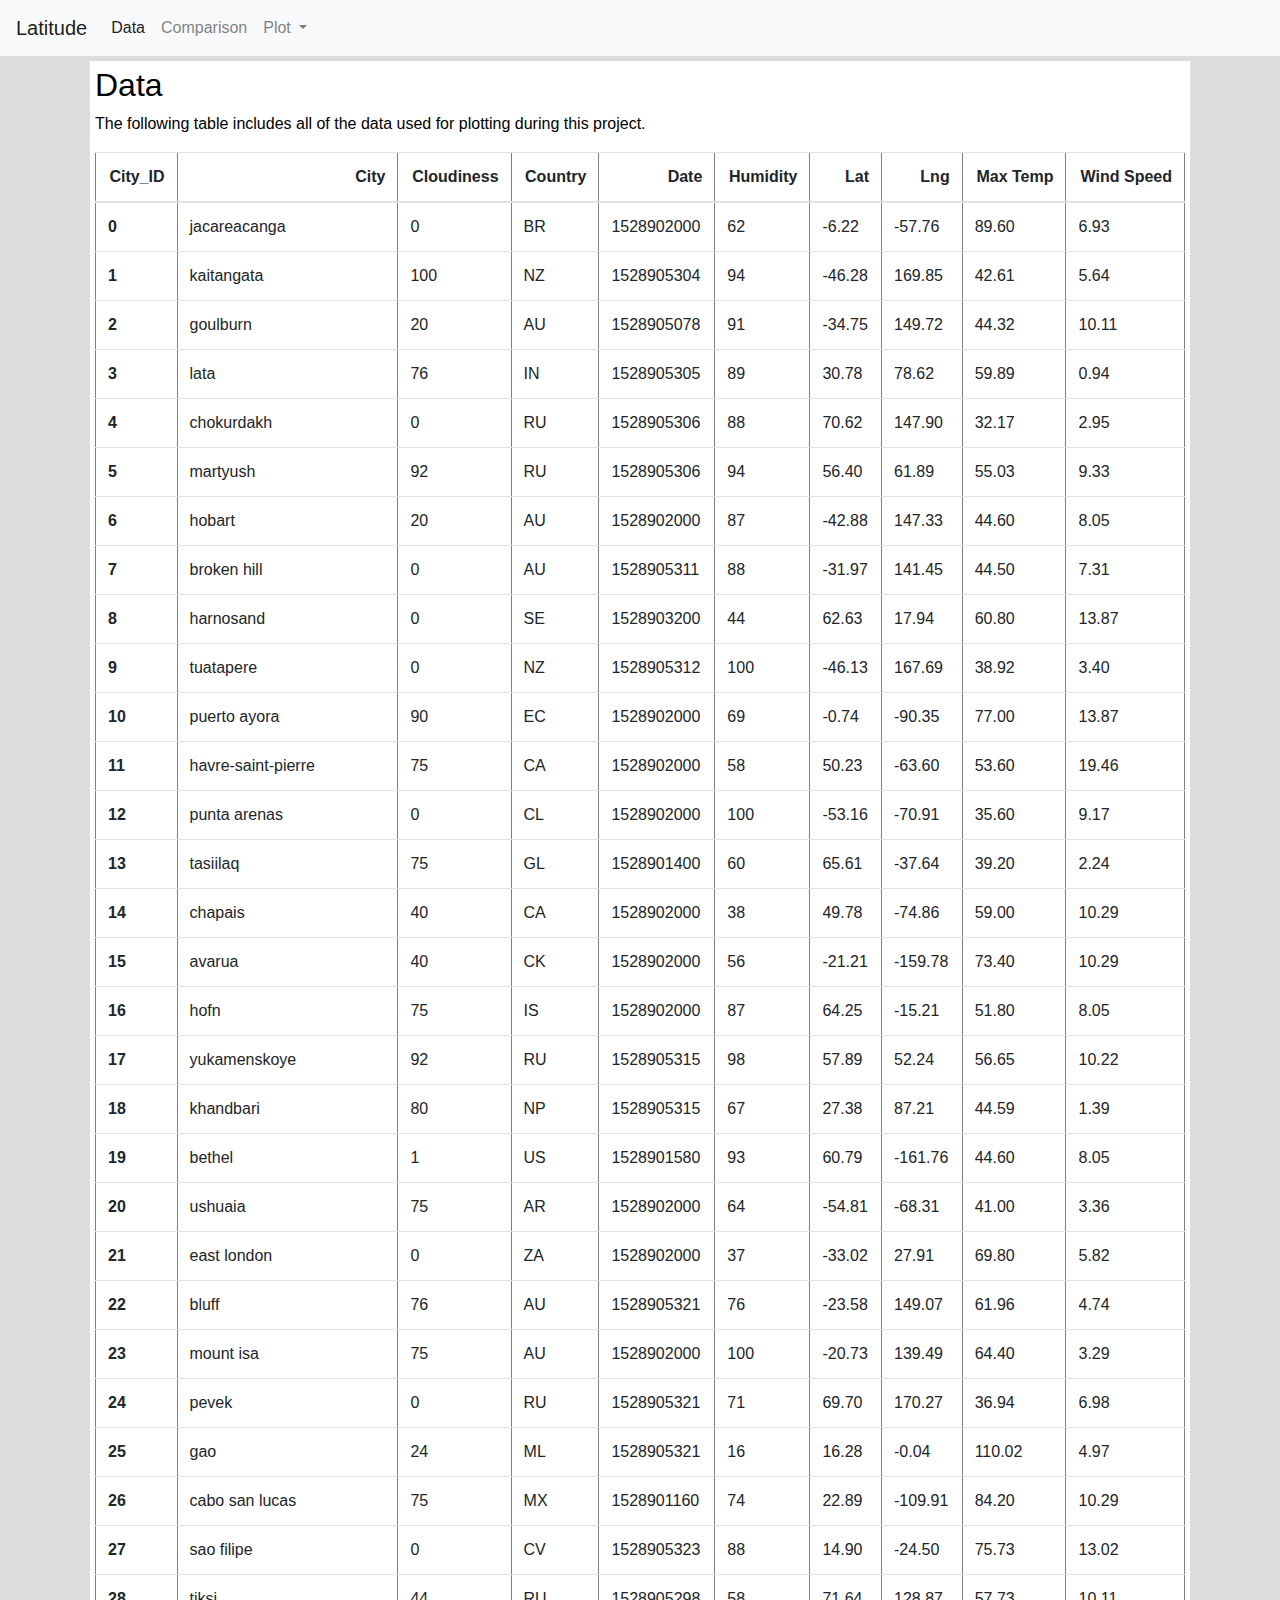
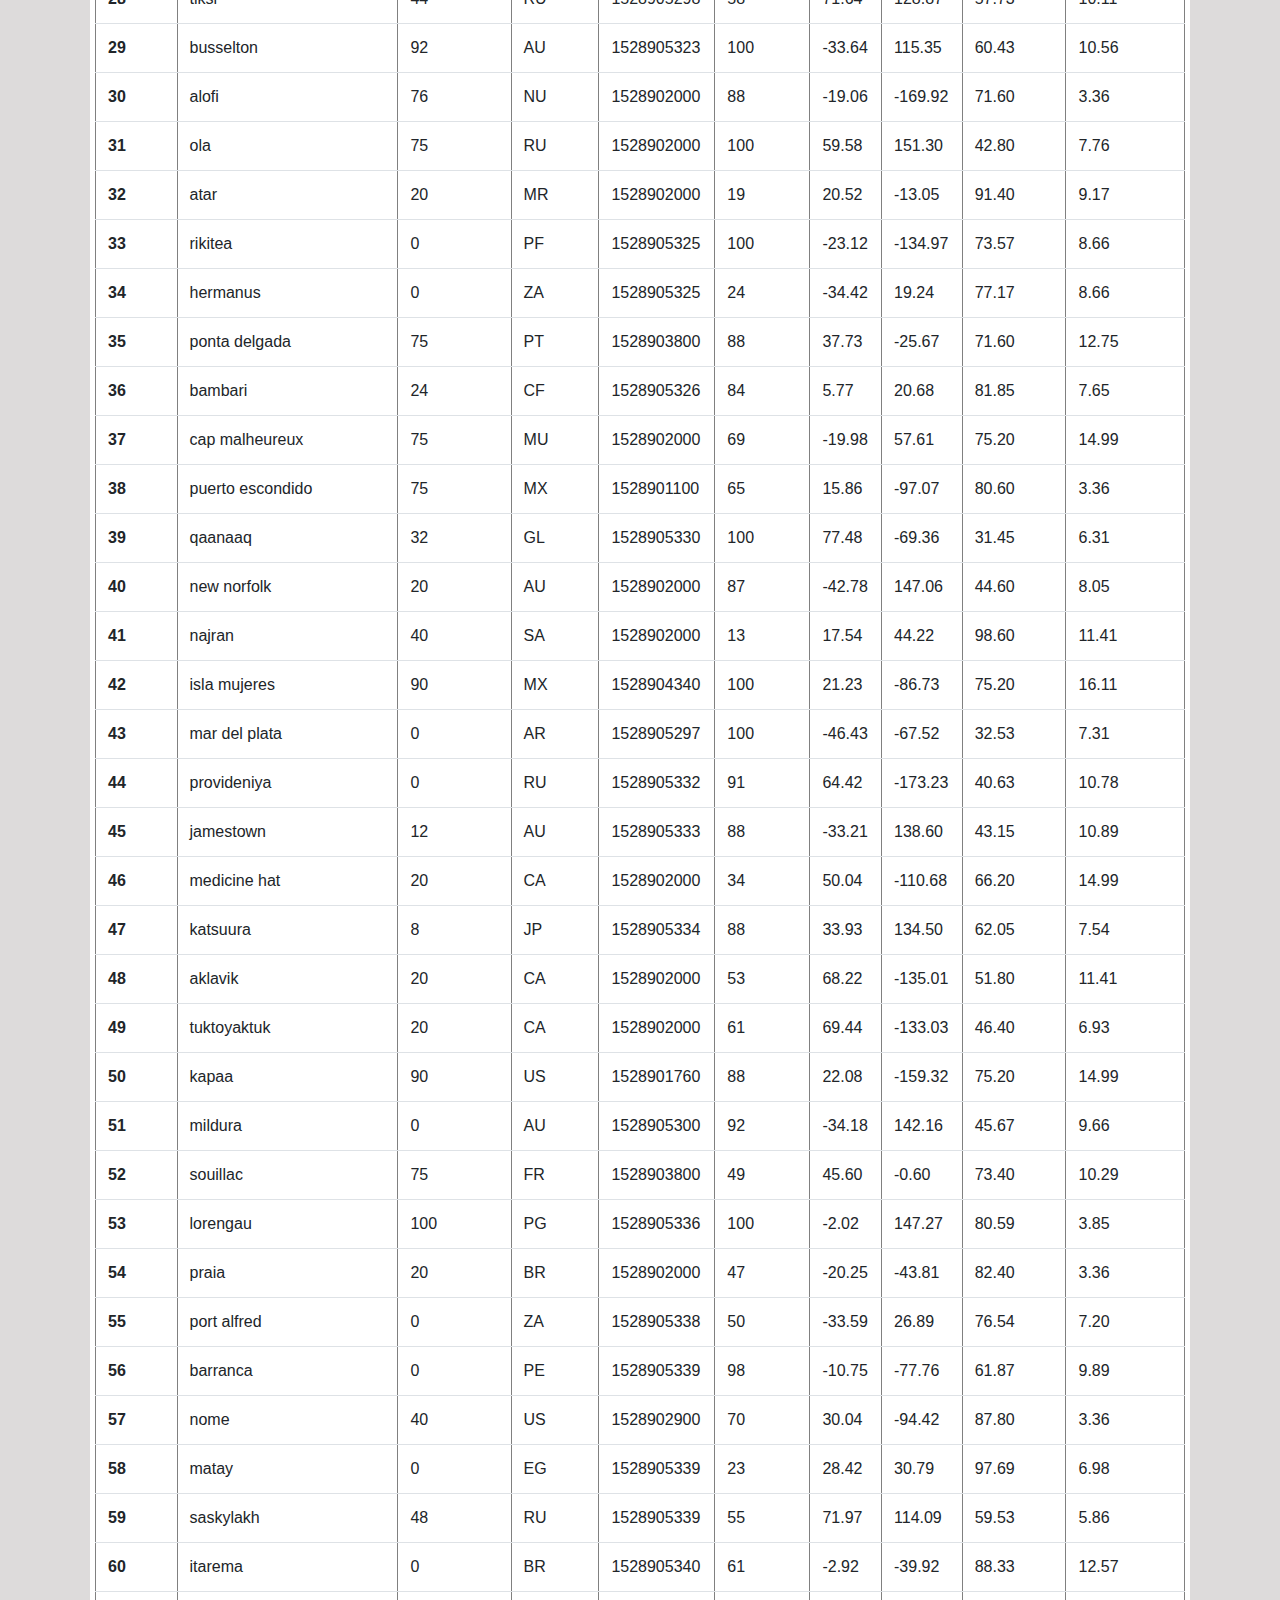
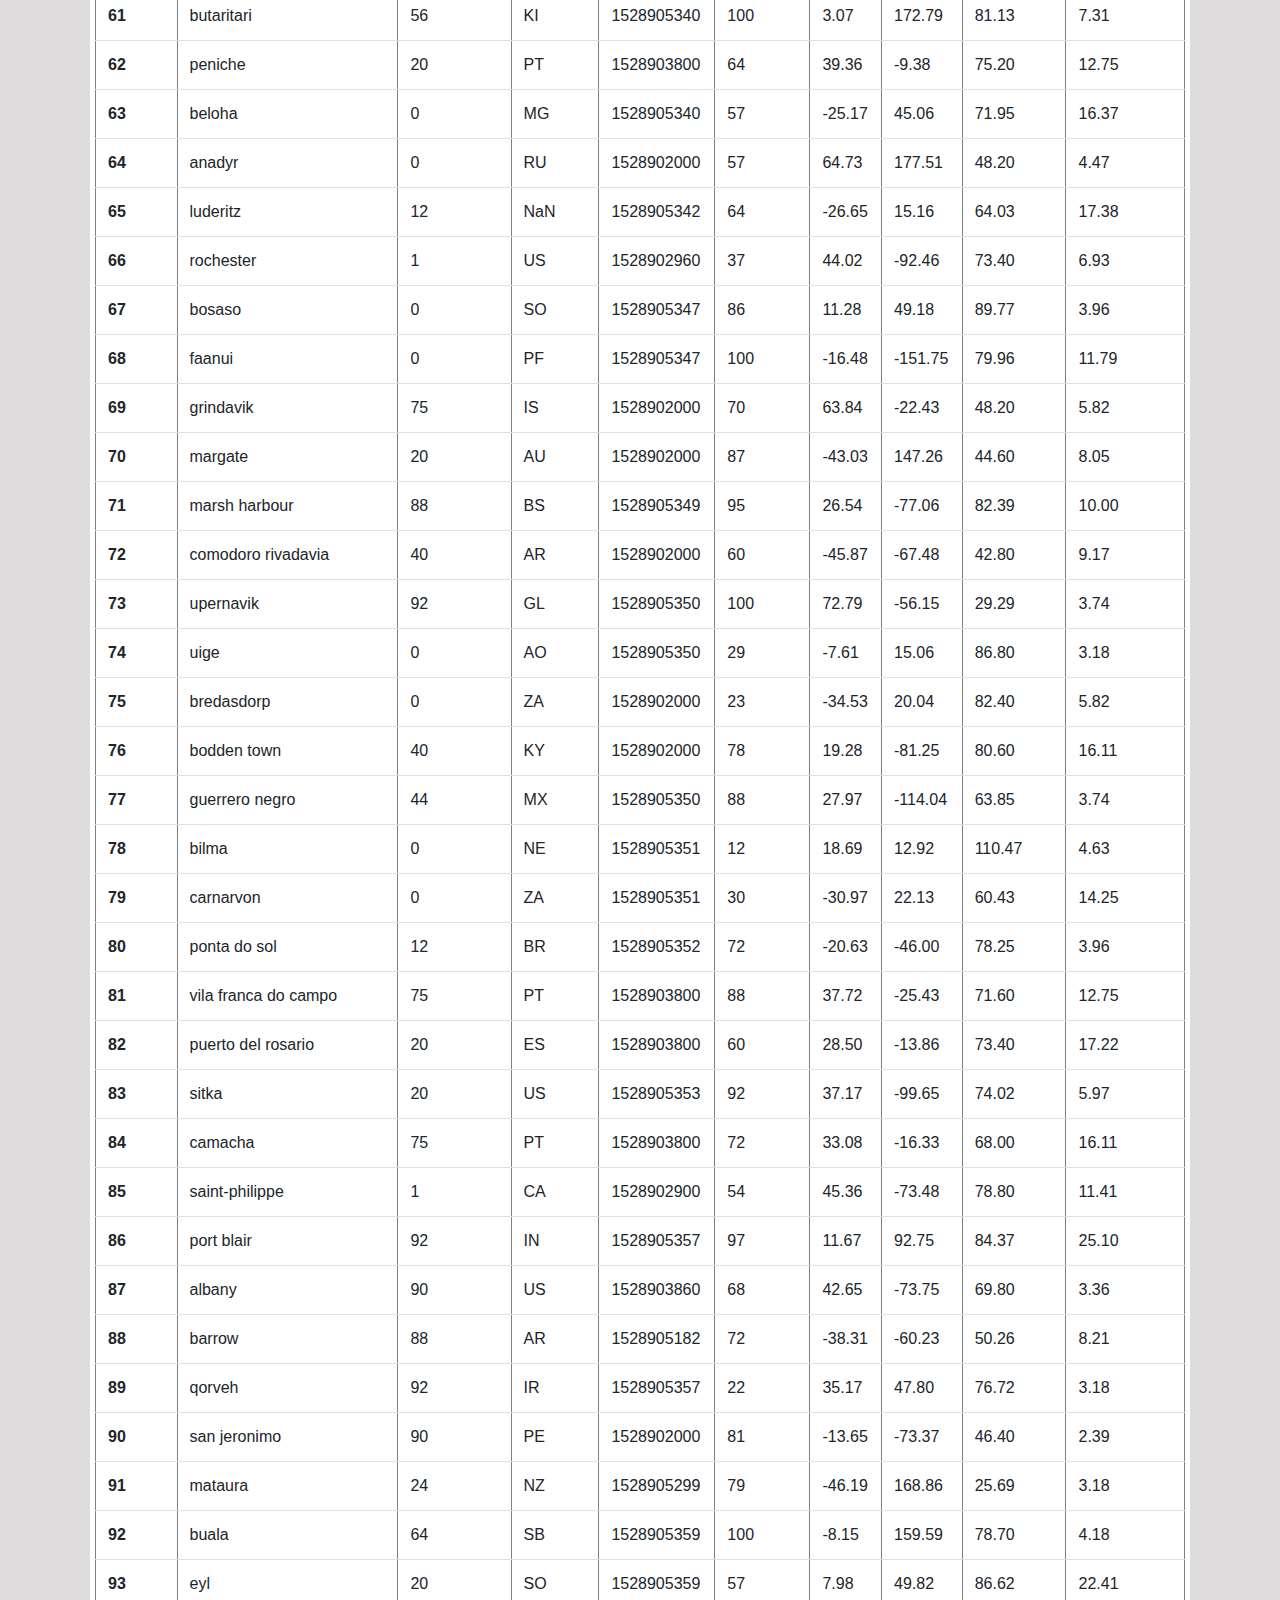
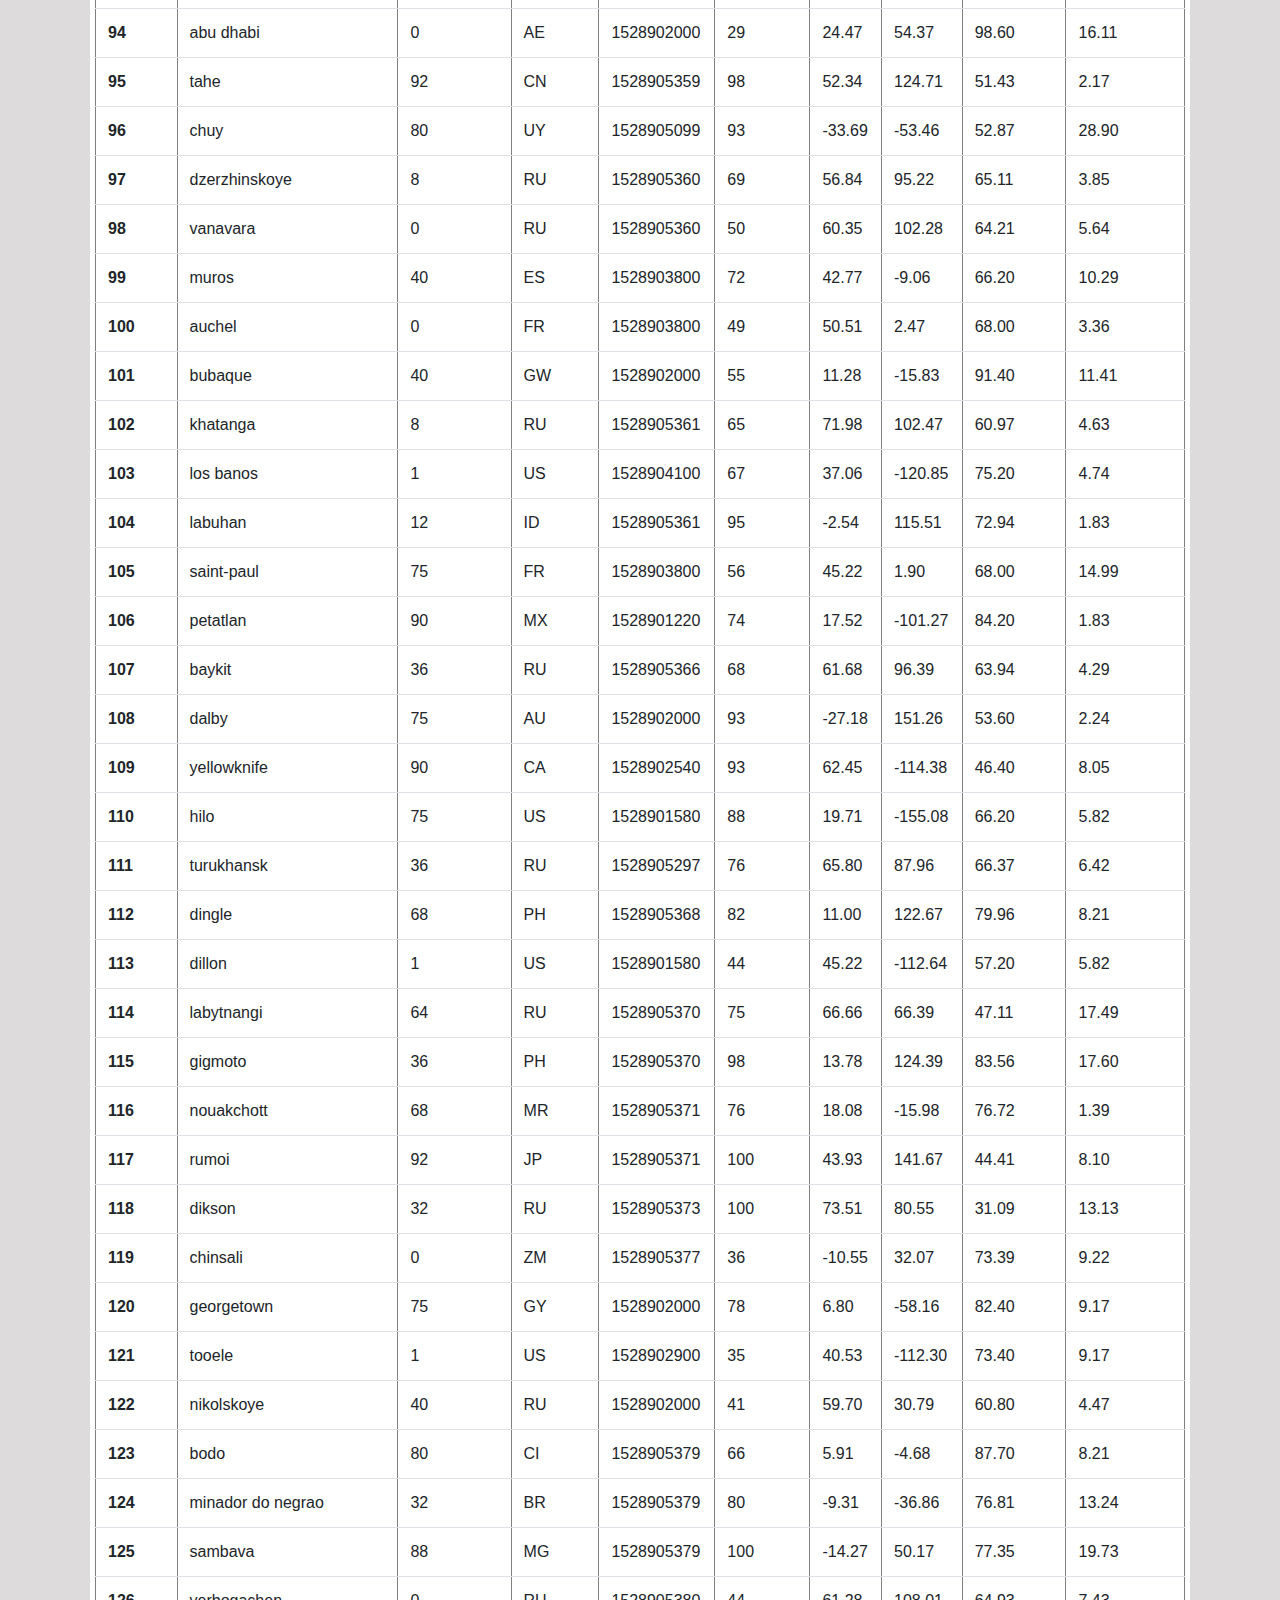
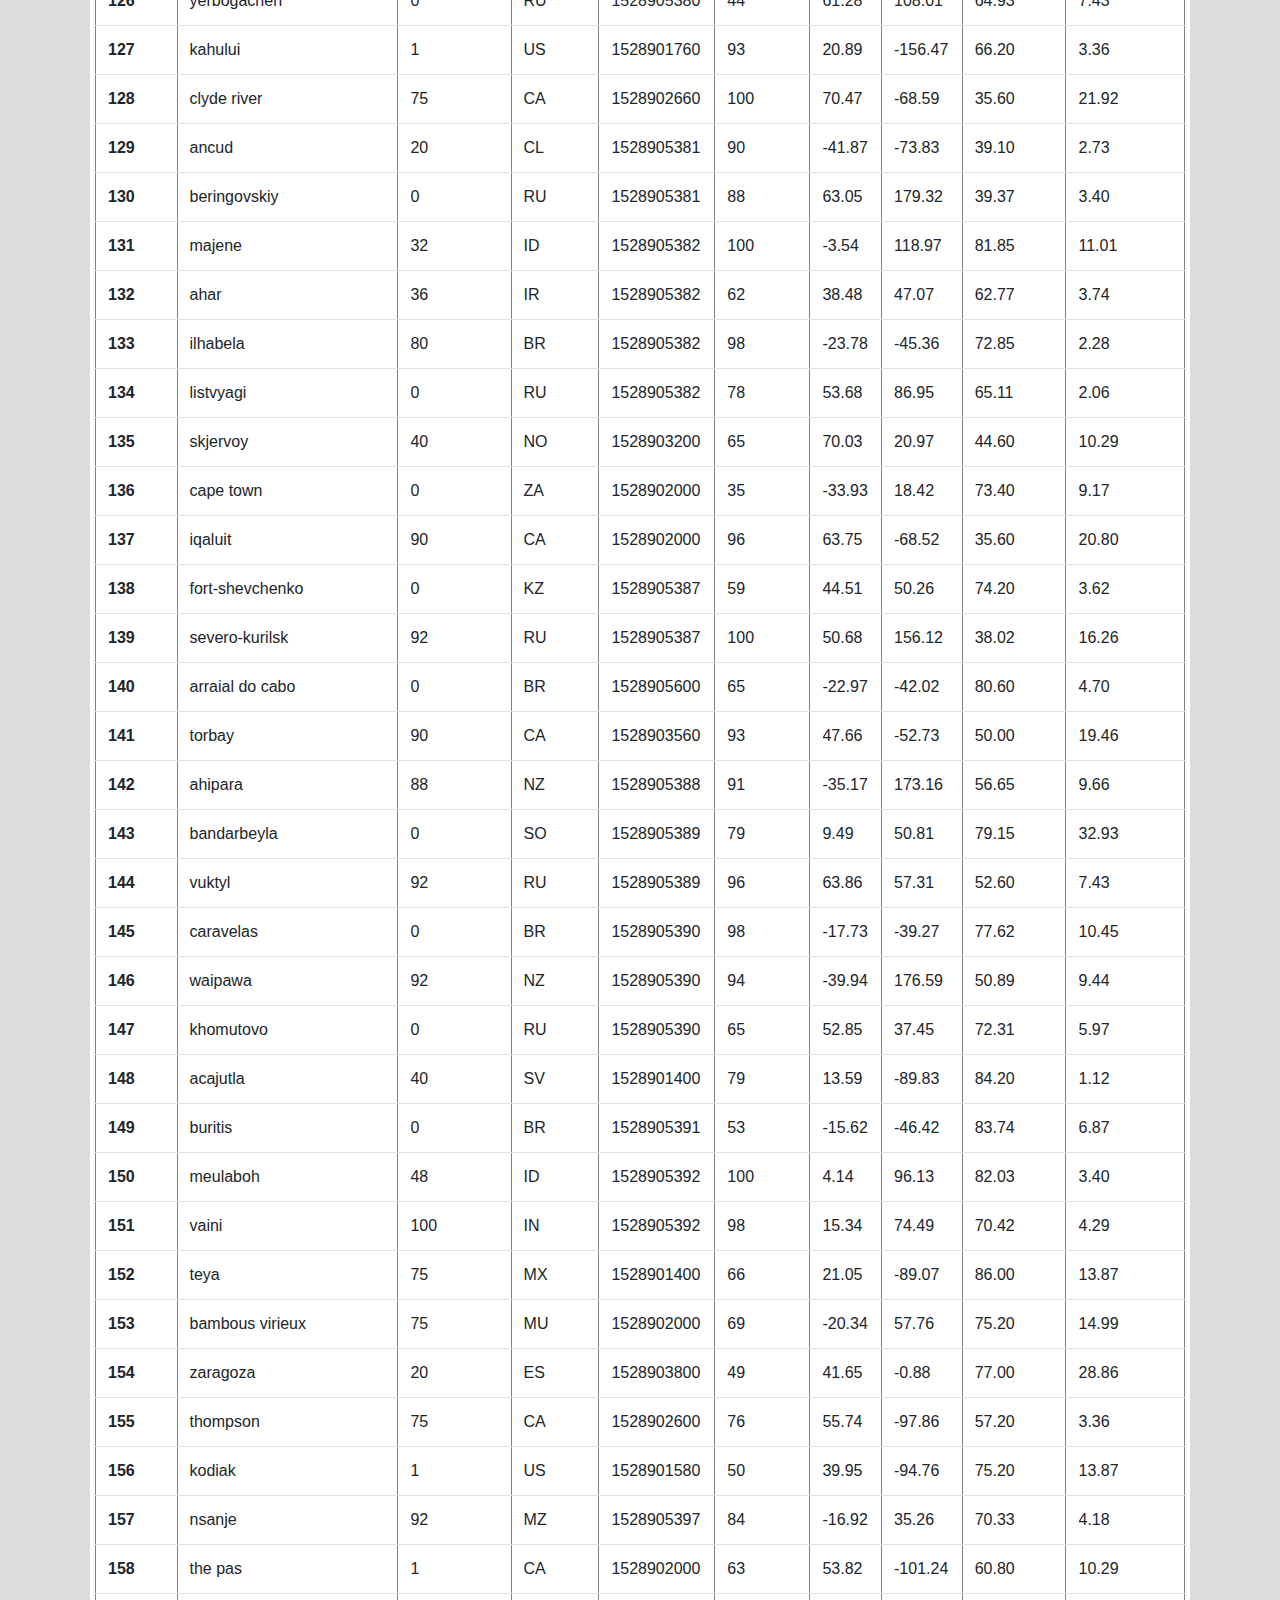
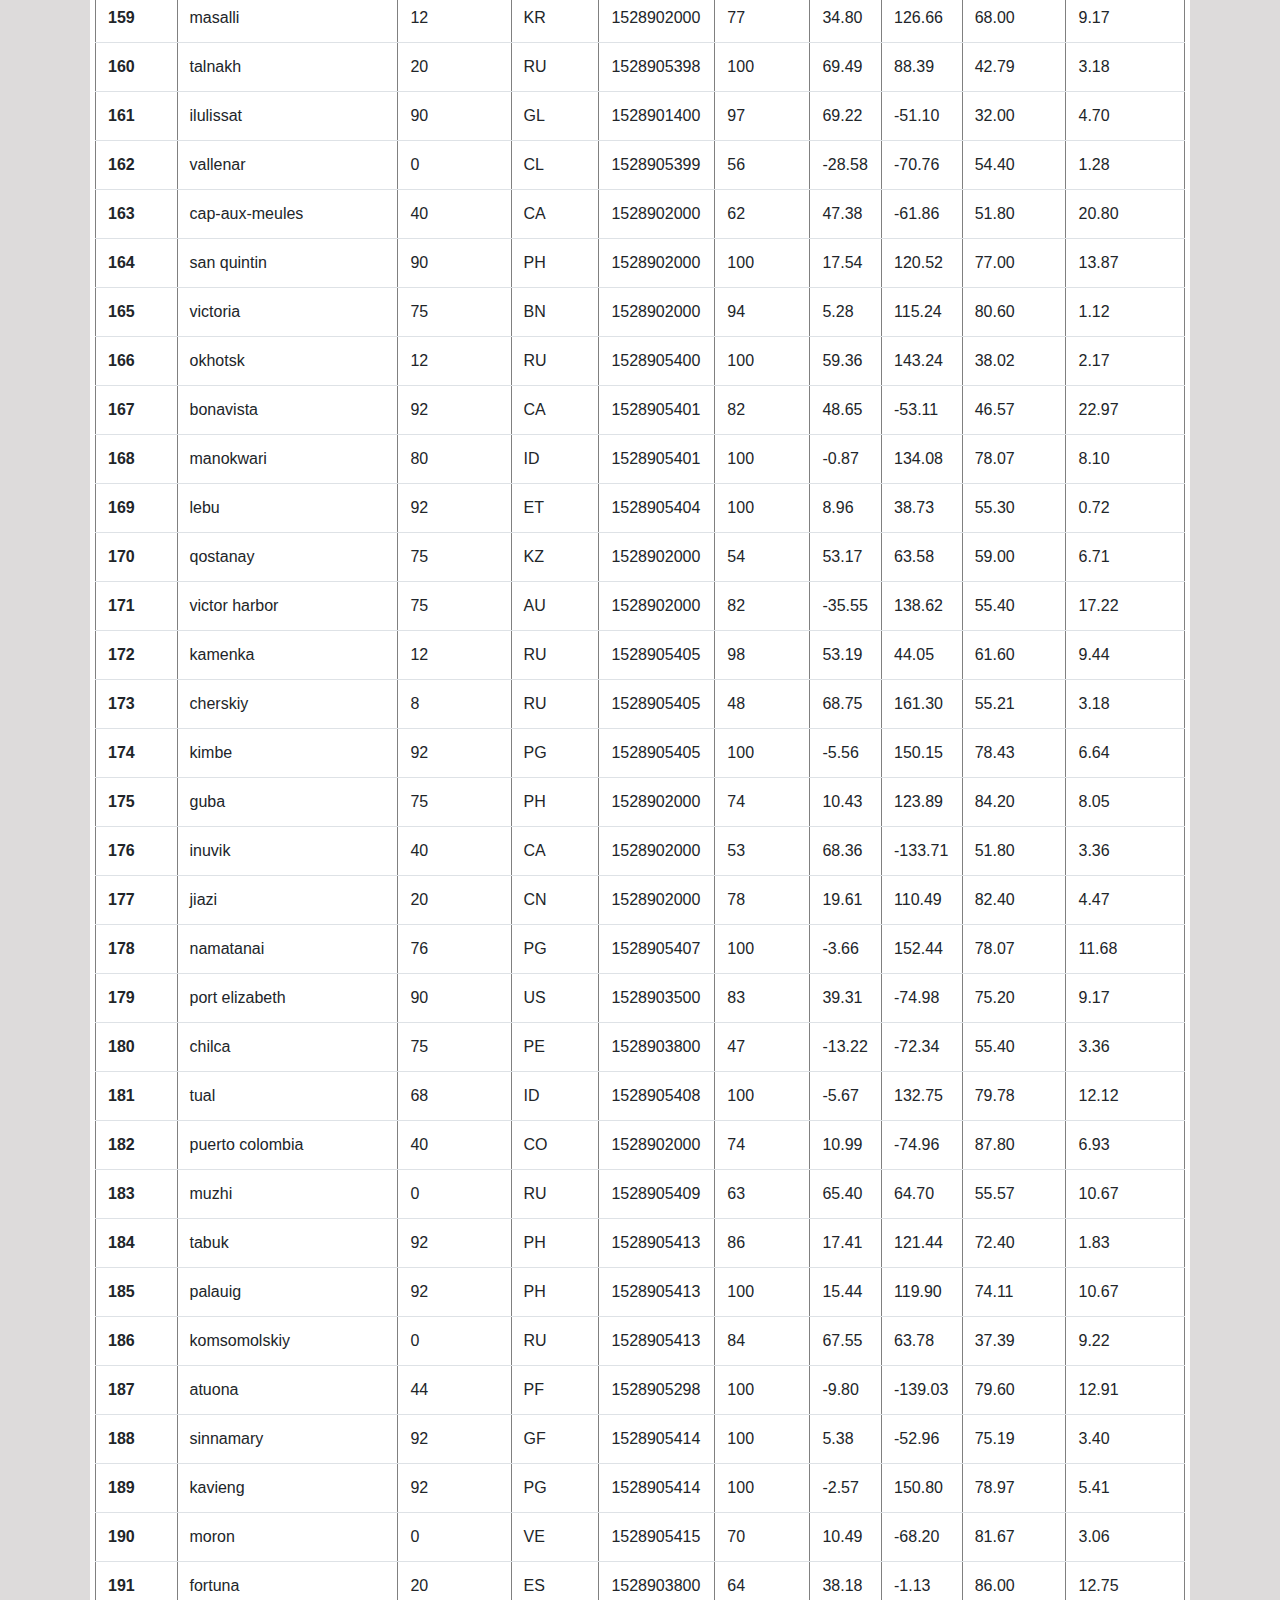
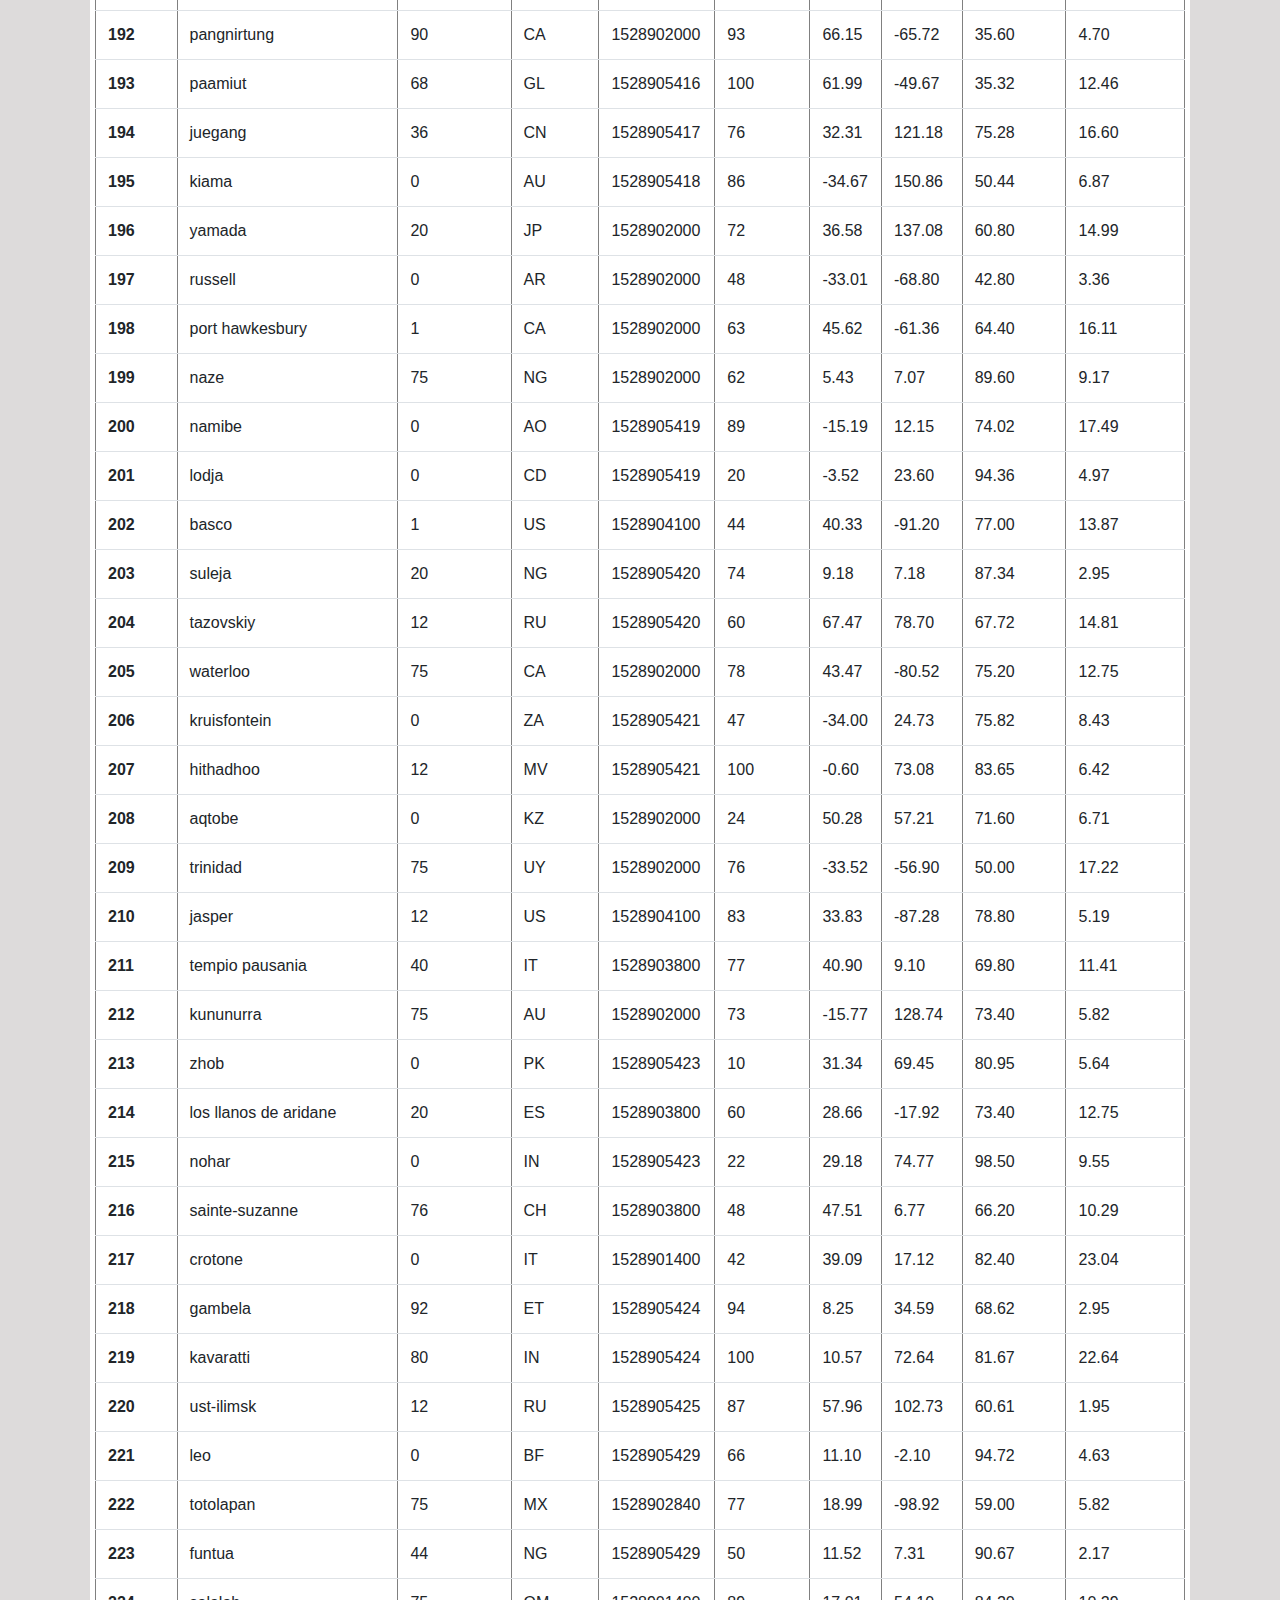
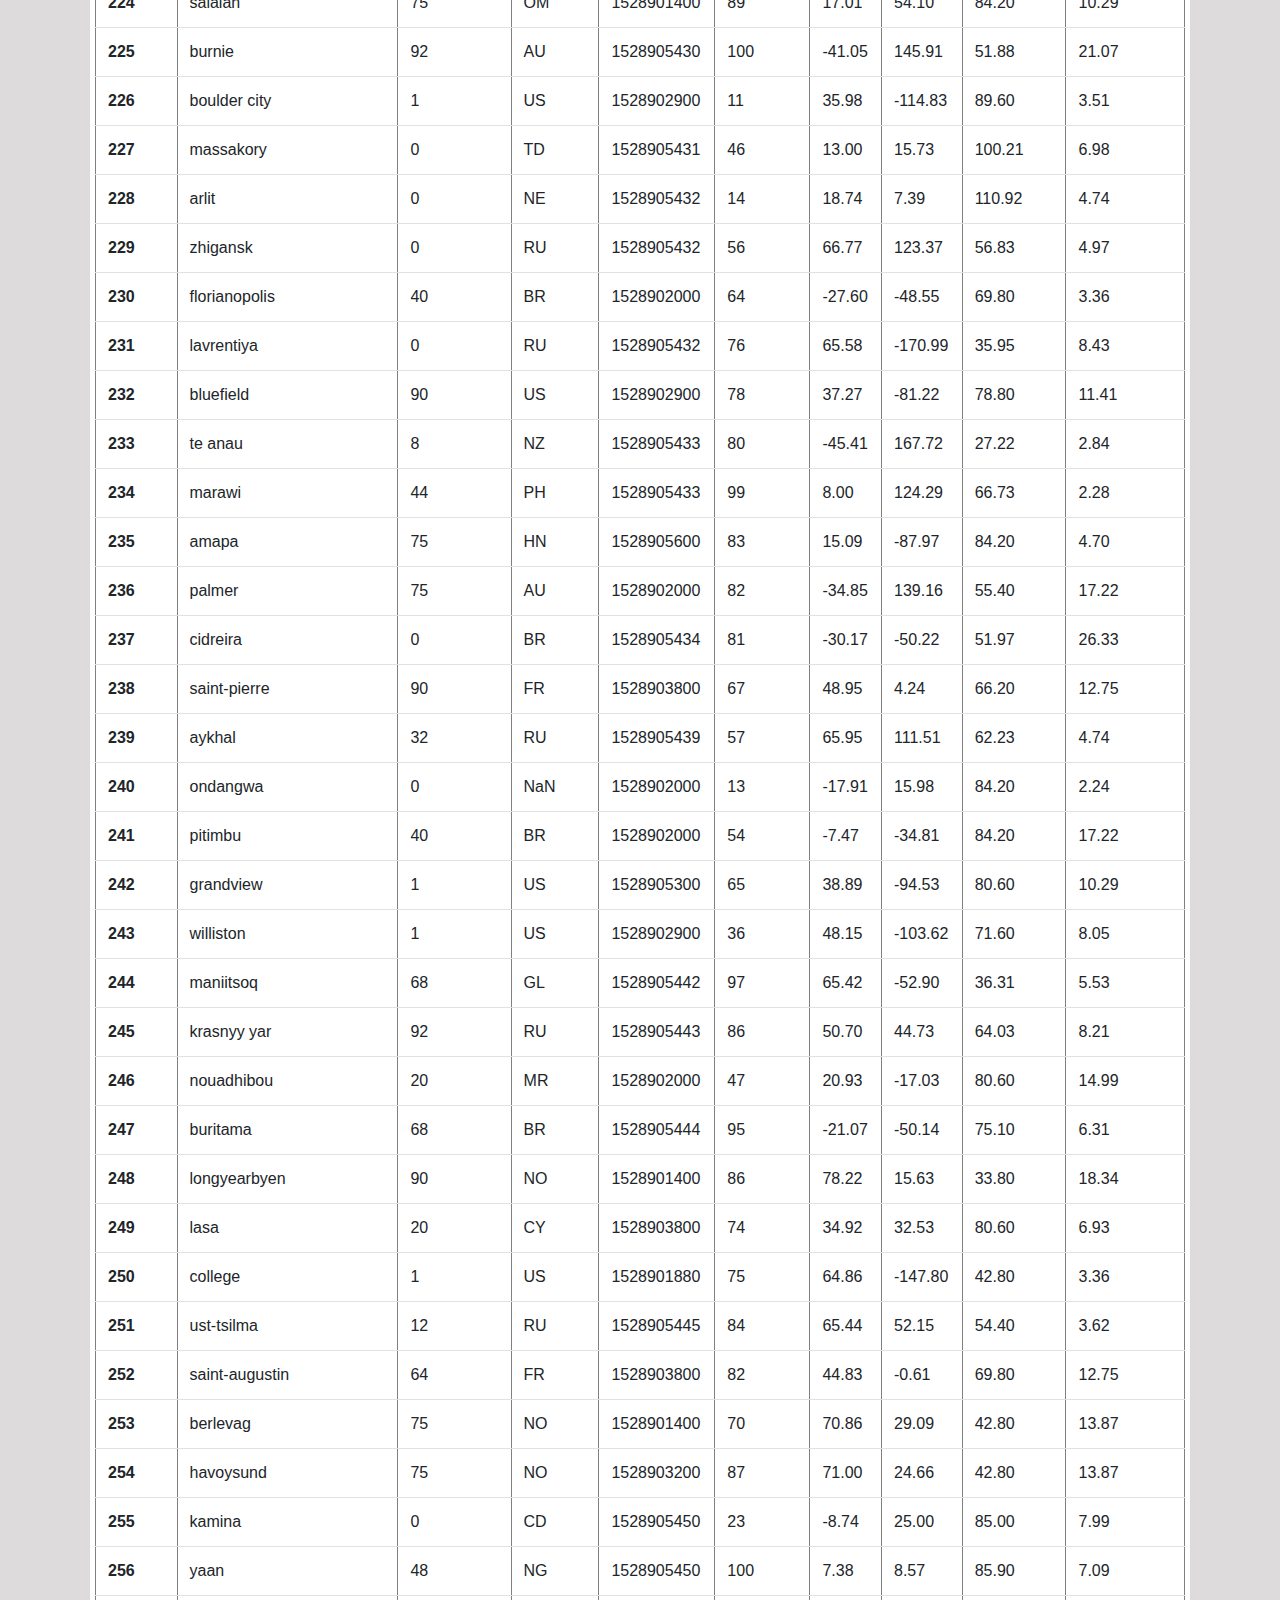
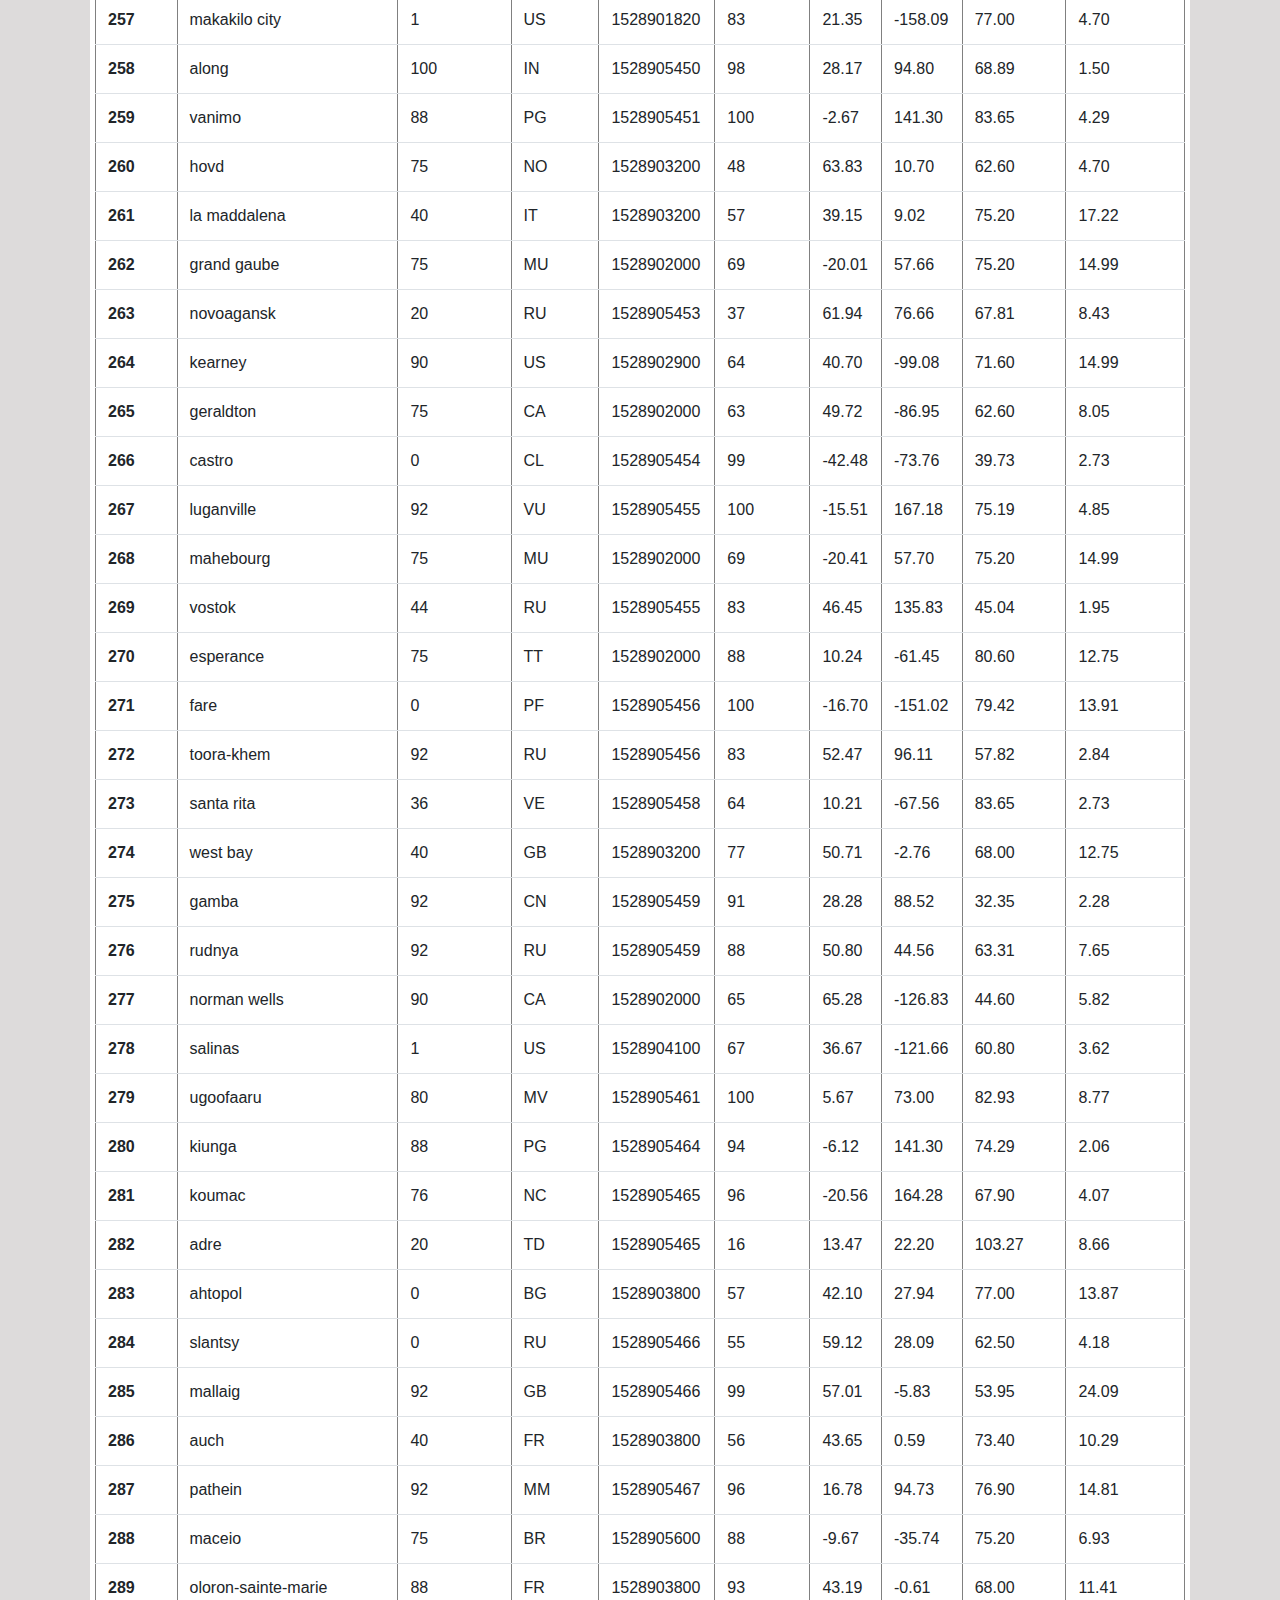
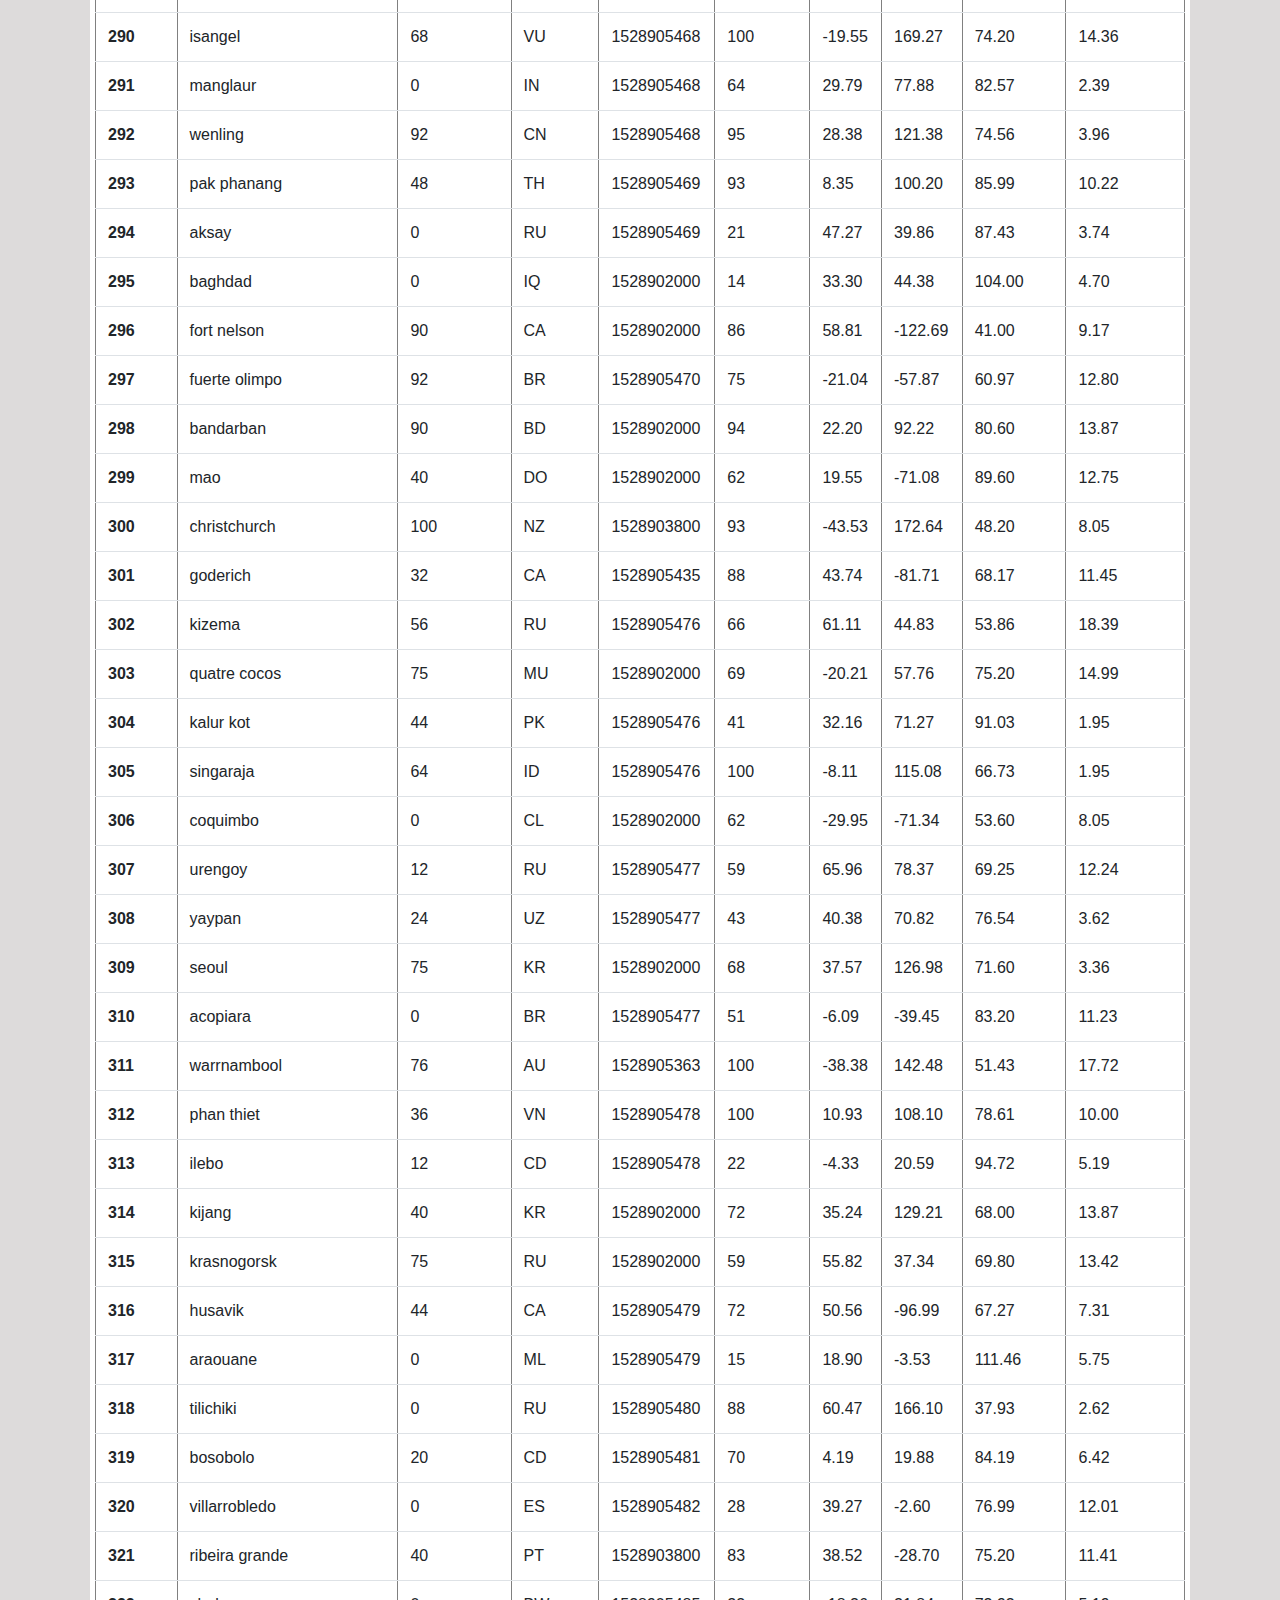
<file: Data page.html>
<!DOCTYPE html>
<html lang="en">
<head>
  <meta charset="UTF-8">
  <title>Data Page</title>
  <link rel="stylesheet" href="https://stackpath.bootstrapcdn.com/bootstrap/4.3.1/css/bootstrap.min.css" integrity="sha384-ggOyR0iXCbMQv3Xipma34MD+dH/1fQ784/j6cY/iJTQUOhcWr7x9JvoRxT2MZw1T" crossorigin="anonymous">
  <link rel="stylesheet" href="style.css">
</head>

<body class="grey">

  <nav class="navbar navbar-expand-lg navbar-light bg-light">
    <a class="navbar-brand" href="C:\Users\i0211026\Desktop\Homework\Web-Design-Challenge\Landing page.html">Latitude</a>
    <button class="navbar-toggler" type="button" data-toggle="collapse" data-target="#navbarSupportedContent" aria-controls="navbarSupportedContent" aria-expanded="false" aria-label="Toggle navigation">
      <span class="navbar-toggler-icon"></span>
    </button>

    <div class="collapse navbar-collapse" id="navbarSupportedContent">
      <ul class="navbar-nav mr-auto">
        <li class="nav-item active">
          <a class="nav-link" href="C:\Users\i0211026\Desktop\Homework\Web-Design-Challenge\Data page.html">Data <span class="sr-only">(current)</span></a>
        </li>
        <li class="nav-item">
          <a class="nav-link" href="C:\Users\i0211026\Desktop\Homework\Web-Design-Challenge\Comparisons page.html">Comparison</a>
        </li>
        <li class="nav-item dropdown">
          <a class="nav-link dropdown-toggle" href="#" id="navbarDropdown" role="button" data-toggle="dropdown" aria-haspopup="true" aria-expanded="false">
            Plot
          </a>
          <div class="dropdown-menu" aria-labelledby="navbarDropdown">
            <a class="dropdown-item" href="C:\Users\i0211026\Desktop\Homework\Web-Design-Challenge\Visualization page_Temp.html">Max Temperature</a>
            <a class="dropdown-item" href="C:\Users\i0211026\Desktop\Homework\Web-Design-Challenge\Visualization page_Humidity.html">Humidity</a>
            <a class="dropdown-item" href="C:\Users\i0211026\Desktop\Homework\Web-Design-Challenge\Visualization page_Cloudiness.html">Cloudiness</a>
            <a class="dropdown-item" href="C:\Users\i0211026\Desktop\Homework\Web-Design-Challenge\Visualization page_Wind speed.html">Wind Speed</a>
          </div>
        </li>
      </ul>
    </div>
  </nav>

  <div class="container">
    <div class="row">   
      <div class="col-md-12">
        <div class="box-L white"> 
            <h2> Data </h2>
            <p> The following table includes all of the data used for plotting during this project. </p>
        <div class="table-responsive">
            <table border="1" class="table">
                    <thead>
                      <tr style="text-align: right;">
                        <th>City_ID</th>
                        <th>City</th>
                        <th>Cloudiness</th>
                        <th>Country</th>
                        <th>Date</th>
                        <th>Humidity</th>
                        <th>Lat</th>
                        <th>Lng</th>
                        <th>Max Temp</th>
                        <th>Wind Speed</th>
                      </tr>
                    </thead>
                    <tbody>
                      <tr>
                        <th>0</th>
                        <td>jacareacanga</td>
                        <td>0</td>
                        <td>BR</td>
                        <td>1528902000</td>
                        <td>62</td>
                        <td>-6.22</td>
                        <td>-57.76</td>
                        <td>89.60</td>
                        <td>6.93</td>
                      </tr>
                      <tr>
                        <th>1</th>
                        <td>kaitangata</td>
                        <td>100</td>
                        <td>NZ</td>
                        <td>1528905304</td>
                        <td>94</td>
                        <td>-46.28</td>
                        <td>169.85</td>
                        <td>42.61</td>
                        <td>5.64</td>
                      </tr>
                      <tr>
                        <th>2</th>
                        <td>goulburn</td>
                        <td>20</td>
                        <td>AU</td>
                        <td>1528905078</td>
                        <td>91</td>
                        <td>-34.75</td>
                        <td>149.72</td>
                        <td>44.32</td>
                        <td>10.11</td>
                      </tr>
                      <tr>
                        <th>3</th>
                        <td>lata</td>
                        <td>76</td>
                        <td>IN</td>
                        <td>1528905305</td>
                        <td>89</td>
                        <td>30.78</td>
                        <td>78.62</td>
                        <td>59.89</td>
                        <td>0.94</td>
                      </tr>
                      <tr>
                        <th>4</th>
                        <td>chokurdakh</td>
                        <td>0</td>
                        <td>RU</td>
                        <td>1528905306</td>
                        <td>88</td>
                        <td>70.62</td>
                        <td>147.90</td>
                        <td>32.17</td>
                        <td>2.95</td>
                      </tr>
                      <tr>
                        <th>5</th>
                        <td>martyush</td>
                        <td>92</td>
                        <td>RU</td>
                        <td>1528905306</td>
                        <td>94</td>
                        <td>56.40</td>
                        <td>61.89</td>
                        <td>55.03</td>
                        <td>9.33</td>
                      </tr>
                      <tr>
                        <th>6</th>
                        <td>hobart</td>
                        <td>20</td>
                        <td>AU</td>
                        <td>1528902000</td>
                        <td>87</td>
                        <td>-42.88</td>
                        <td>147.33</td>
                        <td>44.60</td>
                        <td>8.05</td>
                      </tr>
                      <tr>
                        <th>7</th>
                        <td>broken hill</td>
                        <td>0</td>
                        <td>AU</td>
                        <td>1528905311</td>
                        <td>88</td>
                        <td>-31.97</td>
                        <td>141.45</td>
                        <td>44.50</td>
                        <td>7.31</td>
                      </tr>
                      <tr>
                        <th>8</th>
                        <td>harnosand</td>
                        <td>0</td>
                        <td>SE</td>
                        <td>1528903200</td>
                        <td>44</td>
                        <td>62.63</td>
                        <td>17.94</td>
                        <td>60.80</td>
                        <td>13.87</td>
                      </tr>
                      <tr>
                        <th>9</th>
                        <td>tuatapere</td>
                        <td>0</td>
                        <td>NZ</td>
                        <td>1528905312</td>
                        <td>100</td>
                        <td>-46.13</td>
                        <td>167.69</td>
                        <td>38.92</td>
                        <td>3.40</td>
                      </tr>
                      <tr>
                        <th>10</th>
                        <td>puerto ayora</td>
                        <td>90</td>
                        <td>EC</td>
                        <td>1528902000</td>
                        <td>69</td>
                        <td>-0.74</td>
                        <td>-90.35</td>
                        <td>77.00</td>
                        <td>13.87</td>
                      </tr>
                      <tr>
                        <th>11</th>
                        <td>havre-saint-pierre</td>
                        <td>75</td>
                        <td>CA</td>
                        <td>1528902000</td>
                        <td>58</td>
                        <td>50.23</td>
                        <td>-63.60</td>
                        <td>53.60</td>
                        <td>19.46</td>
                      </tr>
                      <tr>
                        <th>12</th>
                        <td>punta arenas</td>
                        <td>0</td>
                        <td>CL</td>
                        <td>1528902000</td>
                        <td>100</td>
                        <td>-53.16</td>
                        <td>-70.91</td>
                        <td>35.60</td>
                        <td>9.17</td>
                      </tr>
                      <tr>
                        <th>13</th>
                        <td>tasiilaq</td>
                        <td>75</td>
                        <td>GL</td>
                        <td>1528901400</td>
                        <td>60</td>
                        <td>65.61</td>
                        <td>-37.64</td>
                        <td>39.20</td>
                        <td>2.24</td>
                      </tr>
                      <tr>
                        <th>14</th>
                        <td>chapais</td>
                        <td>40</td>
                        <td>CA</td>
                        <td>1528902000</td>
                        <td>38</td>
                        <td>49.78</td>
                        <td>-74.86</td>
                        <td>59.00</td>
                        <td>10.29</td>
                      </tr>
                      <tr>
                        <th>15</th>
                        <td>avarua</td>
                        <td>40</td>
                        <td>CK</td>
                        <td>1528902000</td>
                        <td>56</td>
                        <td>-21.21</td>
                        <td>-159.78</td>
                        <td>73.40</td>
                        <td>10.29</td>
                      </tr>
                      <tr>
                        <th>16</th>
                        <td>hofn</td>
                        <td>75</td>
                        <td>IS</td>
                        <td>1528902000</td>
                        <td>87</td>
                        <td>64.25</td>
                        <td>-15.21</td>
                        <td>51.80</td>
                        <td>8.05</td>
                      </tr>
                      <tr>
                        <th>17</th>
                        <td>yukamenskoye</td>
                        <td>92</td>
                        <td>RU</td>
                        <td>1528905315</td>
                        <td>98</td>
                        <td>57.89</td>
                        <td>52.24</td>
                        <td>56.65</td>
                        <td>10.22</td>
                      </tr>
                      <tr>
                        <th>18</th>
                        <td>khandbari</td>
                        <td>80</td>
                        <td>NP</td>
                        <td>1528905315</td>
                        <td>67</td>
                        <td>27.38</td>
                        <td>87.21</td>
                        <td>44.59</td>
                        <td>1.39</td>
                      </tr>
                      <tr>
                        <th>19</th>
                        <td>bethel</td>
                        <td>1</td>
                        <td>US</td>
                        <td>1528901580</td>
                        <td>93</td>
                        <td>60.79</td>
                        <td>-161.76</td>
                        <td>44.60</td>
                        <td>8.05</td>
                      </tr>
                      <tr>
                        <th>20</th>
                        <td>ushuaia</td>
                        <td>75</td>
                        <td>AR</td>
                        <td>1528902000</td>
                        <td>64</td>
                        <td>-54.81</td>
                        <td>-68.31</td>
                        <td>41.00</td>
                        <td>3.36</td>
                      </tr>
                      <tr>
                        <th>21</th>
                        <td>east london</td>
                        <td>0</td>
                        <td>ZA</td>
                        <td>1528902000</td>
                        <td>37</td>
                        <td>-33.02</td>
                        <td>27.91</td>
                        <td>69.80</td>
                        <td>5.82</td>
                      </tr>
                      <tr>
                        <th>22</th>
                        <td>bluff</td>
                        <td>76</td>
                        <td>AU</td>
                        <td>1528905321</td>
                        <td>76</td>
                        <td>-23.58</td>
                        <td>149.07</td>
                        <td>61.96</td>
                        <td>4.74</td>
                      </tr>
                      <tr>
                        <th>23</th>
                        <td>mount isa</td>
                        <td>75</td>
                        <td>AU</td>
                        <td>1528902000</td>
                        <td>100</td>
                        <td>-20.73</td>
                        <td>139.49</td>
                        <td>64.40</td>
                        <td>3.29</td>
                      </tr>
                      <tr>
                        <th>24</th>
                        <td>pevek</td>
                        <td>0</td>
                        <td>RU</td>
                        <td>1528905321</td>
                        <td>71</td>
                        <td>69.70</td>
                        <td>170.27</td>
                        <td>36.94</td>
                        <td>6.98</td>
                      </tr>
                      <tr>
                        <th>25</th>
                        <td>gao</td>
                        <td>24</td>
                        <td>ML</td>
                        <td>1528905321</td>
                        <td>16</td>
                        <td>16.28</td>
                        <td>-0.04</td>
                        <td>110.02</td>
                        <td>4.97</td>
                      </tr>
                      <tr>
                        <th>26</th>
                        <td>cabo san lucas</td>
                        <td>75</td>
                        <td>MX</td>
                        <td>1528901160</td>
                        <td>74</td>
                        <td>22.89</td>
                        <td>-109.91</td>
                        <td>84.20</td>
                        <td>10.29</td>
                      </tr>
                      <tr>
                        <th>27</th>
                        <td>sao filipe</td>
                        <td>0</td>
                        <td>CV</td>
                        <td>1528905323</td>
                        <td>88</td>
                        <td>14.90</td>
                        <td>-24.50</td>
                        <td>75.73</td>
                        <td>13.02</td>
                      </tr>
                      <tr>
                        <th>28</th>
                        <td>tiksi</td>
                        <td>44</td>
                        <td>RU</td>
                        <td>1528905298</td>
                        <td>58</td>
                        <td>71.64</td>
                        <td>128.87</td>
                        <td>57.73</td>
                        <td>10.11</td>
                      </tr>
                      <tr>
                        <th>29</th>
                        <td>busselton</td>
                        <td>92</td>
                        <td>AU</td>
                        <td>1528905323</td>
                        <td>100</td>
                        <td>-33.64</td>
                        <td>115.35</td>
                        <td>60.43</td>
                        <td>10.56</td>
                      </tr>
                      <tr>
                        <th>30</th>
                        <td>alofi</td>
                        <td>76</td>
                        <td>NU</td>
                        <td>1528902000</td>
                        <td>88</td>
                        <td>-19.06</td>
                        <td>-169.92</td>
                        <td>71.60</td>
                        <td>3.36</td>
                      </tr>
                      <tr>
                        <th>31</th>
                        <td>ola</td>
                        <td>75</td>
                        <td>RU</td>
                        <td>1528902000</td>
                        <td>100</td>
                        <td>59.58</td>
                        <td>151.30</td>
                        <td>42.80</td>
                        <td>7.76</td>
                      </tr>
                      <tr>
                        <th>32</th>
                        <td>atar</td>
                        <td>20</td>
                        <td>MR</td>
                        <td>1528902000</td>
                        <td>19</td>
                        <td>20.52</td>
                        <td>-13.05</td>
                        <td>91.40</td>
                        <td>9.17</td>
                      </tr>
                      <tr>
                        <th>33</th>
                        <td>rikitea</td>
                        <td>0</td>
                        <td>PF</td>
                        <td>1528905325</td>
                        <td>100</td>
                        <td>-23.12</td>
                        <td>-134.97</td>
                        <td>73.57</td>
                        <td>8.66</td>
                      </tr>
                      <tr>
                        <th>34</th>
                        <td>hermanus</td>
                        <td>0</td>
                        <td>ZA</td>
                        <td>1528905325</td>
                        <td>24</td>
                        <td>-34.42</td>
                        <td>19.24</td>
                        <td>77.17</td>
                        <td>8.66</td>
                      </tr>
                      <tr>
                        <th>35</th>
                        <td>ponta delgada</td>
                        <td>75</td>
                        <td>PT</td>
                        <td>1528903800</td>
                        <td>88</td>
                        <td>37.73</td>
                        <td>-25.67</td>
                        <td>71.60</td>
                        <td>12.75</td>
                      </tr>
                      <tr>
                        <th>36</th>
                        <td>bambari</td>
                        <td>24</td>
                        <td>CF</td>
                        <td>1528905326</td>
                        <td>84</td>
                        <td>5.77</td>
                        <td>20.68</td>
                        <td>81.85</td>
                        <td>7.65</td>
                      </tr>
                      <tr>
                        <th>37</th>
                        <td>cap malheureux</td>
                        <td>75</td>
                        <td>MU</td>
                        <td>1528902000</td>
                        <td>69</td>
                        <td>-19.98</td>
                        <td>57.61</td>
                        <td>75.20</td>
                        <td>14.99</td>
                      </tr>
                      <tr>
                        <th>38</th>
                        <td>puerto escondido</td>
                        <td>75</td>
                        <td>MX</td>
                        <td>1528901100</td>
                        <td>65</td>
                        <td>15.86</td>
                        <td>-97.07</td>
                        <td>80.60</td>
                        <td>3.36</td>
                      </tr>
                      <tr>
                        <th>39</th>
                        <td>qaanaaq</td>
                        <td>32</td>
                        <td>GL</td>
                        <td>1528905330</td>
                        <td>100</td>
                        <td>77.48</td>
                        <td>-69.36</td>
                        <td>31.45</td>
                        <td>6.31</td>
                      </tr>
                      <tr>
                        <th>40</th>
                        <td>new norfolk</td>
                        <td>20</td>
                        <td>AU</td>
                        <td>1528902000</td>
                        <td>87</td>
                        <td>-42.78</td>
                        <td>147.06</td>
                        <td>44.60</td>
                        <td>8.05</td>
                      </tr>
                      <tr>
                        <th>41</th>
                        <td>najran</td>
                        <td>40</td>
                        <td>SA</td>
                        <td>1528902000</td>
                        <td>13</td>
                        <td>17.54</td>
                        <td>44.22</td>
                        <td>98.60</td>
                        <td>11.41</td>
                      </tr>
                      <tr>
                        <th>42</th>
                        <td>isla mujeres</td>
                        <td>90</td>
                        <td>MX</td>
                        <td>1528904340</td>
                        <td>100</td>
                        <td>21.23</td>
                        <td>-86.73</td>
                        <td>75.20</td>
                        <td>16.11</td>
                      </tr>
                      <tr>
                        <th>43</th>
                        <td>mar del plata</td>
                        <td>0</td>
                        <td>AR</td>
                        <td>1528905297</td>
                        <td>100</td>
                        <td>-46.43</td>
                        <td>-67.52</td>
                        <td>32.53</td>
                        <td>7.31</td>
                      </tr>
                      <tr>
                        <th>44</th>
                        <td>provideniya</td>
                        <td>0</td>
                        <td>RU</td>
                        <td>1528905332</td>
                        <td>91</td>
                        <td>64.42</td>
                        <td>-173.23</td>
                        <td>40.63</td>
                        <td>10.78</td>
                      </tr>
                      <tr>
                        <th>45</th>
                        <td>jamestown</td>
                        <td>12</td>
                        <td>AU</td>
                        <td>1528905333</td>
                        <td>88</td>
                        <td>-33.21</td>
                        <td>138.60</td>
                        <td>43.15</td>
                        <td>10.89</td>
                      </tr>
                      <tr>
                        <th>46</th>
                        <td>medicine hat</td>
                        <td>20</td>
                        <td>CA</td>
                        <td>1528902000</td>
                        <td>34</td>
                        <td>50.04</td>
                        <td>-110.68</td>
                        <td>66.20</td>
                        <td>14.99</td>
                      </tr>
                      <tr>
                        <th>47</th>
                        <td>katsuura</td>
                        <td>8</td>
                        <td>JP</td>
                        <td>1528905334</td>
                        <td>88</td>
                        <td>33.93</td>
                        <td>134.50</td>
                        <td>62.05</td>
                        <td>7.54</td>
                      </tr>
                      <tr>
                        <th>48</th>
                        <td>aklavik</td>
                        <td>20</td>
                        <td>CA</td>
                        <td>1528902000</td>
                        <td>53</td>
                        <td>68.22</td>
                        <td>-135.01</td>
                        <td>51.80</td>
                        <td>11.41</td>
                      </tr>
                      <tr>
                        <th>49</th>
                        <td>tuktoyaktuk</td>
                        <td>20</td>
                        <td>CA</td>
                        <td>1528902000</td>
                        <td>61</td>
                        <td>69.44</td>
                        <td>-133.03</td>
                        <td>46.40</td>
                        <td>6.93</td>
                      </tr>
                      <tr>
                        <th>50</th>
                        <td>kapaa</td>
                        <td>90</td>
                        <td>US</td>
                        <td>1528901760</td>
                        <td>88</td>
                        <td>22.08</td>
                        <td>-159.32</td>
                        <td>75.20</td>
                        <td>14.99</td>
                      </tr>
                      <tr>
                        <th>51</th>
                        <td>mildura</td>
                        <td>0</td>
                        <td>AU</td>
                        <td>1528905300</td>
                        <td>92</td>
                        <td>-34.18</td>
                        <td>142.16</td>
                        <td>45.67</td>
                        <td>9.66</td>
                      </tr>
                      <tr>
                        <th>52</th>
                        <td>souillac</td>
                        <td>75</td>
                        <td>FR</td>
                        <td>1528903800</td>
                        <td>49</td>
                        <td>45.60</td>
                        <td>-0.60</td>
                        <td>73.40</td>
                        <td>10.29</td>
                      </tr>
                      <tr>
                        <th>53</th>
                        <td>lorengau</td>
                        <td>100</td>
                        <td>PG</td>
                        <td>1528905336</td>
                        <td>100</td>
                        <td>-2.02</td>
                        <td>147.27</td>
                        <td>80.59</td>
                        <td>3.85</td>
                      </tr>
                      <tr>
                        <th>54</th>
                        <td>praia</td>
                        <td>20</td>
                        <td>BR</td>
                        <td>1528902000</td>
                        <td>47</td>
                        <td>-20.25</td>
                        <td>-43.81</td>
                        <td>82.40</td>
                        <td>3.36</td>
                      </tr>
                      <tr>
                        <th>55</th>
                        <td>port alfred</td>
                        <td>0</td>
                        <td>ZA</td>
                        <td>1528905338</td>
                        <td>50</td>
                        <td>-33.59</td>
                        <td>26.89</td>
                        <td>76.54</td>
                        <td>7.20</td>
                      </tr>
                      <tr>
                        <th>56</th>
                        <td>barranca</td>
                        <td>0</td>
                        <td>PE</td>
                        <td>1528905339</td>
                        <td>98</td>
                        <td>-10.75</td>
                        <td>-77.76</td>
                        <td>61.87</td>
                        <td>9.89</td>
                      </tr>
                      <tr>
                        <th>57</th>
                        <td>nome</td>
                        <td>40</td>
                        <td>US</td>
                        <td>1528902900</td>
                        <td>70</td>
                        <td>30.04</td>
                        <td>-94.42</td>
                        <td>87.80</td>
                        <td>3.36</td>
                      </tr>
                      <tr>
                        <th>58</th>
                        <td>matay</td>
                        <td>0</td>
                        <td>EG</td>
                        <td>1528905339</td>
                        <td>23</td>
                        <td>28.42</td>
                        <td>30.79</td>
                        <td>97.69</td>
                        <td>6.98</td>
                      </tr>
                      <tr>
                        <th>59</th>
                        <td>saskylakh</td>
                        <td>48</td>
                        <td>RU</td>
                        <td>1528905339</td>
                        <td>55</td>
                        <td>71.97</td>
                        <td>114.09</td>
                        <td>59.53</td>
                        <td>5.86</td>
                      </tr>
                      <tr>
                        <th>60</th>
                        <td>itarema</td>
                        <td>0</td>
                        <td>BR</td>
                        <td>1528905340</td>
                        <td>61</td>
                        <td>-2.92</td>
                        <td>-39.92</td>
                        <td>88.33</td>
                        <td>12.57</td>
                      </tr>
                      <tr>
                        <th>61</th>
                        <td>butaritari</td>
                        <td>56</td>
                        <td>KI</td>
                        <td>1528905340</td>
                        <td>100</td>
                        <td>3.07</td>
                        <td>172.79</td>
                        <td>81.13</td>
                        <td>7.31</td>
                      </tr>
                      <tr>
                        <th>62</th>
                        <td>peniche</td>
                        <td>20</td>
                        <td>PT</td>
                        <td>1528903800</td>
                        <td>64</td>
                        <td>39.36</td>
                        <td>-9.38</td>
                        <td>75.20</td>
                        <td>12.75</td>
                      </tr>
                      <tr>
                        <th>63</th>
                        <td>beloha</td>
                        <td>0</td>
                        <td>MG</td>
                        <td>1528905340</td>
                        <td>57</td>
                        <td>-25.17</td>
                        <td>45.06</td>
                        <td>71.95</td>
                        <td>16.37</td>
                      </tr>
                      <tr>
                        <th>64</th>
                        <td>anadyr</td>
                        <td>0</td>
                        <td>RU</td>
                        <td>1528902000</td>
                        <td>57</td>
                        <td>64.73</td>
                        <td>177.51</td>
                        <td>48.20</td>
                        <td>4.47</td>
                      </tr>
                      <tr>
                        <th>65</th>
                        <td>luderitz</td>
                        <td>12</td>
                        <td>NaN</td>
                        <td>1528905342</td>
                        <td>64</td>
                        <td>-26.65</td>
                        <td>15.16</td>
                        <td>64.03</td>
                        <td>17.38</td>
                      </tr>
                      <tr>
                        <th>66</th>
                        <td>rochester</td>
                        <td>1</td>
                        <td>US</td>
                        <td>1528902960</td>
                        <td>37</td>
                        <td>44.02</td>
                        <td>-92.46</td>
                        <td>73.40</td>
                        <td>6.93</td>
                      </tr>
                      <tr>
                        <th>67</th>
                        <td>bosaso</td>
                        <td>0</td>
                        <td>SO</td>
                        <td>1528905347</td>
                        <td>86</td>
                        <td>11.28</td>
                        <td>49.18</td>
                        <td>89.77</td>
                        <td>3.96</td>
                      </tr>
                      <tr>
                        <th>68</th>
                        <td>faanui</td>
                        <td>0</td>
                        <td>PF</td>
                        <td>1528905347</td>
                        <td>100</td>
                        <td>-16.48</td>
                        <td>-151.75</td>
                        <td>79.96</td>
                        <td>11.79</td>
                      </tr>
                      <tr>
                        <th>69</th>
                        <td>grindavik</td>
                        <td>75</td>
                        <td>IS</td>
                        <td>1528902000</td>
                        <td>70</td>
                        <td>63.84</td>
                        <td>-22.43</td>
                        <td>48.20</td>
                        <td>5.82</td>
                      </tr>
                      <tr>
                        <th>70</th>
                        <td>margate</td>
                        <td>20</td>
                        <td>AU</td>
                        <td>1528902000</td>
                        <td>87</td>
                        <td>-43.03</td>
                        <td>147.26</td>
                        <td>44.60</td>
                        <td>8.05</td>
                      </tr>
                      <tr>
                        <th>71</th>
                        <td>marsh harbour</td>
                        <td>88</td>
                        <td>BS</td>
                        <td>1528905349</td>
                        <td>95</td>
                        <td>26.54</td>
                        <td>-77.06</td>
                        <td>82.39</td>
                        <td>10.00</td>
                      </tr>
                      <tr>
                        <th>72</th>
                        <td>comodoro rivadavia</td>
                        <td>40</td>
                        <td>AR</td>
                        <td>1528902000</td>
                        <td>60</td>
                        <td>-45.87</td>
                        <td>-67.48</td>
                        <td>42.80</td>
                        <td>9.17</td>
                      </tr>
                      <tr>
                        <th>73</th>
                        <td>upernavik</td>
                        <td>92</td>
                        <td>GL</td>
                        <td>1528905350</td>
                        <td>100</td>
                        <td>72.79</td>
                        <td>-56.15</td>
                        <td>29.29</td>
                        <td>3.74</td>
                      </tr>
                      <tr>
                        <th>74</th>
                        <td>uige</td>
                        <td>0</td>
                        <td>AO</td>
                        <td>1528905350</td>
                        <td>29</td>
                        <td>-7.61</td>
                        <td>15.06</td>
                        <td>86.80</td>
                        <td>3.18</td>
                      </tr>
                      <tr>
                        <th>75</th>
                        <td>bredasdorp</td>
                        <td>0</td>
                        <td>ZA</td>
                        <td>1528902000</td>
                        <td>23</td>
                        <td>-34.53</td>
                        <td>20.04</td>
                        <td>82.40</td>
                        <td>5.82</td>
                      </tr>
                      <tr>
                        <th>76</th>
                        <td>bodden town</td>
                        <td>40</td>
                        <td>KY</td>
                        <td>1528902000</td>
                        <td>78</td>
                        <td>19.28</td>
                        <td>-81.25</td>
                        <td>80.60</td>
                        <td>16.11</td>
                      </tr>
                      <tr>
                        <th>77</th>
                        <td>guerrero negro</td>
                        <td>44</td>
                        <td>MX</td>
                        <td>1528905350</td>
                        <td>88</td>
                        <td>27.97</td>
                        <td>-114.04</td>
                        <td>63.85</td>
                        <td>3.74</td>
                      </tr>
                      <tr>
                        <th>78</th>
                        <td>bilma</td>
                        <td>0</td>
                        <td>NE</td>
                        <td>1528905351</td>
                        <td>12</td>
                        <td>18.69</td>
                        <td>12.92</td>
                        <td>110.47</td>
                        <td>4.63</td>
                      </tr>
                      <tr>
                        <th>79</th>
                        <td>carnarvon</td>
                        <td>0</td>
                        <td>ZA</td>
                        <td>1528905351</td>
                        <td>30</td>
                        <td>-30.97</td>
                        <td>22.13</td>
                        <td>60.43</td>
                        <td>14.25</td>
                      </tr>
                      <tr>
                        <th>80</th>
                        <td>ponta do sol</td>
                        <td>12</td>
                        <td>BR</td>
                        <td>1528905352</td>
                        <td>72</td>
                        <td>-20.63</td>
                        <td>-46.00</td>
                        <td>78.25</td>
                        <td>3.96</td>
                      </tr>
                      <tr>
                        <th>81</th>
                        <td>vila franca do campo</td>
                        <td>75</td>
                        <td>PT</td>
                        <td>1528903800</td>
                        <td>88</td>
                        <td>37.72</td>
                        <td>-25.43</td>
                        <td>71.60</td>
                        <td>12.75</td>
                      </tr>
                      <tr>
                        <th>82</th>
                        <td>puerto del rosario</td>
                        <td>20</td>
                        <td>ES</td>
                        <td>1528903800</td>
                        <td>60</td>
                        <td>28.50</td>
                        <td>-13.86</td>
                        <td>73.40</td>
                        <td>17.22</td>
                      </tr>
                      <tr>
                        <th>83</th>
                        <td>sitka</td>
                        <td>20</td>
                        <td>US</td>
                        <td>1528905353</td>
                        <td>92</td>
                        <td>37.17</td>
                        <td>-99.65</td>
                        <td>74.02</td>
                        <td>5.97</td>
                      </tr>
                      <tr>
                        <th>84</th>
                        <td>camacha</td>
                        <td>75</td>
                        <td>PT</td>
                        <td>1528903800</td>
                        <td>72</td>
                        <td>33.08</td>
                        <td>-16.33</td>
                        <td>68.00</td>
                        <td>16.11</td>
                      </tr>
                      <tr>
                        <th>85</th>
                        <td>saint-philippe</td>
                        <td>1</td>
                        <td>CA</td>
                        <td>1528902900</td>
                        <td>54</td>
                        <td>45.36</td>
                        <td>-73.48</td>
                        <td>78.80</td>
                        <td>11.41</td>
                      </tr>
                      <tr>
                        <th>86</th>
                        <td>port blair</td>
                        <td>92</td>
                        <td>IN</td>
                        <td>1528905357</td>
                        <td>97</td>
                        <td>11.67</td>
                        <td>92.75</td>
                        <td>84.37</td>
                        <td>25.10</td>
                      </tr>
                      <tr>
                        <th>87</th>
                        <td>albany</td>
                        <td>90</td>
                        <td>US</td>
                        <td>1528903860</td>
                        <td>68</td>
                        <td>42.65</td>
                        <td>-73.75</td>
                        <td>69.80</td>
                        <td>3.36</td>
                      </tr>
                      <tr>
                        <th>88</th>
                        <td>barrow</td>
                        <td>88</td>
                        <td>AR</td>
                        <td>1528905182</td>
                        <td>72</td>
                        <td>-38.31</td>
                        <td>-60.23</td>
                        <td>50.26</td>
                        <td>8.21</td>
                      </tr>
                      <tr>
                        <th>89</th>
                        <td>qorveh</td>
                        <td>92</td>
                        <td>IR</td>
                        <td>1528905357</td>
                        <td>22</td>
                        <td>35.17</td>
                        <td>47.80</td>
                        <td>76.72</td>
                        <td>3.18</td>
                      </tr>
                      <tr>
                        <th>90</th>
                        <td>san jeronimo</td>
                        <td>90</td>
                        <td>PE</td>
                        <td>1528902000</td>
                        <td>81</td>
                        <td>-13.65</td>
                        <td>-73.37</td>
                        <td>46.40</td>
                        <td>2.39</td>
                      </tr>
                      <tr>
                        <th>91</th>
                        <td>mataura</td>
                        <td>24</td>
                        <td>NZ</td>
                        <td>1528905299</td>
                        <td>79</td>
                        <td>-46.19</td>
                        <td>168.86</td>
                        <td>25.69</td>
                        <td>3.18</td>
                      </tr>
                      <tr>
                        <th>92</th>
                        <td>buala</td>
                        <td>64</td>
                        <td>SB</td>
                        <td>1528905359</td>
                        <td>100</td>
                        <td>-8.15</td>
                        <td>159.59</td>
                        <td>78.70</td>
                        <td>4.18</td>
                      </tr>
                      <tr>
                        <th>93</th>
                        <td>eyl</td>
                        <td>20</td>
                        <td>SO</td>
                        <td>1528905359</td>
                        <td>57</td>
                        <td>7.98</td>
                        <td>49.82</td>
                        <td>86.62</td>
                        <td>22.41</td>
                      </tr>
                      <tr>
                        <th>94</th>
                        <td>abu dhabi</td>
                        <td>0</td>
                        <td>AE</td>
                        <td>1528902000</td>
                        <td>29</td>
                        <td>24.47</td>
                        <td>54.37</td>
                        <td>98.60</td>
                        <td>16.11</td>
                      </tr>
                      <tr>
                        <th>95</th>
                        <td>tahe</td>
                        <td>92</td>
                        <td>CN</td>
                        <td>1528905359</td>
                        <td>98</td>
                        <td>52.34</td>
                        <td>124.71</td>
                        <td>51.43</td>
                        <td>2.17</td>
                      </tr>
                      <tr>
                        <th>96</th>
                        <td>chuy</td>
                        <td>80</td>
                        <td>UY</td>
                        <td>1528905099</td>
                        <td>93</td>
                        <td>-33.69</td>
                        <td>-53.46</td>
                        <td>52.87</td>
                        <td>28.90</td>
                      </tr>
                      <tr>
                        <th>97</th>
                        <td>dzerzhinskoye</td>
                        <td>8</td>
                        <td>RU</td>
                        <td>1528905360</td>
                        <td>69</td>
                        <td>56.84</td>
                        <td>95.22</td>
                        <td>65.11</td>
                        <td>3.85</td>
                      </tr>
                      <tr>
                        <th>98</th>
                        <td>vanavara</td>
                        <td>0</td>
                        <td>RU</td>
                        <td>1528905360</td>
                        <td>50</td>
                        <td>60.35</td>
                        <td>102.28</td>
                        <td>64.21</td>
                        <td>5.64</td>
                      </tr>
                      <tr>
                        <th>99</th>
                        <td>muros</td>
                        <td>40</td>
                        <td>ES</td>
                        <td>1528903800</td>
                        <td>72</td>
                        <td>42.77</td>
                        <td>-9.06</td>
                        <td>66.20</td>
                        <td>10.29</td>
                      </tr>
                      <tr>
                        <th>100</th>
                        <td>auchel</td>
                        <td>0</td>
                        <td>FR</td>
                        <td>1528903800</td>
                        <td>49</td>
                        <td>50.51</td>
                        <td>2.47</td>
                        <td>68.00</td>
                        <td>3.36</td>
                      </tr>
                      <tr>
                        <th>101</th>
                        <td>bubaque</td>
                        <td>40</td>
                        <td>GW</td>
                        <td>1528902000</td>
                        <td>55</td>
                        <td>11.28</td>
                        <td>-15.83</td>
                        <td>91.40</td>
                        <td>11.41</td>
                      </tr>
                      <tr>
                        <th>102</th>
                        <td>khatanga</td>
                        <td>8</td>
                        <td>RU</td>
                        <td>1528905361</td>
                        <td>65</td>
                        <td>71.98</td>
                        <td>102.47</td>
                        <td>60.97</td>
                        <td>4.63</td>
                      </tr>
                      <tr>
                        <th>103</th>
                        <td>los banos</td>
                        <td>1</td>
                        <td>US</td>
                        <td>1528904100</td>
                        <td>67</td>
                        <td>37.06</td>
                        <td>-120.85</td>
                        <td>75.20</td>
                        <td>4.74</td>
                      </tr>
                      <tr>
                        <th>104</th>
                        <td>labuhan</td>
                        <td>12</td>
                        <td>ID</td>
                        <td>1528905361</td>
                        <td>95</td>
                        <td>-2.54</td>
                        <td>115.51</td>
                        <td>72.94</td>
                        <td>1.83</td>
                      </tr>
                      <tr>
                        <th>105</th>
                        <td>saint-paul</td>
                        <td>75</td>
                        <td>FR</td>
                        <td>1528903800</td>
                        <td>56</td>
                        <td>45.22</td>
                        <td>1.90</td>
                        <td>68.00</td>
                        <td>14.99</td>
                      </tr>
                      <tr>
                        <th>106</th>
                        <td>petatlan</td>
                        <td>90</td>
                        <td>MX</td>
                        <td>1528901220</td>
                        <td>74</td>
                        <td>17.52</td>
                        <td>-101.27</td>
                        <td>84.20</td>
                        <td>1.83</td>
                      </tr>
                      <tr>
                        <th>107</th>
                        <td>baykit</td>
                        <td>36</td>
                        <td>RU</td>
                        <td>1528905366</td>
                        <td>68</td>
                        <td>61.68</td>
                        <td>96.39</td>
                        <td>63.94</td>
                        <td>4.29</td>
                      </tr>
                      <tr>
                        <th>108</th>
                        <td>dalby</td>
                        <td>75</td>
                        <td>AU</td>
                        <td>1528902000</td>
                        <td>93</td>
                        <td>-27.18</td>
                        <td>151.26</td>
                        <td>53.60</td>
                        <td>2.24</td>
                      </tr>
                      <tr>
                        <th>109</th>
                        <td>yellowknife</td>
                        <td>90</td>
                        <td>CA</td>
                        <td>1528902540</td>
                        <td>93</td>
                        <td>62.45</td>
                        <td>-114.38</td>
                        <td>46.40</td>
                        <td>8.05</td>
                      </tr>
                      <tr>
                        <th>110</th>
                        <td>hilo</td>
                        <td>75</td>
                        <td>US</td>
                        <td>1528901580</td>
                        <td>88</td>
                        <td>19.71</td>
                        <td>-155.08</td>
                        <td>66.20</td>
                        <td>5.82</td>
                      </tr>
                      <tr>
                        <th>111</th>
                        <td>turukhansk</td>
                        <td>36</td>
                        <td>RU</td>
                        <td>1528905297</td>
                        <td>76</td>
                        <td>65.80</td>
                        <td>87.96</td>
                        <td>66.37</td>
                        <td>6.42</td>
                      </tr>
                      <tr>
                        <th>112</th>
                        <td>dingle</td>
                        <td>68</td>
                        <td>PH</td>
                        <td>1528905368</td>
                        <td>82</td>
                        <td>11.00</td>
                        <td>122.67</td>
                        <td>79.96</td>
                        <td>8.21</td>
                      </tr>
                      <tr>
                        <th>113</th>
                        <td>dillon</td>
                        <td>1</td>
                        <td>US</td>
                        <td>1528901580</td>
                        <td>44</td>
                        <td>45.22</td>
                        <td>-112.64</td>
                        <td>57.20</td>
                        <td>5.82</td>
                      </tr>
                      <tr>
                        <th>114</th>
                        <td>labytnangi</td>
                        <td>64</td>
                        <td>RU</td>
                        <td>1528905370</td>
                        <td>75</td>
                        <td>66.66</td>
                        <td>66.39</td>
                        <td>47.11</td>
                        <td>17.49</td>
                      </tr>
                      <tr>
                        <th>115</th>
                        <td>gigmoto</td>
                        <td>36</td>
                        <td>PH</td>
                        <td>1528905370</td>
                        <td>98</td>
                        <td>13.78</td>
                        <td>124.39</td>
                        <td>83.56</td>
                        <td>17.60</td>
                      </tr>
                      <tr>
                        <th>116</th>
                        <td>nouakchott</td>
                        <td>68</td>
                        <td>MR</td>
                        <td>1528905371</td>
                        <td>76</td>
                        <td>18.08</td>
                        <td>-15.98</td>
                        <td>76.72</td>
                        <td>1.39</td>
                      </tr>
                      <tr>
                        <th>117</th>
                        <td>rumoi</td>
                        <td>92</td>
                        <td>JP</td>
                        <td>1528905371</td>
                        <td>100</td>
                        <td>43.93</td>
                        <td>141.67</td>
                        <td>44.41</td>
                        <td>8.10</td>
                      </tr>
                      <tr>
                        <th>118</th>
                        <td>dikson</td>
                        <td>32</td>
                        <td>RU</td>
                        <td>1528905373</td>
                        <td>100</td>
                        <td>73.51</td>
                        <td>80.55</td>
                        <td>31.09</td>
                        <td>13.13</td>
                      </tr>
                      <tr>
                        <th>119</th>
                        <td>chinsali</td>
                        <td>0</td>
                        <td>ZM</td>
                        <td>1528905377</td>
                        <td>36</td>
                        <td>-10.55</td>
                        <td>32.07</td>
                        <td>73.39</td>
                        <td>9.22</td>
                      </tr>
                      <tr>
                        <th>120</th>
                        <td>georgetown</td>
                        <td>75</td>
                        <td>GY</td>
                        <td>1528902000</td>
                        <td>78</td>
                        <td>6.80</td>
                        <td>-58.16</td>
                        <td>82.40</td>
                        <td>9.17</td>
                      </tr>
                      <tr>
                        <th>121</th>
                        <td>tooele</td>
                        <td>1</td>
                        <td>US</td>
                        <td>1528902900</td>
                        <td>35</td>
                        <td>40.53</td>
                        <td>-112.30</td>
                        <td>73.40</td>
                        <td>9.17</td>
                      </tr>
                      <tr>
                        <th>122</th>
                        <td>nikolskoye</td>
                        <td>40</td>
                        <td>RU</td>
                        <td>1528902000</td>
                        <td>41</td>
                        <td>59.70</td>
                        <td>30.79</td>
                        <td>60.80</td>
                        <td>4.47</td>
                      </tr>
                      <tr>
                        <th>123</th>
                        <td>bodo</td>
                        <td>80</td>
                        <td>CI</td>
                        <td>1528905379</td>
                        <td>66</td>
                        <td>5.91</td>
                        <td>-4.68</td>
                        <td>87.70</td>
                        <td>8.21</td>
                      </tr>
                      <tr>
                        <th>124</th>
                        <td>minador do negrao</td>
                        <td>32</td>
                        <td>BR</td>
                        <td>1528905379</td>
                        <td>80</td>
                        <td>-9.31</td>
                        <td>-36.86</td>
                        <td>76.81</td>
                        <td>13.24</td>
                      </tr>
                      <tr>
                        <th>125</th>
                        <td>sambava</td>
                        <td>88</td>
                        <td>MG</td>
                        <td>1528905379</td>
                        <td>100</td>
                        <td>-14.27</td>
                        <td>50.17</td>
                        <td>77.35</td>
                        <td>19.73</td>
                      </tr>
                      <tr>
                        <th>126</th>
                        <td>yerbogachen</td>
                        <td>0</td>
                        <td>RU</td>
                        <td>1528905380</td>
                        <td>44</td>
                        <td>61.28</td>
                        <td>108.01</td>
                        <td>64.93</td>
                        <td>7.43</td>
                      </tr>
                      <tr>
                        <th>127</th>
                        <td>kahului</td>
                        <td>1</td>
                        <td>US</td>
                        <td>1528901760</td>
                        <td>93</td>
                        <td>20.89</td>
                        <td>-156.47</td>
                        <td>66.20</td>
                        <td>3.36</td>
                      </tr>
                      <tr>
                        <th>128</th>
                        <td>clyde river</td>
                        <td>75</td>
                        <td>CA</td>
                        <td>1528902660</td>
                        <td>100</td>
                        <td>70.47</td>
                        <td>-68.59</td>
                        <td>35.60</td>
                        <td>21.92</td>
                      </tr>
                      <tr>
                        <th>129</th>
                        <td>ancud</td>
                        <td>20</td>
                        <td>CL</td>
                        <td>1528905381</td>
                        <td>90</td>
                        <td>-41.87</td>
                        <td>-73.83</td>
                        <td>39.10</td>
                        <td>2.73</td>
                      </tr>
                      <tr>
                        <th>130</th>
                        <td>beringovskiy</td>
                        <td>0</td>
                        <td>RU</td>
                        <td>1528905381</td>
                        <td>88</td>
                        <td>63.05</td>
                        <td>179.32</td>
                        <td>39.37</td>
                        <td>3.40</td>
                      </tr>
                      <tr>
                        <th>131</th>
                        <td>majene</td>
                        <td>32</td>
                        <td>ID</td>
                        <td>1528905382</td>
                        <td>100</td>
                        <td>-3.54</td>
                        <td>118.97</td>
                        <td>81.85</td>
                        <td>11.01</td>
                      </tr>
                      <tr>
                        <th>132</th>
                        <td>ahar</td>
                        <td>36</td>
                        <td>IR</td>
                        <td>1528905382</td>
                        <td>62</td>
                        <td>38.48</td>
                        <td>47.07</td>
                        <td>62.77</td>
                        <td>3.74</td>
                      </tr>
                      <tr>
                        <th>133</th>
                        <td>ilhabela</td>
                        <td>80</td>
                        <td>BR</td>
                        <td>1528905382</td>
                        <td>98</td>
                        <td>-23.78</td>
                        <td>-45.36</td>
                        <td>72.85</td>
                        <td>2.28</td>
                      </tr>
                      <tr>
                        <th>134</th>
                        <td>listvyagi</td>
                        <td>0</td>
                        <td>RU</td>
                        <td>1528905382</td>
                        <td>78</td>
                        <td>53.68</td>
                        <td>86.95</td>
                        <td>65.11</td>
                        <td>2.06</td>
                      </tr>
                      <tr>
                        <th>135</th>
                        <td>skjervoy</td>
                        <td>40</td>
                        <td>NO</td>
                        <td>1528903200</td>
                        <td>65</td>
                        <td>70.03</td>
                        <td>20.97</td>
                        <td>44.60</td>
                        <td>10.29</td>
                      </tr>
                      <tr>
                        <th>136</th>
                        <td>cape town</td>
                        <td>0</td>
                        <td>ZA</td>
                        <td>1528902000</td>
                        <td>35</td>
                        <td>-33.93</td>
                        <td>18.42</td>
                        <td>73.40</td>
                        <td>9.17</td>
                      </tr>
                      <tr>
                        <th>137</th>
                        <td>iqaluit</td>
                        <td>90</td>
                        <td>CA</td>
                        <td>1528902000</td>
                        <td>96</td>
                        <td>63.75</td>
                        <td>-68.52</td>
                        <td>35.60</td>
                        <td>20.80</td>
                      </tr>
                      <tr>
                        <th>138</th>
                        <td>fort-shevchenko</td>
                        <td>0</td>
                        <td>KZ</td>
                        <td>1528905387</td>
                        <td>59</td>
                        <td>44.51</td>
                        <td>50.26</td>
                        <td>74.20</td>
                        <td>3.62</td>
                      </tr>
                      <tr>
                        <th>139</th>
                        <td>severo-kurilsk</td>
                        <td>92</td>
                        <td>RU</td>
                        <td>1528905387</td>
                        <td>100</td>
                        <td>50.68</td>
                        <td>156.12</td>
                        <td>38.02</td>
                        <td>16.26</td>
                      </tr>
                      <tr>
                        <th>140</th>
                        <td>arraial do cabo</td>
                        <td>0</td>
                        <td>BR</td>
                        <td>1528905600</td>
                        <td>65</td>
                        <td>-22.97</td>
                        <td>-42.02</td>
                        <td>80.60</td>
                        <td>4.70</td>
                      </tr>
                      <tr>
                        <th>141</th>
                        <td>torbay</td>
                        <td>90</td>
                        <td>CA</td>
                        <td>1528903560</td>
                        <td>93</td>
                        <td>47.66</td>
                        <td>-52.73</td>
                        <td>50.00</td>
                        <td>19.46</td>
                      </tr>
                      <tr>
                        <th>142</th>
                        <td>ahipara</td>
                        <td>88</td>
                        <td>NZ</td>
                        <td>1528905388</td>
                        <td>91</td>
                        <td>-35.17</td>
                        <td>173.16</td>
                        <td>56.65</td>
                        <td>9.66</td>
                      </tr>
                      <tr>
                        <th>143</th>
                        <td>bandarbeyla</td>
                        <td>0</td>
                        <td>SO</td>
                        <td>1528905389</td>
                        <td>79</td>
                        <td>9.49</td>
                        <td>50.81</td>
                        <td>79.15</td>
                        <td>32.93</td>
                      </tr>
                      <tr>
                        <th>144</th>
                        <td>vuktyl</td>
                        <td>92</td>
                        <td>RU</td>
                        <td>1528905389</td>
                        <td>96</td>
                        <td>63.86</td>
                        <td>57.31</td>
                        <td>52.60</td>
                        <td>7.43</td>
                      </tr>
                      <tr>
                        <th>145</th>
                        <td>caravelas</td>
                        <td>0</td>
                        <td>BR</td>
                        <td>1528905390</td>
                        <td>98</td>
                        <td>-17.73</td>
                        <td>-39.27</td>
                        <td>77.62</td>
                        <td>10.45</td>
                      </tr>
                      <tr>
                        <th>146</th>
                        <td>waipawa</td>
                        <td>92</td>
                        <td>NZ</td>
                        <td>1528905390</td>
                        <td>94</td>
                        <td>-39.94</td>
                        <td>176.59</td>
                        <td>50.89</td>
                        <td>9.44</td>
                      </tr>
                      <tr>
                        <th>147</th>
                        <td>khomutovo</td>
                        <td>0</td>
                        <td>RU</td>
                        <td>1528905390</td>
                        <td>65</td>
                        <td>52.85</td>
                        <td>37.45</td>
                        <td>72.31</td>
                        <td>5.97</td>
                      </tr>
                      <tr>
                        <th>148</th>
                        <td>acajutla</td>
                        <td>40</td>
                        <td>SV</td>
                        <td>1528901400</td>
                        <td>79</td>
                        <td>13.59</td>
                        <td>-89.83</td>
                        <td>84.20</td>
                        <td>1.12</td>
                      </tr>
                      <tr>
                        <th>149</th>
                        <td>buritis</td>
                        <td>0</td>
                        <td>BR</td>
                        <td>1528905391</td>
                        <td>53</td>
                        <td>-15.62</td>
                        <td>-46.42</td>
                        <td>83.74</td>
                        <td>6.87</td>
                      </tr>
                      <tr>
                        <th>150</th>
                        <td>meulaboh</td>
                        <td>48</td>
                        <td>ID</td>
                        <td>1528905392</td>
                        <td>100</td>
                        <td>4.14</td>
                        <td>96.13</td>
                        <td>82.03</td>
                        <td>3.40</td>
                      </tr>
                      <tr>
                        <th>151</th>
                        <td>vaini</td>
                        <td>100</td>
                        <td>IN</td>
                        <td>1528905392</td>
                        <td>98</td>
                        <td>15.34</td>
                        <td>74.49</td>
                        <td>70.42</td>
                        <td>4.29</td>
                      </tr>
                      <tr>
                        <th>152</th>
                        <td>teya</td>
                        <td>75</td>
                        <td>MX</td>
                        <td>1528901400</td>
                        <td>66</td>
                        <td>21.05</td>
                        <td>-89.07</td>
                        <td>86.00</td>
                        <td>13.87</td>
                      </tr>
                      <tr>
                        <th>153</th>
                        <td>bambous virieux</td>
                        <td>75</td>
                        <td>MU</td>
                        <td>1528902000</td>
                        <td>69</td>
                        <td>-20.34</td>
                        <td>57.76</td>
                        <td>75.20</td>
                        <td>14.99</td>
                      </tr>
                      <tr>
                        <th>154</th>
                        <td>zaragoza</td>
                        <td>20</td>
                        <td>ES</td>
                        <td>1528903800</td>
                        <td>49</td>
                        <td>41.65</td>
                        <td>-0.88</td>
                        <td>77.00</td>
                        <td>28.86</td>
                      </tr>
                      <tr>
                        <th>155</th>
                        <td>thompson</td>
                        <td>75</td>
                        <td>CA</td>
                        <td>1528902600</td>
                        <td>76</td>
                        <td>55.74</td>
                        <td>-97.86</td>
                        <td>57.20</td>
                        <td>3.36</td>
                      </tr>
                      <tr>
                        <th>156</th>
                        <td>kodiak</td>
                        <td>1</td>
                        <td>US</td>
                        <td>1528901580</td>
                        <td>50</td>
                        <td>39.95</td>
                        <td>-94.76</td>
                        <td>75.20</td>
                        <td>13.87</td>
                      </tr>
                      <tr>
                        <th>157</th>
                        <td>nsanje</td>
                        <td>92</td>
                        <td>MZ</td>
                        <td>1528905397</td>
                        <td>84</td>
                        <td>-16.92</td>
                        <td>35.26</td>
                        <td>70.33</td>
                        <td>4.18</td>
                      </tr>
                      <tr>
                        <th>158</th>
                        <td>the pas</td>
                        <td>1</td>
                        <td>CA</td>
                        <td>1528902000</td>
                        <td>63</td>
                        <td>53.82</td>
                        <td>-101.24</td>
                        <td>60.80</td>
                        <td>10.29</td>
                      </tr>
                      <tr>
                        <th>159</th>
                        <td>masalli</td>
                        <td>12</td>
                        <td>KR</td>
                        <td>1528902000</td>
                        <td>77</td>
                        <td>34.80</td>
                        <td>126.66</td>
                        <td>68.00</td>
                        <td>9.17</td>
                      </tr>
                      <tr>
                        <th>160</th>
                        <td>talnakh</td>
                        <td>20</td>
                        <td>RU</td>
                        <td>1528905398</td>
                        <td>100</td>
                        <td>69.49</td>
                        <td>88.39</td>
                        <td>42.79</td>
                        <td>3.18</td>
                      </tr>
                      <tr>
                        <th>161</th>
                        <td>ilulissat</td>
                        <td>90</td>
                        <td>GL</td>
                        <td>1528901400</td>
                        <td>97</td>
                        <td>69.22</td>
                        <td>-51.10</td>
                        <td>32.00</td>
                        <td>4.70</td>
                      </tr>
                      <tr>
                        <th>162</th>
                        <td>vallenar</td>
                        <td>0</td>
                        <td>CL</td>
                        <td>1528905399</td>
                        <td>56</td>
                        <td>-28.58</td>
                        <td>-70.76</td>
                        <td>54.40</td>
                        <td>1.28</td>
                      </tr>
                      <tr>
                        <th>163</th>
                        <td>cap-aux-meules</td>
                        <td>40</td>
                        <td>CA</td>
                        <td>1528902000</td>
                        <td>62</td>
                        <td>47.38</td>
                        <td>-61.86</td>
                        <td>51.80</td>
                        <td>20.80</td>
                      </tr>
                      <tr>
                        <th>164</th>
                        <td>san quintin</td>
                        <td>90</td>
                        <td>PH</td>
                        <td>1528902000</td>
                        <td>100</td>
                        <td>17.54</td>
                        <td>120.52</td>
                        <td>77.00</td>
                        <td>13.87</td>
                      </tr>
                      <tr>
                        <th>165</th>
                        <td>victoria</td>
                        <td>75</td>
                        <td>BN</td>
                        <td>1528902000</td>
                        <td>94</td>
                        <td>5.28</td>
                        <td>115.24</td>
                        <td>80.60</td>
                        <td>1.12</td>
                      </tr>
                      <tr>
                        <th>166</th>
                        <td>okhotsk</td>
                        <td>12</td>
                        <td>RU</td>
                        <td>1528905400</td>
                        <td>100</td>
                        <td>59.36</td>
                        <td>143.24</td>
                        <td>38.02</td>
                        <td>2.17</td>
                      </tr>
                      <tr>
                        <th>167</th>
                        <td>bonavista</td>
                        <td>92</td>
                        <td>CA</td>
                        <td>1528905401</td>
                        <td>82</td>
                        <td>48.65</td>
                        <td>-53.11</td>
                        <td>46.57</td>
                        <td>22.97</td>
                      </tr>
                      <tr>
                        <th>168</th>
                        <td>manokwari</td>
                        <td>80</td>
                        <td>ID</td>
                        <td>1528905401</td>
                        <td>100</td>
                        <td>-0.87</td>
                        <td>134.08</td>
                        <td>78.07</td>
                        <td>8.10</td>
                      </tr>
                      <tr>
                        <th>169</th>
                        <td>lebu</td>
                        <td>92</td>
                        <td>ET</td>
                        <td>1528905404</td>
                        <td>100</td>
                        <td>8.96</td>
                        <td>38.73</td>
                        <td>55.30</td>
                        <td>0.72</td>
                      </tr>
                      <tr>
                        <th>170</th>
                        <td>qostanay</td>
                        <td>75</td>
                        <td>KZ</td>
                        <td>1528902000</td>
                        <td>54</td>
                        <td>53.17</td>
                        <td>63.58</td>
                        <td>59.00</td>
                        <td>6.71</td>
                      </tr>
                      <tr>
                        <th>171</th>
                        <td>victor harbor</td>
                        <td>75</td>
                        <td>AU</td>
                        <td>1528902000</td>
                        <td>82</td>
                        <td>-35.55</td>
                        <td>138.62</td>
                        <td>55.40</td>
                        <td>17.22</td>
                      </tr>
                      <tr>
                        <th>172</th>
                        <td>kamenka</td>
                        <td>12</td>
                        <td>RU</td>
                        <td>1528905405</td>
                        <td>98</td>
                        <td>53.19</td>
                        <td>44.05</td>
                        <td>61.60</td>
                        <td>9.44</td>
                      </tr>
                      <tr>
                        <th>173</th>
                        <td>cherskiy</td>
                        <td>8</td>
                        <td>RU</td>
                        <td>1528905405</td>
                        <td>48</td>
                        <td>68.75</td>
                        <td>161.30</td>
                        <td>55.21</td>
                        <td>3.18</td>
                      </tr>
                      <tr>
                        <th>174</th>
                        <td>kimbe</td>
                        <td>92</td>
                        <td>PG</td>
                        <td>1528905405</td>
                        <td>100</td>
                        <td>-5.56</td>
                        <td>150.15</td>
                        <td>78.43</td>
                        <td>6.64</td>
                      </tr>
                      <tr>
                        <th>175</th>
                        <td>guba</td>
                        <td>75</td>
                        <td>PH</td>
                        <td>1528902000</td>
                        <td>74</td>
                        <td>10.43</td>
                        <td>123.89</td>
                        <td>84.20</td>
                        <td>8.05</td>
                      </tr>
                      <tr>
                        <th>176</th>
                        <td>inuvik</td>
                        <td>40</td>
                        <td>CA</td>
                        <td>1528902000</td>
                        <td>53</td>
                        <td>68.36</td>
                        <td>-133.71</td>
                        <td>51.80</td>
                        <td>3.36</td>
                      </tr>
                      <tr>
                        <th>177</th>
                        <td>jiazi</td>
                        <td>20</td>
                        <td>CN</td>
                        <td>1528902000</td>
                        <td>78</td>
                        <td>19.61</td>
                        <td>110.49</td>
                        <td>82.40</td>
                        <td>4.47</td>
                      </tr>
                      <tr>
                        <th>178</th>
                        <td>namatanai</td>
                        <td>76</td>
                        <td>PG</td>
                        <td>1528905407</td>
                        <td>100</td>
                        <td>-3.66</td>
                        <td>152.44</td>
                        <td>78.07</td>
                        <td>11.68</td>
                      </tr>
                      <tr>
                        <th>179</th>
                        <td>port elizabeth</td>
                        <td>90</td>
                        <td>US</td>
                        <td>1528903500</td>
                        <td>83</td>
                        <td>39.31</td>
                        <td>-74.98</td>
                        <td>75.20</td>
                        <td>9.17</td>
                      </tr>
                      <tr>
                        <th>180</th>
                        <td>chilca</td>
                        <td>75</td>
                        <td>PE</td>
                        <td>1528903800</td>
                        <td>47</td>
                        <td>-13.22</td>
                        <td>-72.34</td>
                        <td>55.40</td>
                        <td>3.36</td>
                      </tr>
                      <tr>
                        <th>181</th>
                        <td>tual</td>
                        <td>68</td>
                        <td>ID</td>
                        <td>1528905408</td>
                        <td>100</td>
                        <td>-5.67</td>
                        <td>132.75</td>
                        <td>79.78</td>
                        <td>12.12</td>
                      </tr>
                      <tr>
                        <th>182</th>
                        <td>puerto colombia</td>
                        <td>40</td>
                        <td>CO</td>
                        <td>1528902000</td>
                        <td>74</td>
                        <td>10.99</td>
                        <td>-74.96</td>
                        <td>87.80</td>
                        <td>6.93</td>
                      </tr>
                      <tr>
                        <th>183</th>
                        <td>muzhi</td>
                        <td>0</td>
                        <td>RU</td>
                        <td>1528905409</td>
                        <td>63</td>
                        <td>65.40</td>
                        <td>64.70</td>
                        <td>55.57</td>
                        <td>10.67</td>
                      </tr>
                      <tr>
                        <th>184</th>
                        <td>tabuk</td>
                        <td>92</td>
                        <td>PH</td>
                        <td>1528905413</td>
                        <td>86</td>
                        <td>17.41</td>
                        <td>121.44</td>
                        <td>72.40</td>
                        <td>1.83</td>
                      </tr>
                      <tr>
                        <th>185</th>
                        <td>palauig</td>
                        <td>92</td>
                        <td>PH</td>
                        <td>1528905413</td>
                        <td>100</td>
                        <td>15.44</td>
                        <td>119.90</td>
                        <td>74.11</td>
                        <td>10.67</td>
                      </tr>
                      <tr>
                        <th>186</th>
                        <td>komsomolskiy</td>
                        <td>0</td>
                        <td>RU</td>
                        <td>1528905413</td>
                        <td>84</td>
                        <td>67.55</td>
                        <td>63.78</td>
                        <td>37.39</td>
                        <td>9.22</td>
                      </tr>
                      <tr>
                        <th>187</th>
                        <td>atuona</td>
                        <td>44</td>
                        <td>PF</td>
                        <td>1528905298</td>
                        <td>100</td>
                        <td>-9.80</td>
                        <td>-139.03</td>
                        <td>79.60</td>
                        <td>12.91</td>
                      </tr>
                      <tr>
                        <th>188</th>
                        <td>sinnamary</td>
                        <td>92</td>
                        <td>GF</td>
                        <td>1528905414</td>
                        <td>100</td>
                        <td>5.38</td>
                        <td>-52.96</td>
                        <td>75.19</td>
                        <td>3.40</td>
                      </tr>
                      <tr>
                        <th>189</th>
                        <td>kavieng</td>
                        <td>92</td>
                        <td>PG</td>
                        <td>1528905414</td>
                        <td>100</td>
                        <td>-2.57</td>
                        <td>150.80</td>
                        <td>78.97</td>
                        <td>5.41</td>
                      </tr>
                      <tr>
                        <th>190</th>
                        <td>moron</td>
                        <td>0</td>
                        <td>VE</td>
                        <td>1528905415</td>
                        <td>70</td>
                        <td>10.49</td>
                        <td>-68.20</td>
                        <td>81.67</td>
                        <td>3.06</td>
                      </tr>
                      <tr>
                        <th>191</th>
                        <td>fortuna</td>
                        <td>20</td>
                        <td>ES</td>
                        <td>1528903800</td>
                        <td>64</td>
                        <td>38.18</td>
                        <td>-1.13</td>
                        <td>86.00</td>
                        <td>12.75</td>
                      </tr>
                      <tr>
                        <th>192</th>
                        <td>pangnirtung</td>
                        <td>90</td>
                        <td>CA</td>
                        <td>1528902000</td>
                        <td>93</td>
                        <td>66.15</td>
                        <td>-65.72</td>
                        <td>35.60</td>
                        <td>4.70</td>
                      </tr>
                      <tr>
                        <th>193</th>
                        <td>paamiut</td>
                        <td>68</td>
                        <td>GL</td>
                        <td>1528905416</td>
                        <td>100</td>
                        <td>61.99</td>
                        <td>-49.67</td>
                        <td>35.32</td>
                        <td>12.46</td>
                      </tr>
                      <tr>
                        <th>194</th>
                        <td>juegang</td>
                        <td>36</td>
                        <td>CN</td>
                        <td>1528905417</td>
                        <td>76</td>
                        <td>32.31</td>
                        <td>121.18</td>
                        <td>75.28</td>
                        <td>16.60</td>
                      </tr>
                      <tr>
                        <th>195</th>
                        <td>kiama</td>
                        <td>0</td>
                        <td>AU</td>
                        <td>1528905418</td>
                        <td>86</td>
                        <td>-34.67</td>
                        <td>150.86</td>
                        <td>50.44</td>
                        <td>6.87</td>
                      </tr>
                      <tr>
                        <th>196</th>
                        <td>yamada</td>
                        <td>20</td>
                        <td>JP</td>
                        <td>1528902000</td>
                        <td>72</td>
                        <td>36.58</td>
                        <td>137.08</td>
                        <td>60.80</td>
                        <td>14.99</td>
                      </tr>
                      <tr>
                        <th>197</th>
                        <td>russell</td>
                        <td>0</td>
                        <td>AR</td>
                        <td>1528902000</td>
                        <td>48</td>
                        <td>-33.01</td>
                        <td>-68.80</td>
                        <td>42.80</td>
                        <td>3.36</td>
                      </tr>
                      <tr>
                        <th>198</th>
                        <td>port hawkesbury</td>
                        <td>1</td>
                        <td>CA</td>
                        <td>1528902000</td>
                        <td>63</td>
                        <td>45.62</td>
                        <td>-61.36</td>
                        <td>64.40</td>
                        <td>16.11</td>
                      </tr>
                      <tr>
                        <th>199</th>
                        <td>naze</td>
                        <td>75</td>
                        <td>NG</td>
                        <td>1528902000</td>
                        <td>62</td>
                        <td>5.43</td>
                        <td>7.07</td>
                        <td>89.60</td>
                        <td>9.17</td>
                      </tr>
                      <tr>
                        <th>200</th>
                        <td>namibe</td>
                        <td>0</td>
                        <td>AO</td>
                        <td>1528905419</td>
                        <td>89</td>
                        <td>-15.19</td>
                        <td>12.15</td>
                        <td>74.02</td>
                        <td>17.49</td>
                      </tr>
                      <tr>
                        <th>201</th>
                        <td>lodja</td>
                        <td>0</td>
                        <td>CD</td>
                        <td>1528905419</td>
                        <td>20</td>
                        <td>-3.52</td>
                        <td>23.60</td>
                        <td>94.36</td>
                        <td>4.97</td>
                      </tr>
                      <tr>
                        <th>202</th>
                        <td>basco</td>
                        <td>1</td>
                        <td>US</td>
                        <td>1528904100</td>
                        <td>44</td>
                        <td>40.33</td>
                        <td>-91.20</td>
                        <td>77.00</td>
                        <td>13.87</td>
                      </tr>
                      <tr>
                        <th>203</th>
                        <td>suleja</td>
                        <td>20</td>
                        <td>NG</td>
                        <td>1528905420</td>
                        <td>74</td>
                        <td>9.18</td>
                        <td>7.18</td>
                        <td>87.34</td>
                        <td>2.95</td>
                      </tr>
                      <tr>
                        <th>204</th>
                        <td>tazovskiy</td>
                        <td>12</td>
                        <td>RU</td>
                        <td>1528905420</td>
                        <td>60</td>
                        <td>67.47</td>
                        <td>78.70</td>
                        <td>67.72</td>
                        <td>14.81</td>
                      </tr>
                      <tr>
                        <th>205</th>
                        <td>waterloo</td>
                        <td>75</td>
                        <td>CA</td>
                        <td>1528902000</td>
                        <td>78</td>
                        <td>43.47</td>
                        <td>-80.52</td>
                        <td>75.20</td>
                        <td>12.75</td>
                      </tr>
                      <tr>
                        <th>206</th>
                        <td>kruisfontein</td>
                        <td>0</td>
                        <td>ZA</td>
                        <td>1528905421</td>
                        <td>47</td>
                        <td>-34.00</td>
                        <td>24.73</td>
                        <td>75.82</td>
                        <td>8.43</td>
                      </tr>
                      <tr>
                        <th>207</th>
                        <td>hithadhoo</td>
                        <td>12</td>
                        <td>MV</td>
                        <td>1528905421</td>
                        <td>100</td>
                        <td>-0.60</td>
                        <td>73.08</td>
                        <td>83.65</td>
                        <td>6.42</td>
                      </tr>
                      <tr>
                        <th>208</th>
                        <td>aqtobe</td>
                        <td>0</td>
                        <td>KZ</td>
                        <td>1528902000</td>
                        <td>24</td>
                        <td>50.28</td>
                        <td>57.21</td>
                        <td>71.60</td>
                        <td>6.71</td>
                      </tr>
                      <tr>
                        <th>209</th>
                        <td>trinidad</td>
                        <td>75</td>
                        <td>UY</td>
                        <td>1528902000</td>
                        <td>76</td>
                        <td>-33.52</td>
                        <td>-56.90</td>
                        <td>50.00</td>
                        <td>17.22</td>
                      </tr>
                      <tr>
                        <th>210</th>
                        <td>jasper</td>
                        <td>12</td>
                        <td>US</td>
                        <td>1528904100</td>
                        <td>83</td>
                        <td>33.83</td>
                        <td>-87.28</td>
                        <td>78.80</td>
                        <td>5.19</td>
                      </tr>
                      <tr>
                        <th>211</th>
                        <td>tempio pausania</td>
                        <td>40</td>
                        <td>IT</td>
                        <td>1528903800</td>
                        <td>77</td>
                        <td>40.90</td>
                        <td>9.10</td>
                        <td>69.80</td>
                        <td>11.41</td>
                      </tr>
                      <tr>
                        <th>212</th>
                        <td>kununurra</td>
                        <td>75</td>
                        <td>AU</td>
                        <td>1528902000</td>
                        <td>73</td>
                        <td>-15.77</td>
                        <td>128.74</td>
                        <td>73.40</td>
                        <td>5.82</td>
                      </tr>
                      <tr>
                        <th>213</th>
                        <td>zhob</td>
                        <td>0</td>
                        <td>PK</td>
                        <td>1528905423</td>
                        <td>10</td>
                        <td>31.34</td>
                        <td>69.45</td>
                        <td>80.95</td>
                        <td>5.64</td>
                      </tr>
                      <tr>
                        <th>214</th>
                        <td>los llanos de aridane</td>
                        <td>20</td>
                        <td>ES</td>
                        <td>1528903800</td>
                        <td>60</td>
                        <td>28.66</td>
                        <td>-17.92</td>
                        <td>73.40</td>
                        <td>12.75</td>
                      </tr>
                      <tr>
                        <th>215</th>
                        <td>nohar</td>
                        <td>0</td>
                        <td>IN</td>
                        <td>1528905423</td>
                        <td>22</td>
                        <td>29.18</td>
                        <td>74.77</td>
                        <td>98.50</td>
                        <td>9.55</td>
                      </tr>
                      <tr>
                        <th>216</th>
                        <td>sainte-suzanne</td>
                        <td>76</td>
                        <td>CH</td>
                        <td>1528903800</td>
                        <td>48</td>
                        <td>47.51</td>
                        <td>6.77</td>
                        <td>66.20</td>
                        <td>10.29</td>
                      </tr>
                      <tr>
                        <th>217</th>
                        <td>crotone</td>
                        <td>0</td>
                        <td>IT</td>
                        <td>1528901400</td>
                        <td>42</td>
                        <td>39.09</td>
                        <td>17.12</td>
                        <td>82.40</td>
                        <td>23.04</td>
                      </tr>
                      <tr>
                        <th>218</th>
                        <td>gambela</td>
                        <td>92</td>
                        <td>ET</td>
                        <td>1528905424</td>
                        <td>94</td>
                        <td>8.25</td>
                        <td>34.59</td>
                        <td>68.62</td>
                        <td>2.95</td>
                      </tr>
                      <tr>
                        <th>219</th>
                        <td>kavaratti</td>
                        <td>80</td>
                        <td>IN</td>
                        <td>1528905424</td>
                        <td>100</td>
                        <td>10.57</td>
                        <td>72.64</td>
                        <td>81.67</td>
                        <td>22.64</td>
                      </tr>
                      <tr>
                        <th>220</th>
                        <td>ust-ilimsk</td>
                        <td>12</td>
                        <td>RU</td>
                        <td>1528905425</td>
                        <td>87</td>
                        <td>57.96</td>
                        <td>102.73</td>
                        <td>60.61</td>
                        <td>1.95</td>
                      </tr>
                      <tr>
                        <th>221</th>
                        <td>leo</td>
                        <td>0</td>
                        <td>BF</td>
                        <td>1528905429</td>
                        <td>66</td>
                        <td>11.10</td>
                        <td>-2.10</td>
                        <td>94.72</td>
                        <td>4.63</td>
                      </tr>
                      <tr>
                        <th>222</th>
                        <td>totolapan</td>
                        <td>75</td>
                        <td>MX</td>
                        <td>1528902840</td>
                        <td>77</td>
                        <td>18.99</td>
                        <td>-98.92</td>
                        <td>59.00</td>
                        <td>5.82</td>
                      </tr>
                      <tr>
                        <th>223</th>
                        <td>funtua</td>
                        <td>44</td>
                        <td>NG</td>
                        <td>1528905429</td>
                        <td>50</td>
                        <td>11.52</td>
                        <td>7.31</td>
                        <td>90.67</td>
                        <td>2.17</td>
                      </tr>
                      <tr>
                        <th>224</th>
                        <td>salalah</td>
                        <td>75</td>
                        <td>OM</td>
                        <td>1528901400</td>
                        <td>89</td>
                        <td>17.01</td>
                        <td>54.10</td>
                        <td>84.20</td>
                        <td>10.29</td>
                      </tr>
                      <tr>
                        <th>225</th>
                        <td>burnie</td>
                        <td>92</td>
                        <td>AU</td>
                        <td>1528905430</td>
                        <td>100</td>
                        <td>-41.05</td>
                        <td>145.91</td>
                        <td>51.88</td>
                        <td>21.07</td>
                      </tr>
                      <tr>
                        <th>226</th>
                        <td>boulder city</td>
                        <td>1</td>
                        <td>US</td>
                        <td>1528902900</td>
                        <td>11</td>
                        <td>35.98</td>
                        <td>-114.83</td>
                        <td>89.60</td>
                        <td>3.51</td>
                      </tr>
                      <tr>
                        <th>227</th>
                        <td>massakory</td>
                        <td>0</td>
                        <td>TD</td>
                        <td>1528905431</td>
                        <td>46</td>
                        <td>13.00</td>
                        <td>15.73</td>
                        <td>100.21</td>
                        <td>6.98</td>
                      </tr>
                      <tr>
                        <th>228</th>
                        <td>arlit</td>
                        <td>0</td>
                        <td>NE</td>
                        <td>1528905432</td>
                        <td>14</td>
                        <td>18.74</td>
                        <td>7.39</td>
                        <td>110.92</td>
                        <td>4.74</td>
                      </tr>
                      <tr>
                        <th>229</th>
                        <td>zhigansk</td>
                        <td>0</td>
                        <td>RU</td>
                        <td>1528905432</td>
                        <td>56</td>
                        <td>66.77</td>
                        <td>123.37</td>
                        <td>56.83</td>
                        <td>4.97</td>
                      </tr>
                      <tr>
                        <th>230</th>
                        <td>florianopolis</td>
                        <td>40</td>
                        <td>BR</td>
                        <td>1528902000</td>
                        <td>64</td>
                        <td>-27.60</td>
                        <td>-48.55</td>
                        <td>69.80</td>
                        <td>3.36</td>
                      </tr>
                      <tr>
                        <th>231</th>
                        <td>lavrentiya</td>
                        <td>0</td>
                        <td>RU</td>
                        <td>1528905432</td>
                        <td>76</td>
                        <td>65.58</td>
                        <td>-170.99</td>
                        <td>35.95</td>
                        <td>8.43</td>
                      </tr>
                      <tr>
                        <th>232</th>
                        <td>bluefield</td>
                        <td>90</td>
                        <td>US</td>
                        <td>1528902900</td>
                        <td>78</td>
                        <td>37.27</td>
                        <td>-81.22</td>
                        <td>78.80</td>
                        <td>11.41</td>
                      </tr>
                      <tr>
                        <th>233</th>
                        <td>te anau</td>
                        <td>8</td>
                        <td>NZ</td>
                        <td>1528905433</td>
                        <td>80</td>
                        <td>-45.41</td>
                        <td>167.72</td>
                        <td>27.22</td>
                        <td>2.84</td>
                      </tr>
                      <tr>
                        <th>234</th>
                        <td>marawi</td>
                        <td>44</td>
                        <td>PH</td>
                        <td>1528905433</td>
                        <td>99</td>
                        <td>8.00</td>
                        <td>124.29</td>
                        <td>66.73</td>
                        <td>2.28</td>
                      </tr>
                      <tr>
                        <th>235</th>
                        <td>amapa</td>
                        <td>75</td>
                        <td>HN</td>
                        <td>1528905600</td>
                        <td>83</td>
                        <td>15.09</td>
                        <td>-87.97</td>
                        <td>84.20</td>
                        <td>4.70</td>
                      </tr>
                      <tr>
                        <th>236</th>
                        <td>palmer</td>
                        <td>75</td>
                        <td>AU</td>
                        <td>1528902000</td>
                        <td>82</td>
                        <td>-34.85</td>
                        <td>139.16</td>
                        <td>55.40</td>
                        <td>17.22</td>
                      </tr>
                      <tr>
                        <th>237</th>
                        <td>cidreira</td>
                        <td>0</td>
                        <td>BR</td>
                        <td>1528905434</td>
                        <td>81</td>
                        <td>-30.17</td>
                        <td>-50.22</td>
                        <td>51.97</td>
                        <td>26.33</td>
                      </tr>
                      <tr>
                        <th>238</th>
                        <td>saint-pierre</td>
                        <td>90</td>
                        <td>FR</td>
                        <td>1528903800</td>
                        <td>67</td>
                        <td>48.95</td>
                        <td>4.24</td>
                        <td>66.20</td>
                        <td>12.75</td>
                      </tr>
                      <tr>
                        <th>239</th>
                        <td>aykhal</td>
                        <td>32</td>
                        <td>RU</td>
                        <td>1528905439</td>
                        <td>57</td>
                        <td>65.95</td>
                        <td>111.51</td>
                        <td>62.23</td>
                        <td>4.74</td>
                      </tr>
                      <tr>
                        <th>240</th>
                        <td>ondangwa</td>
                        <td>0</td>
                        <td>NaN</td>
                        <td>1528902000</td>
                        <td>13</td>
                        <td>-17.91</td>
                        <td>15.98</td>
                        <td>84.20</td>
                        <td>2.24</td>
                      </tr>
                      <tr>
                        <th>241</th>
                        <td>pitimbu</td>
                        <td>40</td>
                        <td>BR</td>
                        <td>1528902000</td>
                        <td>54</td>
                        <td>-7.47</td>
                        <td>-34.81</td>
                        <td>84.20</td>
                        <td>17.22</td>
                      </tr>
                      <tr>
                        <th>242</th>
                        <td>grandview</td>
                        <td>1</td>
                        <td>US</td>
                        <td>1528905300</td>
                        <td>65</td>
                        <td>38.89</td>
                        <td>-94.53</td>
                        <td>80.60</td>
                        <td>10.29</td>
                      </tr>
                      <tr>
                        <th>243</th>
                        <td>williston</td>
                        <td>1</td>
                        <td>US</td>
                        <td>1528902900</td>
                        <td>36</td>
                        <td>48.15</td>
                        <td>-103.62</td>
                        <td>71.60</td>
                        <td>8.05</td>
                      </tr>
                      <tr>
                        <th>244</th>
                        <td>maniitsoq</td>
                        <td>68</td>
                        <td>GL</td>
                        <td>1528905442</td>
                        <td>97</td>
                        <td>65.42</td>
                        <td>-52.90</td>
                        <td>36.31</td>
                        <td>5.53</td>
                      </tr>
                      <tr>
                        <th>245</th>
                        <td>krasnyy yar</td>
                        <td>92</td>
                        <td>RU</td>
                        <td>1528905443</td>
                        <td>86</td>
                        <td>50.70</td>
                        <td>44.73</td>
                        <td>64.03</td>
                        <td>8.21</td>
                      </tr>
                      <tr>
                        <th>246</th>
                        <td>nouadhibou</td>
                        <td>20</td>
                        <td>MR</td>
                        <td>1528902000</td>
                        <td>47</td>
                        <td>20.93</td>
                        <td>-17.03</td>
                        <td>80.60</td>
                        <td>14.99</td>
                      </tr>
                      <tr>
                        <th>247</th>
                        <td>buritama</td>
                        <td>68</td>
                        <td>BR</td>
                        <td>1528905444</td>
                        <td>95</td>
                        <td>-21.07</td>
                        <td>-50.14</td>
                        <td>75.10</td>
                        <td>6.31</td>
                      </tr>
                      <tr>
                        <th>248</th>
                        <td>longyearbyen</td>
                        <td>90</td>
                        <td>NO</td>
                        <td>1528901400</td>
                        <td>86</td>
                        <td>78.22</td>
                        <td>15.63</td>
                        <td>33.80</td>
                        <td>18.34</td>
                      </tr>
                      <tr>
                        <th>249</th>
                        <td>lasa</td>
                        <td>20</td>
                        <td>CY</td>
                        <td>1528903800</td>
                        <td>74</td>
                        <td>34.92</td>
                        <td>32.53</td>
                        <td>80.60</td>
                        <td>6.93</td>
                      </tr>
                      <tr>
                        <th>250</th>
                        <td>college</td>
                        <td>1</td>
                        <td>US</td>
                        <td>1528901880</td>
                        <td>75</td>
                        <td>64.86</td>
                        <td>-147.80</td>
                        <td>42.80</td>
                        <td>3.36</td>
                      </tr>
                      <tr>
                        <th>251</th>
                        <td>ust-tsilma</td>
                        <td>12</td>
                        <td>RU</td>
                        <td>1528905445</td>
                        <td>84</td>
                        <td>65.44</td>
                        <td>52.15</td>
                        <td>54.40</td>
                        <td>3.62</td>
                      </tr>
                      <tr>
                        <th>252</th>
                        <td>saint-augustin</td>
                        <td>64</td>
                        <td>FR</td>
                        <td>1528903800</td>
                        <td>82</td>
                        <td>44.83</td>
                        <td>-0.61</td>
                        <td>69.80</td>
                        <td>12.75</td>
                      </tr>
                      <tr>
                        <th>253</th>
                        <td>berlevag</td>
                        <td>75</td>
                        <td>NO</td>
                        <td>1528901400</td>
                        <td>70</td>
                        <td>70.86</td>
                        <td>29.09</td>
                        <td>42.80</td>
                        <td>13.87</td>
                      </tr>
                      <tr>
                        <th>254</th>
                        <td>havoysund</td>
                        <td>75</td>
                        <td>NO</td>
                        <td>1528903200</td>
                        <td>87</td>
                        <td>71.00</td>
                        <td>24.66</td>
                        <td>42.80</td>
                        <td>13.87</td>
                      </tr>
                      <tr>
                        <th>255</th>
                        <td>kamina</td>
                        <td>0</td>
                        <td>CD</td>
                        <td>1528905450</td>
                        <td>23</td>
                        <td>-8.74</td>
                        <td>25.00</td>
                        <td>85.00</td>
                        <td>7.99</td>
                      </tr>
                      <tr>
                        <th>256</th>
                        <td>yaan</td>
                        <td>48</td>
                        <td>NG</td>
                        <td>1528905450</td>
                        <td>100</td>
                        <td>7.38</td>
                        <td>8.57</td>
                        <td>85.90</td>
                        <td>7.09</td>
                      </tr>
                      <tr>
                        <th>257</th>
                        <td>makakilo city</td>
                        <td>1</td>
                        <td>US</td>
                        <td>1528901820</td>
                        <td>83</td>
                        <td>21.35</td>
                        <td>-158.09</td>
                        <td>77.00</td>
                        <td>4.70</td>
                      </tr>
                      <tr>
                        <th>258</th>
                        <td>along</td>
                        <td>100</td>
                        <td>IN</td>
                        <td>1528905450</td>
                        <td>98</td>
                        <td>28.17</td>
                        <td>94.80</td>
                        <td>68.89</td>
                        <td>1.50</td>
                      </tr>
                      <tr>
                        <th>259</th>
                        <td>vanimo</td>
                        <td>88</td>
                        <td>PG</td>
                        <td>1528905451</td>
                        <td>100</td>
                        <td>-2.67</td>
                        <td>141.30</td>
                        <td>83.65</td>
                        <td>4.29</td>
                      </tr>
                      <tr>
                        <th>260</th>
                        <td>hovd</td>
                        <td>75</td>
                        <td>NO</td>
                        <td>1528903200</td>
                        <td>48</td>
                        <td>63.83</td>
                        <td>10.70</td>
                        <td>62.60</td>
                        <td>4.70</td>
                      </tr>
                      <tr>
                        <th>261</th>
                        <td>la maddalena</td>
                        <td>40</td>
                        <td>IT</td>
                        <td>1528903200</td>
                        <td>57</td>
                        <td>39.15</td>
                        <td>9.02</td>
                        <td>75.20</td>
                        <td>17.22</td>
                      </tr>
                      <tr>
                        <th>262</th>
                        <td>grand gaube</td>
                        <td>75</td>
                        <td>MU</td>
                        <td>1528902000</td>
                        <td>69</td>
                        <td>-20.01</td>
                        <td>57.66</td>
                        <td>75.20</td>
                        <td>14.99</td>
                      </tr>
                      <tr>
                        <th>263</th>
                        <td>novoagansk</td>
                        <td>20</td>
                        <td>RU</td>
                        <td>1528905453</td>
                        <td>37</td>
                        <td>61.94</td>
                        <td>76.66</td>
                        <td>67.81</td>
                        <td>8.43</td>
                      </tr>
                      <tr>
                        <th>264</th>
                        <td>kearney</td>
                        <td>90</td>
                        <td>US</td>
                        <td>1528902900</td>
                        <td>64</td>
                        <td>40.70</td>
                        <td>-99.08</td>
                        <td>71.60</td>
                        <td>14.99</td>
                      </tr>
                      <tr>
                        <th>265</th>
                        <td>geraldton</td>
                        <td>75</td>
                        <td>CA</td>
                        <td>1528902000</td>
                        <td>63</td>
                        <td>49.72</td>
                        <td>-86.95</td>
                        <td>62.60</td>
                        <td>8.05</td>
                      </tr>
                      <tr>
                        <th>266</th>
                        <td>castro</td>
                        <td>0</td>
                        <td>CL</td>
                        <td>1528905454</td>
                        <td>99</td>
                        <td>-42.48</td>
                        <td>-73.76</td>
                        <td>39.73</td>
                        <td>2.73</td>
                      </tr>
                      <tr>
                        <th>267</th>
                        <td>luganville</td>
                        <td>92</td>
                        <td>VU</td>
                        <td>1528905455</td>
                        <td>100</td>
                        <td>-15.51</td>
                        <td>167.18</td>
                        <td>75.19</td>
                        <td>4.85</td>
                      </tr>
                      <tr>
                        <th>268</th>
                        <td>mahebourg</td>
                        <td>75</td>
                        <td>MU</td>
                        <td>1528902000</td>
                        <td>69</td>
                        <td>-20.41</td>
                        <td>57.70</td>
                        <td>75.20</td>
                        <td>14.99</td>
                      </tr>
                      <tr>
                        <th>269</th>
                        <td>vostok</td>
                        <td>44</td>
                        <td>RU</td>
                        <td>1528905455</td>
                        <td>83</td>
                        <td>46.45</td>
                        <td>135.83</td>
                        <td>45.04</td>
                        <td>1.95</td>
                      </tr>
                      <tr>
                        <th>270</th>
                        <td>esperance</td>
                        <td>75</td>
                        <td>TT</td>
                        <td>1528902000</td>
                        <td>88</td>
                        <td>10.24</td>
                        <td>-61.45</td>
                        <td>80.60</td>
                        <td>12.75</td>
                      </tr>
                      <tr>
                        <th>271</th>
                        <td>fare</td>
                        <td>0</td>
                        <td>PF</td>
                        <td>1528905456</td>
                        <td>100</td>
                        <td>-16.70</td>
                        <td>-151.02</td>
                        <td>79.42</td>
                        <td>13.91</td>
                      </tr>
                      <tr>
                        <th>272</th>
                        <td>toora-khem</td>
                        <td>92</td>
                        <td>RU</td>
                        <td>1528905456</td>
                        <td>83</td>
                        <td>52.47</td>
                        <td>96.11</td>
                        <td>57.82</td>
                        <td>2.84</td>
                      </tr>
                      <tr>
                        <th>273</th>
                        <td>santa rita</td>
                        <td>36</td>
                        <td>VE</td>
                        <td>1528905458</td>
                        <td>64</td>
                        <td>10.21</td>
                        <td>-67.56</td>
                        <td>83.65</td>
                        <td>2.73</td>
                      </tr>
                      <tr>
                        <th>274</th>
                        <td>west bay</td>
                        <td>40</td>
                        <td>GB</td>
                        <td>1528903200</td>
                        <td>77</td>
                        <td>50.71</td>
                        <td>-2.76</td>
                        <td>68.00</td>
                        <td>12.75</td>
                      </tr>
                      <tr>
                        <th>275</th>
                        <td>gamba</td>
                        <td>92</td>
                        <td>CN</td>
                        <td>1528905459</td>
                        <td>91</td>
                        <td>28.28</td>
                        <td>88.52</td>
                        <td>32.35</td>
                        <td>2.28</td>
                      </tr>
                      <tr>
                        <th>276</th>
                        <td>rudnya</td>
                        <td>92</td>
                        <td>RU</td>
                        <td>1528905459</td>
                        <td>88</td>
                        <td>50.80</td>
                        <td>44.56</td>
                        <td>63.31</td>
                        <td>7.65</td>
                      </tr>
                      <tr>
                        <th>277</th>
                        <td>norman wells</td>
                        <td>90</td>
                        <td>CA</td>
                        <td>1528902000</td>
                        <td>65</td>
                        <td>65.28</td>
                        <td>-126.83</td>
                        <td>44.60</td>
                        <td>5.82</td>
                      </tr>
                      <tr>
                        <th>278</th>
                        <td>salinas</td>
                        <td>1</td>
                        <td>US</td>
                        <td>1528904100</td>
                        <td>67</td>
                        <td>36.67</td>
                        <td>-121.66</td>
                        <td>60.80</td>
                        <td>3.62</td>
                      </tr>
                      <tr>
                        <th>279</th>
                        <td>ugoofaaru</td>
                        <td>80</td>
                        <td>MV</td>
                        <td>1528905461</td>
                        <td>100</td>
                        <td>5.67</td>
                        <td>73.00</td>
                        <td>82.93</td>
                        <td>8.77</td>
                      </tr>
                      <tr>
                        <th>280</th>
                        <td>kiunga</td>
                        <td>88</td>
                        <td>PG</td>
                        <td>1528905464</td>
                        <td>94</td>
                        <td>-6.12</td>
                        <td>141.30</td>
                        <td>74.29</td>
                        <td>2.06</td>
                      </tr>
                      <tr>
                        <th>281</th>
                        <td>koumac</td>
                        <td>76</td>
                        <td>NC</td>
                        <td>1528905465</td>
                        <td>96</td>
                        <td>-20.56</td>
                        <td>164.28</td>
                        <td>67.90</td>
                        <td>4.07</td>
                      </tr>
                      <tr>
                        <th>282</th>
                        <td>adre</td>
                        <td>20</td>
                        <td>TD</td>
                        <td>1528905465</td>
                        <td>16</td>
                        <td>13.47</td>
                        <td>22.20</td>
                        <td>103.27</td>
                        <td>8.66</td>
                      </tr>
                      <tr>
                        <th>283</th>
                        <td>ahtopol</td>
                        <td>0</td>
                        <td>BG</td>
                        <td>1528903800</td>
                        <td>57</td>
                        <td>42.10</td>
                        <td>27.94</td>
                        <td>77.00</td>
                        <td>13.87</td>
                      </tr>
                      <tr>
                        <th>284</th>
                        <td>slantsy</td>
                        <td>0</td>
                        <td>RU</td>
                        <td>1528905466</td>
                        <td>55</td>
                        <td>59.12</td>
                        <td>28.09</td>
                        <td>62.50</td>
                        <td>4.18</td>
                      </tr>
                      <tr>
                        <th>285</th>
                        <td>mallaig</td>
                        <td>92</td>
                        <td>GB</td>
                        <td>1528905466</td>
                        <td>99</td>
                        <td>57.01</td>
                        <td>-5.83</td>
                        <td>53.95</td>
                        <td>24.09</td>
                      </tr>
                      <tr>
                        <th>286</th>
                        <td>auch</td>
                        <td>40</td>
                        <td>FR</td>
                        <td>1528903800</td>
                        <td>56</td>
                        <td>43.65</td>
                        <td>0.59</td>
                        <td>73.40</td>
                        <td>10.29</td>
                      </tr>
                      <tr>
                        <th>287</th>
                        <td>pathein</td>
                        <td>92</td>
                        <td>MM</td>
                        <td>1528905467</td>
                        <td>96</td>
                        <td>16.78</td>
                        <td>94.73</td>
                        <td>76.90</td>
                        <td>14.81</td>
                      </tr>
                      <tr>
                        <th>288</th>
                        <td>maceio</td>
                        <td>75</td>
                        <td>BR</td>
                        <td>1528905600</td>
                        <td>88</td>
                        <td>-9.67</td>
                        <td>-35.74</td>
                        <td>75.20</td>
                        <td>6.93</td>
                      </tr>
                      <tr>
                        <th>289</th>
                        <td>oloron-sainte-marie</td>
                        <td>88</td>
                        <td>FR</td>
                        <td>1528903800</td>
                        <td>93</td>
                        <td>43.19</td>
                        <td>-0.61</td>
                        <td>68.00</td>
                        <td>11.41</td>
                      </tr>
                      <tr>
                        <th>290</th>
                        <td>isangel</td>
                        <td>68</td>
                        <td>VU</td>
                        <td>1528905468</td>
                        <td>100</td>
                        <td>-19.55</td>
                        <td>169.27</td>
                        <td>74.20</td>
                        <td>14.36</td>
                      </tr>
                      <tr>
                        <th>291</th>
                        <td>manglaur</td>
                        <td>0</td>
                        <td>IN</td>
                        <td>1528905468</td>
                        <td>64</td>
                        <td>29.79</td>
                        <td>77.88</td>
                        <td>82.57</td>
                        <td>2.39</td>
                      </tr>
                      <tr>
                        <th>292</th>
                        <td>wenling</td>
                        <td>92</td>
                        <td>CN</td>
                        <td>1528905468</td>
                        <td>95</td>
                        <td>28.38</td>
                        <td>121.38</td>
                        <td>74.56</td>
                        <td>3.96</td>
                      </tr>
                      <tr>
                        <th>293</th>
                        <td>pak phanang</td>
                        <td>48</td>
                        <td>TH</td>
                        <td>1528905469</td>
                        <td>93</td>
                        <td>8.35</td>
                        <td>100.20</td>
                        <td>85.99</td>
                        <td>10.22</td>
                      </tr>
                      <tr>
                        <th>294</th>
                        <td>aksay</td>
                        <td>0</td>
                        <td>RU</td>
                        <td>1528905469</td>
                        <td>21</td>
                        <td>47.27</td>
                        <td>39.86</td>
                        <td>87.43</td>
                        <td>3.74</td>
                      </tr>
                      <tr>
                        <th>295</th>
                        <td>baghdad</td>
                        <td>0</td>
                        <td>IQ</td>
                        <td>1528902000</td>
                        <td>14</td>
                        <td>33.30</td>
                        <td>44.38</td>
                        <td>104.00</td>
                        <td>4.70</td>
                      </tr>
                      <tr>
                        <th>296</th>
                        <td>fort nelson</td>
                        <td>90</td>
                        <td>CA</td>
                        <td>1528902000</td>
                        <td>86</td>
                        <td>58.81</td>
                        <td>-122.69</td>
                        <td>41.00</td>
                        <td>9.17</td>
                      </tr>
                      <tr>
                        <th>297</th>
                        <td>fuerte olimpo</td>
                        <td>92</td>
                        <td>BR</td>
                        <td>1528905470</td>
                        <td>75</td>
                        <td>-21.04</td>
                        <td>-57.87</td>
                        <td>60.97</td>
                        <td>12.80</td>
                      </tr>
                      <tr>
                        <th>298</th>
                        <td>bandarban</td>
                        <td>90</td>
                        <td>BD</td>
                        <td>1528902000</td>
                        <td>94</td>
                        <td>22.20</td>
                        <td>92.22</td>
                        <td>80.60</td>
                        <td>13.87</td>
                      </tr>
                      <tr>
                        <th>299</th>
                        <td>mao</td>
                        <td>40</td>
                        <td>DO</td>
                        <td>1528902000</td>
                        <td>62</td>
                        <td>19.55</td>
                        <td>-71.08</td>
                        <td>89.60</td>
                        <td>12.75</td>
                      </tr>
                      <tr>
                        <th>300</th>
                        <td>christchurch</td>
                        <td>100</td>
                        <td>NZ</td>
                        <td>1528903800</td>
                        <td>93</td>
                        <td>-43.53</td>
                        <td>172.64</td>
                        <td>48.20</td>
                        <td>8.05</td>
                      </tr>
                      <tr>
                        <th>301</th>
                        <td>goderich</td>
                        <td>32</td>
                        <td>CA</td>
                        <td>1528905435</td>
                        <td>88</td>
                        <td>43.74</td>
                        <td>-81.71</td>
                        <td>68.17</td>
                        <td>11.45</td>
                      </tr>
                      <tr>
                        <th>302</th>
                        <td>kizema</td>
                        <td>56</td>
                        <td>RU</td>
                        <td>1528905476</td>
                        <td>66</td>
                        <td>61.11</td>
                        <td>44.83</td>
                        <td>53.86</td>
                        <td>18.39</td>
                      </tr>
                      <tr>
                        <th>303</th>
                        <td>quatre cocos</td>
                        <td>75</td>
                        <td>MU</td>
                        <td>1528902000</td>
                        <td>69</td>
                        <td>-20.21</td>
                        <td>57.76</td>
                        <td>75.20</td>
                        <td>14.99</td>
                      </tr>
                      <tr>
                        <th>304</th>
                        <td>kalur kot</td>
                        <td>44</td>
                        <td>PK</td>
                        <td>1528905476</td>
                        <td>41</td>
                        <td>32.16</td>
                        <td>71.27</td>
                        <td>91.03</td>
                        <td>1.95</td>
                      </tr>
                      <tr>
                        <th>305</th>
                        <td>singaraja</td>
                        <td>64</td>
                        <td>ID</td>
                        <td>1528905476</td>
                        <td>100</td>
                        <td>-8.11</td>
                        <td>115.08</td>
                        <td>66.73</td>
                        <td>1.95</td>
                      </tr>
                      <tr>
                        <th>306</th>
                        <td>coquimbo</td>
                        <td>0</td>
                        <td>CL</td>
                        <td>1528902000</td>
                        <td>62</td>
                        <td>-29.95</td>
                        <td>-71.34</td>
                        <td>53.60</td>
                        <td>8.05</td>
                      </tr>
                      <tr>
                        <th>307</th>
                        <td>urengoy</td>
                        <td>12</td>
                        <td>RU</td>
                        <td>1528905477</td>
                        <td>59</td>
                        <td>65.96</td>
                        <td>78.37</td>
                        <td>69.25</td>
                        <td>12.24</td>
                      </tr>
                      <tr>
                        <th>308</th>
                        <td>yaypan</td>
                        <td>24</td>
                        <td>UZ</td>
                        <td>1528905477</td>
                        <td>43</td>
                        <td>40.38</td>
                        <td>70.82</td>
                        <td>76.54</td>
                        <td>3.62</td>
                      </tr>
                      <tr>
                        <th>309</th>
                        <td>seoul</td>
                        <td>75</td>
                        <td>KR</td>
                        <td>1528902000</td>
                        <td>68</td>
                        <td>37.57</td>
                        <td>126.98</td>
                        <td>71.60</td>
                        <td>3.36</td>
                      </tr>
                      <tr>
                        <th>310</th>
                        <td>acopiara</td>
                        <td>0</td>
                        <td>BR</td>
                        <td>1528905477</td>
                        <td>51</td>
                        <td>-6.09</td>
                        <td>-39.45</td>
                        <td>83.20</td>
                        <td>11.23</td>
                      </tr>
                      <tr>
                        <th>311</th>
                        <td>warrnambool</td>
                        <td>76</td>
                        <td>AU</td>
                        <td>1528905363</td>
                        <td>100</td>
                        <td>-38.38</td>
                        <td>142.48</td>
                        <td>51.43</td>
                        <td>17.72</td>
                      </tr>
                      <tr>
                        <th>312</th>
                        <td>phan thiet</td>
                        <td>36</td>
                        <td>VN</td>
                        <td>1528905478</td>
                        <td>100</td>
                        <td>10.93</td>
                        <td>108.10</td>
                        <td>78.61</td>
                        <td>10.00</td>
                      </tr>
                      <tr>
                        <th>313</th>
                        <td>ilebo</td>
                        <td>12</td>
                        <td>CD</td>
                        <td>1528905478</td>
                        <td>22</td>
                        <td>-4.33</td>
                        <td>20.59</td>
                        <td>94.72</td>
                        <td>5.19</td>
                      </tr>
                      <tr>
                        <th>314</th>
                        <td>kijang</td>
                        <td>40</td>
                        <td>KR</td>
                        <td>1528902000</td>
                        <td>72</td>
                        <td>35.24</td>
                        <td>129.21</td>
                        <td>68.00</td>
                        <td>13.87</td>
                      </tr>
                      <tr>
                        <th>315</th>
                        <td>krasnogorsk</td>
                        <td>75</td>
                        <td>RU</td>
                        <td>1528902000</td>
                        <td>59</td>
                        <td>55.82</td>
                        <td>37.34</td>
                        <td>69.80</td>
                        <td>13.42</td>
                      </tr>
                      <tr>
                        <th>316</th>
                        <td>husavik</td>
                        <td>44</td>
                        <td>CA</td>
                        <td>1528905479</td>
                        <td>72</td>
                        <td>50.56</td>
                        <td>-96.99</td>
                        <td>67.27</td>
                        <td>7.31</td>
                      </tr>
                      <tr>
                        <th>317</th>
                        <td>araouane</td>
                        <td>0</td>
                        <td>ML</td>
                        <td>1528905479</td>
                        <td>15</td>
                        <td>18.90</td>
                        <td>-3.53</td>
                        <td>111.46</td>
                        <td>5.75</td>
                      </tr>
                      <tr>
                        <th>318</th>
                        <td>tilichiki</td>
                        <td>0</td>
                        <td>RU</td>
                        <td>1528905480</td>
                        <td>88</td>
                        <td>60.47</td>
                        <td>166.10</td>
                        <td>37.93</td>
                        <td>2.62</td>
                      </tr>
                      <tr>
                        <th>319</th>
                        <td>bosobolo</td>
                        <td>20</td>
                        <td>CD</td>
                        <td>1528905481</td>
                        <td>70</td>
                        <td>4.19</td>
                        <td>19.88</td>
                        <td>84.19</td>
                        <td>6.42</td>
                      </tr>
                      <tr>
                        <th>320</th>
                        <td>villarrobledo</td>
                        <td>0</td>
                        <td>ES</td>
                        <td>1528905482</td>
                        <td>28</td>
                        <td>39.27</td>
                        <td>-2.60</td>
                        <td>76.99</td>
                        <td>12.01</td>
                      </tr>
                      <tr>
                        <th>321</th>
                        <td>ribeira grande</td>
                        <td>40</td>
                        <td>PT</td>
                        <td>1528903800</td>
                        <td>83</td>
                        <td>38.52</td>
                        <td>-28.70</td>
                        <td>75.20</td>
                        <td>11.41</td>
                      </tr>
                      <tr>
                        <th>322</th>
                        <td>shakawe</td>
                        <td>0</td>
                        <td>BW</td>
                        <td>1528905485</td>
                        <td>23</td>
                        <td>-18.36</td>
                        <td>21.84</td>
                        <td>73.93</td>
                        <td>5.19</td>
                      </tr>
                      <tr>
                        <th>323</th>
                        <td>nemuro</td>
                        <td>80</td>
                        <td>JP</td>
                        <td>1528905486</td>
                        <td>100</td>
                        <td>43.32</td>
                        <td>145.57</td>
                        <td>48.64</td>
                        <td>17.83</td>
                      </tr>
                      <tr>
                        <th>324</th>
                        <td>miramar</td>
                        <td>0</td>
                        <td>CR</td>
                        <td>1528902000</td>
                        <td>61</td>
                        <td>10.09</td>
                        <td>-84.73</td>
                        <td>80.60</td>
                        <td>3.36</td>
                      </tr>
                      <tr>
                        <th>325</th>
                        <td>kerman</td>
                        <td>20</td>
                        <td>IR</td>
                        <td>1528902000</td>
                        <td>5</td>
                        <td>30.29</td>
                        <td>57.06</td>
                        <td>91.40</td>
                        <td>13.87</td>
                      </tr>
                      <tr>
                        <th>326</th>
                        <td>davidson</td>
                        <td>40</td>
                        <td>US</td>
                        <td>1528905600</td>
                        <td>65</td>
                        <td>35.50</td>
                        <td>-80.85</td>
                        <td>78.80</td>
                        <td>4.70</td>
                      </tr>
                      <tr>
                        <th>327</th>
                        <td>oksfjord</td>
                        <td>40</td>
                        <td>NO</td>
                        <td>1528903200</td>
                        <td>65</td>
                        <td>70.24</td>
                        <td>22.35</td>
                        <td>46.40</td>
                        <td>10.29</td>
                      </tr>
                      <tr>
                        <th>328</th>
                        <td>wattegama</td>
                        <td>92</td>
                        <td>LK</td>
                        <td>1528905487</td>
                        <td>97</td>
                        <td>7.35</td>
                        <td>80.68</td>
                        <td>71.41</td>
                        <td>5.75</td>
                      </tr>
                      <tr>
                        <th>329</th>
                        <td>inyonga</td>
                        <td>0</td>
                        <td>TZ</td>
                        <td>1528905487</td>
                        <td>32</td>
                        <td>-6.72</td>
                        <td>32.06</td>
                        <td>79.42</td>
                        <td>3.18</td>
                      </tr>
                      <tr>
                        <th>330</th>
                        <td>saint george</td>
                        <td>40</td>
                        <td>GR</td>
                        <td>1528903200</td>
                        <td>54</td>
                        <td>39.45</td>
                        <td>22.34</td>
                        <td>80.60</td>
                        <td>8.05</td>
                      </tr>
                      <tr>
                        <th>331</th>
                        <td>jabinyanah</td>
                        <td>0</td>
                        <td>TN</td>
                        <td>1528902000</td>
                        <td>47</td>
                        <td>35.03</td>
                        <td>10.91</td>
                        <td>80.60</td>
                        <td>13.87</td>
                      </tr>
                      <tr>
                        <th>332</th>
                        <td>siddipet</td>
                        <td>56</td>
                        <td>IN</td>
                        <td>1528905488</td>
                        <td>58</td>
                        <td>18.10</td>
                        <td>78.85</td>
                        <td>84.10</td>
                        <td>11.68</td>
                      </tr>
                      <tr>
                        <th>333</th>
                        <td>praia da vitoria</td>
                        <td>40</td>
                        <td>PT</td>
                        <td>1528902000</td>
                        <td>78</td>
                        <td>38.73</td>
                        <td>-27.07</td>
                        <td>75.20</td>
                        <td>10.22</td>
                      </tr>
                      <tr>
                        <th>334</th>
                        <td>duluth</td>
                        <td>1</td>
                        <td>US</td>
                        <td>1528904100</td>
                        <td>46</td>
                        <td>46.77</td>
                        <td>-92.13</td>
                        <td>73.40</td>
                        <td>8.05</td>
                      </tr>
                      <tr>
                        <th>335</th>
                        <td>oistins</td>
                        <td>20</td>
                        <td>BB</td>
                        <td>1528902000</td>
                        <td>66</td>
                        <td>13.07</td>
                        <td>-59.53</td>
                        <td>86.00</td>
                        <td>25.28</td>
                      </tr>
                      <tr>
                        <th>336</th>
                        <td>san onofre</td>
                        <td>0</td>
                        <td>CO</td>
                        <td>1528905495</td>
                        <td>93</td>
                        <td>9.74</td>
                        <td>-75.52</td>
                        <td>86.44</td>
                        <td>5.30</td>
                      </tr>
                      <tr>
                        <th>337</th>
                        <td>avera</td>
                        <td>90</td>
                        <td>US</td>
                        <td>1528904100</td>
                        <td>83</td>
                        <td>33.19</td>
                        <td>-82.53</td>
                        <td>78.80</td>
                        <td>3.74</td>
                      </tr>
                      <tr>
                        <th>338</th>
                        <td>alizai</td>
                        <td>0</td>
                        <td>PK</td>
                        <td>1528905496</td>
                        <td>30</td>
                        <td>33.94</td>
                        <td>71.55</td>
                        <td>89.77</td>
                        <td>3.29</td>
                      </tr>
                      <tr>
                        <th>339</th>
                        <td>bela</td>
                        <td>36</td>
                        <td>PK</td>
                        <td>1528905496</td>
                        <td>29</td>
                        <td>26.23</td>
                        <td>66.31</td>
                        <td>93.37</td>
                        <td>10.33</td>
                      </tr>
                      <tr>
                        <th>340</th>
                        <td>kalas</td>
                        <td>0</td>
                        <td>PK</td>
                        <td>1528903800</td>
                        <td>25</td>
                        <td>33.49</td>
                        <td>72.96</td>
                        <td>98.60</td>
                        <td>4.97</td>
                      </tr>
                      <tr>
                        <th>341</th>
                        <td>gisborne</td>
                        <td>12</td>
                        <td>NZ</td>
                        <td>1528905498</td>
                        <td>86</td>
                        <td>-38.66</td>
                        <td>178.02</td>
                        <td>52.60</td>
                        <td>10.67</td>
                      </tr>
                      <tr>
                        <th>342</th>
                        <td>yuryevets</td>
                        <td>24</td>
                        <td>RU</td>
                        <td>1528905498</td>
                        <td>69</td>
                        <td>57.32</td>
                        <td>43.11</td>
                        <td>60.70</td>
                        <td>15.03</td>
                      </tr>
                      <tr>
                        <th>343</th>
                        <td>bundaberg</td>
                        <td>88</td>
                        <td>AU</td>
                        <td>1528905498</td>
                        <td>100</td>
                        <td>-24.87</td>
                        <td>152.35</td>
                        <td>64.66</td>
                        <td>12.01</td>
                      </tr>
                      <tr>
                        <th>344</th>
                        <td>griffith</td>
                        <td>80</td>
                        <td>AU</td>
                        <td>1528905499</td>
                        <td>90</td>
                        <td>-34.29</td>
                        <td>146.06</td>
                        <td>50.62</td>
                        <td>8.88</td>
                      </tr>
                      <tr>
                        <th>345</th>
                        <td>raudeberg</td>
                        <td>75</td>
                        <td>NO</td>
                        <td>1528903200</td>
                        <td>71</td>
                        <td>61.99</td>
                        <td>5.14</td>
                        <td>60.80</td>
                        <td>11.41</td>
                      </tr>
                      <tr>
                        <th>346</th>
                        <td>rio gallegos</td>
                        <td>20</td>
                        <td>AR</td>
                        <td>1528902000</td>
                        <td>86</td>
                        <td>-51.62</td>
                        <td>-69.22</td>
                        <td>33.80</td>
                        <td>5.82</td>
                      </tr>
                      <tr>
                        <th>347</th>
                        <td>antalaha</td>
                        <td>88</td>
                        <td>MG</td>
                        <td>1528905500</td>
                        <td>85</td>
                        <td>-14.90</td>
                        <td>50.28</td>
                        <td>75.01</td>
                        <td>14.14</td>
                      </tr>
                      <tr>
                        <th>348</th>
                        <td>houma</td>
                        <td>0</td>
                        <td>CN</td>
                        <td>1528905500</td>
                        <td>58</td>
                        <td>35.63</td>
                        <td>111.36</td>
                        <td>62.32</td>
                        <td>2.51</td>
                      </tr>
                      <tr>
                        <th>349</th>
                        <td>verkhoyansk</td>
                        <td>0</td>
                        <td>RU</td>
                        <td>1528905500</td>
                        <td>63</td>
                        <td>67.55</td>
                        <td>133.39</td>
                        <td>56.29</td>
                        <td>2.62</td>
                      </tr>
                      <tr>
                        <th>350</th>
                        <td>donskoye</td>
                        <td>0</td>
                        <td>RU</td>
                        <td>1528902000</td>
                        <td>30</td>
                        <td>45.45</td>
                        <td>41.98</td>
                        <td>80.60</td>
                        <td>6.71</td>
                      </tr>
                      <tr>
                        <th>351</th>
                        <td>mogadishu</td>
                        <td>64</td>
                        <td>SO</td>
                        <td>1528905402</td>
                        <td>100</td>
                        <td>2.04</td>
                        <td>45.34</td>
                        <td>78.25</td>
                        <td>22.08</td>
                      </tr>
                      <tr>
                        <th>352</th>
                        <td>lewistown</td>
                        <td>1</td>
                        <td>US</td>
                        <td>1528904100</td>
                        <td>53</td>
                        <td>40.39</td>
                        <td>-90.15</td>
                        <td>78.80</td>
                        <td>12.75</td>
                      </tr>
                      <tr>
                        <th>353</th>
                        <td>leningradskiy</td>
                        <td>0</td>
                        <td>RU</td>
                        <td>1528905501</td>
                        <td>88</td>
                        <td>69.38</td>
                        <td>178.42</td>
                        <td>33.79</td>
                        <td>21.74</td>
                      </tr>
                      <tr>
                        <th>354</th>
                        <td>airai</td>
                        <td>76</td>
                        <td>TL</td>
                        <td>1528905503</td>
                        <td>93</td>
                        <td>-8.93</td>
                        <td>125.41</td>
                        <td>68.98</td>
                        <td>1.72</td>
                      </tr>
                      <tr>
                        <th>355</th>
                        <td>nantucket</td>
                        <td>90</td>
                        <td>US</td>
                        <td>1528904100</td>
                        <td>77</td>
                        <td>41.28</td>
                        <td>-70.10</td>
                        <td>69.80</td>
                        <td>17.22</td>
                      </tr>
                      <tr>
                        <th>356</th>
                        <td>mount gambier</td>
                        <td>92</td>
                        <td>AU</td>
                        <td>1528905506</td>
                        <td>81</td>
                        <td>-37.83</td>
                        <td>140.78</td>
                        <td>49.72</td>
                        <td>6.87</td>
                      </tr>
                      <tr>
                        <th>357</th>
                        <td>katobu</td>
                        <td>24</td>
                        <td>ID</td>
                        <td>1528905506</td>
                        <td>100</td>
                        <td>-4.94</td>
                        <td>122.53</td>
                        <td>77.98</td>
                        <td>2.62</td>
                      </tr>
                      <tr>
                        <th>358</th>
                        <td>baiyin</td>
                        <td>0</td>
                        <td>CN</td>
                        <td>1528902000</td>
                        <td>31</td>
                        <td>36.55</td>
                        <td>104.13</td>
                        <td>60.80</td>
                        <td>4.47</td>
                      </tr>
                      <tr>
                        <th>359</th>
                        <td>jumla</td>
                        <td>88</td>
                        <td>NP</td>
                        <td>1528905507</td>
                        <td>95</td>
                        <td>29.28</td>
                        <td>82.18</td>
                        <td>37.75</td>
                        <td>2.51</td>
                      </tr>
                      <tr>
                        <th>360</th>
                        <td>voh</td>
                        <td>8</td>
                        <td>NC</td>
                        <td>1528905507</td>
                        <td>100</td>
                        <td>-20.95</td>
                        <td>164.69</td>
                        <td>71.59</td>
                        <td>14.81</td>
                      </tr>
                      <tr>
                        <th>361</th>
                        <td>kamaishi</td>
                        <td>0</td>
                        <td>JP</td>
                        <td>1528905507</td>
                        <td>78</td>
                        <td>39.28</td>
                        <td>141.86</td>
                        <td>53.95</td>
                        <td>12.80</td>
                      </tr>
                      <tr>
                        <th>362</th>
                        <td>jurm</td>
                        <td>56</td>
                        <td>AF</td>
                        <td>1528905508</td>
                        <td>100</td>
                        <td>36.86</td>
                        <td>70.83</td>
                        <td>40.09</td>
                        <td>1.61</td>
                      </tr>
                      <tr>
                        <th>363</th>
                        <td>la ronge</td>
                        <td>75</td>
                        <td>CA</td>
                        <td>1528902000</td>
                        <td>76</td>
                        <td>55.10</td>
                        <td>-105.30</td>
                        <td>53.60</td>
                        <td>8.05</td>
                      </tr>
                      <tr>
                        <th>364</th>
                        <td>paragominas</td>
                        <td>20</td>
                        <td>BR</td>
                        <td>1528905508</td>
                        <td>56</td>
                        <td>-3.00</td>
                        <td>-47.35</td>
                        <td>91.93</td>
                        <td>5.41</td>
                      </tr>
                      <tr>
                        <th>365</th>
                        <td>fairbanks</td>
                        <td>1</td>
                        <td>US</td>
                        <td>1528901880</td>
                        <td>75</td>
                        <td>64.84</td>
                        <td>-147.72</td>
                        <td>42.80</td>
                        <td>3.36</td>
                      </tr>
                      <tr>
                        <th>366</th>
                        <td>poum</td>
                        <td>40</td>
                        <td>MK</td>
                        <td>1528903800</td>
                        <td>47</td>
                        <td>41.28</td>
                        <td>20.71</td>
                        <td>78.80</td>
                        <td>8.05</td>
                      </tr>
                      <tr>
                        <th>367</th>
                        <td>boyle</td>
                        <td>75</td>
                        <td>IE</td>
                        <td>1528902000</td>
                        <td>100</td>
                        <td>53.97</td>
                        <td>-8.30</td>
                        <td>55.40</td>
                        <td>18.34</td>
                      </tr>
                      <tr>
                        <th>368</th>
                        <td>klaksvik</td>
                        <td>92</td>
                        <td>FO</td>
                        <td>1528903200</td>
                        <td>93</td>
                        <td>62.23</td>
                        <td>-6.59</td>
                        <td>48.20</td>
                        <td>19.46</td>
                      </tr>
                      <tr>
                        <th>369</th>
                        <td>aleksandro-nevskiy</td>
                        <td>0</td>
                        <td>RU</td>
                        <td>1528905510</td>
                        <td>49</td>
                        <td>53.48</td>
                        <td>40.21</td>
                        <td>74.20</td>
                        <td>9.78</td>
                      </tr>
                      <tr>
                        <th>370</th>
                        <td>graham</td>
                        <td>75</td>
                        <td>US</td>
                        <td>1528905240</td>
                        <td>78</td>
                        <td>36.07</td>
                        <td>-79.40</td>
                        <td>75.20</td>
                        <td>9.17</td>
                      </tr>
                      <tr>
                        <th>371</th>
                        <td>paraiso</td>
                        <td>75</td>
                        <td>MX</td>
                        <td>1528901040</td>
                        <td>68</td>
                        <td>24.01</td>
                        <td>-104.61</td>
                        <td>66.20</td>
                        <td>3.36</td>
                      </tr>
                      <tr>
                        <th>372</th>
                        <td>nishihara</td>
                        <td>75</td>
                        <td>JP</td>
                        <td>1528902000</td>
                        <td>68</td>
                        <td>35.74</td>
                        <td>139.53</td>
                        <td>69.80</td>
                        <td>3.36</td>
                      </tr>
                      <tr>
                        <th>373</th>
                        <td>charyshskoye</td>
                        <td>8</td>
                        <td>RU</td>
                        <td>1528905511</td>
                        <td>37</td>
                        <td>51.40</td>
                        <td>83.56</td>
                        <td>69.70</td>
                        <td>3.40</td>
                      </tr>
                      <tr>
                        <th>374</th>
                        <td>struer</td>
                        <td>8</td>
                        <td>DK</td>
                        <td>1528903200</td>
                        <td>63</td>
                        <td>56.48</td>
                        <td>8.60</td>
                        <td>60.80</td>
                        <td>17.22</td>
                      </tr>
                      <tr>
                        <th>375</th>
                        <td>hualmay</td>
                        <td>12</td>
                        <td>PE</td>
                        <td>1528905511</td>
                        <td>77</td>
                        <td>-11.10</td>
                        <td>-77.61</td>
                        <td>65.02</td>
                        <td>3.62</td>
                      </tr>
                      <tr>
                        <th>376</th>
                        <td>ystad</td>
                        <td>75</td>
                        <td>SE</td>
                        <td>1528903200</td>
                        <td>60</td>
                        <td>55.43</td>
                        <td>13.82</td>
                        <td>68.00</td>
                        <td>13.87</td>
                      </tr>
                      <tr>
                        <th>377</th>
                        <td>buin</td>
                        <td>0</td>
                        <td>CL</td>
                        <td>1528905600</td>
                        <td>65</td>
                        <td>-33.73</td>
                        <td>-70.74</td>
                        <td>46.40</td>
                        <td>3.36</td>
                      </tr>
                      <tr>
                        <th>378</th>
                        <td>gamboma</td>
                        <td>0</td>
                        <td>CG</td>
                        <td>1528905516</td>
                        <td>64</td>
                        <td>-1.87</td>
                        <td>15.88</td>
                        <td>87.34</td>
                        <td>6.53</td>
                      </tr>
                      <tr>
                        <th>379</th>
                        <td>bristol</td>
                        <td>75</td>
                        <td>GB</td>
                        <td>1528903200</td>
                        <td>77</td>
                        <td>51.45</td>
                        <td>-2.60</td>
                        <td>68.00</td>
                        <td>10.29</td>
                      </tr>
                      <tr>
                        <th>380</th>
                        <td>imbituba</td>
                        <td>40</td>
                        <td>BR</td>
                        <td>1528902000</td>
                        <td>64</td>
                        <td>-28.24</td>
                        <td>-48.67</td>
                        <td>69.80</td>
                        <td>3.36</td>
                      </tr>
                      <tr>
                        <th>381</th>
                        <td>comrie</td>
                        <td>40</td>
                        <td>GB</td>
                        <td>1528903200</td>
                        <td>72</td>
                        <td>56.09</td>
                        <td>-3.58</td>
                        <td>60.80</td>
                        <td>14.99</td>
                      </tr>
                      <tr>
                        <th>382</th>
                        <td>esil</td>
                        <td>0</td>
                        <td>KZ</td>
                        <td>1528905517</td>
                        <td>50</td>
                        <td>51.96</td>
                        <td>66.41</td>
                        <td>60.25</td>
                        <td>7.65</td>
                      </tr>
                      <tr>
                        <th>383</th>
                        <td>lompoc</td>
                        <td>1</td>
                        <td>US</td>
                        <td>1528904100</td>
                        <td>63</td>
                        <td>34.64</td>
                        <td>-120.46</td>
                        <td>62.60</td>
                        <td>2.51</td>
                      </tr>
                      <tr>
                        <th>384</th>
                        <td>coihaique</td>
                        <td>80</td>
                        <td>CL</td>
                        <td>1528902000</td>
                        <td>85</td>
                        <td>-45.58</td>
                        <td>-72.07</td>
                        <td>33.80</td>
                        <td>2.24</td>
                      </tr>
                      <tr>
                        <th>385</th>
                        <td>hamilton</td>
                        <td>40</td>
                        <td>BM</td>
                        <td>1528901700</td>
                        <td>73</td>
                        <td>32.30</td>
                        <td>-64.78</td>
                        <td>77.00</td>
                        <td>10.29</td>
                      </tr>
                      <tr>
                        <th>386</th>
                        <td>hasaki</td>
                        <td>75</td>
                        <td>JP</td>
                        <td>1528902000</td>
                        <td>93</td>
                        <td>35.73</td>
                        <td>140.83</td>
                        <td>64.40</td>
                        <td>3.36</td>
                      </tr>
                      <tr>
                        <th>387</th>
                        <td>kajaani</td>
                        <td>0</td>
                        <td>FI</td>
                        <td>1528903200</td>
                        <td>52</td>
                        <td>64.22</td>
                        <td>27.73</td>
                        <td>53.60</td>
                        <td>4.70</td>
                      </tr>
                      <tr>
                        <th>388</th>
                        <td>tupik</td>
                        <td>0</td>
                        <td>RU</td>
                        <td>1528905520</td>
                        <td>63</td>
                        <td>54.43</td>
                        <td>119.94</td>
                        <td>51.25</td>
                        <td>4.63</td>
                      </tr>
                      <tr>
                        <th>389</th>
                        <td>kloulklubed</td>
                        <td>90</td>
                        <td>PW</td>
                        <td>1528901700</td>
                        <td>83</td>
                        <td>7.04</td>
                        <td>134.26</td>
                        <td>82.40</td>
                        <td>9.17</td>
                      </tr>
                      <tr>
                        <th>390</th>
                        <td>kieta</td>
                        <td>32</td>
                        <td>PG</td>
                        <td>1528905520</td>
                        <td>100</td>
                        <td>-6.22</td>
                        <td>155.63</td>
                        <td>76.81</td>
                        <td>2.73</td>
                      </tr>
                      <tr>
                        <th>391</th>
                        <td>maldonado</td>
                        <td>75</td>
                        <td>UY</td>
                        <td>1528902000</td>
                        <td>76</td>
                        <td>-34.91</td>
                        <td>-54.96</td>
                        <td>51.80</td>
                        <td>19.46</td>
                      </tr>
                      <tr>
                        <th>392</th>
                        <td>smithers</td>
                        <td>75</td>
                        <td>CA</td>
                        <td>1528902000</td>
                        <td>81</td>
                        <td>54.78</td>
                        <td>-127.17</td>
                        <td>48.20</td>
                        <td>2.62</td>
                      </tr>
                      <tr>
                        <th>393</th>
                        <td>mareeba</td>
                        <td>0</td>
                        <td>AU</td>
                        <td>1528902000</td>
                        <td>93</td>
                        <td>-16.99</td>
                        <td>145.42</td>
                        <td>60.80</td>
                        <td>3.40</td>
                      </tr>
                      <tr>
                        <th>394</th>
                        <td>kaputa</td>
                        <td>0</td>
                        <td>ZM</td>
                        <td>1528905521</td>
                        <td>29</td>
                        <td>-8.47</td>
                        <td>29.66</td>
                        <td>78.88</td>
                        <td>3.62</td>
                      </tr>
                      <tr>
                        <th>395</th>
                        <td>lira</td>
                        <td>68</td>
                        <td>UG</td>
                        <td>1528905521</td>
                        <td>45</td>
                        <td>2.25</td>
                        <td>32.90</td>
                        <td>82.39</td>
                        <td>8.21</td>
                      </tr>
                      <tr>
                        <th>396</th>
                        <td>constitucion</td>
                        <td>75</td>
                        <td>MX</td>
                        <td>1528901040</td>
                        <td>68</td>
                        <td>23.99</td>
                        <td>-104.67</td>
                        <td>66.20</td>
                        <td>3.36</td>
                      </tr>
                      <tr>
                        <th>397</th>
                        <td>ternate</td>
                        <td>90</td>
                        <td>PH</td>
                        <td>1528902000</td>
                        <td>100</td>
                        <td>14.29</td>
                        <td>120.72</td>
                        <td>77.00</td>
                        <td>10.29</td>
                      </tr>
                      <tr>
                        <th>398</th>
                        <td>haines junction</td>
                        <td>68</td>
                        <td>CA</td>
                        <td>1528905526</td>
                        <td>52</td>
                        <td>60.75</td>
                        <td>-137.51</td>
                        <td>42.79</td>
                        <td>2.62</td>
                      </tr>
                      <tr>
                        <th>399</th>
                        <td>zagora</td>
                        <td>75</td>
                        <td>HR</td>
                        <td>1528903800</td>
                        <td>73</td>
                        <td>46.19</td>
                        <td>15.87</td>
                        <td>71.60</td>
                        <td>2.24</td>
                      </tr>
                      <tr>
                        <th>400</th>
                        <td>zhongxing</td>
                        <td>8</td>
                        <td>CN</td>
                        <td>1528905527</td>
                        <td>69</td>
                        <td>32.02</td>
                        <td>116.14</td>
                        <td>74.29</td>
                        <td>7.99</td>
                      </tr>
                      <tr>
                        <th>401</th>
                        <td>snezhnogorsk</td>
                        <td>75</td>
                        <td>RU</td>
                        <td>1528903800</td>
                        <td>70</td>
                        <td>69.19</td>
                        <td>33.23</td>
                        <td>42.80</td>
                        <td>2.24</td>
                      </tr>
                      <tr>
                        <th>402</th>
                        <td>sola</td>
                        <td>75</td>
                        <td>FI</td>
                        <td>1528903200</td>
                        <td>76</td>
                        <td>62.78</td>
                        <td>29.36</td>
                        <td>50.00</td>
                        <td>10.29</td>
                      </tr>
                      <tr>
                        <th>403</th>
                        <td>sioux lookout</td>
                        <td>20</td>
                        <td>CA</td>
                        <td>1528902000</td>
                        <td>59</td>
                        <td>50.10</td>
                        <td>-91.92</td>
                        <td>66.20</td>
                        <td>4.70</td>
                      </tr>
                      <tr>
                        <th>404</th>
                        <td>sur</td>
                        <td>0</td>
                        <td>OM</td>
                        <td>1528905530</td>
                        <td>82</td>
                        <td>22.57</td>
                        <td>59.53</td>
                        <td>89.32</td>
                        <td>4.85</td>
                      </tr>
                      <tr>
                        <th>405</th>
                        <td>utete</td>
                        <td>12</td>
                        <td>TZ</td>
                        <td>1528905531</td>
                        <td>51</td>
                        <td>-7.99</td>
                        <td>38.76</td>
                        <td>81.76</td>
                        <td>6.08</td>
                      </tr>
                      <tr>
                        <th>406</th>
                        <td>saint-joseph</td>
                        <td>75</td>
                        <td>FR</td>
                        <td>1528903800</td>
                        <td>60</td>
                        <td>43.56</td>
                        <td>6.97</td>
                        <td>71.60</td>
                        <td>4.70</td>
                      </tr>
                      <tr>
                        <th>407</th>
                        <td>sadao</td>
                        <td>75</td>
                        <td>TH</td>
                        <td>1528902000</td>
                        <td>83</td>
                        <td>6.63</td>
                        <td>100.42</td>
                        <td>82.40</td>
                        <td>2.24</td>
                      </tr>
                      <tr>
                        <th>408</th>
                        <td>petropavlovsk-kamchatskiy</td>
                        <td>90</td>
                        <td>RU</td>
                        <td>1528902000</td>
                        <td>86</td>
                        <td>53.05</td>
                        <td>158.65</td>
                        <td>41.00</td>
                        <td>2.24</td>
                      </tr>
                      <tr>
                        <th>409</th>
                        <td>vestmanna</td>
                        <td>92</td>
                        <td>FO</td>
                        <td>1528903200</td>
                        <td>93</td>
                        <td>62.16</td>
                        <td>-7.17</td>
                        <td>48.20</td>
                        <td>19.46</td>
                      </tr>
                      <tr>
                        <th>410</th>
                        <td>chifeng</td>
                        <td>8</td>
                        <td>CN</td>
                        <td>1528905536</td>
                        <td>90</td>
                        <td>42.27</td>
                        <td>118.96</td>
                        <td>52.42</td>
                        <td>0.72</td>
                      </tr>
                      <tr>
                        <th>411</th>
                        <td>grants pass</td>
                        <td>90</td>
                        <td>US</td>
                        <td>1528901760</td>
                        <td>50</td>
                        <td>42.44</td>
                        <td>-123.33</td>
                        <td>59.00</td>
                        <td>2.62</td>
                      </tr>
                      <tr>
                        <th>412</th>
                        <td>lampazos de naranjo</td>
                        <td>0</td>
                        <td>MX</td>
                        <td>1528905536</td>
                        <td>57</td>
                        <td>27.02</td>
                        <td>-100.51</td>
                        <td>82.93</td>
                        <td>6.76</td>
                      </tr>
                      <tr>
                        <th>413</th>
                        <td>salym</td>
                        <td>48</td>
                        <td>RU</td>
                        <td>1528905536</td>
                        <td>51</td>
                        <td>60.06</td>
                        <td>71.48</td>
                        <td>60.61</td>
                        <td>5.08</td>
                      </tr>
                      <tr>
                        <th>414</th>
                        <td>verkh-chebula</td>
                        <td>0</td>
                        <td>RU</td>
                        <td>1528905536</td>
                        <td>75</td>
                        <td>56.03</td>
                        <td>87.61</td>
                        <td>67.36</td>
                        <td>2.73</td>
                      </tr>
                      <tr>
                        <th>415</th>
                        <td>tsiroanomandidy</td>
                        <td>64</td>
                        <td>MG</td>
                        <td>1528905537</td>
                        <td>36</td>
                        <td>-18.77</td>
                        <td>46.05</td>
                        <td>71.86</td>
                        <td>4.97</td>
                      </tr>
                      <tr>
                        <th>416</th>
                        <td>lagoa</td>
                        <td>20</td>
                        <td>PT</td>
                        <td>1528903800</td>
                        <td>56</td>
                        <td>37.14</td>
                        <td>-8.45</td>
                        <td>71.60</td>
                        <td>10.29</td>
                      </tr>
                      <tr>
                        <th>417</th>
                        <td>les cayes</td>
                        <td>88</td>
                        <td>HT</td>
                        <td>1528905538</td>
                        <td>92</td>
                        <td>18.19</td>
                        <td>-73.75</td>
                        <td>82.93</td>
                        <td>22.41</td>
                      </tr>
                      <tr>
                        <th>418</th>
                        <td>mackay</td>
                        <td>75</td>
                        <td>CA</td>
                        <td>1528902000</td>
                        <td>81</td>
                        <td>53.65</td>
                        <td>-115.58</td>
                        <td>50.00</td>
                        <td>3.36</td>
                      </tr>
                      <tr>
                        <th>419</th>
                        <td>treuchtlingen</td>
                        <td>75</td>
                        <td>DE</td>
                        <td>1528903200</td>
                        <td>67</td>
                        <td>48.96</td>
                        <td>10.91</td>
                        <td>60.80</td>
                        <td>8.05</td>
                      </tr>
                      <tr>
                        <th>420</th>
                        <td>witney</td>
                        <td>40</td>
                        <td>GB</td>
                        <td>1528903200</td>
                        <td>56</td>
                        <td>51.78</td>
                        <td>-1.49</td>
                        <td>69.80</td>
                        <td>16.11</td>
                      </tr>
                      <tr>
                        <th>421</th>
                        <td>tabou</td>
                        <td>0</td>
                        <td>CI</td>
                        <td>1528905538</td>
                        <td>100</td>
                        <td>4.42</td>
                        <td>-7.36</td>
                        <td>80.86</td>
                        <td>9.78</td>
                      </tr>
                      <tr>
                        <th>422</th>
                        <td>koson</td>
                        <td>0</td>
                        <td>UZ</td>
                        <td>1528902000</td>
                        <td>19</td>
                        <td>39.04</td>
                        <td>65.59</td>
                        <td>89.60</td>
                        <td>9.17</td>
                      </tr>
                      <tr>
                        <th>423</th>
                        <td>burewala</td>
                        <td>0</td>
                        <td>PK</td>
                        <td>1528905539</td>
                        <td>34</td>
                        <td>30.16</td>
                        <td>72.68</td>
                        <td>95.62</td>
                        <td>7.20</td>
                      </tr>
                      <tr>
                        <th>424</th>
                        <td>aksum</td>
                        <td>80</td>
                        <td>ET</td>
                        <td>1528905539</td>
                        <td>94</td>
                        <td>14.12</td>
                        <td>38.72</td>
                        <td>61.15</td>
                        <td>3.40</td>
                      </tr>
                      <tr>
                        <th>425</th>
                        <td>iquitos</td>
                        <td>20</td>
                        <td>PE</td>
                        <td>1528902000</td>
                        <td>74</td>
                        <td>-3.75</td>
                        <td>-73.25</td>
                        <td>84.20</td>
                        <td>4.70</td>
                      </tr>
                      <tr>
                        <th>426</th>
                        <td>bealanana</td>
                        <td>20</td>
                        <td>MG</td>
                        <td>1528905541</td>
                        <td>53</td>
                        <td>-14.54</td>
                        <td>48.75</td>
                        <td>69.07</td>
                        <td>6.98</td>
                      </tr>
                      <tr>
                        <th>427</th>
                        <td>linqiong</td>
                        <td>92</td>
                        <td>CN</td>
                        <td>1528902000</td>
                        <td>83</td>
                        <td>30.42</td>
                        <td>103.46</td>
                        <td>75.20</td>
                        <td>6.71</td>
                      </tr>
                      <tr>
                        <th>428</th>
                        <td>bonaventure</td>
                        <td>75</td>
                        <td>CA</td>
                        <td>1528902000</td>
                        <td>32</td>
                        <td>48.04</td>
                        <td>-65.49</td>
                        <td>66.20</td>
                        <td>8.05</td>
                      </tr>
                      <tr>
                        <th>429</th>
                        <td>ostrovnoy</td>
                        <td>92</td>
                        <td>RU</td>
                        <td>1528905546</td>
                        <td>82</td>
                        <td>68.05</td>
                        <td>39.51</td>
                        <td>36.58</td>
                        <td>18.28</td>
                      </tr>
                      <tr>
                        <th>430</th>
                        <td>narsaq</td>
                        <td>40</td>
                        <td>GL</td>
                        <td>1528905000</td>
                        <td>43</td>
                        <td>60.91</td>
                        <td>-46.05</td>
                        <td>55.40</td>
                        <td>9.17</td>
                      </tr>
                      <tr>
                        <th>431</th>
                        <td>richards bay</td>
                        <td>0</td>
                        <td>ZA</td>
                        <td>1528905547</td>
                        <td>75</td>
                        <td>-28.77</td>
                        <td>32.06</td>
                        <td>68.53</td>
                        <td>1.72</td>
                      </tr>
                      <tr>
                        <th>432</th>
                        <td>antofagasta</td>
                        <td>40</td>
                        <td>CL</td>
                        <td>1528902000</td>
                        <td>67</td>
                        <td>-23.65</td>
                        <td>-70.40</td>
                        <td>57.20</td>
                        <td>8.05</td>
                      </tr>
                      <tr>
                        <th>433</th>
                        <td>yeniseysk</td>
                        <td>8</td>
                        <td>RU</td>
                        <td>1528905547</td>
                        <td>71</td>
                        <td>58.45</td>
                        <td>92.17</td>
                        <td>63.49</td>
                        <td>2.84</td>
                      </tr>
                      <tr>
                        <th>434</th>
                        <td>taguatinga</td>
                        <td>20</td>
                        <td>BR</td>
                        <td>1528902000</td>
                        <td>36</td>
                        <td>-15.83</td>
                        <td>-48.06</td>
                        <td>78.80</td>
                        <td>5.82</td>
                      </tr>
                      <tr>
                        <th>435</th>
                        <td>port-gentil</td>
                        <td>20</td>
                        <td>GA</td>
                        <td>1528902000</td>
                        <td>78</td>
                        <td>-0.72</td>
                        <td>8.78</td>
                        <td>82.40</td>
                        <td>16.11</td>
                      </tr>
                      <tr>
                        <th>436</th>
                        <td>yulara</td>
                        <td>0</td>
                        <td>AU</td>
                        <td>1528902000</td>
                        <td>56</td>
                        <td>-25.24</td>
                        <td>130.99</td>
                        <td>41.00</td>
                        <td>4.70</td>
                      </tr>
                      <tr>
                        <th>437</th>
                        <td>adrar</td>
                        <td>0</td>
                        <td>DZ</td>
                        <td>1528902000</td>
                        <td>12</td>
                        <td>27.87</td>
                        <td>-0.29</td>
                        <td>109.40</td>
                        <td>11.41</td>
                      </tr>
                      <tr>
                        <th>438</th>
                        <td>samur</td>
                        <td>0</td>
                        <td>RU</td>
                        <td>1528905549</td>
                        <td>84</td>
                        <td>41.83</td>
                        <td>48.49</td>
                        <td>71.23</td>
                        <td>13.13</td>
                      </tr>
                      <tr>
                        <th>439</th>
                        <td>chicla</td>
                        <td>20</td>
                        <td>PE</td>
                        <td>1528905550</td>
                        <td>74</td>
                        <td>-11.71</td>
                        <td>-76.27</td>
                        <td>43.69</td>
                        <td>2.39</td>
                      </tr>
                      <tr>
                        <th>440</th>
                        <td>tombouctou</td>
                        <td>24</td>
                        <td>ML</td>
                        <td>1528905550</td>
                        <td>18</td>
                        <td>16.77</td>
                        <td>-3.01</td>
                        <td>110.65</td>
                        <td>4.74</td>
                      </tr>
                      <tr>
                        <th>441</th>
                        <td>pyaozerskiy</td>
                        <td>48</td>
                        <td>RU</td>
                        <td>1528905550</td>
                        <td>57</td>
                        <td>65.83</td>
                        <td>31.17</td>
                        <td>49.00</td>
                        <td>3.96</td>
                      </tr>
                      <tr>
                        <th>442</th>
                        <td>vagur</td>
                        <td>92</td>
                        <td>FO</td>
                        <td>1528905550</td>
                        <td>97</td>
                        <td>61.47</td>
                        <td>-6.81</td>
                        <td>49.63</td>
                        <td>27.89</td>
                      </tr>
                      <tr>
                        <th>443</th>
                        <td>yar-sale</td>
                        <td>76</td>
                        <td>RU</td>
                        <td>1528905551</td>
                        <td>89</td>
                        <td>66.83</td>
                        <td>70.83</td>
                        <td>36.22</td>
                        <td>14.81</td>
                      </tr>
                      <tr>
                        <th>444</th>
                        <td>ust-nera</td>
                        <td>48</td>
                        <td>RU</td>
                        <td>1528905551</td>
                        <td>65</td>
                        <td>64.57</td>
                        <td>143.24</td>
                        <td>46.93</td>
                        <td>1.72</td>
                      </tr>
                      <tr>
                        <th>445</th>
                        <td>solnechnyy</td>
                        <td>0</td>
                        <td>RU</td>
                        <td>1528905551</td>
                        <td>78</td>
                        <td>50.72</td>
                        <td>136.64</td>
                        <td>51.52</td>
                        <td>4.18</td>
                      </tr>
                      <tr>
                        <th>446</th>
                        <td>san patricio</td>
                        <td>0</td>
                        <td>PY</td>
                        <td>1528905551</td>
                        <td>74</td>
                        <td>-26.98</td>
                        <td>-56.83</td>
                        <td>51.79</td>
                        <td>4.63</td>
                      </tr>
                      <tr>
                        <th>447</th>
                        <td>angoram</td>
                        <td>88</td>
                        <td>PG</td>
                        <td>1528905555</td>
                        <td>100</td>
                        <td>-4.06</td>
                        <td>144.07</td>
                        <td>74.47</td>
                        <td>1.95</td>
                      </tr>
                      <tr>
                        <th>448</th>
                        <td>champerico</td>
                        <td>90</td>
                        <td>MX</td>
                        <td>1528900860</td>
                        <td>94</td>
                        <td>16.38</td>
                        <td>-93.60</td>
                        <td>71.60</td>
                        <td>2.62</td>
                      </tr>
                      <tr>
                        <th>449</th>
                        <td>san policarpo</td>
                        <td>80</td>
                        <td>PH</td>
                        <td>1528905556</td>
                        <td>100</td>
                        <td>12.18</td>
                        <td>125.51</td>
                        <td>78.43</td>
                        <td>7.76</td>
                      </tr>
                      <tr>
                        <th>450</th>
                        <td>port-cartier</td>
                        <td>40</td>
                        <td>CA</td>
                        <td>1528902000</td>
                        <td>47</td>
                        <td>50.03</td>
                        <td>-66.88</td>
                        <td>55.40</td>
                        <td>16.11</td>
                      </tr>
                      <tr>
                        <th>451</th>
                        <td>tateyama</td>
                        <td>12</td>
                        <td>JP</td>
                        <td>1528905556</td>
                        <td>100</td>
                        <td>36.66</td>
                        <td>137.31</td>
                        <td>49.45</td>
                        <td>1.95</td>
                      </tr>
                      <tr>
                        <th>452</th>
                        <td>mandalgovi</td>
                        <td>8</td>
                        <td>MN</td>
                        <td>1528905556</td>
                        <td>35</td>
                        <td>45.76</td>
                        <td>106.27</td>
                        <td>62.59</td>
                        <td>6.64</td>
                      </tr>
                      <tr>
                        <th>453</th>
                        <td>bartica</td>
                        <td>75</td>
                        <td>GY</td>
                        <td>1528902000</td>
                        <td>78</td>
                        <td>6.41</td>
                        <td>-58.62</td>
                        <td>82.40</td>
                        <td>9.17</td>
                      </tr>
                      <tr>
                        <th>454</th>
                        <td>bathsheba</td>
                        <td>20</td>
                        <td>BB</td>
                        <td>1528902000</td>
                        <td>66</td>
                        <td>13.22</td>
                        <td>-59.52</td>
                        <td>86.00</td>
                        <td>25.28</td>
                      </tr>
                      <tr>
                        <th>455</th>
                        <td>bueu</td>
                        <td>0</td>
                        <td>ES</td>
                        <td>1528903800</td>
                        <td>53</td>
                        <td>42.33</td>
                        <td>-8.79</td>
                        <td>71.60</td>
                        <td>16.11</td>
                      </tr>
                      <tr>
                        <th>456</th>
                        <td>chaltyr</td>
                        <td>0</td>
                        <td>RU</td>
                        <td>1528905557</td>
                        <td>21</td>
                        <td>47.28</td>
                        <td>39.48</td>
                        <td>87.43</td>
                        <td>3.74</td>
                      </tr>
                      <tr>
                        <th>457</th>
                        <td>prince rupert</td>
                        <td>90</td>
                        <td>CA</td>
                        <td>1528902000</td>
                        <td>93</td>
                        <td>54.32</td>
                        <td>-130.32</td>
                        <td>53.60</td>
                        <td>6.93</td>
                      </tr>
                      <tr>
                        <th>458</th>
                        <td>plouzane</td>
                        <td>90</td>
                        <td>FR</td>
                        <td>1528903800</td>
                        <td>63</td>
                        <td>48.38</td>
                        <td>-4.62</td>
                        <td>66.20</td>
                        <td>8.05</td>
                      </tr>
                      <tr>
                        <th>459</th>
                        <td>belaya gora</td>
                        <td>36</td>
                        <td>RU</td>
                        <td>1528905558</td>
                        <td>35</td>
                        <td>68.54</td>
                        <td>146.19</td>
                        <td>62.77</td>
                        <td>4.07</td>
                      </tr>
                      <tr>
                        <th>460</th>
                        <td>tongren</td>
                        <td>12</td>
                        <td>CN</td>
                        <td>1528905558</td>
                        <td>85</td>
                        <td>27.72</td>
                        <td>109.18</td>
                        <td>67.90</td>
                        <td>1.95</td>
                      </tr>
                      <tr>
                        <th>461</th>
                        <td>narsimhapur</td>
                        <td>88</td>
                        <td>IN</td>
                        <td>1528905558</td>
                        <td>78</td>
                        <td>17.14</td>
                        <td>74.26</td>
                        <td>76.00</td>
                        <td>9.22</td>
                      </tr>
                      <tr>
                        <th>462</th>
                        <td>sao joao da barra</td>
                        <td>0</td>
                        <td>BR</td>
                        <td>1528902000</td>
                        <td>43</td>
                        <td>-21.64</td>
                        <td>-41.05</td>
                        <td>87.80</td>
                        <td>5.82</td>
                      </tr>
                      <tr>
                        <th>463</th>
                        <td>mamakan</td>
                        <td>32</td>
                        <td>RU</td>
                        <td>1528905559</td>
                        <td>83</td>
                        <td>57.82</td>
                        <td>114.02</td>
                        <td>51.70</td>
                        <td>2.06</td>
                      </tr>
                      <tr>
                        <th>464</th>
                        <td>inirida</td>
                        <td>80</td>
                        <td>CO</td>
                        <td>1528905559</td>
                        <td>84</td>
                        <td>3.87</td>
                        <td>-67.92</td>
                        <td>80.32</td>
                        <td>2.95</td>
                      </tr>
                      <tr>
                        <th>465</th>
                        <td>payo</td>
                        <td>56</td>
                        <td>ID</td>
                        <td>1528905559</td>
                        <td>84</td>
                        <td>-3.75</td>
                        <td>103.64</td>
                        <td>77.98</td>
                        <td>4.74</td>
                      </tr>
                      <tr>
                        <th>466</th>
                        <td>san carlos de bariloche</td>
                        <td>75</td>
                        <td>AR</td>
                        <td>1528902000</td>
                        <td>86</td>
                        <td>-41.13</td>
                        <td>-71.31</td>
                        <td>26.60</td>
                        <td>10.29</td>
                      </tr>
                      <tr>
                        <th>467</th>
                        <td>piacabucu</td>
                        <td>44</td>
                        <td>BR</td>
                        <td>1528905560</td>
                        <td>57</td>
                        <td>-10.41</td>
                        <td>-36.43</td>
                        <td>84.37</td>
                        <td>15.48</td>
                      </tr>
                      <tr>
                        <th>468</th>
                        <td>auki</td>
                        <td>44</td>
                        <td>NG</td>
                        <td>1528905560</td>
                        <td>55</td>
                        <td>12.18</td>
                        <td>6.51</td>
                        <td>94.81</td>
                        <td>1.61</td>
                      </tr>
                      <tr>
                        <th>469</th>
                        <td>ambon</td>
                        <td>90</td>
                        <td>FR</td>
                        <td>1528903800</td>
                        <td>64</td>
                        <td>47.55</td>
                        <td>-2.56</td>
                        <td>69.80</td>
                        <td>8.05</td>
                      </tr>
                      <tr>
                        <th>470</th>
                        <td>bilibino</td>
                        <td>0</td>
                        <td>RU</td>
                        <td>1528905560</td>
                        <td>60</td>
                        <td>68.06</td>
                        <td>166.44</td>
                        <td>52.33</td>
                        <td>1.95</td>
                      </tr>
                      <tr>
                        <th>471</th>
                        <td>jiangyou</td>
                        <td>92</td>
                        <td>CN</td>
                        <td>1528905561</td>
                        <td>64</td>
                        <td>31.78</td>
                        <td>104.73</td>
                        <td>73.30</td>
                        <td>4.18</td>
                      </tr>
                      <tr>
                        <th>472</th>
                        <td>ambilobe</td>
                        <td>8</td>
                        <td>MG</td>
                        <td>1528905561</td>
                        <td>44</td>
                        <td>-13.19</td>
                        <td>49.05</td>
                        <td>80.95</td>
                        <td>13.80</td>
                      </tr>
                      <tr>
                        <th>473</th>
                        <td>shebunino</td>
                        <td>0</td>
                        <td>RU</td>
                        <td>1528905561</td>
                        <td>69</td>
                        <td>57.66</td>
                        <td>40.04</td>
                        <td>59.98</td>
                        <td>14.14</td>
                      </tr>
                      <tr>
                        <th>474</th>
                        <td>broome</td>
                        <td>20</td>
                        <td>GB</td>
                        <td>1528903200</td>
                        <td>52</td>
                        <td>52.47</td>
                        <td>1.45</td>
                        <td>71.60</td>
                        <td>11.41</td>
                      </tr>
                      <tr>
                        <th>475</th>
                        <td>biedenkopf</td>
                        <td>75</td>
                        <td>DE</td>
                        <td>1528903200</td>
                        <td>71</td>
                        <td>50.92</td>
                        <td>8.53</td>
                        <td>59.00</td>
                        <td>6.93</td>
                      </tr>
                      <tr>
                        <th>476</th>
                        <td>aquiraz</td>
                        <td>20</td>
                        <td>BR</td>
                        <td>1528905600</td>
                        <td>52</td>
                        <td>-3.90</td>
                        <td>-38.39</td>
                        <td>87.80</td>
                        <td>19.46</td>
                      </tr>
                      <tr>
                        <th>477</th>
                        <td>karangasem</td>
                        <td>20</td>
                        <td>ID</td>
                        <td>1528905563</td>
                        <td>100</td>
                        <td>-6.70</td>
                        <td>108.49</td>
                        <td>81.40</td>
                        <td>15.70</td>
                      </tr>
                      <tr>
                        <th>478</th>
                        <td>boca do acre</td>
                        <td>76</td>
                        <td>BR</td>
                        <td>1528905563</td>
                        <td>77</td>
                        <td>-8.76</td>
                        <td>-67.39</td>
                        <td>83.56</td>
                        <td>2.84</td>
                      </tr>
                      <tr>
                        <th>479</th>
                        <td>la antigua</td>
                        <td>48</td>
                        <td>CO</td>
                        <td>1528905564</td>
                        <td>94</td>
                        <td>6.72</td>
                        <td>-76.08</td>
                        <td>68.35</td>
                        <td>1.50</td>
                      </tr>
                      <tr>
                        <th>480</th>
                        <td>sibolga</td>
                        <td>76</td>
                        <td>ID</td>
                        <td>1528905564</td>
                        <td>94</td>
                        <td>1.74</td>
                        <td>98.78</td>
                        <td>74.56</td>
                        <td>1.95</td>
                      </tr>
                      <tr>
                        <th>481</th>
                        <td>glebychevo</td>
                        <td>68</td>
                        <td>RU</td>
                        <td>1528905564</td>
                        <td>46</td>
                        <td>60.44</td>
                        <td>28.72</td>
                        <td>60.79</td>
                        <td>4.63</td>
                      </tr>
                      <tr>
                        <th>482</th>
                        <td>campos altos</td>
                        <td>0</td>
                        <td>BR</td>
                        <td>1528905564</td>
                        <td>62</td>
                        <td>-19.70</td>
                        <td>-46.17</td>
                        <td>79.69</td>
                        <td>6.42</td>
                      </tr>
                      <tr>
                        <th>483</th>
                        <td>santiago del estero</td>
                        <td>0</td>
                        <td>AR</td>
                        <td>1528905565</td>
                        <td>49</td>
                        <td>-27.80</td>
                        <td>-64.26</td>
                        <td>52.33</td>
                        <td>6.20</td>
                      </tr>
                      <tr>
                        <th>484</th>
                        <td>banff</td>
                        <td>24</td>
                        <td>CA</td>
                        <td>1528905565</td>
                        <td>36</td>
                        <td>51.18</td>
                        <td>-115.57</td>
                        <td>48.01</td>
                        <td>2.17</td>
                      </tr>
                      <tr>
                        <th>485</th>
                        <td>santa helena</td>
                        <td>36</td>
                        <td>BR</td>
                        <td>1528905565</td>
                        <td>71</td>
                        <td>-2.23</td>
                        <td>-45.30</td>
                        <td>88.51</td>
                        <td>6.53</td>
                      </tr>
                      <tr>
                        <th>486</th>
                        <td>lewiston</td>
                        <td>1</td>
                        <td>US</td>
                        <td>1528901760</td>
                        <td>55</td>
                        <td>46.42</td>
                        <td>-117.02</td>
                        <td>64.40</td>
                        <td>4.70</td>
                      </tr>
                      <tr>
                        <th>487</th>
                        <td>bouna</td>
                        <td>0</td>
                        <td>CI</td>
                        <td>1528905567</td>
                        <td>78</td>
                        <td>9.27</td>
                        <td>-3.00</td>
                        <td>89.86</td>
                        <td>4.18</td>
                      </tr>
                      <tr>
                        <th>488</th>
                        <td>upington</td>
                        <td>0</td>
                        <td>ZA</td>
                        <td>1528902000</td>
                        <td>19</td>
                        <td>-28.46</td>
                        <td>21.24</td>
                        <td>69.80</td>
                        <td>5.82</td>
                      </tr>
                      <tr>
                        <th>489</th>
                        <td>acaponeta</td>
                        <td>68</td>
                        <td>MX</td>
                        <td>1528905567</td>
                        <td>100</td>
                        <td>22.49</td>
                        <td>-105.36</td>
                        <td>77.35</td>
                        <td>4.29</td>
                      </tr>
                      <tr>
                        <th>490</th>
                        <td>orito</td>
                        <td>88</td>
                        <td>CO</td>
                        <td>1528905567</td>
                        <td>97</td>
                        <td>0.67</td>
                        <td>-76.88</td>
                        <td>70.42</td>
                        <td>2.73</td>
                      </tr>
                      <tr>
                        <th>491</th>
                        <td>vao</td>
                        <td>0</td>
                        <td>EE</td>
                        <td>1528905567</td>
                        <td>45</td>
                        <td>59.10</td>
                        <td>26.19</td>
                        <td>62.95</td>
                        <td>5.41</td>
                      </tr>
                      <tr>
                        <th>492</th>
                        <td>nkhotakota</td>
                        <td>0</td>
                        <td>MW</td>
                        <td>1528905568</td>
                        <td>74</td>
                        <td>-12.93</td>
                        <td>34.30</td>
                        <td>70.69</td>
                        <td>6.08</td>
                      </tr>
                      <tr>
                        <th>493</th>
                        <td>boyuibe</td>
                        <td>90</td>
                        <td>BO</td>
                        <td>1528902000</td>
                        <td>47</td>
                        <td>-20.43</td>
                        <td>-63.28</td>
                        <td>55.40</td>
                        <td>5.82</td>
                      </tr>
                      <tr>
                        <th>494</th>
                        <td>necochea</td>
                        <td>80</td>
                        <td>AR</td>
                        <td>1528905573</td>
                        <td>81</td>
                        <td>-38.55</td>
                        <td>-58.74</td>
                        <td>50.26</td>
                        <td>14.03</td>
                      </tr>
                      <tr>
                        <th>495</th>
                        <td>paitan</td>
                        <td>0</td>
                        <td>CN</td>
                        <td>1528902000</td>
                        <td>78</td>
                        <td>23.49</td>
                        <td>113.78</td>
                        <td>77.00</td>
                        <td>11.18</td>
                      </tr>
                      <tr>
                        <th>496</th>
                        <td>claresholm</td>
                        <td>1</td>
                        <td>CA</td>
                        <td>1528902000</td>
                        <td>31</td>
                        <td>50.02</td>
                        <td>-113.58</td>
                        <td>60.80</td>
                        <td>23.04</td>
                      </tr>
                      <tr>
                        <th>497</th>
                        <td>sabha</td>
                        <td>24</td>
                        <td>LY</td>
                        <td>1528905575</td>
                        <td>10</td>
                        <td>27.03</td>
                        <td>14.43</td>
                        <td>112.45</td>
                        <td>9.66</td>
                      </tr>
                      <tr>
                        <th>498</th>
                        <td>northam</td>
                        <td>40</td>
                        <td>GB</td>
                        <td>1528903200</td>
                        <td>77</td>
                        <td>51.04</td>
                        <td>-4.21</td>
                        <td>66.20</td>
                        <td>12.75</td>
                      </tr>
                      <tr>
                        <th>499</th>
                        <td>sarakhs</td>
                        <td>80</td>
                        <td>TM</td>
                        <td>1528902000</td>
                        <td>37</td>
                        <td>36.54</td>
                        <td>61.16</td>
                        <td>82.40</td>
                        <td>6.93</td>
                      </tr>
                      <tr>
                        <th>500</th>
                        <td>moroni</td>
                        <td>0</td>
                        <td>US</td>
                        <td>1528905577</td>
                        <td>19</td>
                        <td>39.52</td>
                        <td>-111.59</td>
                        <td>70.69</td>
                        <td>3.06</td>
                      </tr>
                      <tr>
                        <th>501</th>
                        <td>nisia floresta</td>
                        <td>75</td>
                        <td>BR</td>
                        <td>1528905600</td>
                        <td>51</td>
                        <td>-6.09</td>
                        <td>-35.21</td>
                        <td>86.00</td>
                        <td>24.16</td>
                      </tr>
                      <tr>
                        <th>502</th>
                        <td>yantarnyy</td>
                        <td>20</td>
                        <td>RU</td>
                        <td>1528903800</td>
                        <td>72</td>
                        <td>54.87</td>
                        <td>19.94</td>
                        <td>64.40</td>
                        <td>6.71</td>
                      </tr>
                      <tr>
                        <th>503</th>
                        <td>banjar</td>
                        <td>12</td>
                        <td>ID</td>
                        <td>1528905582</td>
                        <td>88</td>
                        <td>-7.37</td>
                        <td>108.54</td>
                        <td>71.50</td>
                        <td>3.62</td>
                      </tr>
                      <tr>
                        <th>504</th>
                        <td>khandyga</td>
                        <td>48</td>
                        <td>RU</td>
                        <td>1528905583</td>
                        <td>47</td>
                        <td>62.65</td>
                        <td>135.58</td>
                        <td>54.85</td>
                        <td>6.20</td>
                      </tr>
                      <tr>
                        <th>505</th>
                        <td>heinola</td>
                        <td>0</td>
                        <td>FI</td>
                        <td>1528903200</td>
                        <td>33</td>
                        <td>61.20</td>
                        <td>26.03</td>
                        <td>62.60</td>
                        <td>3.36</td>
                      </tr>
                      <tr>
                        <th>506</th>
                        <td>sept-iles</td>
                        <td>40</td>
                        <td>CA</td>
                        <td>1528902000</td>
                        <td>47</td>
                        <td>50.20</td>
                        <td>-66.38</td>
                        <td>55.40</td>
                        <td>16.11</td>
                      </tr>
                      <tr>
                        <th>507</th>
                        <td>yenagoa</td>
                        <td>92</td>
                        <td>NG</td>
                        <td>1528905584</td>
                        <td>80</td>
                        <td>4.92</td>
                        <td>6.26</td>
                        <td>81.94</td>
                        <td>11.01</td>
                      </tr>
                      <tr>
                        <th>508</th>
                        <td>pontianak</td>
                        <td>44</td>
                        <td>ID</td>
                        <td>1528905585</td>
                        <td>99</td>
                        <td>-0.02</td>
                        <td>109.34</td>
                        <td>77.89</td>
                        <td>3.40</td>
                      </tr>
                      <tr>
                        <th>509</th>
                        <td>okha</td>
                        <td>80</td>
                        <td>RU</td>
                        <td>1528905585</td>
                        <td>90</td>
                        <td>53.59</td>
                        <td>142.95</td>
                        <td>40.09</td>
                        <td>10.78</td>
                      </tr>
                      <tr>
                        <th>510</th>
                        <td>bismarck</td>
                        <td>1</td>
                        <td>US</td>
                        <td>1528905300</td>
                        <td>30</td>
                        <td>46.81</td>
                        <td>-100.78</td>
                        <td>71.60</td>
                        <td>12.75</td>
                      </tr>
                      <tr>
                        <th>511</th>
                        <td>dunedin</td>
                        <td>92</td>
                        <td>NZ</td>
                        <td>1528905434</td>
                        <td>100</td>
                        <td>-45.87</td>
                        <td>170.50</td>
                        <td>43.33</td>
                        <td>2.95</td>
                      </tr>
                      <tr>
                        <th>512</th>
                        <td>dabakala</td>
                        <td>24</td>
                        <td>CI</td>
                        <td>1528905587</td>
                        <td>74</td>
                        <td>8.36</td>
                        <td>-4.43</td>
                        <td>88.78</td>
                        <td>4.52</td>
                      </tr>
                      <tr>
                        <th>513</th>
                        <td>pitelino</td>
                        <td>64</td>
                        <td>RU</td>
                        <td>1528905589</td>
                        <td>66</td>
                        <td>54.58</td>
                        <td>41.81</td>
                        <td>69.70</td>
                        <td>11.23</td>
                      </tr>
                      <tr>
                        <th>514</th>
                        <td>egvekinot</td>
                        <td>0</td>
                        <td>RU</td>
                        <td>1528905592</td>
                        <td>71</td>
                        <td>66.32</td>
                        <td>-179.17</td>
                        <td>37.30</td>
                        <td>2.51</td>
                      </tr>
                      <tr>
                        <th>515</th>
                        <td>melo</td>
                        <td>56</td>
                        <td>UY</td>
                        <td>1528905592</td>
                        <td>78</td>
                        <td>-32.37</td>
                        <td>-54.17</td>
                        <td>50.08</td>
                        <td>22.08</td>
                      </tr>
                      <tr>
                        <th>516</th>
                        <td>mbeya</td>
                        <td>0</td>
                        <td>TZ</td>
                        <td>1528905593</td>
                        <td>40</td>
                        <td>-8.91</td>
                        <td>33.47</td>
                        <td>71.05</td>
                        <td>3.85</td>
                      </tr>
                      <tr>
                        <th>517</th>
                        <td>kochi</td>
                        <td>90</td>
                        <td>IN</td>
                        <td>1528903800</td>
                        <td>94</td>
                        <td>9.96</td>
                        <td>76.25</td>
                        <td>77.00</td>
                        <td>2.24</td>
                      </tr>
                      <tr>
                        <th>518</th>
                        <td>notse</td>
                        <td>56</td>
                        <td>TG</td>
                        <td>1528905594</td>
                        <td>76</td>
                        <td>6.95</td>
                        <td>1.17</td>
                        <td>86.62</td>
                        <td>8.77</td>
                      </tr>
                      <tr>
                        <th>519</th>
                        <td>amuntai</td>
                        <td>36</td>
                        <td>ID</td>
                        <td>1528905596</td>
                        <td>88</td>
                        <td>-2.42</td>
                        <td>115.25</td>
                        <td>77.17</td>
                        <td>2.17</td>
                      </tr>
                      <tr>
                        <th>520</th>
                        <td>san juan</td>
                        <td>90</td>
                        <td>PH</td>
                        <td>1528902000</td>
                        <td>100</td>
                        <td>14.60</td>
                        <td>121.03</td>
                        <td>77.00</td>
                        <td>10.29</td>
                      </tr>
                      <tr>
                        <th>521</th>
                        <td>rocha</td>
                        <td>56</td>
                        <td>UY</td>
                        <td>1528905597</td>
                        <td>93</td>
                        <td>-34.48</td>
                        <td>-54.34</td>
                        <td>49.99</td>
                        <td>21.18</td>
                      </tr>
                      <tr>
                        <th>522</th>
                        <td>elizabeth city</td>
                        <td>90</td>
                        <td>US</td>
                        <td>1528904640</td>
                        <td>83</td>
                        <td>36.30</td>
                        <td>-76.22</td>
                        <td>78.80</td>
                        <td>12.75</td>
                      </tr>
                      <tr>
                        <th>523</th>
                        <td>narathiwat</td>
                        <td>75</td>
                        <td>TH</td>
                        <td>1528902000</td>
                        <td>83</td>
                        <td>6.43</td>
                        <td>101.80</td>
                        <td>82.40</td>
                        <td>4.70</td>
                      </tr>
                      <tr>
                        <th>524</th>
                        <td>acari</td>
                        <td>0</td>
                        <td>BR</td>
                        <td>1528905599</td>
                        <td>48</td>
                        <td>-6.44</td>
                        <td>-36.64</td>
                        <td>84.10</td>
                        <td>15.26</td>
                      </tr>
                      <tr>
                        <th>525</th>
                        <td>puerto carreno</td>
                        <td>40</td>
                        <td>CO</td>
                        <td>1528902000</td>
                        <td>74</td>
                        <td>6.19</td>
                        <td>-67.49</td>
                        <td>84.20</td>
                        <td>3.36</td>
                      </tr>
                      <tr>
                        <th>526</th>
                        <td>troitskiy</td>
                        <td>0</td>
                        <td>RU</td>
                        <td>1528903800</td>
                        <td>48</td>
                        <td>45.15</td>
                        <td>38.14</td>
                        <td>82.40</td>
                        <td>6.71</td>
                      </tr>
                      <tr>
                        <th>527</th>
                        <td>dhidhdhoo</td>
                        <td>88</td>
                        <td>MV</td>
                        <td>1528905605</td>
                        <td>100</td>
                        <td>6.88</td>
                        <td>73.10</td>
                        <td>82.39</td>
                        <td>12.24</td>
                      </tr>
                      <tr>
                        <th>528</th>
                        <td>santa fe</td>
                        <td>12</td>
                        <td>AR</td>
                        <td>1528905642</td>
                        <td>84</td>
                        <td>-31.62</td>
                        <td>-60.70</td>
                        <td>47.47</td>
                        <td>10.45</td>
                      </tr>
                      <tr>
                        <th>529</th>
                        <td>kuytun</td>
                        <td>20</td>
                        <td>RU</td>
                        <td>1528905610</td>
                        <td>73</td>
                        <td>54.34</td>
                        <td>101.51</td>
                        <td>64.30</td>
                        <td>2.62</td>
                      </tr>
                      <tr>
                        <th>530</th>
                        <td>evans</td>
                        <td>1</td>
                        <td>US</td>
                        <td>1528904100</td>
                        <td>41</td>
                        <td>40.38</td>
                        <td>-104.69</td>
                        <td>78.80</td>
                        <td>3.36</td>
                      </tr>
                      <tr>
                        <th>531</th>
                        <td>sokoni</td>
                        <td>0</td>
                        <td>CD</td>
                        <td>1528905646</td>
                        <td>37</td>
                        <td>-12.89</td>
                        <td>28.78</td>
                        <td>74.56</td>
                        <td>4.07</td>
                      </tr>
                      <tr>
                        <th>532</th>
                        <td>sovetskiy</td>
                        <td>76</td>
                        <td>RU</td>
                        <td>1528905619</td>
                        <td>85</td>
                        <td>56.76</td>
                        <td>48.47</td>
                        <td>61.33</td>
                        <td>14.03</td>
                      </tr>
                      <tr>
                        <th>533</th>
                        <td>pagudpud</td>
                        <td>90</td>
                        <td>PH</td>
                        <td>1528902000</td>
                        <td>100</td>
                        <td>18.56</td>
                        <td>120.79</td>
                        <td>77.00</td>
                        <td>13.87</td>
                      </tr>
                      <tr>
                        <th>534</th>
                        <td>southbridge</td>
                        <td>90</td>
                        <td>US</td>
                        <td>1528903440</td>
                        <td>82</td>
                        <td>42.08</td>
                        <td>-72.03</td>
                        <td>69.80</td>
                        <td>19.46</td>
                      </tr>
                      <tr>
                        <th>535</th>
                        <td>brazzaville</td>
                        <td>8</td>
                        <td>CD</td>
                        <td>1528902000</td>
                        <td>55</td>
                        <td>-4.27</td>
                        <td>15.27</td>
                        <td>86.00</td>
                        <td>5.82</td>
                      </tr>
                      <tr>
                        <th>536</th>
                        <td>tutoia</td>
                        <td>40</td>
                        <td>BR</td>
                        <td>1528902000</td>
                        <td>52</td>
                        <td>-2.76</td>
                        <td>-42.27</td>
                        <td>91.40</td>
                        <td>8.05</td>
                      </tr>
                      <tr>
                        <th>537</th>
                        <td>harlingen</td>
                        <td>75</td>
                        <td>US</td>
                        <td>1528902900</td>
                        <td>62</td>
                        <td>26.19</td>
                        <td>-97.70</td>
                        <td>89.60</td>
                        <td>10.29</td>
                      </tr>
                      <tr>
                        <th>538</th>
                        <td>calamar</td>
                        <td>92</td>
                        <td>CO</td>
                        <td>1528905629</td>
                        <td>100</td>
                        <td>1.96</td>
                        <td>-72.65</td>
                        <td>70.87</td>
                        <td>2.95</td>
                      </tr>
                      <tr>
                        <th>539</th>
                        <td>road town</td>
                        <td>40</td>
                        <td>VG</td>
                        <td>1528905600</td>
                        <td>66</td>
                        <td>18.42</td>
                        <td>-64.62</td>
                        <td>87.80</td>
                        <td>12.75</td>
                      </tr>
                      <tr>
                        <th>540</th>
                        <td>tabas</td>
                        <td>36</td>
                        <td>IR</td>
                        <td>1528905630</td>
                        <td>11</td>
                        <td>33.60</td>
                        <td>56.92</td>
                        <td>94.27</td>
                        <td>6.98</td>
                      </tr>
                      <tr>
                        <th>541</th>
                        <td>shieli</td>
                        <td>88</td>
                        <td>KZ</td>
                        <td>1528905630</td>
                        <td>41</td>
                        <td>44.18</td>
                        <td>66.74</td>
                        <td>67.27</td>
                        <td>14.81</td>
                      </tr>
                      <tr>
                        <th>542</th>
                        <td>scalea</td>
                        <td>36</td>
                        <td>IT</td>
                        <td>1528905631</td>
                        <td>100</td>
                        <td>39.82</td>
                        <td>15.79</td>
                        <td>70.06</td>
                        <td>5.30</td>
                      </tr>
                      <tr>
                        <th>543</th>
                        <td>san andres</td>
                        <td>68</td>
                        <td>PH</td>
                        <td>1528905632</td>
                        <td>100</td>
                        <td>13.32</td>
                        <td>122.68</td>
                        <td>83.47</td>
                        <td>22.64</td>
                      </tr>
                      <tr>
                        <th>544</th>
                        <td>muisne</td>
                        <td>92</td>
                        <td>EC</td>
                        <td>1528905633</td>
                        <td>84</td>
                        <td>0.61</td>
                        <td>-80.02</td>
                        <td>76.90</td>
                        <td>4.63</td>
                      </tr>
                      <tr>
                        <th>545</th>
                        <td>ati</td>
                        <td>20</td>
                        <td>TD</td>
                        <td>1528905633</td>
                        <td>25</td>
                        <td>13.21</td>
                        <td>18.34</td>
                        <td>104.53</td>
                        <td>4.97</td>
                      </tr>
                      <tr>
                        <th>546</th>
                        <td>san luis</td>
                        <td>0</td>
                        <td>AR</td>
                        <td>1528905472</td>
                        <td>53</td>
                        <td>-33.30</td>
                        <td>-66.34</td>
                        <td>42.43</td>
                        <td>2.62</td>
                      </tr>
                    </tbody>
            </table>
          </div>
      </div>
    </div>

  <script src="https://code.jquery.com/jquery-3.3.1.slim.min.js" integrity="sha384-q8i/X+965DzO0rT7abK41JStQIAqVgRVzpbzo5smXKp4YfRvH+8abtTE1Pi6jizo" crossorigin="anonymous"></script>
  <script src="https://cdnjs.cloudflare.com/ajax/libs/popper.js/1.14.7/umd/popper.min.js" integrity="sha384-UO2eT0CpHqdSJQ6hJty5KVphtPhzWj9WO1clHTMGa3JDZwrnQq4sF86dIHNDz0W1" crossorigin="anonymous"></script>
  <script src="https://stackpath.bootstrapcdn.com/bootstrap/4.3.1/js/bootstrap.min.js" integrity="sha384-JjSmVgyd0p3pXB1rRibZUAYoIIy6OrQ6VrjIEaFf/nJGzIxFDsf4x0xIM+B07jRM" crossorigin="anonymous"></script>
</body>

</html>
</file>
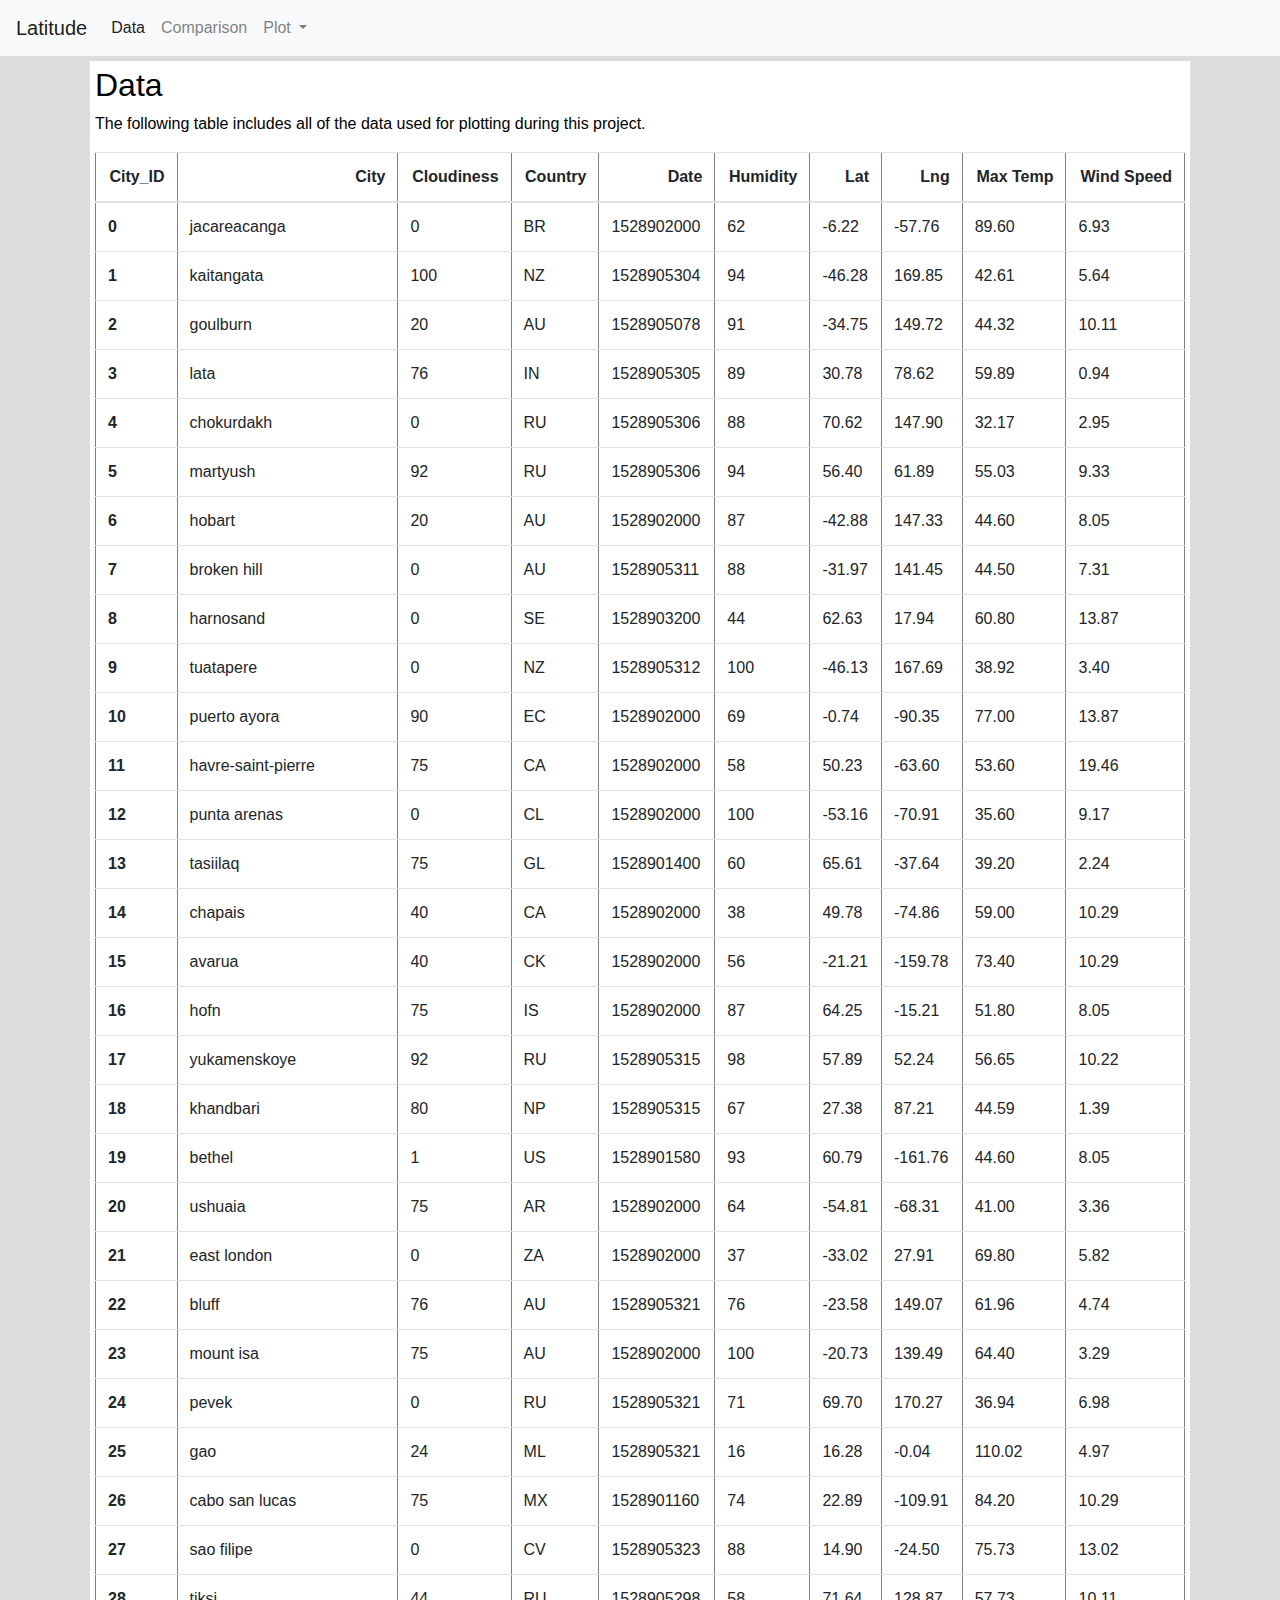
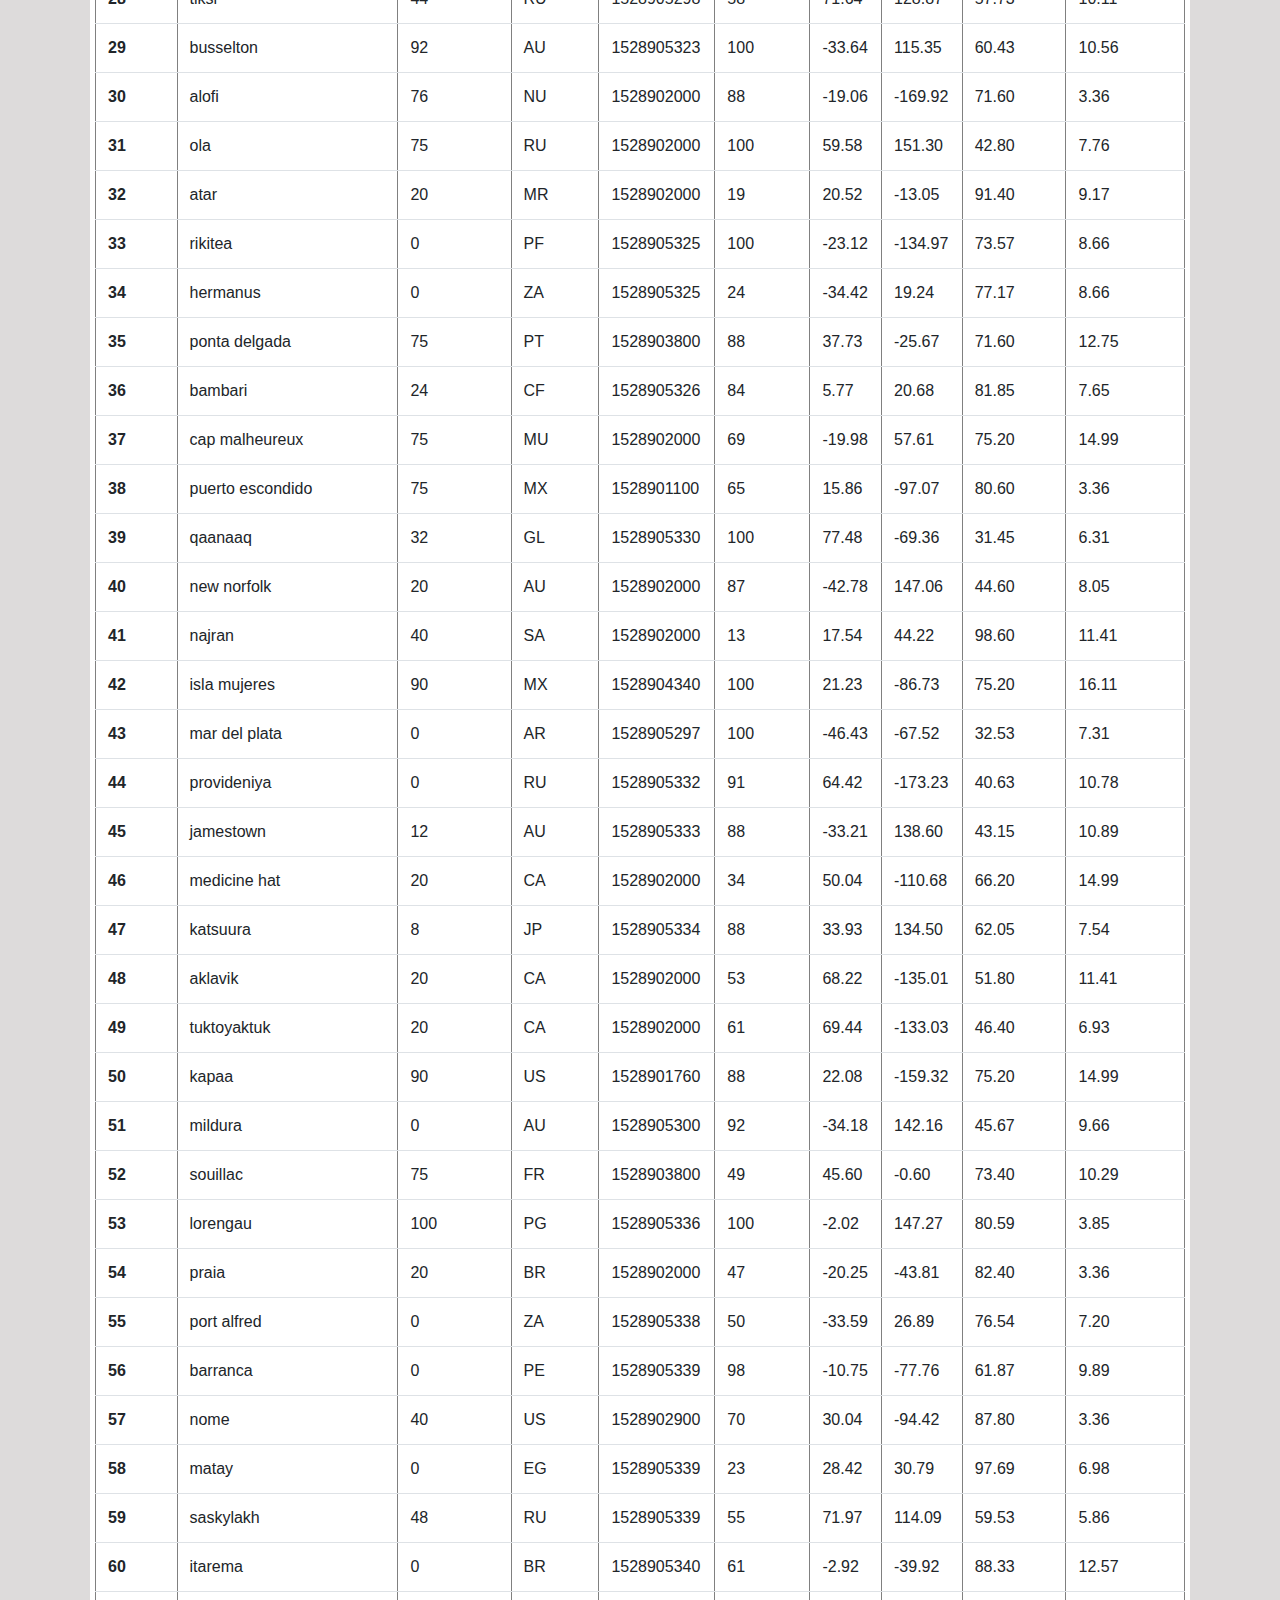
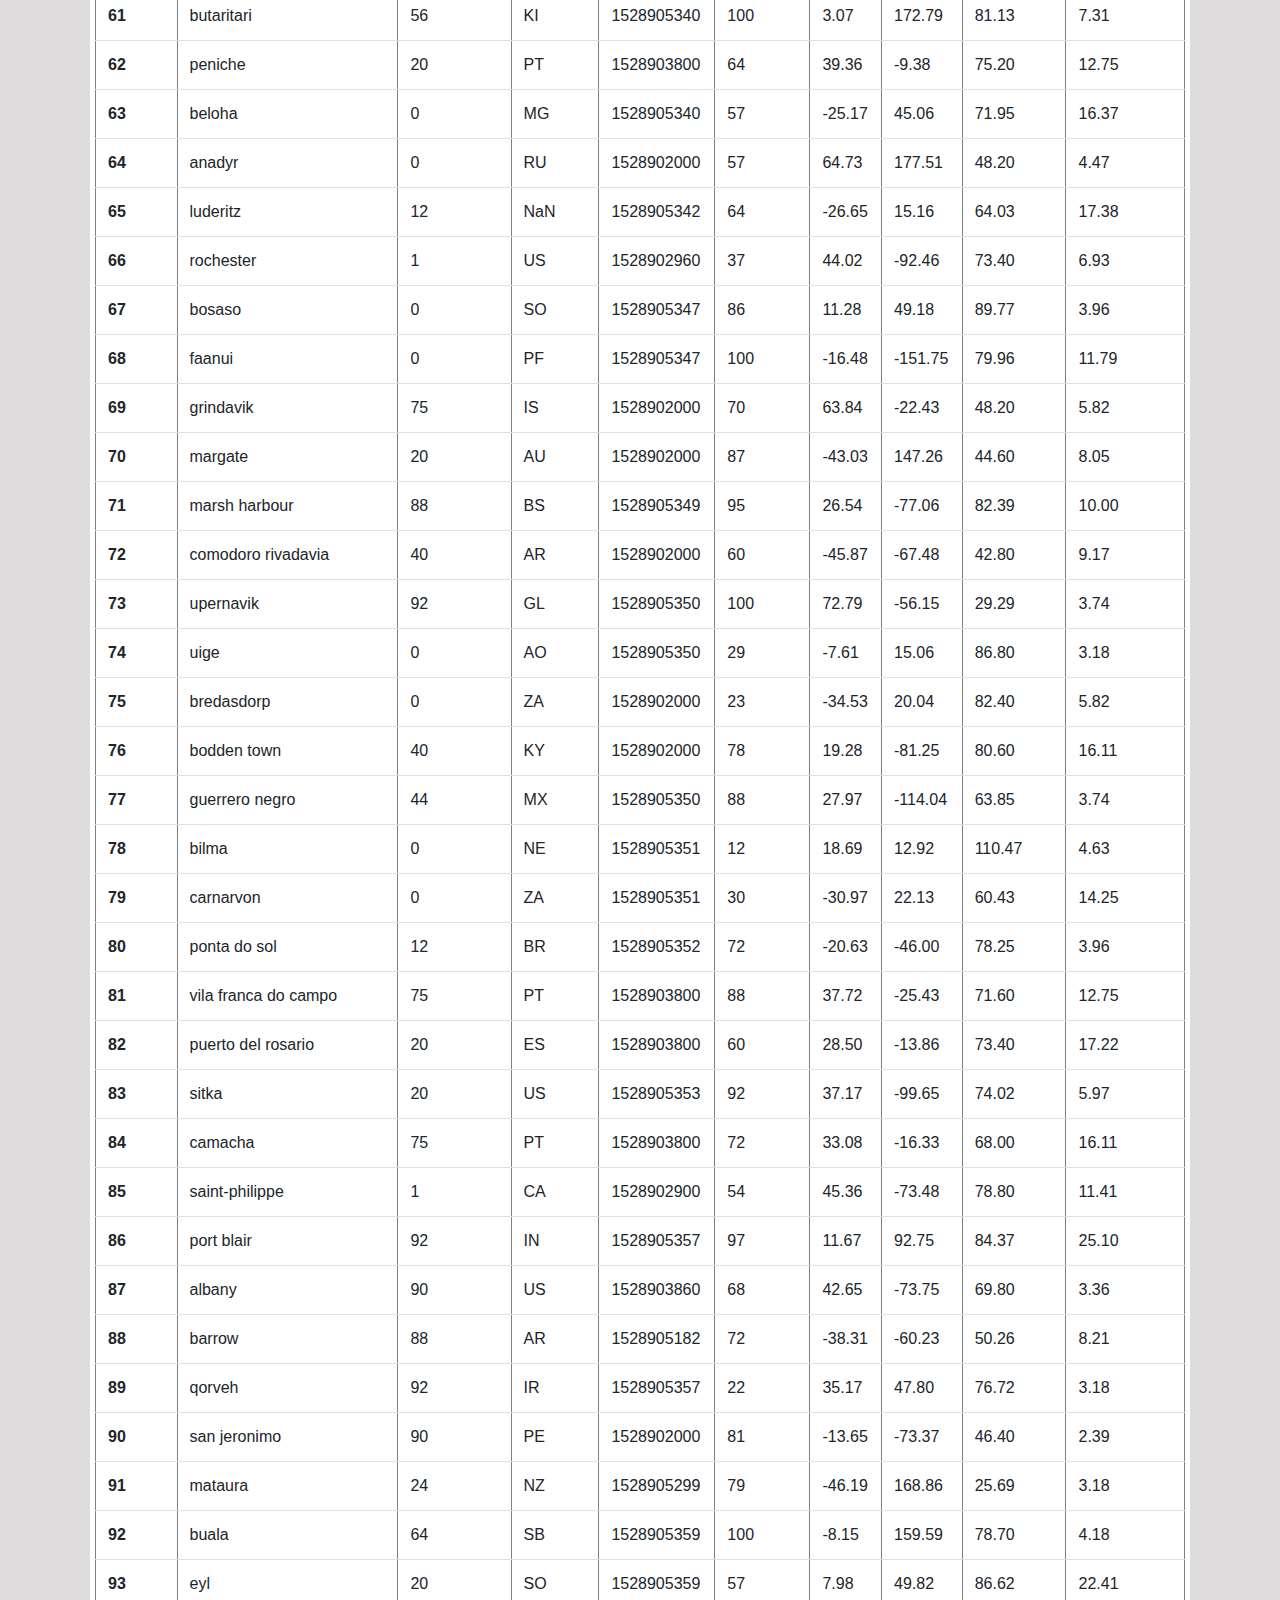
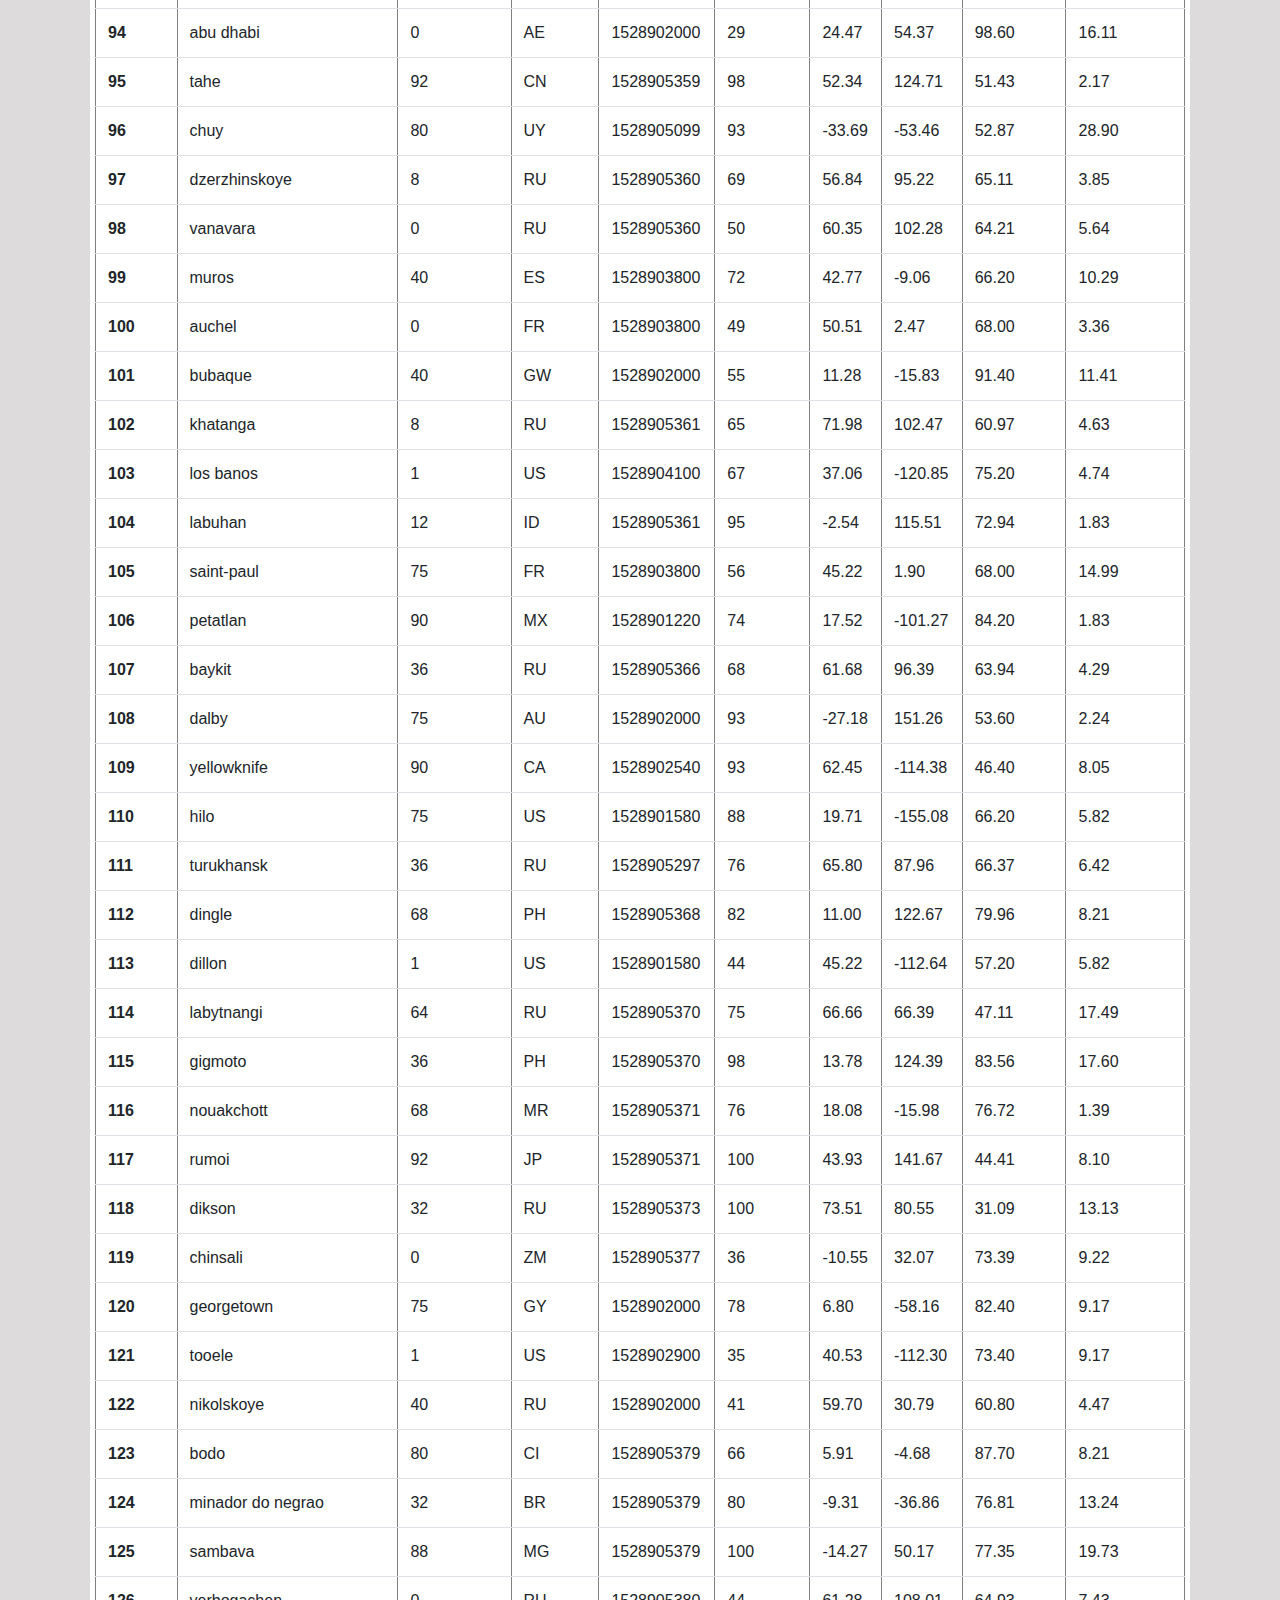
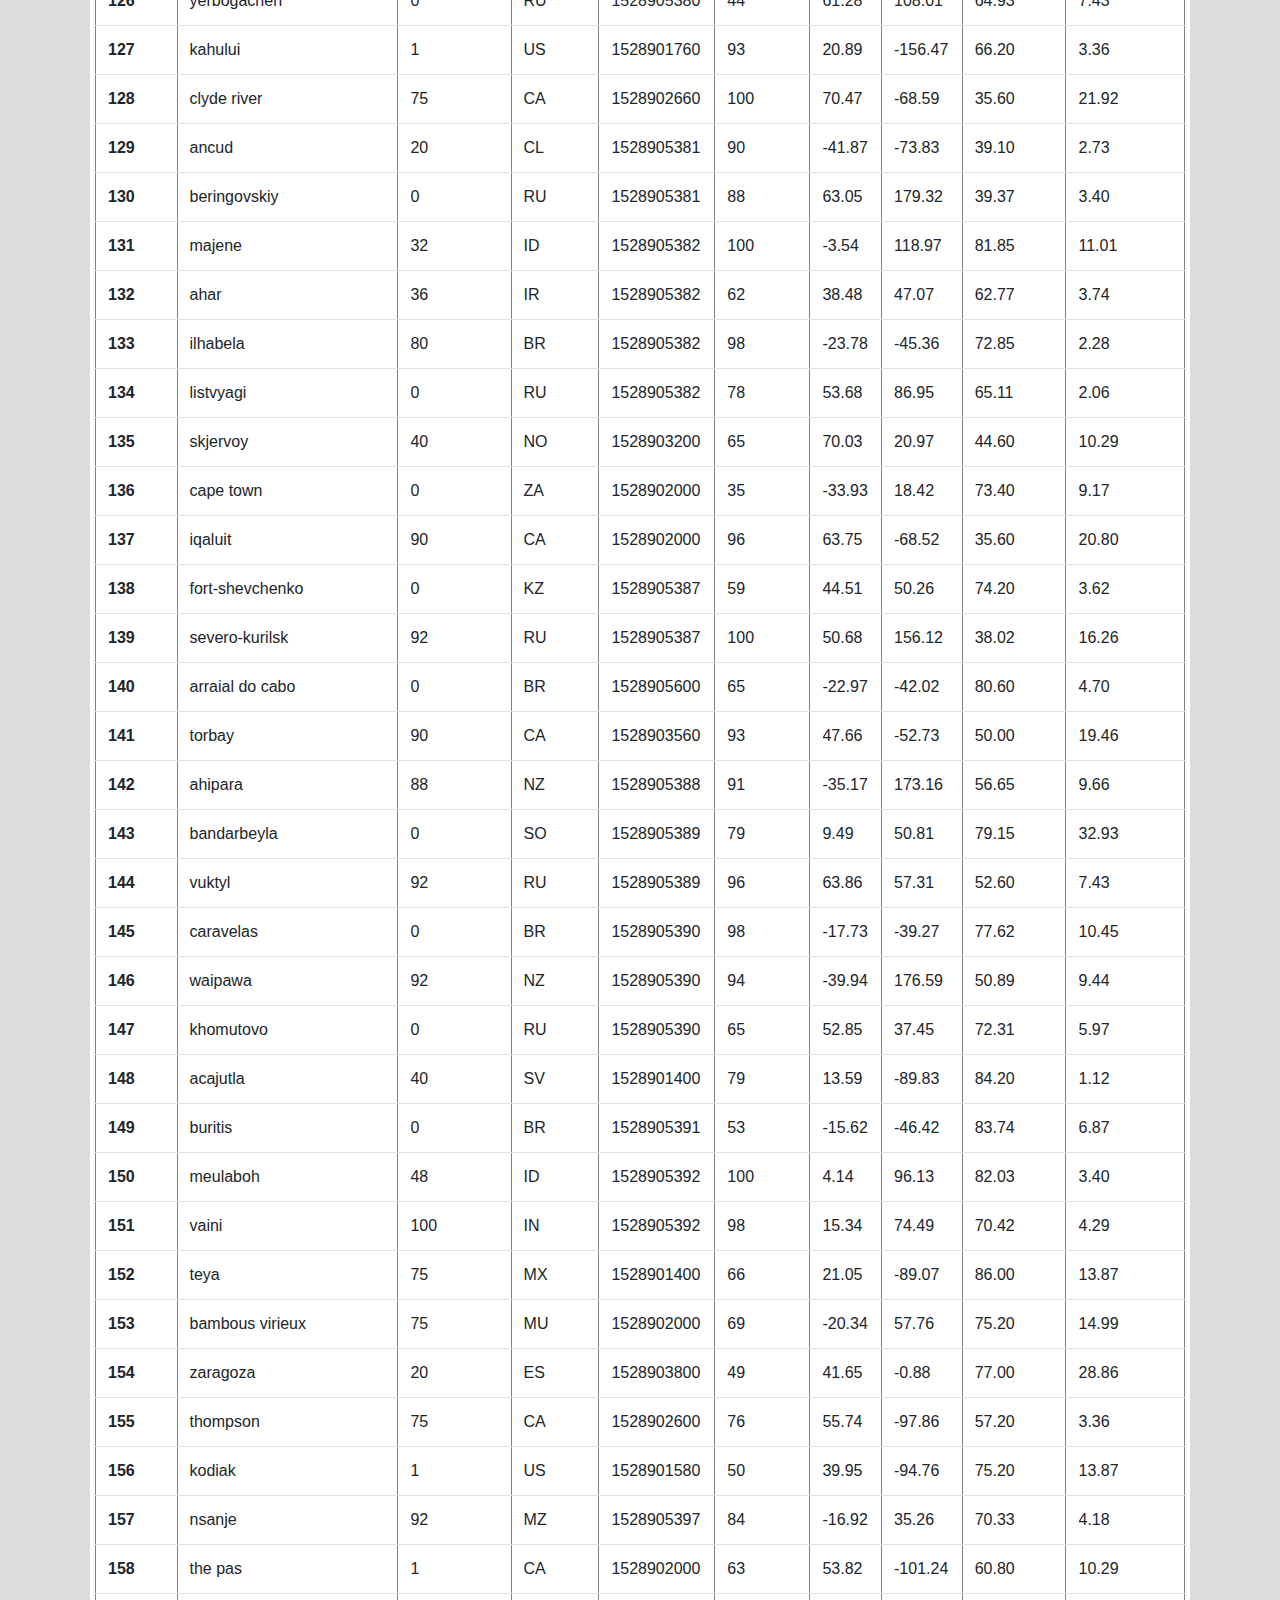
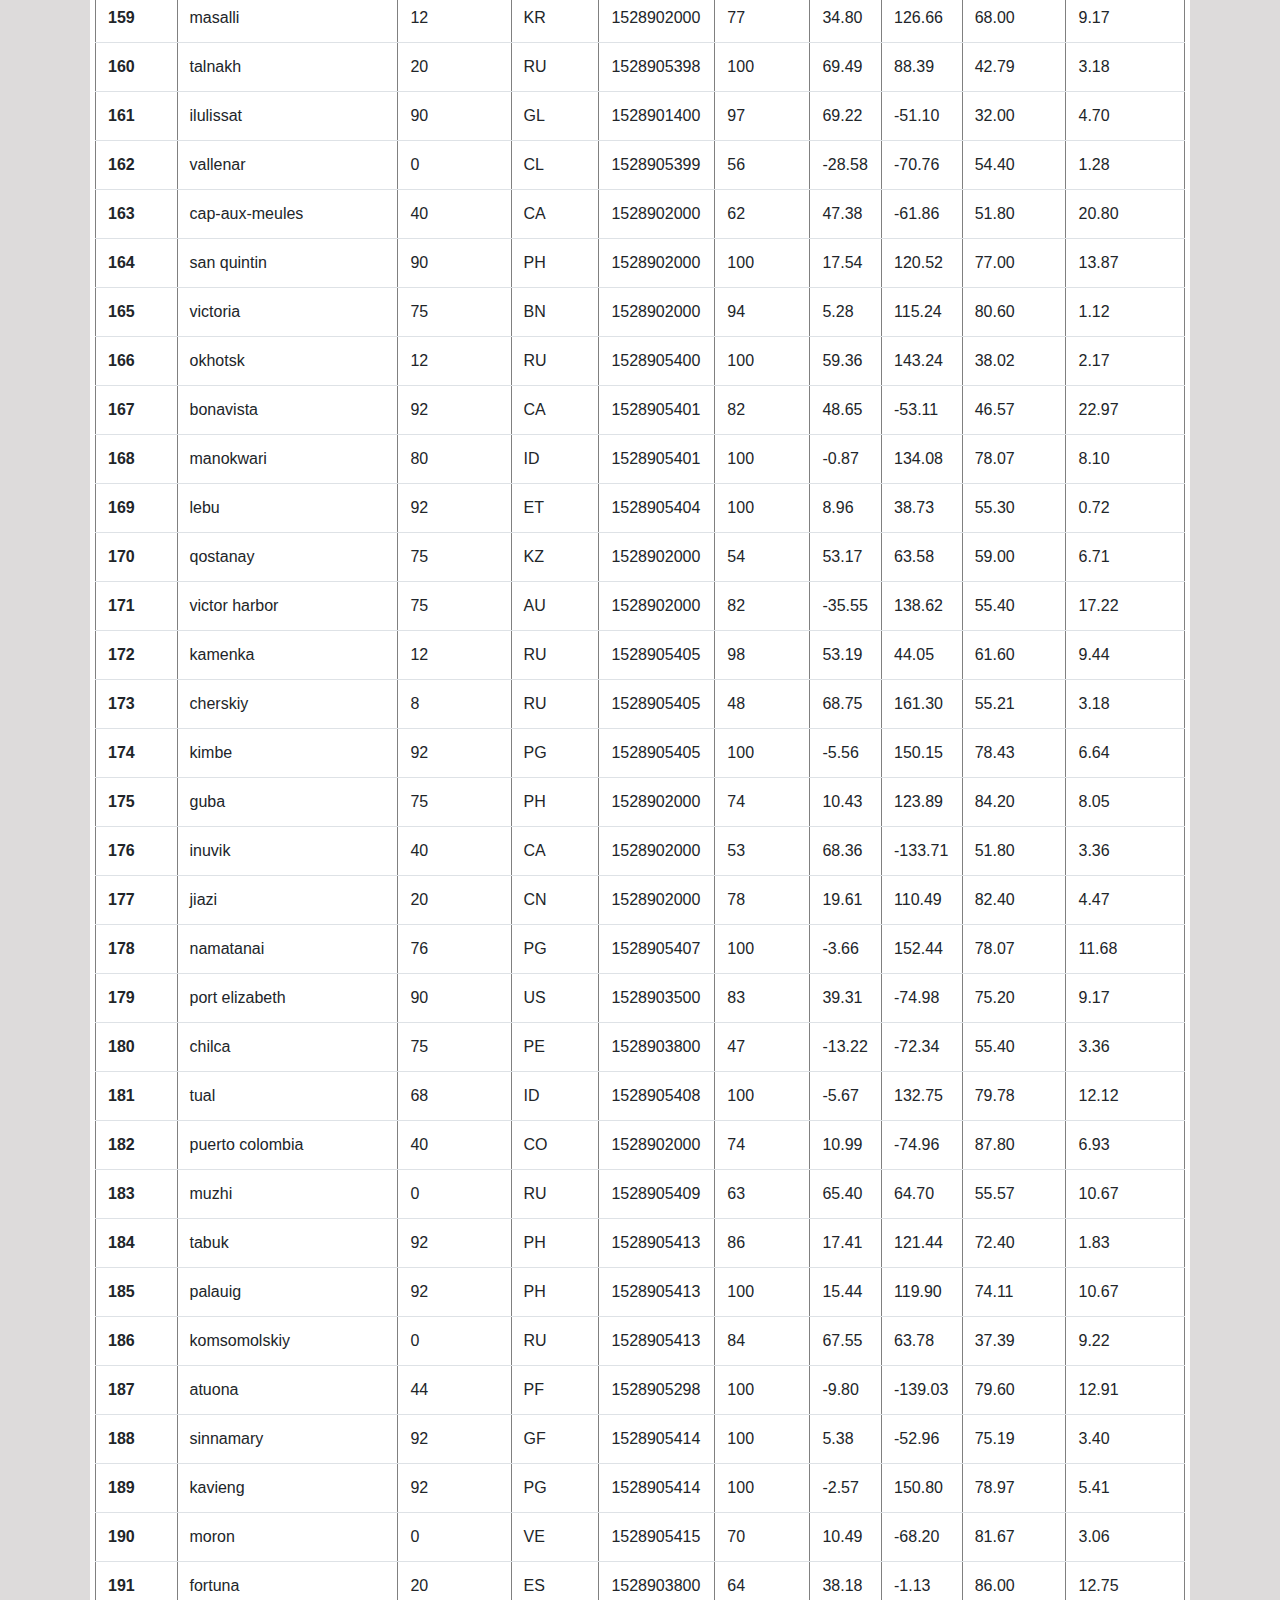
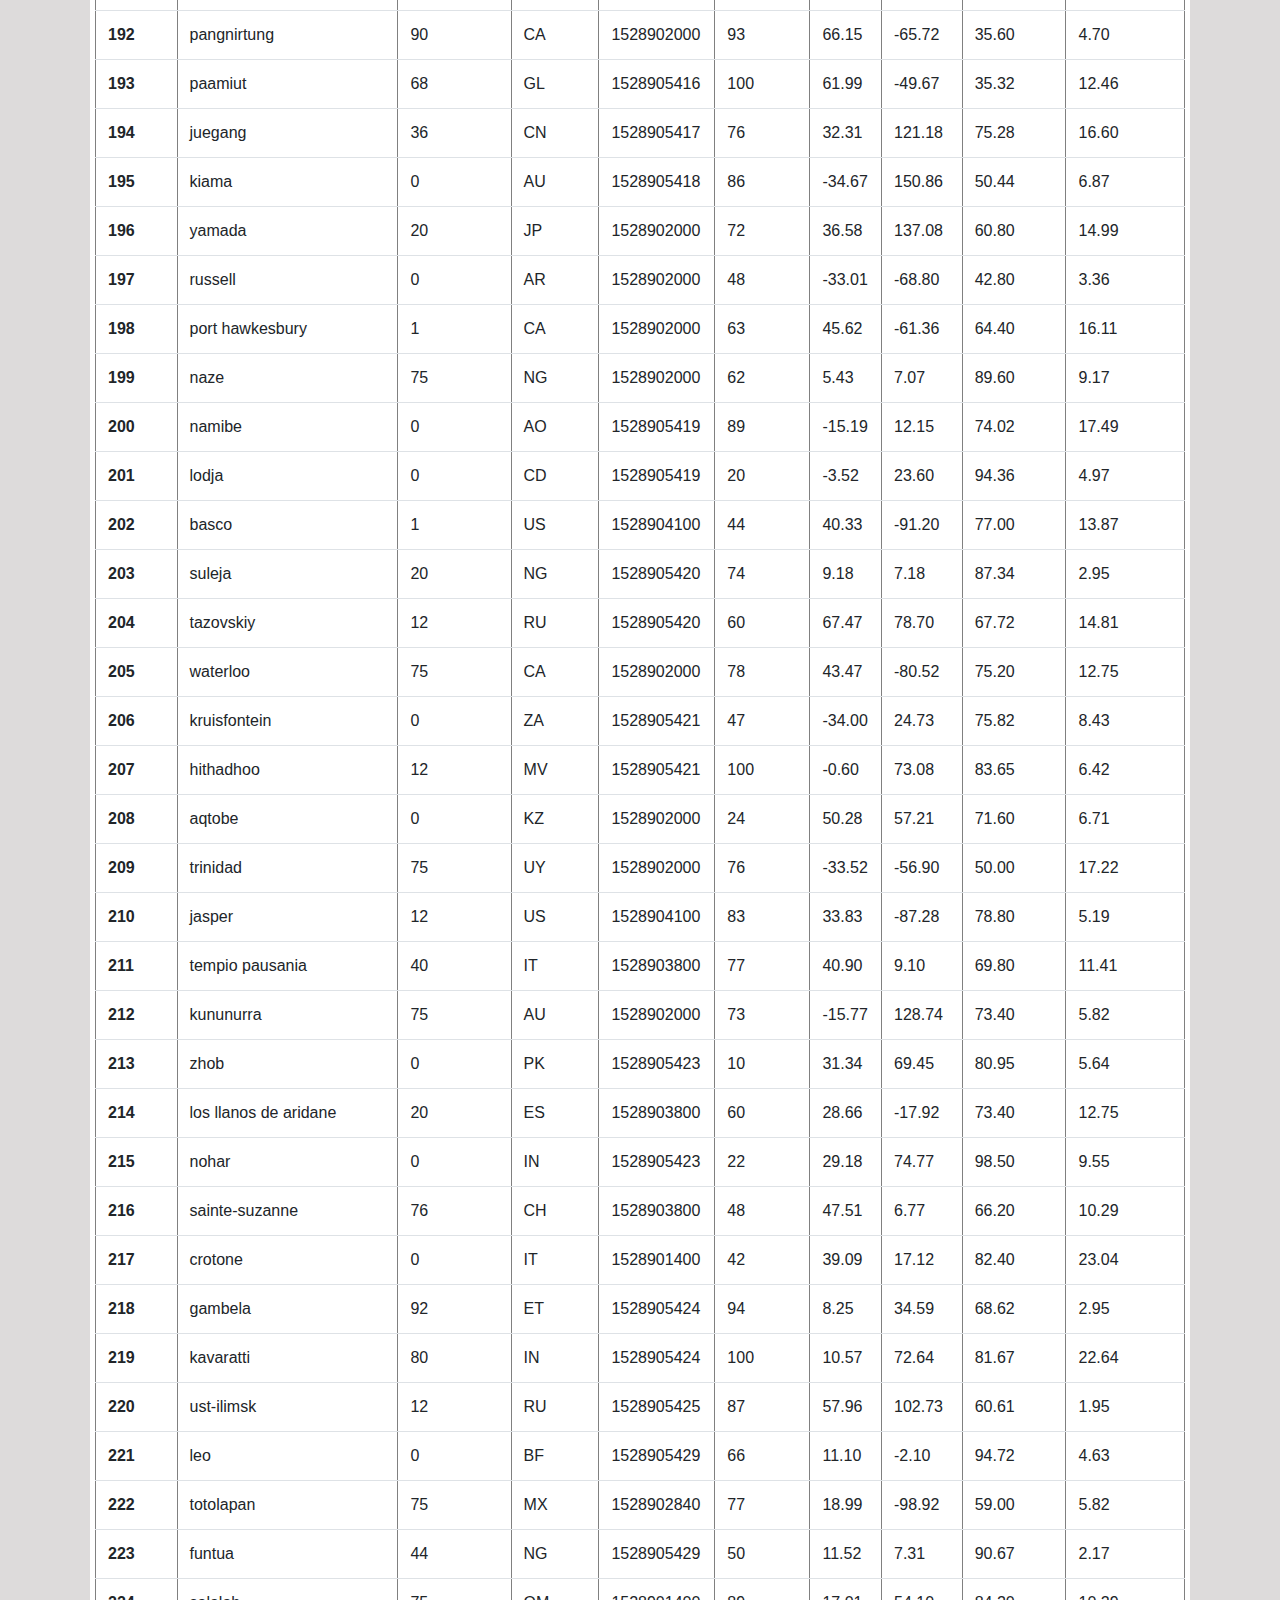
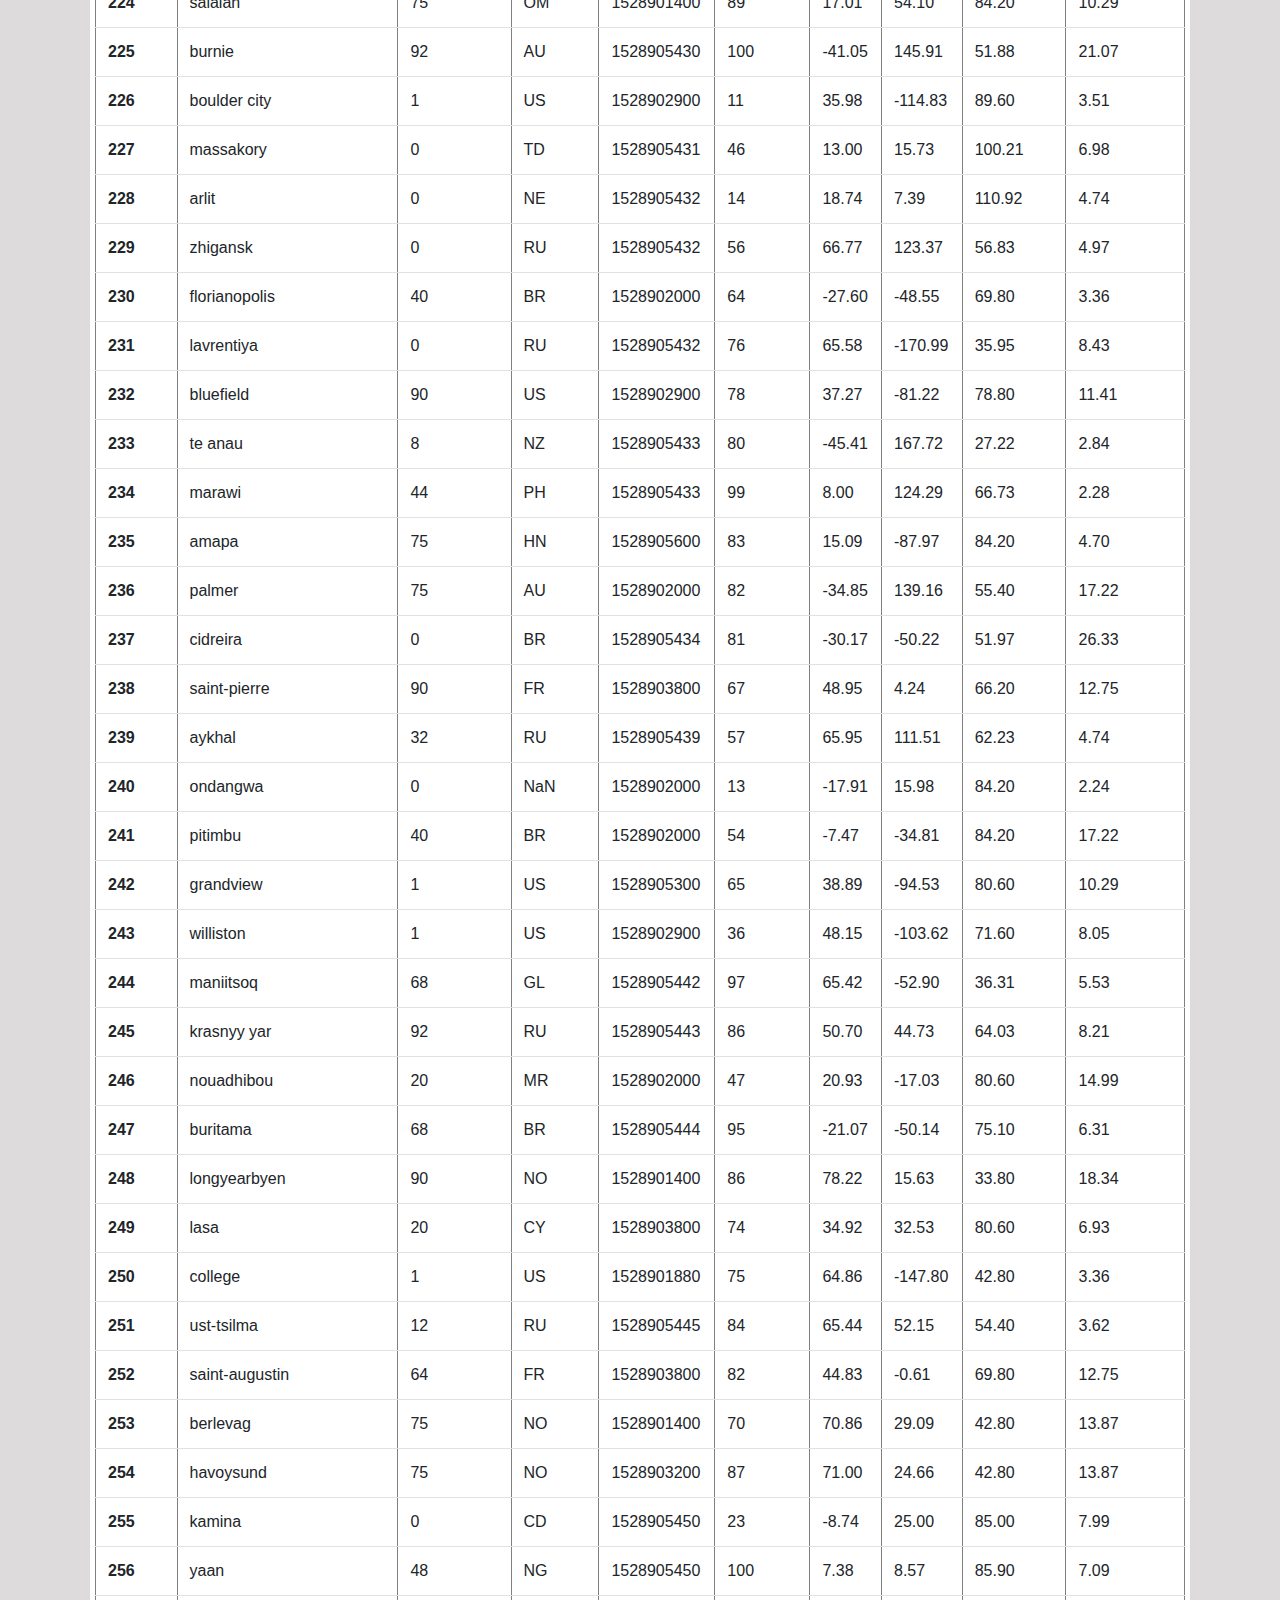
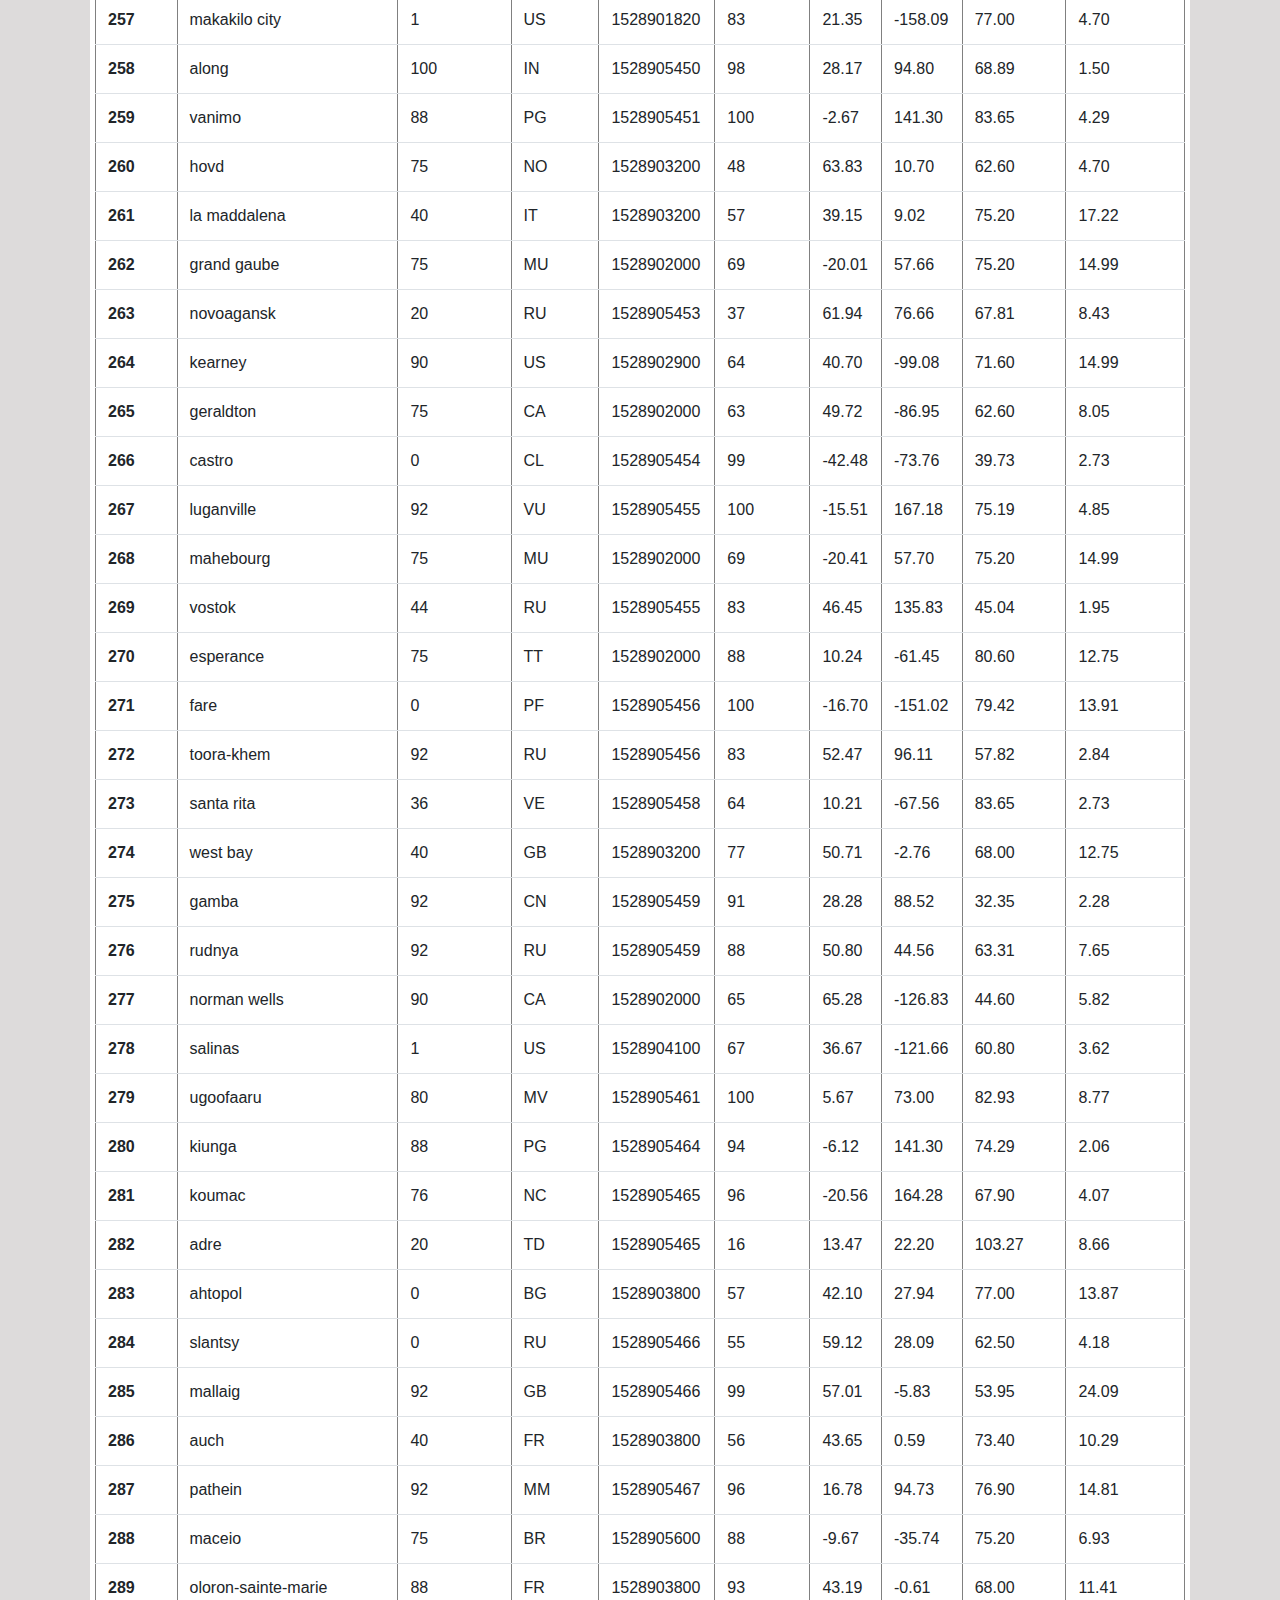
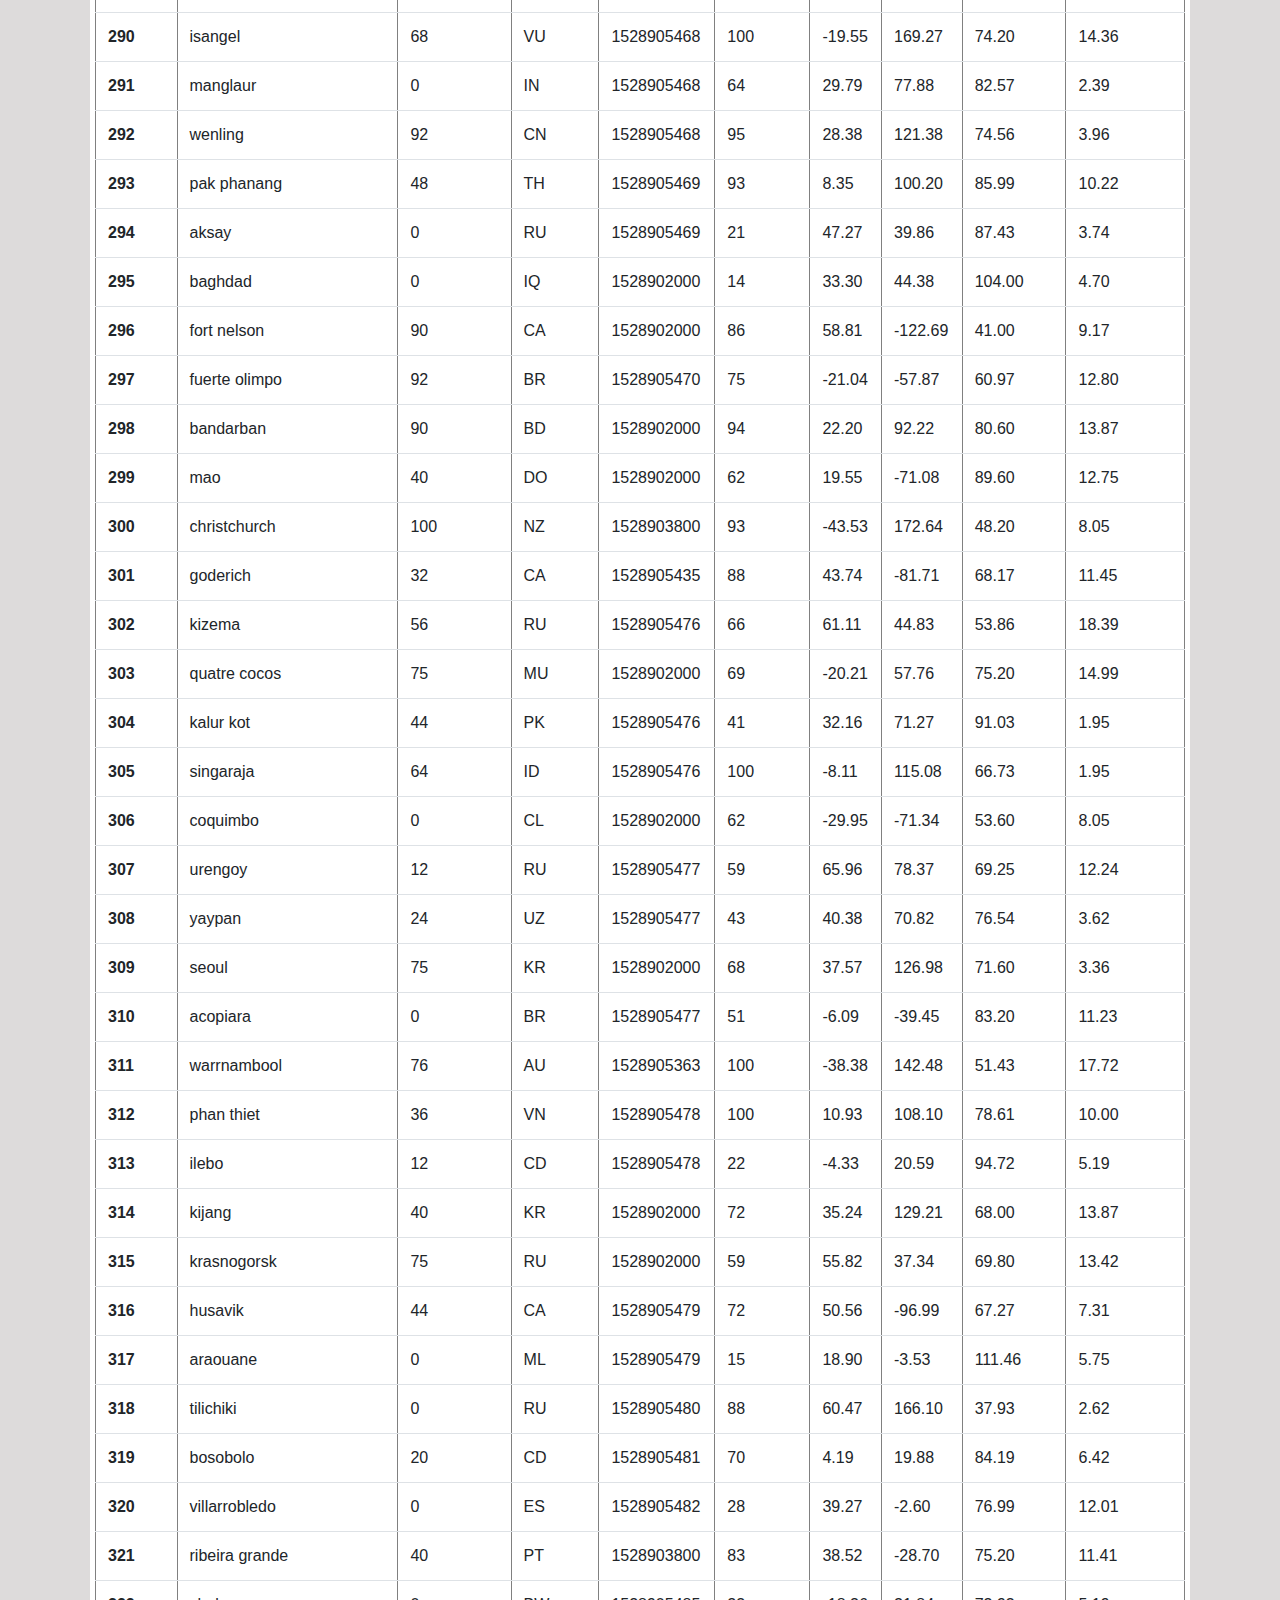
<file: Data.html>
<!DOCTYPE html>
<html lang="en">
<head>
  <meta charset="UTF-8">
  <title>Data Page</title>
  <link rel="stylesheet" href="https://stackpath.bootstrapcdn.com/bootstrap/4.3.1/css/bootstrap.min.css" integrity="sha384-ggOyR0iXCbMQv3Xipma34MD+dH/1fQ784/j6cY/iJTQUOhcWr7x9JvoRxT2MZw1T" crossorigin="anonymous">
  <link rel="stylesheet" href="style.css">
</head>

<body class="grey">

  <nav class="navbar navbar-expand-lg navbar-light bg-light">
	    <a class="navbar-brand" href="index.html">Latitude</a>
	    <button class="navbar-toggler" type="button" data-toggle="collapse" data-target="#navbarSupportedContent" aria-controls="navbarSupportedContent" aria-expanded="false" aria-label="Toggle navigation">
	      <span class="navbar-toggler-icon"></span>
	    </button>
	

	    <div class="collapse navbar-collapse" id="navbarSupportedContent">
	      <ul class="navbar-nav mr-auto">
	        <li class="nav-item active">
	          <a class="nav-link" href="Data.html">Data <span class="sr-only">(current)</span></a>
	        </li>
	        <li class="nav-item">
	          <a class="nav-link" href="Comparisons.html">Comparison</a>
	        </li>
	        <li class="nav-item dropdown">
	          <a class="nav-link dropdown-toggle" href="#" id="navbarDropdown" role="button" data-toggle="dropdown" aria-haspopup="true" aria-expanded="false">
	            Plot
	          </a>
	          <div class="dropdown-menu" aria-labelledby="navbarDropdown">
	            <a class="dropdown-item" href="Visualization_Temp.html">Max Temperature</a>
	            <a class="dropdown-item" href="Visualization_Humidity.html">Humidity</a>
	            <a class="dropdown-item" href="Visualization_Cloudiness.html">Cloudiness</a>
	            <a class="dropdown-item" href="Visualization_Wind_speed.html">Wind Speed</a>
	          </div>
	        </li>
	      </ul>
	    </div>
	  </nav>

  <div class="container">
    <div class="row">   
      <div class="col-md-12">
        <div class="box-L white"> 
            <h2> Data </h2>
            <p> The following table includes all of the data used for plotting during this project. </p>
        <div class="table-responsive">
            <table border="1" class="table">
                    <thead>
                      <tr style="text-align: right;">
                        <th>City_ID</th>
                        <th>City</th>
                        <th>Cloudiness</th>
                        <th>Country</th>
                        <th>Date</th>
                        <th>Humidity</th>
                        <th>Lat</th>
                        <th>Lng</th>
                        <th>Max Temp</th>
                        <th>Wind Speed</th>
                      </tr>
                    </thead>
                    <tbody>
                      <tr>
                        <th>0</th>
                        <td>jacareacanga</td>
                        <td>0</td>
                        <td>BR</td>
                        <td>1528902000</td>
                        <td>62</td>
                        <td>-6.22</td>
                        <td>-57.76</td>
                        <td>89.60</td>
                        <td>6.93</td>
                      </tr>
                      <tr>
                        <th>1</th>
                        <td>kaitangata</td>
                        <td>100</td>
                        <td>NZ</td>
                        <td>1528905304</td>
                        <td>94</td>
                        <td>-46.28</td>
                        <td>169.85</td>
                        <td>42.61</td>
                        <td>5.64</td>
                      </tr>
                      <tr>
                        <th>2</th>
                        <td>goulburn</td>
                        <td>20</td>
                        <td>AU</td>
                        <td>1528905078</td>
                        <td>91</td>
                        <td>-34.75</td>
                        <td>149.72</td>
                        <td>44.32</td>
                        <td>10.11</td>
                      </tr>
                      <tr>
                        <th>3</th>
                        <td>lata</td>
                        <td>76</td>
                        <td>IN</td>
                        <td>1528905305</td>
                        <td>89</td>
                        <td>30.78</td>
                        <td>78.62</td>
                        <td>59.89</td>
                        <td>0.94</td>
                      </tr>
                      <tr>
                        <th>4</th>
                        <td>chokurdakh</td>
                        <td>0</td>
                        <td>RU</td>
                        <td>1528905306</td>
                        <td>88</td>
                        <td>70.62</td>
                        <td>147.90</td>
                        <td>32.17</td>
                        <td>2.95</td>
                      </tr>
                      <tr>
                        <th>5</th>
                        <td>martyush</td>
                        <td>92</td>
                        <td>RU</td>
                        <td>1528905306</td>
                        <td>94</td>
                        <td>56.40</td>
                        <td>61.89</td>
                        <td>55.03</td>
                        <td>9.33</td>
                      </tr>
                      <tr>
                        <th>6</th>
                        <td>hobart</td>
                        <td>20</td>
                        <td>AU</td>
                        <td>1528902000</td>
                        <td>87</td>
                        <td>-42.88</td>
                        <td>147.33</td>
                        <td>44.60</td>
                        <td>8.05</td>
                      </tr>
                      <tr>
                        <th>7</th>
                        <td>broken hill</td>
                        <td>0</td>
                        <td>AU</td>
                        <td>1528905311</td>
                        <td>88</td>
                        <td>-31.97</td>
                        <td>141.45</td>
                        <td>44.50</td>
                        <td>7.31</td>
                      </tr>
                      <tr>
                        <th>8</th>
                        <td>harnosand</td>
                        <td>0</td>
                        <td>SE</td>
                        <td>1528903200</td>
                        <td>44</td>
                        <td>62.63</td>
                        <td>17.94</td>
                        <td>60.80</td>
                        <td>13.87</td>
                      </tr>
                      <tr>
                        <th>9</th>
                        <td>tuatapere</td>
                        <td>0</td>
                        <td>NZ</td>
                        <td>1528905312</td>
                        <td>100</td>
                        <td>-46.13</td>
                        <td>167.69</td>
                        <td>38.92</td>
                        <td>3.40</td>
                      </tr>
                      <tr>
                        <th>10</th>
                        <td>puerto ayora</td>
                        <td>90</td>
                        <td>EC</td>
                        <td>1528902000</td>
                        <td>69</td>
                        <td>-0.74</td>
                        <td>-90.35</td>
                        <td>77.00</td>
                        <td>13.87</td>
                      </tr>
                      <tr>
                        <th>11</th>
                        <td>havre-saint-pierre</td>
                        <td>75</td>
                        <td>CA</td>
                        <td>1528902000</td>
                        <td>58</td>
                        <td>50.23</td>
                        <td>-63.60</td>
                        <td>53.60</td>
                        <td>19.46</td>
                      </tr>
                      <tr>
                        <th>12</th>
                        <td>punta arenas</td>
                        <td>0</td>
                        <td>CL</td>
                        <td>1528902000</td>
                        <td>100</td>
                        <td>-53.16</td>
                        <td>-70.91</td>
                        <td>35.60</td>
                        <td>9.17</td>
                      </tr>
                      <tr>
                        <th>13</th>
                        <td>tasiilaq</td>
                        <td>75</td>
                        <td>GL</td>
                        <td>1528901400</td>
                        <td>60</td>
                        <td>65.61</td>
                        <td>-37.64</td>
                        <td>39.20</td>
                        <td>2.24</td>
                      </tr>
                      <tr>
                        <th>14</th>
                        <td>chapais</td>
                        <td>40</td>
                        <td>CA</td>
                        <td>1528902000</td>
                        <td>38</td>
                        <td>49.78</td>
                        <td>-74.86</td>
                        <td>59.00</td>
                        <td>10.29</td>
                      </tr>
                      <tr>
                        <th>15</th>
                        <td>avarua</td>
                        <td>40</td>
                        <td>CK</td>
                        <td>1528902000</td>
                        <td>56</td>
                        <td>-21.21</td>
                        <td>-159.78</td>
                        <td>73.40</td>
                        <td>10.29</td>
                      </tr>
                      <tr>
                        <th>16</th>
                        <td>hofn</td>
                        <td>75</td>
                        <td>IS</td>
                        <td>1528902000</td>
                        <td>87</td>
                        <td>64.25</td>
                        <td>-15.21</td>
                        <td>51.80</td>
                        <td>8.05</td>
                      </tr>
                      <tr>
                        <th>17</th>
                        <td>yukamenskoye</td>
                        <td>92</td>
                        <td>RU</td>
                        <td>1528905315</td>
                        <td>98</td>
                        <td>57.89</td>
                        <td>52.24</td>
                        <td>56.65</td>
                        <td>10.22</td>
                      </tr>
                      <tr>
                        <th>18</th>
                        <td>khandbari</td>
                        <td>80</td>
                        <td>NP</td>
                        <td>1528905315</td>
                        <td>67</td>
                        <td>27.38</td>
                        <td>87.21</td>
                        <td>44.59</td>
                        <td>1.39</td>
                      </tr>
                      <tr>
                        <th>19</th>
                        <td>bethel</td>
                        <td>1</td>
                        <td>US</td>
                        <td>1528901580</td>
                        <td>93</td>
                        <td>60.79</td>
                        <td>-161.76</td>
                        <td>44.60</td>
                        <td>8.05</td>
                      </tr>
                      <tr>
                        <th>20</th>
                        <td>ushuaia</td>
                        <td>75</td>
                        <td>AR</td>
                        <td>1528902000</td>
                        <td>64</td>
                        <td>-54.81</td>
                        <td>-68.31</td>
                        <td>41.00</td>
                        <td>3.36</td>
                      </tr>
                      <tr>
                        <th>21</th>
                        <td>east london</td>
                        <td>0</td>
                        <td>ZA</td>
                        <td>1528902000</td>
                        <td>37</td>
                        <td>-33.02</td>
                        <td>27.91</td>
                        <td>69.80</td>
                        <td>5.82</td>
                      </tr>
                      <tr>
                        <th>22</th>
                        <td>bluff</td>
                        <td>76</td>
                        <td>AU</td>
                        <td>1528905321</td>
                        <td>76</td>
                        <td>-23.58</td>
                        <td>149.07</td>
                        <td>61.96</td>
                        <td>4.74</td>
                      </tr>
                      <tr>
                        <th>23</th>
                        <td>mount isa</td>
                        <td>75</td>
                        <td>AU</td>
                        <td>1528902000</td>
                        <td>100</td>
                        <td>-20.73</td>
                        <td>139.49</td>
                        <td>64.40</td>
                        <td>3.29</td>
                      </tr>
                      <tr>
                        <th>24</th>
                        <td>pevek</td>
                        <td>0</td>
                        <td>RU</td>
                        <td>1528905321</td>
                        <td>71</td>
                        <td>69.70</td>
                        <td>170.27</td>
                        <td>36.94</td>
                        <td>6.98</td>
                      </tr>
                      <tr>
                        <th>25</th>
                        <td>gao</td>
                        <td>24</td>
                        <td>ML</td>
                        <td>1528905321</td>
                        <td>16</td>
                        <td>16.28</td>
                        <td>-0.04</td>
                        <td>110.02</td>
                        <td>4.97</td>
                      </tr>
                      <tr>
                        <th>26</th>
                        <td>cabo san lucas</td>
                        <td>75</td>
                        <td>MX</td>
                        <td>1528901160</td>
                        <td>74</td>
                        <td>22.89</td>
                        <td>-109.91</td>
                        <td>84.20</td>
                        <td>10.29</td>
                      </tr>
                      <tr>
                        <th>27</th>
                        <td>sao filipe</td>
                        <td>0</td>
                        <td>CV</td>
                        <td>1528905323</td>
                        <td>88</td>
                        <td>14.90</td>
                        <td>-24.50</td>
                        <td>75.73</td>
                        <td>13.02</td>
                      </tr>
                      <tr>
                        <th>28</th>
                        <td>tiksi</td>
                        <td>44</td>
                        <td>RU</td>
                        <td>1528905298</td>
                        <td>58</td>
                        <td>71.64</td>
                        <td>128.87</td>
                        <td>57.73</td>
                        <td>10.11</td>
                      </tr>
                      <tr>
                        <th>29</th>
                        <td>busselton</td>
                        <td>92</td>
                        <td>AU</td>
                        <td>1528905323</td>
                        <td>100</td>
                        <td>-33.64</td>
                        <td>115.35</td>
                        <td>60.43</td>
                        <td>10.56</td>
                      </tr>
                      <tr>
                        <th>30</th>
                        <td>alofi</td>
                        <td>76</td>
                        <td>NU</td>
                        <td>1528902000</td>
                        <td>88</td>
                        <td>-19.06</td>
                        <td>-169.92</td>
                        <td>71.60</td>
                        <td>3.36</td>
                      </tr>
                      <tr>
                        <th>31</th>
                        <td>ola</td>
                        <td>75</td>
                        <td>RU</td>
                        <td>1528902000</td>
                        <td>100</td>
                        <td>59.58</td>
                        <td>151.30</td>
                        <td>42.80</td>
                        <td>7.76</td>
                      </tr>
                      <tr>
                        <th>32</th>
                        <td>atar</td>
                        <td>20</td>
                        <td>MR</td>
                        <td>1528902000</td>
                        <td>19</td>
                        <td>20.52</td>
                        <td>-13.05</td>
                        <td>91.40</td>
                        <td>9.17</td>
                      </tr>
                      <tr>
                        <th>33</th>
                        <td>rikitea</td>
                        <td>0</td>
                        <td>PF</td>
                        <td>1528905325</td>
                        <td>100</td>
                        <td>-23.12</td>
                        <td>-134.97</td>
                        <td>73.57</td>
                        <td>8.66</td>
                      </tr>
                      <tr>
                        <th>34</th>
                        <td>hermanus</td>
                        <td>0</td>
                        <td>ZA</td>
                        <td>1528905325</td>
                        <td>24</td>
                        <td>-34.42</td>
                        <td>19.24</td>
                        <td>77.17</td>
                        <td>8.66</td>
                      </tr>
                      <tr>
                        <th>35</th>
                        <td>ponta delgada</td>
                        <td>75</td>
                        <td>PT</td>
                        <td>1528903800</td>
                        <td>88</td>
                        <td>37.73</td>
                        <td>-25.67</td>
                        <td>71.60</td>
                        <td>12.75</td>
                      </tr>
                      <tr>
                        <th>36</th>
                        <td>bambari</td>
                        <td>24</td>
                        <td>CF</td>
                        <td>1528905326</td>
                        <td>84</td>
                        <td>5.77</td>
                        <td>20.68</td>
                        <td>81.85</td>
                        <td>7.65</td>
                      </tr>
                      <tr>
                        <th>37</th>
                        <td>cap malheureux</td>
                        <td>75</td>
                        <td>MU</td>
                        <td>1528902000</td>
                        <td>69</td>
                        <td>-19.98</td>
                        <td>57.61</td>
                        <td>75.20</td>
                        <td>14.99</td>
                      </tr>
                      <tr>
                        <th>38</th>
                        <td>puerto escondido</td>
                        <td>75</td>
                        <td>MX</td>
                        <td>1528901100</td>
                        <td>65</td>
                        <td>15.86</td>
                        <td>-97.07</td>
                        <td>80.60</td>
                        <td>3.36</td>
                      </tr>
                      <tr>
                        <th>39</th>
                        <td>qaanaaq</td>
                        <td>32</td>
                        <td>GL</td>
                        <td>1528905330</td>
                        <td>100</td>
                        <td>77.48</td>
                        <td>-69.36</td>
                        <td>31.45</td>
                        <td>6.31</td>
                      </tr>
                      <tr>
                        <th>40</th>
                        <td>new norfolk</td>
                        <td>20</td>
                        <td>AU</td>
                        <td>1528902000</td>
                        <td>87</td>
                        <td>-42.78</td>
                        <td>147.06</td>
                        <td>44.60</td>
                        <td>8.05</td>
                      </tr>
                      <tr>
                        <th>41</th>
                        <td>najran</td>
                        <td>40</td>
                        <td>SA</td>
                        <td>1528902000</td>
                        <td>13</td>
                        <td>17.54</td>
                        <td>44.22</td>
                        <td>98.60</td>
                        <td>11.41</td>
                      </tr>
                      <tr>
                        <th>42</th>
                        <td>isla mujeres</td>
                        <td>90</td>
                        <td>MX</td>
                        <td>1528904340</td>
                        <td>100</td>
                        <td>21.23</td>
                        <td>-86.73</td>
                        <td>75.20</td>
                        <td>16.11</td>
                      </tr>
                      <tr>
                        <th>43</th>
                        <td>mar del plata</td>
                        <td>0</td>
                        <td>AR</td>
                        <td>1528905297</td>
                        <td>100</td>
                        <td>-46.43</td>
                        <td>-67.52</td>
                        <td>32.53</td>
                        <td>7.31</td>
                      </tr>
                      <tr>
                        <th>44</th>
                        <td>provideniya</td>
                        <td>0</td>
                        <td>RU</td>
                        <td>1528905332</td>
                        <td>91</td>
                        <td>64.42</td>
                        <td>-173.23</td>
                        <td>40.63</td>
                        <td>10.78</td>
                      </tr>
                      <tr>
                        <th>45</th>
                        <td>jamestown</td>
                        <td>12</td>
                        <td>AU</td>
                        <td>1528905333</td>
                        <td>88</td>
                        <td>-33.21</td>
                        <td>138.60</td>
                        <td>43.15</td>
                        <td>10.89</td>
                      </tr>
                      <tr>
                        <th>46</th>
                        <td>medicine hat</td>
                        <td>20</td>
                        <td>CA</td>
                        <td>1528902000</td>
                        <td>34</td>
                        <td>50.04</td>
                        <td>-110.68</td>
                        <td>66.20</td>
                        <td>14.99</td>
                      </tr>
                      <tr>
                        <th>47</th>
                        <td>katsuura</td>
                        <td>8</td>
                        <td>JP</td>
                        <td>1528905334</td>
                        <td>88</td>
                        <td>33.93</td>
                        <td>134.50</td>
                        <td>62.05</td>
                        <td>7.54</td>
                      </tr>
                      <tr>
                        <th>48</th>
                        <td>aklavik</td>
                        <td>20</td>
                        <td>CA</td>
                        <td>1528902000</td>
                        <td>53</td>
                        <td>68.22</td>
                        <td>-135.01</td>
                        <td>51.80</td>
                        <td>11.41</td>
                      </tr>
                      <tr>
                        <th>49</th>
                        <td>tuktoyaktuk</td>
                        <td>20</td>
                        <td>CA</td>
                        <td>1528902000</td>
                        <td>61</td>
                        <td>69.44</td>
                        <td>-133.03</td>
                        <td>46.40</td>
                        <td>6.93</td>
                      </tr>
                      <tr>
                        <th>50</th>
                        <td>kapaa</td>
                        <td>90</td>
                        <td>US</td>
                        <td>1528901760</td>
                        <td>88</td>
                        <td>22.08</td>
                        <td>-159.32</td>
                        <td>75.20</td>
                        <td>14.99</td>
                      </tr>
                      <tr>
                        <th>51</th>
                        <td>mildura</td>
                        <td>0</td>
                        <td>AU</td>
                        <td>1528905300</td>
                        <td>92</td>
                        <td>-34.18</td>
                        <td>142.16</td>
                        <td>45.67</td>
                        <td>9.66</td>
                      </tr>
                      <tr>
                        <th>52</th>
                        <td>souillac</td>
                        <td>75</td>
                        <td>FR</td>
                        <td>1528903800</td>
                        <td>49</td>
                        <td>45.60</td>
                        <td>-0.60</td>
                        <td>73.40</td>
                        <td>10.29</td>
                      </tr>
                      <tr>
                        <th>53</th>
                        <td>lorengau</td>
                        <td>100</td>
                        <td>PG</td>
                        <td>1528905336</td>
                        <td>100</td>
                        <td>-2.02</td>
                        <td>147.27</td>
                        <td>80.59</td>
                        <td>3.85</td>
                      </tr>
                      <tr>
                        <th>54</th>
                        <td>praia</td>
                        <td>20</td>
                        <td>BR</td>
                        <td>1528902000</td>
                        <td>47</td>
                        <td>-20.25</td>
                        <td>-43.81</td>
                        <td>82.40</td>
                        <td>3.36</td>
                      </tr>
                      <tr>
                        <th>55</th>
                        <td>port alfred</td>
                        <td>0</td>
                        <td>ZA</td>
                        <td>1528905338</td>
                        <td>50</td>
                        <td>-33.59</td>
                        <td>26.89</td>
                        <td>76.54</td>
                        <td>7.20</td>
                      </tr>
                      <tr>
                        <th>56</th>
                        <td>barranca</td>
                        <td>0</td>
                        <td>PE</td>
                        <td>1528905339</td>
                        <td>98</td>
                        <td>-10.75</td>
                        <td>-77.76</td>
                        <td>61.87</td>
                        <td>9.89</td>
                      </tr>
                      <tr>
                        <th>57</th>
                        <td>nome</td>
                        <td>40</td>
                        <td>US</td>
                        <td>1528902900</td>
                        <td>70</td>
                        <td>30.04</td>
                        <td>-94.42</td>
                        <td>87.80</td>
                        <td>3.36</td>
                      </tr>
                      <tr>
                        <th>58</th>
                        <td>matay</td>
                        <td>0</td>
                        <td>EG</td>
                        <td>1528905339</td>
                        <td>23</td>
                        <td>28.42</td>
                        <td>30.79</td>
                        <td>97.69</td>
                        <td>6.98</td>
                      </tr>
                      <tr>
                        <th>59</th>
                        <td>saskylakh</td>
                        <td>48</td>
                        <td>RU</td>
                        <td>1528905339</td>
                        <td>55</td>
                        <td>71.97</td>
                        <td>114.09</td>
                        <td>59.53</td>
                        <td>5.86</td>
                      </tr>
                      <tr>
                        <th>60</th>
                        <td>itarema</td>
                        <td>0</td>
                        <td>BR</td>
                        <td>1528905340</td>
                        <td>61</td>
                        <td>-2.92</td>
                        <td>-39.92</td>
                        <td>88.33</td>
                        <td>12.57</td>
                      </tr>
                      <tr>
                        <th>61</th>
                        <td>butaritari</td>
                        <td>56</td>
                        <td>KI</td>
                        <td>1528905340</td>
                        <td>100</td>
                        <td>3.07</td>
                        <td>172.79</td>
                        <td>81.13</td>
                        <td>7.31</td>
                      </tr>
                      <tr>
                        <th>62</th>
                        <td>peniche</td>
                        <td>20</td>
                        <td>PT</td>
                        <td>1528903800</td>
                        <td>64</td>
                        <td>39.36</td>
                        <td>-9.38</td>
                        <td>75.20</td>
                        <td>12.75</td>
                      </tr>
                      <tr>
                        <th>63</th>
                        <td>beloha</td>
                        <td>0</td>
                        <td>MG</td>
                        <td>1528905340</td>
                        <td>57</td>
                        <td>-25.17</td>
                        <td>45.06</td>
                        <td>71.95</td>
                        <td>16.37</td>
                      </tr>
                      <tr>
                        <th>64</th>
                        <td>anadyr</td>
                        <td>0</td>
                        <td>RU</td>
                        <td>1528902000</td>
                        <td>57</td>
                        <td>64.73</td>
                        <td>177.51</td>
                        <td>48.20</td>
                        <td>4.47</td>
                      </tr>
                      <tr>
                        <th>65</th>
                        <td>luderitz</td>
                        <td>12</td>
                        <td>NaN</td>
                        <td>1528905342</td>
                        <td>64</td>
                        <td>-26.65</td>
                        <td>15.16</td>
                        <td>64.03</td>
                        <td>17.38</td>
                      </tr>
                      <tr>
                        <th>66</th>
                        <td>rochester</td>
                        <td>1</td>
                        <td>US</td>
                        <td>1528902960</td>
                        <td>37</td>
                        <td>44.02</td>
                        <td>-92.46</td>
                        <td>73.40</td>
                        <td>6.93</td>
                      </tr>
                      <tr>
                        <th>67</th>
                        <td>bosaso</td>
                        <td>0</td>
                        <td>SO</td>
                        <td>1528905347</td>
                        <td>86</td>
                        <td>11.28</td>
                        <td>49.18</td>
                        <td>89.77</td>
                        <td>3.96</td>
                      </tr>
                      <tr>
                        <th>68</th>
                        <td>faanui</td>
                        <td>0</td>
                        <td>PF</td>
                        <td>1528905347</td>
                        <td>100</td>
                        <td>-16.48</td>
                        <td>-151.75</td>
                        <td>79.96</td>
                        <td>11.79</td>
                      </tr>
                      <tr>
                        <th>69</th>
                        <td>grindavik</td>
                        <td>75</td>
                        <td>IS</td>
                        <td>1528902000</td>
                        <td>70</td>
                        <td>63.84</td>
                        <td>-22.43</td>
                        <td>48.20</td>
                        <td>5.82</td>
                      </tr>
                      <tr>
                        <th>70</th>
                        <td>margate</td>
                        <td>20</td>
                        <td>AU</td>
                        <td>1528902000</td>
                        <td>87</td>
                        <td>-43.03</td>
                        <td>147.26</td>
                        <td>44.60</td>
                        <td>8.05</td>
                      </tr>
                      <tr>
                        <th>71</th>
                        <td>marsh harbour</td>
                        <td>88</td>
                        <td>BS</td>
                        <td>1528905349</td>
                        <td>95</td>
                        <td>26.54</td>
                        <td>-77.06</td>
                        <td>82.39</td>
                        <td>10.00</td>
                      </tr>
                      <tr>
                        <th>72</th>
                        <td>comodoro rivadavia</td>
                        <td>40</td>
                        <td>AR</td>
                        <td>1528902000</td>
                        <td>60</td>
                        <td>-45.87</td>
                        <td>-67.48</td>
                        <td>42.80</td>
                        <td>9.17</td>
                      </tr>
                      <tr>
                        <th>73</th>
                        <td>upernavik</td>
                        <td>92</td>
                        <td>GL</td>
                        <td>1528905350</td>
                        <td>100</td>
                        <td>72.79</td>
                        <td>-56.15</td>
                        <td>29.29</td>
                        <td>3.74</td>
                      </tr>
                      <tr>
                        <th>74</th>
                        <td>uige</td>
                        <td>0</td>
                        <td>AO</td>
                        <td>1528905350</td>
                        <td>29</td>
                        <td>-7.61</td>
                        <td>15.06</td>
                        <td>86.80</td>
                        <td>3.18</td>
                      </tr>
                      <tr>
                        <th>75</th>
                        <td>bredasdorp</td>
                        <td>0</td>
                        <td>ZA</td>
                        <td>1528902000</td>
                        <td>23</td>
                        <td>-34.53</td>
                        <td>20.04</td>
                        <td>82.40</td>
                        <td>5.82</td>
                      </tr>
                      <tr>
                        <th>76</th>
                        <td>bodden town</td>
                        <td>40</td>
                        <td>KY</td>
                        <td>1528902000</td>
                        <td>78</td>
                        <td>19.28</td>
                        <td>-81.25</td>
                        <td>80.60</td>
                        <td>16.11</td>
                      </tr>
                      <tr>
                        <th>77</th>
                        <td>guerrero negro</td>
                        <td>44</td>
                        <td>MX</td>
                        <td>1528905350</td>
                        <td>88</td>
                        <td>27.97</td>
                        <td>-114.04</td>
                        <td>63.85</td>
                        <td>3.74</td>
                      </tr>
                      <tr>
                        <th>78</th>
                        <td>bilma</td>
                        <td>0</td>
                        <td>NE</td>
                        <td>1528905351</td>
                        <td>12</td>
                        <td>18.69</td>
                        <td>12.92</td>
                        <td>110.47</td>
                        <td>4.63</td>
                      </tr>
                      <tr>
                        <th>79</th>
                        <td>carnarvon</td>
                        <td>0</td>
                        <td>ZA</td>
                        <td>1528905351</td>
                        <td>30</td>
                        <td>-30.97</td>
                        <td>22.13</td>
                        <td>60.43</td>
                        <td>14.25</td>
                      </tr>
                      <tr>
                        <th>80</th>
                        <td>ponta do sol</td>
                        <td>12</td>
                        <td>BR</td>
                        <td>1528905352</td>
                        <td>72</td>
                        <td>-20.63</td>
                        <td>-46.00</td>
                        <td>78.25</td>
                        <td>3.96</td>
                      </tr>
                      <tr>
                        <th>81</th>
                        <td>vila franca do campo</td>
                        <td>75</td>
                        <td>PT</td>
                        <td>1528903800</td>
                        <td>88</td>
                        <td>37.72</td>
                        <td>-25.43</td>
                        <td>71.60</td>
                        <td>12.75</td>
                      </tr>
                      <tr>
                        <th>82</th>
                        <td>puerto del rosario</td>
                        <td>20</td>
                        <td>ES</td>
                        <td>1528903800</td>
                        <td>60</td>
                        <td>28.50</td>
                        <td>-13.86</td>
                        <td>73.40</td>
                        <td>17.22</td>
                      </tr>
                      <tr>
                        <th>83</th>
                        <td>sitka</td>
                        <td>20</td>
                        <td>US</td>
                        <td>1528905353</td>
                        <td>92</td>
                        <td>37.17</td>
                        <td>-99.65</td>
                        <td>74.02</td>
                        <td>5.97</td>
                      </tr>
                      <tr>
                        <th>84</th>
                        <td>camacha</td>
                        <td>75</td>
                        <td>PT</td>
                        <td>1528903800</td>
                        <td>72</td>
                        <td>33.08</td>
                        <td>-16.33</td>
                        <td>68.00</td>
                        <td>16.11</td>
                      </tr>
                      <tr>
                        <th>85</th>
                        <td>saint-philippe</td>
                        <td>1</td>
                        <td>CA</td>
                        <td>1528902900</td>
                        <td>54</td>
                        <td>45.36</td>
                        <td>-73.48</td>
                        <td>78.80</td>
                        <td>11.41</td>
                      </tr>
                      <tr>
                        <th>86</th>
                        <td>port blair</td>
                        <td>92</td>
                        <td>IN</td>
                        <td>1528905357</td>
                        <td>97</td>
                        <td>11.67</td>
                        <td>92.75</td>
                        <td>84.37</td>
                        <td>25.10</td>
                      </tr>
                      <tr>
                        <th>87</th>
                        <td>albany</td>
                        <td>90</td>
                        <td>US</td>
                        <td>1528903860</td>
                        <td>68</td>
                        <td>42.65</td>
                        <td>-73.75</td>
                        <td>69.80</td>
                        <td>3.36</td>
                      </tr>
                      <tr>
                        <th>88</th>
                        <td>barrow</td>
                        <td>88</td>
                        <td>AR</td>
                        <td>1528905182</td>
                        <td>72</td>
                        <td>-38.31</td>
                        <td>-60.23</td>
                        <td>50.26</td>
                        <td>8.21</td>
                      </tr>
                      <tr>
                        <th>89</th>
                        <td>qorveh</td>
                        <td>92</td>
                        <td>IR</td>
                        <td>1528905357</td>
                        <td>22</td>
                        <td>35.17</td>
                        <td>47.80</td>
                        <td>76.72</td>
                        <td>3.18</td>
                      </tr>
                      <tr>
                        <th>90</th>
                        <td>san jeronimo</td>
                        <td>90</td>
                        <td>PE</td>
                        <td>1528902000</td>
                        <td>81</td>
                        <td>-13.65</td>
                        <td>-73.37</td>
                        <td>46.40</td>
                        <td>2.39</td>
                      </tr>
                      <tr>
                        <th>91</th>
                        <td>mataura</td>
                        <td>24</td>
                        <td>NZ</td>
                        <td>1528905299</td>
                        <td>79</td>
                        <td>-46.19</td>
                        <td>168.86</td>
                        <td>25.69</td>
                        <td>3.18</td>
                      </tr>
                      <tr>
                        <th>92</th>
                        <td>buala</td>
                        <td>64</td>
                        <td>SB</td>
                        <td>1528905359</td>
                        <td>100</td>
                        <td>-8.15</td>
                        <td>159.59</td>
                        <td>78.70</td>
                        <td>4.18</td>
                      </tr>
                      <tr>
                        <th>93</th>
                        <td>eyl</td>
                        <td>20</td>
                        <td>SO</td>
                        <td>1528905359</td>
                        <td>57</td>
                        <td>7.98</td>
                        <td>49.82</td>
                        <td>86.62</td>
                        <td>22.41</td>
                      </tr>
                      <tr>
                        <th>94</th>
                        <td>abu dhabi</td>
                        <td>0</td>
                        <td>AE</td>
                        <td>1528902000</td>
                        <td>29</td>
                        <td>24.47</td>
                        <td>54.37</td>
                        <td>98.60</td>
                        <td>16.11</td>
                      </tr>
                      <tr>
                        <th>95</th>
                        <td>tahe</td>
                        <td>92</td>
                        <td>CN</td>
                        <td>1528905359</td>
                        <td>98</td>
                        <td>52.34</td>
                        <td>124.71</td>
                        <td>51.43</td>
                        <td>2.17</td>
                      </tr>
                      <tr>
                        <th>96</th>
                        <td>chuy</td>
                        <td>80</td>
                        <td>UY</td>
                        <td>1528905099</td>
                        <td>93</td>
                        <td>-33.69</td>
                        <td>-53.46</td>
                        <td>52.87</td>
                        <td>28.90</td>
                      </tr>
                      <tr>
                        <th>97</th>
                        <td>dzerzhinskoye</td>
                        <td>8</td>
                        <td>RU</td>
                        <td>1528905360</td>
                        <td>69</td>
                        <td>56.84</td>
                        <td>95.22</td>
                        <td>65.11</td>
                        <td>3.85</td>
                      </tr>
                      <tr>
                        <th>98</th>
                        <td>vanavara</td>
                        <td>0</td>
                        <td>RU</td>
                        <td>1528905360</td>
                        <td>50</td>
                        <td>60.35</td>
                        <td>102.28</td>
                        <td>64.21</td>
                        <td>5.64</td>
                      </tr>
                      <tr>
                        <th>99</th>
                        <td>muros</td>
                        <td>40</td>
                        <td>ES</td>
                        <td>1528903800</td>
                        <td>72</td>
                        <td>42.77</td>
                        <td>-9.06</td>
                        <td>66.20</td>
                        <td>10.29</td>
                      </tr>
                      <tr>
                        <th>100</th>
                        <td>auchel</td>
                        <td>0</td>
                        <td>FR</td>
                        <td>1528903800</td>
                        <td>49</td>
                        <td>50.51</td>
                        <td>2.47</td>
                        <td>68.00</td>
                        <td>3.36</td>
                      </tr>
                      <tr>
                        <th>101</th>
                        <td>bubaque</td>
                        <td>40</td>
                        <td>GW</td>
                        <td>1528902000</td>
                        <td>55</td>
                        <td>11.28</td>
                        <td>-15.83</td>
                        <td>91.40</td>
                        <td>11.41</td>
                      </tr>
                      <tr>
                        <th>102</th>
                        <td>khatanga</td>
                        <td>8</td>
                        <td>RU</td>
                        <td>1528905361</td>
                        <td>65</td>
                        <td>71.98</td>
                        <td>102.47</td>
                        <td>60.97</td>
                        <td>4.63</td>
                      </tr>
                      <tr>
                        <th>103</th>
                        <td>los banos</td>
                        <td>1</td>
                        <td>US</td>
                        <td>1528904100</td>
                        <td>67</td>
                        <td>37.06</td>
                        <td>-120.85</td>
                        <td>75.20</td>
                        <td>4.74</td>
                      </tr>
                      <tr>
                        <th>104</th>
                        <td>labuhan</td>
                        <td>12</td>
                        <td>ID</td>
                        <td>1528905361</td>
                        <td>95</td>
                        <td>-2.54</td>
                        <td>115.51</td>
                        <td>72.94</td>
                        <td>1.83</td>
                      </tr>
                      <tr>
                        <th>105</th>
                        <td>saint-paul</td>
                        <td>75</td>
                        <td>FR</td>
                        <td>1528903800</td>
                        <td>56</td>
                        <td>45.22</td>
                        <td>1.90</td>
                        <td>68.00</td>
                        <td>14.99</td>
                      </tr>
                      <tr>
                        <th>106</th>
                        <td>petatlan</td>
                        <td>90</td>
                        <td>MX</td>
                        <td>1528901220</td>
                        <td>74</td>
                        <td>17.52</td>
                        <td>-101.27</td>
                        <td>84.20</td>
                        <td>1.83</td>
                      </tr>
                      <tr>
                        <th>107</th>
                        <td>baykit</td>
                        <td>36</td>
                        <td>RU</td>
                        <td>1528905366</td>
                        <td>68</td>
                        <td>61.68</td>
                        <td>96.39</td>
                        <td>63.94</td>
                        <td>4.29</td>
                      </tr>
                      <tr>
                        <th>108</th>
                        <td>dalby</td>
                        <td>75</td>
                        <td>AU</td>
                        <td>1528902000</td>
                        <td>93</td>
                        <td>-27.18</td>
                        <td>151.26</td>
                        <td>53.60</td>
                        <td>2.24</td>
                      </tr>
                      <tr>
                        <th>109</th>
                        <td>yellowknife</td>
                        <td>90</td>
                        <td>CA</td>
                        <td>1528902540</td>
                        <td>93</td>
                        <td>62.45</td>
                        <td>-114.38</td>
                        <td>46.40</td>
                        <td>8.05</td>
                      </tr>
                      <tr>
                        <th>110</th>
                        <td>hilo</td>
                        <td>75</td>
                        <td>US</td>
                        <td>1528901580</td>
                        <td>88</td>
                        <td>19.71</td>
                        <td>-155.08</td>
                        <td>66.20</td>
                        <td>5.82</td>
                      </tr>
                      <tr>
                        <th>111</th>
                        <td>turukhansk</td>
                        <td>36</td>
                        <td>RU</td>
                        <td>1528905297</td>
                        <td>76</td>
                        <td>65.80</td>
                        <td>87.96</td>
                        <td>66.37</td>
                        <td>6.42</td>
                      </tr>
                      <tr>
                        <th>112</th>
                        <td>dingle</td>
                        <td>68</td>
                        <td>PH</td>
                        <td>1528905368</td>
                        <td>82</td>
                        <td>11.00</td>
                        <td>122.67</td>
                        <td>79.96</td>
                        <td>8.21</td>
                      </tr>
                      <tr>
                        <th>113</th>
                        <td>dillon</td>
                        <td>1</td>
                        <td>US</td>
                        <td>1528901580</td>
                        <td>44</td>
                        <td>45.22</td>
                        <td>-112.64</td>
                        <td>57.20</td>
                        <td>5.82</td>
                      </tr>
                      <tr>
                        <th>114</th>
                        <td>labytnangi</td>
                        <td>64</td>
                        <td>RU</td>
                        <td>1528905370</td>
                        <td>75</td>
                        <td>66.66</td>
                        <td>66.39</td>
                        <td>47.11</td>
                        <td>17.49</td>
                      </tr>
                      <tr>
                        <th>115</th>
                        <td>gigmoto</td>
                        <td>36</td>
                        <td>PH</td>
                        <td>1528905370</td>
                        <td>98</td>
                        <td>13.78</td>
                        <td>124.39</td>
                        <td>83.56</td>
                        <td>17.60</td>
                      </tr>
                      <tr>
                        <th>116</th>
                        <td>nouakchott</td>
                        <td>68</td>
                        <td>MR</td>
                        <td>1528905371</td>
                        <td>76</td>
                        <td>18.08</td>
                        <td>-15.98</td>
                        <td>76.72</td>
                        <td>1.39</td>
                      </tr>
                      <tr>
                        <th>117</th>
                        <td>rumoi</td>
                        <td>92</td>
                        <td>JP</td>
                        <td>1528905371</td>
                        <td>100</td>
                        <td>43.93</td>
                        <td>141.67</td>
                        <td>44.41</td>
                        <td>8.10</td>
                      </tr>
                      <tr>
                        <th>118</th>
                        <td>dikson</td>
                        <td>32</td>
                        <td>RU</td>
                        <td>1528905373</td>
                        <td>100</td>
                        <td>73.51</td>
                        <td>80.55</td>
                        <td>31.09</td>
                        <td>13.13</td>
                      </tr>
                      <tr>
                        <th>119</th>
                        <td>chinsali</td>
                        <td>0</td>
                        <td>ZM</td>
                        <td>1528905377</td>
                        <td>36</td>
                        <td>-10.55</td>
                        <td>32.07</td>
                        <td>73.39</td>
                        <td>9.22</td>
                      </tr>
                      <tr>
                        <th>120</th>
                        <td>georgetown</td>
                        <td>75</td>
                        <td>GY</td>
                        <td>1528902000</td>
                        <td>78</td>
                        <td>6.80</td>
                        <td>-58.16</td>
                        <td>82.40</td>
                        <td>9.17</td>
                      </tr>
                      <tr>
                        <th>121</th>
                        <td>tooele</td>
                        <td>1</td>
                        <td>US</td>
                        <td>1528902900</td>
                        <td>35</td>
                        <td>40.53</td>
                        <td>-112.30</td>
                        <td>73.40</td>
                        <td>9.17</td>
                      </tr>
                      <tr>
                        <th>122</th>
                        <td>nikolskoye</td>
                        <td>40</td>
                        <td>RU</td>
                        <td>1528902000</td>
                        <td>41</td>
                        <td>59.70</td>
                        <td>30.79</td>
                        <td>60.80</td>
                        <td>4.47</td>
                      </tr>
                      <tr>
                        <th>123</th>
                        <td>bodo</td>
                        <td>80</td>
                        <td>CI</td>
                        <td>1528905379</td>
                        <td>66</td>
                        <td>5.91</td>
                        <td>-4.68</td>
                        <td>87.70</td>
                        <td>8.21</td>
                      </tr>
                      <tr>
                        <th>124</th>
                        <td>minador do negrao</td>
                        <td>32</td>
                        <td>BR</td>
                        <td>1528905379</td>
                        <td>80</td>
                        <td>-9.31</td>
                        <td>-36.86</td>
                        <td>76.81</td>
                        <td>13.24</td>
                      </tr>
                      <tr>
                        <th>125</th>
                        <td>sambava</td>
                        <td>88</td>
                        <td>MG</td>
                        <td>1528905379</td>
                        <td>100</td>
                        <td>-14.27</td>
                        <td>50.17</td>
                        <td>77.35</td>
                        <td>19.73</td>
                      </tr>
                      <tr>
                        <th>126</th>
                        <td>yerbogachen</td>
                        <td>0</td>
                        <td>RU</td>
                        <td>1528905380</td>
                        <td>44</td>
                        <td>61.28</td>
                        <td>108.01</td>
                        <td>64.93</td>
                        <td>7.43</td>
                      </tr>
                      <tr>
                        <th>127</th>
                        <td>kahului</td>
                        <td>1</td>
                        <td>US</td>
                        <td>1528901760</td>
                        <td>93</td>
                        <td>20.89</td>
                        <td>-156.47</td>
                        <td>66.20</td>
                        <td>3.36</td>
                      </tr>
                      <tr>
                        <th>128</th>
                        <td>clyde river</td>
                        <td>75</td>
                        <td>CA</td>
                        <td>1528902660</td>
                        <td>100</td>
                        <td>70.47</td>
                        <td>-68.59</td>
                        <td>35.60</td>
                        <td>21.92</td>
                      </tr>
                      <tr>
                        <th>129</th>
                        <td>ancud</td>
                        <td>20</td>
                        <td>CL</td>
                        <td>1528905381</td>
                        <td>90</td>
                        <td>-41.87</td>
                        <td>-73.83</td>
                        <td>39.10</td>
                        <td>2.73</td>
                      </tr>
                      <tr>
                        <th>130</th>
                        <td>beringovskiy</td>
                        <td>0</td>
                        <td>RU</td>
                        <td>1528905381</td>
                        <td>88</td>
                        <td>63.05</td>
                        <td>179.32</td>
                        <td>39.37</td>
                        <td>3.40</td>
                      </tr>
                      <tr>
                        <th>131</th>
                        <td>majene</td>
                        <td>32</td>
                        <td>ID</td>
                        <td>1528905382</td>
                        <td>100</td>
                        <td>-3.54</td>
                        <td>118.97</td>
                        <td>81.85</td>
                        <td>11.01</td>
                      </tr>
                      <tr>
                        <th>132</th>
                        <td>ahar</td>
                        <td>36</td>
                        <td>IR</td>
                        <td>1528905382</td>
                        <td>62</td>
                        <td>38.48</td>
                        <td>47.07</td>
                        <td>62.77</td>
                        <td>3.74</td>
                      </tr>
                      <tr>
                        <th>133</th>
                        <td>ilhabela</td>
                        <td>80</td>
                        <td>BR</td>
                        <td>1528905382</td>
                        <td>98</td>
                        <td>-23.78</td>
                        <td>-45.36</td>
                        <td>72.85</td>
                        <td>2.28</td>
                      </tr>
                      <tr>
                        <th>134</th>
                        <td>listvyagi</td>
                        <td>0</td>
                        <td>RU</td>
                        <td>1528905382</td>
                        <td>78</td>
                        <td>53.68</td>
                        <td>86.95</td>
                        <td>65.11</td>
                        <td>2.06</td>
                      </tr>
                      <tr>
                        <th>135</th>
                        <td>skjervoy</td>
                        <td>40</td>
                        <td>NO</td>
                        <td>1528903200</td>
                        <td>65</td>
                        <td>70.03</td>
                        <td>20.97</td>
                        <td>44.60</td>
                        <td>10.29</td>
                      </tr>
                      <tr>
                        <th>136</th>
                        <td>cape town</td>
                        <td>0</td>
                        <td>ZA</td>
                        <td>1528902000</td>
                        <td>35</td>
                        <td>-33.93</td>
                        <td>18.42</td>
                        <td>73.40</td>
                        <td>9.17</td>
                      </tr>
                      <tr>
                        <th>137</th>
                        <td>iqaluit</td>
                        <td>90</td>
                        <td>CA</td>
                        <td>1528902000</td>
                        <td>96</td>
                        <td>63.75</td>
                        <td>-68.52</td>
                        <td>35.60</td>
                        <td>20.80</td>
                      </tr>
                      <tr>
                        <th>138</th>
                        <td>fort-shevchenko</td>
                        <td>0</td>
                        <td>KZ</td>
                        <td>1528905387</td>
                        <td>59</td>
                        <td>44.51</td>
                        <td>50.26</td>
                        <td>74.20</td>
                        <td>3.62</td>
                      </tr>
                      <tr>
                        <th>139</th>
                        <td>severo-kurilsk</td>
                        <td>92</td>
                        <td>RU</td>
                        <td>1528905387</td>
                        <td>100</td>
                        <td>50.68</td>
                        <td>156.12</td>
                        <td>38.02</td>
                        <td>16.26</td>
                      </tr>
                      <tr>
                        <th>140</th>
                        <td>arraial do cabo</td>
                        <td>0</td>
                        <td>BR</td>
                        <td>1528905600</td>
                        <td>65</td>
                        <td>-22.97</td>
                        <td>-42.02</td>
                        <td>80.60</td>
                        <td>4.70</td>
                      </tr>
                      <tr>
                        <th>141</th>
                        <td>torbay</td>
                        <td>90</td>
                        <td>CA</td>
                        <td>1528903560</td>
                        <td>93</td>
                        <td>47.66</td>
                        <td>-52.73</td>
                        <td>50.00</td>
                        <td>19.46</td>
                      </tr>
                      <tr>
                        <th>142</th>
                        <td>ahipara</td>
                        <td>88</td>
                        <td>NZ</td>
                        <td>1528905388</td>
                        <td>91</td>
                        <td>-35.17</td>
                        <td>173.16</td>
                        <td>56.65</td>
                        <td>9.66</td>
                      </tr>
                      <tr>
                        <th>143</th>
                        <td>bandarbeyla</td>
                        <td>0</td>
                        <td>SO</td>
                        <td>1528905389</td>
                        <td>79</td>
                        <td>9.49</td>
                        <td>50.81</td>
                        <td>79.15</td>
                        <td>32.93</td>
                      </tr>
                      <tr>
                        <th>144</th>
                        <td>vuktyl</td>
                        <td>92</td>
                        <td>RU</td>
                        <td>1528905389</td>
                        <td>96</td>
                        <td>63.86</td>
                        <td>57.31</td>
                        <td>52.60</td>
                        <td>7.43</td>
                      </tr>
                      <tr>
                        <th>145</th>
                        <td>caravelas</td>
                        <td>0</td>
                        <td>BR</td>
                        <td>1528905390</td>
                        <td>98</td>
                        <td>-17.73</td>
                        <td>-39.27</td>
                        <td>77.62</td>
                        <td>10.45</td>
                      </tr>
                      <tr>
                        <th>146</th>
                        <td>waipawa</td>
                        <td>92</td>
                        <td>NZ</td>
                        <td>1528905390</td>
                        <td>94</td>
                        <td>-39.94</td>
                        <td>176.59</td>
                        <td>50.89</td>
                        <td>9.44</td>
                      </tr>
                      <tr>
                        <th>147</th>
                        <td>khomutovo</td>
                        <td>0</td>
                        <td>RU</td>
                        <td>1528905390</td>
                        <td>65</td>
                        <td>52.85</td>
                        <td>37.45</td>
                        <td>72.31</td>
                        <td>5.97</td>
                      </tr>
                      <tr>
                        <th>148</th>
                        <td>acajutla</td>
                        <td>40</td>
                        <td>SV</td>
                        <td>1528901400</td>
                        <td>79</td>
                        <td>13.59</td>
                        <td>-89.83</td>
                        <td>84.20</td>
                        <td>1.12</td>
                      </tr>
                      <tr>
                        <th>149</th>
                        <td>buritis</td>
                        <td>0</td>
                        <td>BR</td>
                        <td>1528905391</td>
                        <td>53</td>
                        <td>-15.62</td>
                        <td>-46.42</td>
                        <td>83.74</td>
                        <td>6.87</td>
                      </tr>
                      <tr>
                        <th>150</th>
                        <td>meulaboh</td>
                        <td>48</td>
                        <td>ID</td>
                        <td>1528905392</td>
                        <td>100</td>
                        <td>4.14</td>
                        <td>96.13</td>
                        <td>82.03</td>
                        <td>3.40</td>
                      </tr>
                      <tr>
                        <th>151</th>
                        <td>vaini</td>
                        <td>100</td>
                        <td>IN</td>
                        <td>1528905392</td>
                        <td>98</td>
                        <td>15.34</td>
                        <td>74.49</td>
                        <td>70.42</td>
                        <td>4.29</td>
                      </tr>
                      <tr>
                        <th>152</th>
                        <td>teya</td>
                        <td>75</td>
                        <td>MX</td>
                        <td>1528901400</td>
                        <td>66</td>
                        <td>21.05</td>
                        <td>-89.07</td>
                        <td>86.00</td>
                        <td>13.87</td>
                      </tr>
                      <tr>
                        <th>153</th>
                        <td>bambous virieux</td>
                        <td>75</td>
                        <td>MU</td>
                        <td>1528902000</td>
                        <td>69</td>
                        <td>-20.34</td>
                        <td>57.76</td>
                        <td>75.20</td>
                        <td>14.99</td>
                      </tr>
                      <tr>
                        <th>154</th>
                        <td>zaragoza</td>
                        <td>20</td>
                        <td>ES</td>
                        <td>1528903800</td>
                        <td>49</td>
                        <td>41.65</td>
                        <td>-0.88</td>
                        <td>77.00</td>
                        <td>28.86</td>
                      </tr>
                      <tr>
                        <th>155</th>
                        <td>thompson</td>
                        <td>75</td>
                        <td>CA</td>
                        <td>1528902600</td>
                        <td>76</td>
                        <td>55.74</td>
                        <td>-97.86</td>
                        <td>57.20</td>
                        <td>3.36</td>
                      </tr>
                      <tr>
                        <th>156</th>
                        <td>kodiak</td>
                        <td>1</td>
                        <td>US</td>
                        <td>1528901580</td>
                        <td>50</td>
                        <td>39.95</td>
                        <td>-94.76</td>
                        <td>75.20</td>
                        <td>13.87</td>
                      </tr>
                      <tr>
                        <th>157</th>
                        <td>nsanje</td>
                        <td>92</td>
                        <td>MZ</td>
                        <td>1528905397</td>
                        <td>84</td>
                        <td>-16.92</td>
                        <td>35.26</td>
                        <td>70.33</td>
                        <td>4.18</td>
                      </tr>
                      <tr>
                        <th>158</th>
                        <td>the pas</td>
                        <td>1</td>
                        <td>CA</td>
                        <td>1528902000</td>
                        <td>63</td>
                        <td>53.82</td>
                        <td>-101.24</td>
                        <td>60.80</td>
                        <td>10.29</td>
                      </tr>
                      <tr>
                        <th>159</th>
                        <td>masalli</td>
                        <td>12</td>
                        <td>KR</td>
                        <td>1528902000</td>
                        <td>77</td>
                        <td>34.80</td>
                        <td>126.66</td>
                        <td>68.00</td>
                        <td>9.17</td>
                      </tr>
                      <tr>
                        <th>160</th>
                        <td>talnakh</td>
                        <td>20</td>
                        <td>RU</td>
                        <td>1528905398</td>
                        <td>100</td>
                        <td>69.49</td>
                        <td>88.39</td>
                        <td>42.79</td>
                        <td>3.18</td>
                      </tr>
                      <tr>
                        <th>161</th>
                        <td>ilulissat</td>
                        <td>90</td>
                        <td>GL</td>
                        <td>1528901400</td>
                        <td>97</td>
                        <td>69.22</td>
                        <td>-51.10</td>
                        <td>32.00</td>
                        <td>4.70</td>
                      </tr>
                      <tr>
                        <th>162</th>
                        <td>vallenar</td>
                        <td>0</td>
                        <td>CL</td>
                        <td>1528905399</td>
                        <td>56</td>
                        <td>-28.58</td>
                        <td>-70.76</td>
                        <td>54.40</td>
                        <td>1.28</td>
                      </tr>
                      <tr>
                        <th>163</th>
                        <td>cap-aux-meules</td>
                        <td>40</td>
                        <td>CA</td>
                        <td>1528902000</td>
                        <td>62</td>
                        <td>47.38</td>
                        <td>-61.86</td>
                        <td>51.80</td>
                        <td>20.80</td>
                      </tr>
                      <tr>
                        <th>164</th>
                        <td>san quintin</td>
                        <td>90</td>
                        <td>PH</td>
                        <td>1528902000</td>
                        <td>100</td>
                        <td>17.54</td>
                        <td>120.52</td>
                        <td>77.00</td>
                        <td>13.87</td>
                      </tr>
                      <tr>
                        <th>165</th>
                        <td>victoria</td>
                        <td>75</td>
                        <td>BN</td>
                        <td>1528902000</td>
                        <td>94</td>
                        <td>5.28</td>
                        <td>115.24</td>
                        <td>80.60</td>
                        <td>1.12</td>
                      </tr>
                      <tr>
                        <th>166</th>
                        <td>okhotsk</td>
                        <td>12</td>
                        <td>RU</td>
                        <td>1528905400</td>
                        <td>100</td>
                        <td>59.36</td>
                        <td>143.24</td>
                        <td>38.02</td>
                        <td>2.17</td>
                      </tr>
                      <tr>
                        <th>167</th>
                        <td>bonavista</td>
                        <td>92</td>
                        <td>CA</td>
                        <td>1528905401</td>
                        <td>82</td>
                        <td>48.65</td>
                        <td>-53.11</td>
                        <td>46.57</td>
                        <td>22.97</td>
                      </tr>
                      <tr>
                        <th>168</th>
                        <td>manokwari</td>
                        <td>80</td>
                        <td>ID</td>
                        <td>1528905401</td>
                        <td>100</td>
                        <td>-0.87</td>
                        <td>134.08</td>
                        <td>78.07</td>
                        <td>8.10</td>
                      </tr>
                      <tr>
                        <th>169</th>
                        <td>lebu</td>
                        <td>92</td>
                        <td>ET</td>
                        <td>1528905404</td>
                        <td>100</td>
                        <td>8.96</td>
                        <td>38.73</td>
                        <td>55.30</td>
                        <td>0.72</td>
                      </tr>
                      <tr>
                        <th>170</th>
                        <td>qostanay</td>
                        <td>75</td>
                        <td>KZ</td>
                        <td>1528902000</td>
                        <td>54</td>
                        <td>53.17</td>
                        <td>63.58</td>
                        <td>59.00</td>
                        <td>6.71</td>
                      </tr>
                      <tr>
                        <th>171</th>
                        <td>victor harbor</td>
                        <td>75</td>
                        <td>AU</td>
                        <td>1528902000</td>
                        <td>82</td>
                        <td>-35.55</td>
                        <td>138.62</td>
                        <td>55.40</td>
                        <td>17.22</td>
                      </tr>
                      <tr>
                        <th>172</th>
                        <td>kamenka</td>
                        <td>12</td>
                        <td>RU</td>
                        <td>1528905405</td>
                        <td>98</td>
                        <td>53.19</td>
                        <td>44.05</td>
                        <td>61.60</td>
                        <td>9.44</td>
                      </tr>
                      <tr>
                        <th>173</th>
                        <td>cherskiy</td>
                        <td>8</td>
                        <td>RU</td>
                        <td>1528905405</td>
                        <td>48</td>
                        <td>68.75</td>
                        <td>161.30</td>
                        <td>55.21</td>
                        <td>3.18</td>
                      </tr>
                      <tr>
                        <th>174</th>
                        <td>kimbe</td>
                        <td>92</td>
                        <td>PG</td>
                        <td>1528905405</td>
                        <td>100</td>
                        <td>-5.56</td>
                        <td>150.15</td>
                        <td>78.43</td>
                        <td>6.64</td>
                      </tr>
                      <tr>
                        <th>175</th>
                        <td>guba</td>
                        <td>75</td>
                        <td>PH</td>
                        <td>1528902000</td>
                        <td>74</td>
                        <td>10.43</td>
                        <td>123.89</td>
                        <td>84.20</td>
                        <td>8.05</td>
                      </tr>
                      <tr>
                        <th>176</th>
                        <td>inuvik</td>
                        <td>40</td>
                        <td>CA</td>
                        <td>1528902000</td>
                        <td>53</td>
                        <td>68.36</td>
                        <td>-133.71</td>
                        <td>51.80</td>
                        <td>3.36</td>
                      </tr>
                      <tr>
                        <th>177</th>
                        <td>jiazi</td>
                        <td>20</td>
                        <td>CN</td>
                        <td>1528902000</td>
                        <td>78</td>
                        <td>19.61</td>
                        <td>110.49</td>
                        <td>82.40</td>
                        <td>4.47</td>
                      </tr>
                      <tr>
                        <th>178</th>
                        <td>namatanai</td>
                        <td>76</td>
                        <td>PG</td>
                        <td>1528905407</td>
                        <td>100</td>
                        <td>-3.66</td>
                        <td>152.44</td>
                        <td>78.07</td>
                        <td>11.68</td>
                      </tr>
                      <tr>
                        <th>179</th>
                        <td>port elizabeth</td>
                        <td>90</td>
                        <td>US</td>
                        <td>1528903500</td>
                        <td>83</td>
                        <td>39.31</td>
                        <td>-74.98</td>
                        <td>75.20</td>
                        <td>9.17</td>
                      </tr>
                      <tr>
                        <th>180</th>
                        <td>chilca</td>
                        <td>75</td>
                        <td>PE</td>
                        <td>1528903800</td>
                        <td>47</td>
                        <td>-13.22</td>
                        <td>-72.34</td>
                        <td>55.40</td>
                        <td>3.36</td>
                      </tr>
                      <tr>
                        <th>181</th>
                        <td>tual</td>
                        <td>68</td>
                        <td>ID</td>
                        <td>1528905408</td>
                        <td>100</td>
                        <td>-5.67</td>
                        <td>132.75</td>
                        <td>79.78</td>
                        <td>12.12</td>
                      </tr>
                      <tr>
                        <th>182</th>
                        <td>puerto colombia</td>
                        <td>40</td>
                        <td>CO</td>
                        <td>1528902000</td>
                        <td>74</td>
                        <td>10.99</td>
                        <td>-74.96</td>
                        <td>87.80</td>
                        <td>6.93</td>
                      </tr>
                      <tr>
                        <th>183</th>
                        <td>muzhi</td>
                        <td>0</td>
                        <td>RU</td>
                        <td>1528905409</td>
                        <td>63</td>
                        <td>65.40</td>
                        <td>64.70</td>
                        <td>55.57</td>
                        <td>10.67</td>
                      </tr>
                      <tr>
                        <th>184</th>
                        <td>tabuk</td>
                        <td>92</td>
                        <td>PH</td>
                        <td>1528905413</td>
                        <td>86</td>
                        <td>17.41</td>
                        <td>121.44</td>
                        <td>72.40</td>
                        <td>1.83</td>
                      </tr>
                      <tr>
                        <th>185</th>
                        <td>palauig</td>
                        <td>92</td>
                        <td>PH</td>
                        <td>1528905413</td>
                        <td>100</td>
                        <td>15.44</td>
                        <td>119.90</td>
                        <td>74.11</td>
                        <td>10.67</td>
                      </tr>
                      <tr>
                        <th>186</th>
                        <td>komsomolskiy</td>
                        <td>0</td>
                        <td>RU</td>
                        <td>1528905413</td>
                        <td>84</td>
                        <td>67.55</td>
                        <td>63.78</td>
                        <td>37.39</td>
                        <td>9.22</td>
                      </tr>
                      <tr>
                        <th>187</th>
                        <td>atuona</td>
                        <td>44</td>
                        <td>PF</td>
                        <td>1528905298</td>
                        <td>100</td>
                        <td>-9.80</td>
                        <td>-139.03</td>
                        <td>79.60</td>
                        <td>12.91</td>
                      </tr>
                      <tr>
                        <th>188</th>
                        <td>sinnamary</td>
                        <td>92</td>
                        <td>GF</td>
                        <td>1528905414</td>
                        <td>100</td>
                        <td>5.38</td>
                        <td>-52.96</td>
                        <td>75.19</td>
                        <td>3.40</td>
                      </tr>
                      <tr>
                        <th>189</th>
                        <td>kavieng</td>
                        <td>92</td>
                        <td>PG</td>
                        <td>1528905414</td>
                        <td>100</td>
                        <td>-2.57</td>
                        <td>150.80</td>
                        <td>78.97</td>
                        <td>5.41</td>
                      </tr>
                      <tr>
                        <th>190</th>
                        <td>moron</td>
                        <td>0</td>
                        <td>VE</td>
                        <td>1528905415</td>
                        <td>70</td>
                        <td>10.49</td>
                        <td>-68.20</td>
                        <td>81.67</td>
                        <td>3.06</td>
                      </tr>
                      <tr>
                        <th>191</th>
                        <td>fortuna</td>
                        <td>20</td>
                        <td>ES</td>
                        <td>1528903800</td>
                        <td>64</td>
                        <td>38.18</td>
                        <td>-1.13</td>
                        <td>86.00</td>
                        <td>12.75</td>
                      </tr>
                      <tr>
                        <th>192</th>
                        <td>pangnirtung</td>
                        <td>90</td>
                        <td>CA</td>
                        <td>1528902000</td>
                        <td>93</td>
                        <td>66.15</td>
                        <td>-65.72</td>
                        <td>35.60</td>
                        <td>4.70</td>
                      </tr>
                      <tr>
                        <th>193</th>
                        <td>paamiut</td>
                        <td>68</td>
                        <td>GL</td>
                        <td>1528905416</td>
                        <td>100</td>
                        <td>61.99</td>
                        <td>-49.67</td>
                        <td>35.32</td>
                        <td>12.46</td>
                      </tr>
                      <tr>
                        <th>194</th>
                        <td>juegang</td>
                        <td>36</td>
                        <td>CN</td>
                        <td>1528905417</td>
                        <td>76</td>
                        <td>32.31</td>
                        <td>121.18</td>
                        <td>75.28</td>
                        <td>16.60</td>
                      </tr>
                      <tr>
                        <th>195</th>
                        <td>kiama</td>
                        <td>0</td>
                        <td>AU</td>
                        <td>1528905418</td>
                        <td>86</td>
                        <td>-34.67</td>
                        <td>150.86</td>
                        <td>50.44</td>
                        <td>6.87</td>
                      </tr>
                      <tr>
                        <th>196</th>
                        <td>yamada</td>
                        <td>20</td>
                        <td>JP</td>
                        <td>1528902000</td>
                        <td>72</td>
                        <td>36.58</td>
                        <td>137.08</td>
                        <td>60.80</td>
                        <td>14.99</td>
                      </tr>
                      <tr>
                        <th>197</th>
                        <td>russell</td>
                        <td>0</td>
                        <td>AR</td>
                        <td>1528902000</td>
                        <td>48</td>
                        <td>-33.01</td>
                        <td>-68.80</td>
                        <td>42.80</td>
                        <td>3.36</td>
                      </tr>
                      <tr>
                        <th>198</th>
                        <td>port hawkesbury</td>
                        <td>1</td>
                        <td>CA</td>
                        <td>1528902000</td>
                        <td>63</td>
                        <td>45.62</td>
                        <td>-61.36</td>
                        <td>64.40</td>
                        <td>16.11</td>
                      </tr>
                      <tr>
                        <th>199</th>
                        <td>naze</td>
                        <td>75</td>
                        <td>NG</td>
                        <td>1528902000</td>
                        <td>62</td>
                        <td>5.43</td>
                        <td>7.07</td>
                        <td>89.60</td>
                        <td>9.17</td>
                      </tr>
                      <tr>
                        <th>200</th>
                        <td>namibe</td>
                        <td>0</td>
                        <td>AO</td>
                        <td>1528905419</td>
                        <td>89</td>
                        <td>-15.19</td>
                        <td>12.15</td>
                        <td>74.02</td>
                        <td>17.49</td>
                      </tr>
                      <tr>
                        <th>201</th>
                        <td>lodja</td>
                        <td>0</td>
                        <td>CD</td>
                        <td>1528905419</td>
                        <td>20</td>
                        <td>-3.52</td>
                        <td>23.60</td>
                        <td>94.36</td>
                        <td>4.97</td>
                      </tr>
                      <tr>
                        <th>202</th>
                        <td>basco</td>
                        <td>1</td>
                        <td>US</td>
                        <td>1528904100</td>
                        <td>44</td>
                        <td>40.33</td>
                        <td>-91.20</td>
                        <td>77.00</td>
                        <td>13.87</td>
                      </tr>
                      <tr>
                        <th>203</th>
                        <td>suleja</td>
                        <td>20</td>
                        <td>NG</td>
                        <td>1528905420</td>
                        <td>74</td>
                        <td>9.18</td>
                        <td>7.18</td>
                        <td>87.34</td>
                        <td>2.95</td>
                      </tr>
                      <tr>
                        <th>204</th>
                        <td>tazovskiy</td>
                        <td>12</td>
                        <td>RU</td>
                        <td>1528905420</td>
                        <td>60</td>
                        <td>67.47</td>
                        <td>78.70</td>
                        <td>67.72</td>
                        <td>14.81</td>
                      </tr>
                      <tr>
                        <th>205</th>
                        <td>waterloo</td>
                        <td>75</td>
                        <td>CA</td>
                        <td>1528902000</td>
                        <td>78</td>
                        <td>43.47</td>
                        <td>-80.52</td>
                        <td>75.20</td>
                        <td>12.75</td>
                      </tr>
                      <tr>
                        <th>206</th>
                        <td>kruisfontein</td>
                        <td>0</td>
                        <td>ZA</td>
                        <td>1528905421</td>
                        <td>47</td>
                        <td>-34.00</td>
                        <td>24.73</td>
                        <td>75.82</td>
                        <td>8.43</td>
                      </tr>
                      <tr>
                        <th>207</th>
                        <td>hithadhoo</td>
                        <td>12</td>
                        <td>MV</td>
                        <td>1528905421</td>
                        <td>100</td>
                        <td>-0.60</td>
                        <td>73.08</td>
                        <td>83.65</td>
                        <td>6.42</td>
                      </tr>
                      <tr>
                        <th>208</th>
                        <td>aqtobe</td>
                        <td>0</td>
                        <td>KZ</td>
                        <td>1528902000</td>
                        <td>24</td>
                        <td>50.28</td>
                        <td>57.21</td>
                        <td>71.60</td>
                        <td>6.71</td>
                      </tr>
                      <tr>
                        <th>209</th>
                        <td>trinidad</td>
                        <td>75</td>
                        <td>UY</td>
                        <td>1528902000</td>
                        <td>76</td>
                        <td>-33.52</td>
                        <td>-56.90</td>
                        <td>50.00</td>
                        <td>17.22</td>
                      </tr>
                      <tr>
                        <th>210</th>
                        <td>jasper</td>
                        <td>12</td>
                        <td>US</td>
                        <td>1528904100</td>
                        <td>83</td>
                        <td>33.83</td>
                        <td>-87.28</td>
                        <td>78.80</td>
                        <td>5.19</td>
                      </tr>
                      <tr>
                        <th>211</th>
                        <td>tempio pausania</td>
                        <td>40</td>
                        <td>IT</td>
                        <td>1528903800</td>
                        <td>77</td>
                        <td>40.90</td>
                        <td>9.10</td>
                        <td>69.80</td>
                        <td>11.41</td>
                      </tr>
                      <tr>
                        <th>212</th>
                        <td>kununurra</td>
                        <td>75</td>
                        <td>AU</td>
                        <td>1528902000</td>
                        <td>73</td>
                        <td>-15.77</td>
                        <td>128.74</td>
                        <td>73.40</td>
                        <td>5.82</td>
                      </tr>
                      <tr>
                        <th>213</th>
                        <td>zhob</td>
                        <td>0</td>
                        <td>PK</td>
                        <td>1528905423</td>
                        <td>10</td>
                        <td>31.34</td>
                        <td>69.45</td>
                        <td>80.95</td>
                        <td>5.64</td>
                      </tr>
                      <tr>
                        <th>214</th>
                        <td>los llanos de aridane</td>
                        <td>20</td>
                        <td>ES</td>
                        <td>1528903800</td>
                        <td>60</td>
                        <td>28.66</td>
                        <td>-17.92</td>
                        <td>73.40</td>
                        <td>12.75</td>
                      </tr>
                      <tr>
                        <th>215</th>
                        <td>nohar</td>
                        <td>0</td>
                        <td>IN</td>
                        <td>1528905423</td>
                        <td>22</td>
                        <td>29.18</td>
                        <td>74.77</td>
                        <td>98.50</td>
                        <td>9.55</td>
                      </tr>
                      <tr>
                        <th>216</th>
                        <td>sainte-suzanne</td>
                        <td>76</td>
                        <td>CH</td>
                        <td>1528903800</td>
                        <td>48</td>
                        <td>47.51</td>
                        <td>6.77</td>
                        <td>66.20</td>
                        <td>10.29</td>
                      </tr>
                      <tr>
                        <th>217</th>
                        <td>crotone</td>
                        <td>0</td>
                        <td>IT</td>
                        <td>1528901400</td>
                        <td>42</td>
                        <td>39.09</td>
                        <td>17.12</td>
                        <td>82.40</td>
                        <td>23.04</td>
                      </tr>
                      <tr>
                        <th>218</th>
                        <td>gambela</td>
                        <td>92</td>
                        <td>ET</td>
                        <td>1528905424</td>
                        <td>94</td>
                        <td>8.25</td>
                        <td>34.59</td>
                        <td>68.62</td>
                        <td>2.95</td>
                      </tr>
                      <tr>
                        <th>219</th>
                        <td>kavaratti</td>
                        <td>80</td>
                        <td>IN</td>
                        <td>1528905424</td>
                        <td>100</td>
                        <td>10.57</td>
                        <td>72.64</td>
                        <td>81.67</td>
                        <td>22.64</td>
                      </tr>
                      <tr>
                        <th>220</th>
                        <td>ust-ilimsk</td>
                        <td>12</td>
                        <td>RU</td>
                        <td>1528905425</td>
                        <td>87</td>
                        <td>57.96</td>
                        <td>102.73</td>
                        <td>60.61</td>
                        <td>1.95</td>
                      </tr>
                      <tr>
                        <th>221</th>
                        <td>leo</td>
                        <td>0</td>
                        <td>BF</td>
                        <td>1528905429</td>
                        <td>66</td>
                        <td>11.10</td>
                        <td>-2.10</td>
                        <td>94.72</td>
                        <td>4.63</td>
                      </tr>
                      <tr>
                        <th>222</th>
                        <td>totolapan</td>
                        <td>75</td>
                        <td>MX</td>
                        <td>1528902840</td>
                        <td>77</td>
                        <td>18.99</td>
                        <td>-98.92</td>
                        <td>59.00</td>
                        <td>5.82</td>
                      </tr>
                      <tr>
                        <th>223</th>
                        <td>funtua</td>
                        <td>44</td>
                        <td>NG</td>
                        <td>1528905429</td>
                        <td>50</td>
                        <td>11.52</td>
                        <td>7.31</td>
                        <td>90.67</td>
                        <td>2.17</td>
                      </tr>
                      <tr>
                        <th>224</th>
                        <td>salalah</td>
                        <td>75</td>
                        <td>OM</td>
                        <td>1528901400</td>
                        <td>89</td>
                        <td>17.01</td>
                        <td>54.10</td>
                        <td>84.20</td>
                        <td>10.29</td>
                      </tr>
                      <tr>
                        <th>225</th>
                        <td>burnie</td>
                        <td>92</td>
                        <td>AU</td>
                        <td>1528905430</td>
                        <td>100</td>
                        <td>-41.05</td>
                        <td>145.91</td>
                        <td>51.88</td>
                        <td>21.07</td>
                      </tr>
                      <tr>
                        <th>226</th>
                        <td>boulder city</td>
                        <td>1</td>
                        <td>US</td>
                        <td>1528902900</td>
                        <td>11</td>
                        <td>35.98</td>
                        <td>-114.83</td>
                        <td>89.60</td>
                        <td>3.51</td>
                      </tr>
                      <tr>
                        <th>227</th>
                        <td>massakory</td>
                        <td>0</td>
                        <td>TD</td>
                        <td>1528905431</td>
                        <td>46</td>
                        <td>13.00</td>
                        <td>15.73</td>
                        <td>100.21</td>
                        <td>6.98</td>
                      </tr>
                      <tr>
                        <th>228</th>
                        <td>arlit</td>
                        <td>0</td>
                        <td>NE</td>
                        <td>1528905432</td>
                        <td>14</td>
                        <td>18.74</td>
                        <td>7.39</td>
                        <td>110.92</td>
                        <td>4.74</td>
                      </tr>
                      <tr>
                        <th>229</th>
                        <td>zhigansk</td>
                        <td>0</td>
                        <td>RU</td>
                        <td>1528905432</td>
                        <td>56</td>
                        <td>66.77</td>
                        <td>123.37</td>
                        <td>56.83</td>
                        <td>4.97</td>
                      </tr>
                      <tr>
                        <th>230</th>
                        <td>florianopolis</td>
                        <td>40</td>
                        <td>BR</td>
                        <td>1528902000</td>
                        <td>64</td>
                        <td>-27.60</td>
                        <td>-48.55</td>
                        <td>69.80</td>
                        <td>3.36</td>
                      </tr>
                      <tr>
                        <th>231</th>
                        <td>lavrentiya</td>
                        <td>0</td>
                        <td>RU</td>
                        <td>1528905432</td>
                        <td>76</td>
                        <td>65.58</td>
                        <td>-170.99</td>
                        <td>35.95</td>
                        <td>8.43</td>
                      </tr>
                      <tr>
                        <th>232</th>
                        <td>bluefield</td>
                        <td>90</td>
                        <td>US</td>
                        <td>1528902900</td>
                        <td>78</td>
                        <td>37.27</td>
                        <td>-81.22</td>
                        <td>78.80</td>
                        <td>11.41</td>
                      </tr>
                      <tr>
                        <th>233</th>
                        <td>te anau</td>
                        <td>8</td>
                        <td>NZ</td>
                        <td>1528905433</td>
                        <td>80</td>
                        <td>-45.41</td>
                        <td>167.72</td>
                        <td>27.22</td>
                        <td>2.84</td>
                      </tr>
                      <tr>
                        <th>234</th>
                        <td>marawi</td>
                        <td>44</td>
                        <td>PH</td>
                        <td>1528905433</td>
                        <td>99</td>
                        <td>8.00</td>
                        <td>124.29</td>
                        <td>66.73</td>
                        <td>2.28</td>
                      </tr>
                      <tr>
                        <th>235</th>
                        <td>amapa</td>
                        <td>75</td>
                        <td>HN</td>
                        <td>1528905600</td>
                        <td>83</td>
                        <td>15.09</td>
                        <td>-87.97</td>
                        <td>84.20</td>
                        <td>4.70</td>
                      </tr>
                      <tr>
                        <th>236</th>
                        <td>palmer</td>
                        <td>75</td>
                        <td>AU</td>
                        <td>1528902000</td>
                        <td>82</td>
                        <td>-34.85</td>
                        <td>139.16</td>
                        <td>55.40</td>
                        <td>17.22</td>
                      </tr>
                      <tr>
                        <th>237</th>
                        <td>cidreira</td>
                        <td>0</td>
                        <td>BR</td>
                        <td>1528905434</td>
                        <td>81</td>
                        <td>-30.17</td>
                        <td>-50.22</td>
                        <td>51.97</td>
                        <td>26.33</td>
                      </tr>
                      <tr>
                        <th>238</th>
                        <td>saint-pierre</td>
                        <td>90</td>
                        <td>FR</td>
                        <td>1528903800</td>
                        <td>67</td>
                        <td>48.95</td>
                        <td>4.24</td>
                        <td>66.20</td>
                        <td>12.75</td>
                      </tr>
                      <tr>
                        <th>239</th>
                        <td>aykhal</td>
                        <td>32</td>
                        <td>RU</td>
                        <td>1528905439</td>
                        <td>57</td>
                        <td>65.95</td>
                        <td>111.51</td>
                        <td>62.23</td>
                        <td>4.74</td>
                      </tr>
                      <tr>
                        <th>240</th>
                        <td>ondangwa</td>
                        <td>0</td>
                        <td>NaN</td>
                        <td>1528902000</td>
                        <td>13</td>
                        <td>-17.91</td>
                        <td>15.98</td>
                        <td>84.20</td>
                        <td>2.24</td>
                      </tr>
                      <tr>
                        <th>241</th>
                        <td>pitimbu</td>
                        <td>40</td>
                        <td>BR</td>
                        <td>1528902000</td>
                        <td>54</td>
                        <td>-7.47</td>
                        <td>-34.81</td>
                        <td>84.20</td>
                        <td>17.22</td>
                      </tr>
                      <tr>
                        <th>242</th>
                        <td>grandview</td>
                        <td>1</td>
                        <td>US</td>
                        <td>1528905300</td>
                        <td>65</td>
                        <td>38.89</td>
                        <td>-94.53</td>
                        <td>80.60</td>
                        <td>10.29</td>
                      </tr>
                      <tr>
                        <th>243</th>
                        <td>williston</td>
                        <td>1</td>
                        <td>US</td>
                        <td>1528902900</td>
                        <td>36</td>
                        <td>48.15</td>
                        <td>-103.62</td>
                        <td>71.60</td>
                        <td>8.05</td>
                      </tr>
                      <tr>
                        <th>244</th>
                        <td>maniitsoq</td>
                        <td>68</td>
                        <td>GL</td>
                        <td>1528905442</td>
                        <td>97</td>
                        <td>65.42</td>
                        <td>-52.90</td>
                        <td>36.31</td>
                        <td>5.53</td>
                      </tr>
                      <tr>
                        <th>245</th>
                        <td>krasnyy yar</td>
                        <td>92</td>
                        <td>RU</td>
                        <td>1528905443</td>
                        <td>86</td>
                        <td>50.70</td>
                        <td>44.73</td>
                        <td>64.03</td>
                        <td>8.21</td>
                      </tr>
                      <tr>
                        <th>246</th>
                        <td>nouadhibou</td>
                        <td>20</td>
                        <td>MR</td>
                        <td>1528902000</td>
                        <td>47</td>
                        <td>20.93</td>
                        <td>-17.03</td>
                        <td>80.60</td>
                        <td>14.99</td>
                      </tr>
                      <tr>
                        <th>247</th>
                        <td>buritama</td>
                        <td>68</td>
                        <td>BR</td>
                        <td>1528905444</td>
                        <td>95</td>
                        <td>-21.07</td>
                        <td>-50.14</td>
                        <td>75.10</td>
                        <td>6.31</td>
                      </tr>
                      <tr>
                        <th>248</th>
                        <td>longyearbyen</td>
                        <td>90</td>
                        <td>NO</td>
                        <td>1528901400</td>
                        <td>86</td>
                        <td>78.22</td>
                        <td>15.63</td>
                        <td>33.80</td>
                        <td>18.34</td>
                      </tr>
                      <tr>
                        <th>249</th>
                        <td>lasa</td>
                        <td>20</td>
                        <td>CY</td>
                        <td>1528903800</td>
                        <td>74</td>
                        <td>34.92</td>
                        <td>32.53</td>
                        <td>80.60</td>
                        <td>6.93</td>
                      </tr>
                      <tr>
                        <th>250</th>
                        <td>college</td>
                        <td>1</td>
                        <td>US</td>
                        <td>1528901880</td>
                        <td>75</td>
                        <td>64.86</td>
                        <td>-147.80</td>
                        <td>42.80</td>
                        <td>3.36</td>
                      </tr>
                      <tr>
                        <th>251</th>
                        <td>ust-tsilma</td>
                        <td>12</td>
                        <td>RU</td>
                        <td>1528905445</td>
                        <td>84</td>
                        <td>65.44</td>
                        <td>52.15</td>
                        <td>54.40</td>
                        <td>3.62</td>
                      </tr>
                      <tr>
                        <th>252</th>
                        <td>saint-augustin</td>
                        <td>64</td>
                        <td>FR</td>
                        <td>1528903800</td>
                        <td>82</td>
                        <td>44.83</td>
                        <td>-0.61</td>
                        <td>69.80</td>
                        <td>12.75</td>
                      </tr>
                      <tr>
                        <th>253</th>
                        <td>berlevag</td>
                        <td>75</td>
                        <td>NO</td>
                        <td>1528901400</td>
                        <td>70</td>
                        <td>70.86</td>
                        <td>29.09</td>
                        <td>42.80</td>
                        <td>13.87</td>
                      </tr>
                      <tr>
                        <th>254</th>
                        <td>havoysund</td>
                        <td>75</td>
                        <td>NO</td>
                        <td>1528903200</td>
                        <td>87</td>
                        <td>71.00</td>
                        <td>24.66</td>
                        <td>42.80</td>
                        <td>13.87</td>
                      </tr>
                      <tr>
                        <th>255</th>
                        <td>kamina</td>
                        <td>0</td>
                        <td>CD</td>
                        <td>1528905450</td>
                        <td>23</td>
                        <td>-8.74</td>
                        <td>25.00</td>
                        <td>85.00</td>
                        <td>7.99</td>
                      </tr>
                      <tr>
                        <th>256</th>
                        <td>yaan</td>
                        <td>48</td>
                        <td>NG</td>
                        <td>1528905450</td>
                        <td>100</td>
                        <td>7.38</td>
                        <td>8.57</td>
                        <td>85.90</td>
                        <td>7.09</td>
                      </tr>
                      <tr>
                        <th>257</th>
                        <td>makakilo city</td>
                        <td>1</td>
                        <td>US</td>
                        <td>1528901820</td>
                        <td>83</td>
                        <td>21.35</td>
                        <td>-158.09</td>
                        <td>77.00</td>
                        <td>4.70</td>
                      </tr>
                      <tr>
                        <th>258</th>
                        <td>along</td>
                        <td>100</td>
                        <td>IN</td>
                        <td>1528905450</td>
                        <td>98</td>
                        <td>28.17</td>
                        <td>94.80</td>
                        <td>68.89</td>
                        <td>1.50</td>
                      </tr>
                      <tr>
                        <th>259</th>
                        <td>vanimo</td>
                        <td>88</td>
                        <td>PG</td>
                        <td>1528905451</td>
                        <td>100</td>
                        <td>-2.67</td>
                        <td>141.30</td>
                        <td>83.65</td>
                        <td>4.29</td>
                      </tr>
                      <tr>
                        <th>260</th>
                        <td>hovd</td>
                        <td>75</td>
                        <td>NO</td>
                        <td>1528903200</td>
                        <td>48</td>
                        <td>63.83</td>
                        <td>10.70</td>
                        <td>62.60</td>
                        <td>4.70</td>
                      </tr>
                      <tr>
                        <th>261</th>
                        <td>la maddalena</td>
                        <td>40</td>
                        <td>IT</td>
                        <td>1528903200</td>
                        <td>57</td>
                        <td>39.15</td>
                        <td>9.02</td>
                        <td>75.20</td>
                        <td>17.22</td>
                      </tr>
                      <tr>
                        <th>262</th>
                        <td>grand gaube</td>
                        <td>75</td>
                        <td>MU</td>
                        <td>1528902000</td>
                        <td>69</td>
                        <td>-20.01</td>
                        <td>57.66</td>
                        <td>75.20</td>
                        <td>14.99</td>
                      </tr>
                      <tr>
                        <th>263</th>
                        <td>novoagansk</td>
                        <td>20</td>
                        <td>RU</td>
                        <td>1528905453</td>
                        <td>37</td>
                        <td>61.94</td>
                        <td>76.66</td>
                        <td>67.81</td>
                        <td>8.43</td>
                      </tr>
                      <tr>
                        <th>264</th>
                        <td>kearney</td>
                        <td>90</td>
                        <td>US</td>
                        <td>1528902900</td>
                        <td>64</td>
                        <td>40.70</td>
                        <td>-99.08</td>
                        <td>71.60</td>
                        <td>14.99</td>
                      </tr>
                      <tr>
                        <th>265</th>
                        <td>geraldton</td>
                        <td>75</td>
                        <td>CA</td>
                        <td>1528902000</td>
                        <td>63</td>
                        <td>49.72</td>
                        <td>-86.95</td>
                        <td>62.60</td>
                        <td>8.05</td>
                      </tr>
                      <tr>
                        <th>266</th>
                        <td>castro</td>
                        <td>0</td>
                        <td>CL</td>
                        <td>1528905454</td>
                        <td>99</td>
                        <td>-42.48</td>
                        <td>-73.76</td>
                        <td>39.73</td>
                        <td>2.73</td>
                      </tr>
                      <tr>
                        <th>267</th>
                        <td>luganville</td>
                        <td>92</td>
                        <td>VU</td>
                        <td>1528905455</td>
                        <td>100</td>
                        <td>-15.51</td>
                        <td>167.18</td>
                        <td>75.19</td>
                        <td>4.85</td>
                      </tr>
                      <tr>
                        <th>268</th>
                        <td>mahebourg</td>
                        <td>75</td>
                        <td>MU</td>
                        <td>1528902000</td>
                        <td>69</td>
                        <td>-20.41</td>
                        <td>57.70</td>
                        <td>75.20</td>
                        <td>14.99</td>
                      </tr>
                      <tr>
                        <th>269</th>
                        <td>vostok</td>
                        <td>44</td>
                        <td>RU</td>
                        <td>1528905455</td>
                        <td>83</td>
                        <td>46.45</td>
                        <td>135.83</td>
                        <td>45.04</td>
                        <td>1.95</td>
                      </tr>
                      <tr>
                        <th>270</th>
                        <td>esperance</td>
                        <td>75</td>
                        <td>TT</td>
                        <td>1528902000</td>
                        <td>88</td>
                        <td>10.24</td>
                        <td>-61.45</td>
                        <td>80.60</td>
                        <td>12.75</td>
                      </tr>
                      <tr>
                        <th>271</th>
                        <td>fare</td>
                        <td>0</td>
                        <td>PF</td>
                        <td>1528905456</td>
                        <td>100</td>
                        <td>-16.70</td>
                        <td>-151.02</td>
                        <td>79.42</td>
                        <td>13.91</td>
                      </tr>
                      <tr>
                        <th>272</th>
                        <td>toora-khem</td>
                        <td>92</td>
                        <td>RU</td>
                        <td>1528905456</td>
                        <td>83</td>
                        <td>52.47</td>
                        <td>96.11</td>
                        <td>57.82</td>
                        <td>2.84</td>
                      </tr>
                      <tr>
                        <th>273</th>
                        <td>santa rita</td>
                        <td>36</td>
                        <td>VE</td>
                        <td>1528905458</td>
                        <td>64</td>
                        <td>10.21</td>
                        <td>-67.56</td>
                        <td>83.65</td>
                        <td>2.73</td>
                      </tr>
                      <tr>
                        <th>274</th>
                        <td>west bay</td>
                        <td>40</td>
                        <td>GB</td>
                        <td>1528903200</td>
                        <td>77</td>
                        <td>50.71</td>
                        <td>-2.76</td>
                        <td>68.00</td>
                        <td>12.75</td>
                      </tr>
                      <tr>
                        <th>275</th>
                        <td>gamba</td>
                        <td>92</td>
                        <td>CN</td>
                        <td>1528905459</td>
                        <td>91</td>
                        <td>28.28</td>
                        <td>88.52</td>
                        <td>32.35</td>
                        <td>2.28</td>
                      </tr>
                      <tr>
                        <th>276</th>
                        <td>rudnya</td>
                        <td>92</td>
                        <td>RU</td>
                        <td>1528905459</td>
                        <td>88</td>
                        <td>50.80</td>
                        <td>44.56</td>
                        <td>63.31</td>
                        <td>7.65</td>
                      </tr>
                      <tr>
                        <th>277</th>
                        <td>norman wells</td>
                        <td>90</td>
                        <td>CA</td>
                        <td>1528902000</td>
                        <td>65</td>
                        <td>65.28</td>
                        <td>-126.83</td>
                        <td>44.60</td>
                        <td>5.82</td>
                      </tr>
                      <tr>
                        <th>278</th>
                        <td>salinas</td>
                        <td>1</td>
                        <td>US</td>
                        <td>1528904100</td>
                        <td>67</td>
                        <td>36.67</td>
                        <td>-121.66</td>
                        <td>60.80</td>
                        <td>3.62</td>
                      </tr>
                      <tr>
                        <th>279</th>
                        <td>ugoofaaru</td>
                        <td>80</td>
                        <td>MV</td>
                        <td>1528905461</td>
                        <td>100</td>
                        <td>5.67</td>
                        <td>73.00</td>
                        <td>82.93</td>
                        <td>8.77</td>
                      </tr>
                      <tr>
                        <th>280</th>
                        <td>kiunga</td>
                        <td>88</td>
                        <td>PG</td>
                        <td>1528905464</td>
                        <td>94</td>
                        <td>-6.12</td>
                        <td>141.30</td>
                        <td>74.29</td>
                        <td>2.06</td>
                      </tr>
                      <tr>
                        <th>281</th>
                        <td>koumac</td>
                        <td>76</td>
                        <td>NC</td>
                        <td>1528905465</td>
                        <td>96</td>
                        <td>-20.56</td>
                        <td>164.28</td>
                        <td>67.90</td>
                        <td>4.07</td>
                      </tr>
                      <tr>
                        <th>282</th>
                        <td>adre</td>
                        <td>20</td>
                        <td>TD</td>
                        <td>1528905465</td>
                        <td>16</td>
                        <td>13.47</td>
                        <td>22.20</td>
                        <td>103.27</td>
                        <td>8.66</td>
                      </tr>
                      <tr>
                        <th>283</th>
                        <td>ahtopol</td>
                        <td>0</td>
                        <td>BG</td>
                        <td>1528903800</td>
                        <td>57</td>
                        <td>42.10</td>
                        <td>27.94</td>
                        <td>77.00</td>
                        <td>13.87</td>
                      </tr>
                      <tr>
                        <th>284</th>
                        <td>slantsy</td>
                        <td>0</td>
                        <td>RU</td>
                        <td>1528905466</td>
                        <td>55</td>
                        <td>59.12</td>
                        <td>28.09</td>
                        <td>62.50</td>
                        <td>4.18</td>
                      </tr>
                      <tr>
                        <th>285</th>
                        <td>mallaig</td>
                        <td>92</td>
                        <td>GB</td>
                        <td>1528905466</td>
                        <td>99</td>
                        <td>57.01</td>
                        <td>-5.83</td>
                        <td>53.95</td>
                        <td>24.09</td>
                      </tr>
                      <tr>
                        <th>286</th>
                        <td>auch</td>
                        <td>40</td>
                        <td>FR</td>
                        <td>1528903800</td>
                        <td>56</td>
                        <td>43.65</td>
                        <td>0.59</td>
                        <td>73.40</td>
                        <td>10.29</td>
                      </tr>
                      <tr>
                        <th>287</th>
                        <td>pathein</td>
                        <td>92</td>
                        <td>MM</td>
                        <td>1528905467</td>
                        <td>96</td>
                        <td>16.78</td>
                        <td>94.73</td>
                        <td>76.90</td>
                        <td>14.81</td>
                      </tr>
                      <tr>
                        <th>288</th>
                        <td>maceio</td>
                        <td>75</td>
                        <td>BR</td>
                        <td>1528905600</td>
                        <td>88</td>
                        <td>-9.67</td>
                        <td>-35.74</td>
                        <td>75.20</td>
                        <td>6.93</td>
                      </tr>
                      <tr>
                        <th>289</th>
                        <td>oloron-sainte-marie</td>
                        <td>88</td>
                        <td>FR</td>
                        <td>1528903800</td>
                        <td>93</td>
                        <td>43.19</td>
                        <td>-0.61</td>
                        <td>68.00</td>
                        <td>11.41</td>
                      </tr>
                      <tr>
                        <th>290</th>
                        <td>isangel</td>
                        <td>68</td>
                        <td>VU</td>
                        <td>1528905468</td>
                        <td>100</td>
                        <td>-19.55</td>
                        <td>169.27</td>
                        <td>74.20</td>
                        <td>14.36</td>
                      </tr>
                      <tr>
                        <th>291</th>
                        <td>manglaur</td>
                        <td>0</td>
                        <td>IN</td>
                        <td>1528905468</td>
                        <td>64</td>
                        <td>29.79</td>
                        <td>77.88</td>
                        <td>82.57</td>
                        <td>2.39</td>
                      </tr>
                      <tr>
                        <th>292</th>
                        <td>wenling</td>
                        <td>92</td>
                        <td>CN</td>
                        <td>1528905468</td>
                        <td>95</td>
                        <td>28.38</td>
                        <td>121.38</td>
                        <td>74.56</td>
                        <td>3.96</td>
                      </tr>
                      <tr>
                        <th>293</th>
                        <td>pak phanang</td>
                        <td>48</td>
                        <td>TH</td>
                        <td>1528905469</td>
                        <td>93</td>
                        <td>8.35</td>
                        <td>100.20</td>
                        <td>85.99</td>
                        <td>10.22</td>
                      </tr>
                      <tr>
                        <th>294</th>
                        <td>aksay</td>
                        <td>0</td>
                        <td>RU</td>
                        <td>1528905469</td>
                        <td>21</td>
                        <td>47.27</td>
                        <td>39.86</td>
                        <td>87.43</td>
                        <td>3.74</td>
                      </tr>
                      <tr>
                        <th>295</th>
                        <td>baghdad</td>
                        <td>0</td>
                        <td>IQ</td>
                        <td>1528902000</td>
                        <td>14</td>
                        <td>33.30</td>
                        <td>44.38</td>
                        <td>104.00</td>
                        <td>4.70</td>
                      </tr>
                      <tr>
                        <th>296</th>
                        <td>fort nelson</td>
                        <td>90</td>
                        <td>CA</td>
                        <td>1528902000</td>
                        <td>86</td>
                        <td>58.81</td>
                        <td>-122.69</td>
                        <td>41.00</td>
                        <td>9.17</td>
                      </tr>
                      <tr>
                        <th>297</th>
                        <td>fuerte olimpo</td>
                        <td>92</td>
                        <td>BR</td>
                        <td>1528905470</td>
                        <td>75</td>
                        <td>-21.04</td>
                        <td>-57.87</td>
                        <td>60.97</td>
                        <td>12.80</td>
                      </tr>
                      <tr>
                        <th>298</th>
                        <td>bandarban</td>
                        <td>90</td>
                        <td>BD</td>
                        <td>1528902000</td>
                        <td>94</td>
                        <td>22.20</td>
                        <td>92.22</td>
                        <td>80.60</td>
                        <td>13.87</td>
                      </tr>
                      <tr>
                        <th>299</th>
                        <td>mao</td>
                        <td>40</td>
                        <td>DO</td>
                        <td>1528902000</td>
                        <td>62</td>
                        <td>19.55</td>
                        <td>-71.08</td>
                        <td>89.60</td>
                        <td>12.75</td>
                      </tr>
                      <tr>
                        <th>300</th>
                        <td>christchurch</td>
                        <td>100</td>
                        <td>NZ</td>
                        <td>1528903800</td>
                        <td>93</td>
                        <td>-43.53</td>
                        <td>172.64</td>
                        <td>48.20</td>
                        <td>8.05</td>
                      </tr>
                      <tr>
                        <th>301</th>
                        <td>goderich</td>
                        <td>32</td>
                        <td>CA</td>
                        <td>1528905435</td>
                        <td>88</td>
                        <td>43.74</td>
                        <td>-81.71</td>
                        <td>68.17</td>
                        <td>11.45</td>
                      </tr>
                      <tr>
                        <th>302</th>
                        <td>kizema</td>
                        <td>56</td>
                        <td>RU</td>
                        <td>1528905476</td>
                        <td>66</td>
                        <td>61.11</td>
                        <td>44.83</td>
                        <td>53.86</td>
                        <td>18.39</td>
                      </tr>
                      <tr>
                        <th>303</th>
                        <td>quatre cocos</td>
                        <td>75</td>
                        <td>MU</td>
                        <td>1528902000</td>
                        <td>69</td>
                        <td>-20.21</td>
                        <td>57.76</td>
                        <td>75.20</td>
                        <td>14.99</td>
                      </tr>
                      <tr>
                        <th>304</th>
                        <td>kalur kot</td>
                        <td>44</td>
                        <td>PK</td>
                        <td>1528905476</td>
                        <td>41</td>
                        <td>32.16</td>
                        <td>71.27</td>
                        <td>91.03</td>
                        <td>1.95</td>
                      </tr>
                      <tr>
                        <th>305</th>
                        <td>singaraja</td>
                        <td>64</td>
                        <td>ID</td>
                        <td>1528905476</td>
                        <td>100</td>
                        <td>-8.11</td>
                        <td>115.08</td>
                        <td>66.73</td>
                        <td>1.95</td>
                      </tr>
                      <tr>
                        <th>306</th>
                        <td>coquimbo</td>
                        <td>0</td>
                        <td>CL</td>
                        <td>1528902000</td>
                        <td>62</td>
                        <td>-29.95</td>
                        <td>-71.34</td>
                        <td>53.60</td>
                        <td>8.05</td>
                      </tr>
                      <tr>
                        <th>307</th>
                        <td>urengoy</td>
                        <td>12</td>
                        <td>RU</td>
                        <td>1528905477</td>
                        <td>59</td>
                        <td>65.96</td>
                        <td>78.37</td>
                        <td>69.25</td>
                        <td>12.24</td>
                      </tr>
                      <tr>
                        <th>308</th>
                        <td>yaypan</td>
                        <td>24</td>
                        <td>UZ</td>
                        <td>1528905477</td>
                        <td>43</td>
                        <td>40.38</td>
                        <td>70.82</td>
                        <td>76.54</td>
                        <td>3.62</td>
                      </tr>
                      <tr>
                        <th>309</th>
                        <td>seoul</td>
                        <td>75</td>
                        <td>KR</td>
                        <td>1528902000</td>
                        <td>68</td>
                        <td>37.57</td>
                        <td>126.98</td>
                        <td>71.60</td>
                        <td>3.36</td>
                      </tr>
                      <tr>
                        <th>310</th>
                        <td>acopiara</td>
                        <td>0</td>
                        <td>BR</td>
                        <td>1528905477</td>
                        <td>51</td>
                        <td>-6.09</td>
                        <td>-39.45</td>
                        <td>83.20</td>
                        <td>11.23</td>
                      </tr>
                      <tr>
                        <th>311</th>
                        <td>warrnambool</td>
                        <td>76</td>
                        <td>AU</td>
                        <td>1528905363</td>
                        <td>100</td>
                        <td>-38.38</td>
                        <td>142.48</td>
                        <td>51.43</td>
                        <td>17.72</td>
                      </tr>
                      <tr>
                        <th>312</th>
                        <td>phan thiet</td>
                        <td>36</td>
                        <td>VN</td>
                        <td>1528905478</td>
                        <td>100</td>
                        <td>10.93</td>
                        <td>108.10</td>
                        <td>78.61</td>
                        <td>10.00</td>
                      </tr>
                      <tr>
                        <th>313</th>
                        <td>ilebo</td>
                        <td>12</td>
                        <td>CD</td>
                        <td>1528905478</td>
                        <td>22</td>
                        <td>-4.33</td>
                        <td>20.59</td>
                        <td>94.72</td>
                        <td>5.19</td>
                      </tr>
                      <tr>
                        <th>314</th>
                        <td>kijang</td>
                        <td>40</td>
                        <td>KR</td>
                        <td>1528902000</td>
                        <td>72</td>
                        <td>35.24</td>
                        <td>129.21</td>
                        <td>68.00</td>
                        <td>13.87</td>
                      </tr>
                      <tr>
                        <th>315</th>
                        <td>krasnogorsk</td>
                        <td>75</td>
                        <td>RU</td>
                        <td>1528902000</td>
                        <td>59</td>
                        <td>55.82</td>
                        <td>37.34</td>
                        <td>69.80</td>
                        <td>13.42</td>
                      </tr>
                      <tr>
                        <th>316</th>
                        <td>husavik</td>
                        <td>44</td>
                        <td>CA</td>
                        <td>1528905479</td>
                        <td>72</td>
                        <td>50.56</td>
                        <td>-96.99</td>
                        <td>67.27</td>
                        <td>7.31</td>
                      </tr>
                      <tr>
                        <th>317</th>
                        <td>araouane</td>
                        <td>0</td>
                        <td>ML</td>
                        <td>1528905479</td>
                        <td>15</td>
                        <td>18.90</td>
                        <td>-3.53</td>
                        <td>111.46</td>
                        <td>5.75</td>
                      </tr>
                      <tr>
                        <th>318</th>
                        <td>tilichiki</td>
                        <td>0</td>
                        <td>RU</td>
                        <td>1528905480</td>
                        <td>88</td>
                        <td>60.47</td>
                        <td>166.10</td>
                        <td>37.93</td>
                        <td>2.62</td>
                      </tr>
                      <tr>
                        <th>319</th>
                        <td>bosobolo</td>
                        <td>20</td>
                        <td>CD</td>
                        <td>1528905481</td>
                        <td>70</td>
                        <td>4.19</td>
                        <td>19.88</td>
                        <td>84.19</td>
                        <td>6.42</td>
                      </tr>
                      <tr>
                        <th>320</th>
                        <td>villarrobledo</td>
                        <td>0</td>
                        <td>ES</td>
                        <td>1528905482</td>
                        <td>28</td>
                        <td>39.27</td>
                        <td>-2.60</td>
                        <td>76.99</td>
                        <td>12.01</td>
                      </tr>
                      <tr>
                        <th>321</th>
                        <td>ribeira grande</td>
                        <td>40</td>
                        <td>PT</td>
                        <td>1528903800</td>
                        <td>83</td>
                        <td>38.52</td>
                        <td>-28.70</td>
                        <td>75.20</td>
                        <td>11.41</td>
                      </tr>
                      <tr>
                        <th>322</th>
                        <td>shakawe</td>
                        <td>0</td>
                        <td>BW</td>
                        <td>1528905485</td>
                        <td>23</td>
                        <td>-18.36</td>
                        <td>21.84</td>
                        <td>73.93</td>
                        <td>5.19</td>
                      </tr>
                      <tr>
                        <th>323</th>
                        <td>nemuro</td>
                        <td>80</td>
                        <td>JP</td>
                        <td>1528905486</td>
                        <td>100</td>
                        <td>43.32</td>
                        <td>145.57</td>
                        <td>48.64</td>
                        <td>17.83</td>
                      </tr>
                      <tr>
                        <th>324</th>
                        <td>miramar</td>
                        <td>0</td>
                        <td>CR</td>
                        <td>1528902000</td>
                        <td>61</td>
                        <td>10.09</td>
                        <td>-84.73</td>
                        <td>80.60</td>
                        <td>3.36</td>
                      </tr>
                      <tr>
                        <th>325</th>
                        <td>kerman</td>
                        <td>20</td>
                        <td>IR</td>
                        <td>1528902000</td>
                        <td>5</td>
                        <td>30.29</td>
                        <td>57.06</td>
                        <td>91.40</td>
                        <td>13.87</td>
                      </tr>
                      <tr>
                        <th>326</th>
                        <td>davidson</td>
                        <td>40</td>
                        <td>US</td>
                        <td>1528905600</td>
                        <td>65</td>
                        <td>35.50</td>
                        <td>-80.85</td>
                        <td>78.80</td>
                        <td>4.70</td>
                      </tr>
                      <tr>
                        <th>327</th>
                        <td>oksfjord</td>
                        <td>40</td>
                        <td>NO</td>
                        <td>1528903200</td>
                        <td>65</td>
                        <td>70.24</td>
                        <td>22.35</td>
                        <td>46.40</td>
                        <td>10.29</td>
                      </tr>
                      <tr>
                        <th>328</th>
                        <td>wattegama</td>
                        <td>92</td>
                        <td>LK</td>
                        <td>1528905487</td>
                        <td>97</td>
                        <td>7.35</td>
                        <td>80.68</td>
                        <td>71.41</td>
                        <td>5.75</td>
                      </tr>
                      <tr>
                        <th>329</th>
                        <td>inyonga</td>
                        <td>0</td>
                        <td>TZ</td>
                        <td>1528905487</td>
                        <td>32</td>
                        <td>-6.72</td>
                        <td>32.06</td>
                        <td>79.42</td>
                        <td>3.18</td>
                      </tr>
                      <tr>
                        <th>330</th>
                        <td>saint george</td>
                        <td>40</td>
                        <td>GR</td>
                        <td>1528903200</td>
                        <td>54</td>
                        <td>39.45</td>
                        <td>22.34</td>
                        <td>80.60</td>
                        <td>8.05</td>
                      </tr>
                      <tr>
                        <th>331</th>
                        <td>jabinyanah</td>
                        <td>0</td>
                        <td>TN</td>
                        <td>1528902000</td>
                        <td>47</td>
                        <td>35.03</td>
                        <td>10.91</td>
                        <td>80.60</td>
                        <td>13.87</td>
                      </tr>
                      <tr>
                        <th>332</th>
                        <td>siddipet</td>
                        <td>56</td>
                        <td>IN</td>
                        <td>1528905488</td>
                        <td>58</td>
                        <td>18.10</td>
                        <td>78.85</td>
                        <td>84.10</td>
                        <td>11.68</td>
                      </tr>
                      <tr>
                        <th>333</th>
                        <td>praia da vitoria</td>
                        <td>40</td>
                        <td>PT</td>
                        <td>1528902000</td>
                        <td>78</td>
                        <td>38.73</td>
                        <td>-27.07</td>
                        <td>75.20</td>
                        <td>10.22</td>
                      </tr>
                      <tr>
                        <th>334</th>
                        <td>duluth</td>
                        <td>1</td>
                        <td>US</td>
                        <td>1528904100</td>
                        <td>46</td>
                        <td>46.77</td>
                        <td>-92.13</td>
                        <td>73.40</td>
                        <td>8.05</td>
                      </tr>
                      <tr>
                        <th>335</th>
                        <td>oistins</td>
                        <td>20</td>
                        <td>BB</td>
                        <td>1528902000</td>
                        <td>66</td>
                        <td>13.07</td>
                        <td>-59.53</td>
                        <td>86.00</td>
                        <td>25.28</td>
                      </tr>
                      <tr>
                        <th>336</th>
                        <td>san onofre</td>
                        <td>0</td>
                        <td>CO</td>
                        <td>1528905495</td>
                        <td>93</td>
                        <td>9.74</td>
                        <td>-75.52</td>
                        <td>86.44</td>
                        <td>5.30</td>
                      </tr>
                      <tr>
                        <th>337</th>
                        <td>avera</td>
                        <td>90</td>
                        <td>US</td>
                        <td>1528904100</td>
                        <td>83</td>
                        <td>33.19</td>
                        <td>-82.53</td>
                        <td>78.80</td>
                        <td>3.74</td>
                      </tr>
                      <tr>
                        <th>338</th>
                        <td>alizai</td>
                        <td>0</td>
                        <td>PK</td>
                        <td>1528905496</td>
                        <td>30</td>
                        <td>33.94</td>
                        <td>71.55</td>
                        <td>89.77</td>
                        <td>3.29</td>
                      </tr>
                      <tr>
                        <th>339</th>
                        <td>bela</td>
                        <td>36</td>
                        <td>PK</td>
                        <td>1528905496</td>
                        <td>29</td>
                        <td>26.23</td>
                        <td>66.31</td>
                        <td>93.37</td>
                        <td>10.33</td>
                      </tr>
                      <tr>
                        <th>340</th>
                        <td>kalas</td>
                        <td>0</td>
                        <td>PK</td>
                        <td>1528903800</td>
                        <td>25</td>
                        <td>33.49</td>
                        <td>72.96</td>
                        <td>98.60</td>
                        <td>4.97</td>
                      </tr>
                      <tr>
                        <th>341</th>
                        <td>gisborne</td>
                        <td>12</td>
                        <td>NZ</td>
                        <td>1528905498</td>
                        <td>86</td>
                        <td>-38.66</td>
                        <td>178.02</td>
                        <td>52.60</td>
                        <td>10.67</td>
                      </tr>
                      <tr>
                        <th>342</th>
                        <td>yuryevets</td>
                        <td>24</td>
                        <td>RU</td>
                        <td>1528905498</td>
                        <td>69</td>
                        <td>57.32</td>
                        <td>43.11</td>
                        <td>60.70</td>
                        <td>15.03</td>
                      </tr>
                      <tr>
                        <th>343</th>
                        <td>bundaberg</td>
                        <td>88</td>
                        <td>AU</td>
                        <td>1528905498</td>
                        <td>100</td>
                        <td>-24.87</td>
                        <td>152.35</td>
                        <td>64.66</td>
                        <td>12.01</td>
                      </tr>
                      <tr>
                        <th>344</th>
                        <td>griffith</td>
                        <td>80</td>
                        <td>AU</td>
                        <td>1528905499</td>
                        <td>90</td>
                        <td>-34.29</td>
                        <td>146.06</td>
                        <td>50.62</td>
                        <td>8.88</td>
                      </tr>
                      <tr>
                        <th>345</th>
                        <td>raudeberg</td>
                        <td>75</td>
                        <td>NO</td>
                        <td>1528903200</td>
                        <td>71</td>
                        <td>61.99</td>
                        <td>5.14</td>
                        <td>60.80</td>
                        <td>11.41</td>
                      </tr>
                      <tr>
                        <th>346</th>
                        <td>rio gallegos</td>
                        <td>20</td>
                        <td>AR</td>
                        <td>1528902000</td>
                        <td>86</td>
                        <td>-51.62</td>
                        <td>-69.22</td>
                        <td>33.80</td>
                        <td>5.82</td>
                      </tr>
                      <tr>
                        <th>347</th>
                        <td>antalaha</td>
                        <td>88</td>
                        <td>MG</td>
                        <td>1528905500</td>
                        <td>85</td>
                        <td>-14.90</td>
                        <td>50.28</td>
                        <td>75.01</td>
                        <td>14.14</td>
                      </tr>
                      <tr>
                        <th>348</th>
                        <td>houma</td>
                        <td>0</td>
                        <td>CN</td>
                        <td>1528905500</td>
                        <td>58</td>
                        <td>35.63</td>
                        <td>111.36</td>
                        <td>62.32</td>
                        <td>2.51</td>
                      </tr>
                      <tr>
                        <th>349</th>
                        <td>verkhoyansk</td>
                        <td>0</td>
                        <td>RU</td>
                        <td>1528905500</td>
                        <td>63</td>
                        <td>67.55</td>
                        <td>133.39</td>
                        <td>56.29</td>
                        <td>2.62</td>
                      </tr>
                      <tr>
                        <th>350</th>
                        <td>donskoye</td>
                        <td>0</td>
                        <td>RU</td>
                        <td>1528902000</td>
                        <td>30</td>
                        <td>45.45</td>
                        <td>41.98</td>
                        <td>80.60</td>
                        <td>6.71</td>
                      </tr>
                      <tr>
                        <th>351</th>
                        <td>mogadishu</td>
                        <td>64</td>
                        <td>SO</td>
                        <td>1528905402</td>
                        <td>100</td>
                        <td>2.04</td>
                        <td>45.34</td>
                        <td>78.25</td>
                        <td>22.08</td>
                      </tr>
                      <tr>
                        <th>352</th>
                        <td>lewistown</td>
                        <td>1</td>
                        <td>US</td>
                        <td>1528904100</td>
                        <td>53</td>
                        <td>40.39</td>
                        <td>-90.15</td>
                        <td>78.80</td>
                        <td>12.75</td>
                      </tr>
                      <tr>
                        <th>353</th>
                        <td>leningradskiy</td>
                        <td>0</td>
                        <td>RU</td>
                        <td>1528905501</td>
                        <td>88</td>
                        <td>69.38</td>
                        <td>178.42</td>
                        <td>33.79</td>
                        <td>21.74</td>
                      </tr>
                      <tr>
                        <th>354</th>
                        <td>airai</td>
                        <td>76</td>
                        <td>TL</td>
                        <td>1528905503</td>
                        <td>93</td>
                        <td>-8.93</td>
                        <td>125.41</td>
                        <td>68.98</td>
                        <td>1.72</td>
                      </tr>
                      <tr>
                        <th>355</th>
                        <td>nantucket</td>
                        <td>90</td>
                        <td>US</td>
                        <td>1528904100</td>
                        <td>77</td>
                        <td>41.28</td>
                        <td>-70.10</td>
                        <td>69.80</td>
                        <td>17.22</td>
                      </tr>
                      <tr>
                        <th>356</th>
                        <td>mount gambier</td>
                        <td>92</td>
                        <td>AU</td>
                        <td>1528905506</td>
                        <td>81</td>
                        <td>-37.83</td>
                        <td>140.78</td>
                        <td>49.72</td>
                        <td>6.87</td>
                      </tr>
                      <tr>
                        <th>357</th>
                        <td>katobu</td>
                        <td>24</td>
                        <td>ID</td>
                        <td>1528905506</td>
                        <td>100</td>
                        <td>-4.94</td>
                        <td>122.53</td>
                        <td>77.98</td>
                        <td>2.62</td>
                      </tr>
                      <tr>
                        <th>358</th>
                        <td>baiyin</td>
                        <td>0</td>
                        <td>CN</td>
                        <td>1528902000</td>
                        <td>31</td>
                        <td>36.55</td>
                        <td>104.13</td>
                        <td>60.80</td>
                        <td>4.47</td>
                      </tr>
                      <tr>
                        <th>359</th>
                        <td>jumla</td>
                        <td>88</td>
                        <td>NP</td>
                        <td>1528905507</td>
                        <td>95</td>
                        <td>29.28</td>
                        <td>82.18</td>
                        <td>37.75</td>
                        <td>2.51</td>
                      </tr>
                      <tr>
                        <th>360</th>
                        <td>voh</td>
                        <td>8</td>
                        <td>NC</td>
                        <td>1528905507</td>
                        <td>100</td>
                        <td>-20.95</td>
                        <td>164.69</td>
                        <td>71.59</td>
                        <td>14.81</td>
                      </tr>
                      <tr>
                        <th>361</th>
                        <td>kamaishi</td>
                        <td>0</td>
                        <td>JP</td>
                        <td>1528905507</td>
                        <td>78</td>
                        <td>39.28</td>
                        <td>141.86</td>
                        <td>53.95</td>
                        <td>12.80</td>
                      </tr>
                      <tr>
                        <th>362</th>
                        <td>jurm</td>
                        <td>56</td>
                        <td>AF</td>
                        <td>1528905508</td>
                        <td>100</td>
                        <td>36.86</td>
                        <td>70.83</td>
                        <td>40.09</td>
                        <td>1.61</td>
                      </tr>
                      <tr>
                        <th>363</th>
                        <td>la ronge</td>
                        <td>75</td>
                        <td>CA</td>
                        <td>1528902000</td>
                        <td>76</td>
                        <td>55.10</td>
                        <td>-105.30</td>
                        <td>53.60</td>
                        <td>8.05</td>
                      </tr>
                      <tr>
                        <th>364</th>
                        <td>paragominas</td>
                        <td>20</td>
                        <td>BR</td>
                        <td>1528905508</td>
                        <td>56</td>
                        <td>-3.00</td>
                        <td>-47.35</td>
                        <td>91.93</td>
                        <td>5.41</td>
                      </tr>
                      <tr>
                        <th>365</th>
                        <td>fairbanks</td>
                        <td>1</td>
                        <td>US</td>
                        <td>1528901880</td>
                        <td>75</td>
                        <td>64.84</td>
                        <td>-147.72</td>
                        <td>42.80</td>
                        <td>3.36</td>
                      </tr>
                      <tr>
                        <th>366</th>
                        <td>poum</td>
                        <td>40</td>
                        <td>MK</td>
                        <td>1528903800</td>
                        <td>47</td>
                        <td>41.28</td>
                        <td>20.71</td>
                        <td>78.80</td>
                        <td>8.05</td>
                      </tr>
                      <tr>
                        <th>367</th>
                        <td>boyle</td>
                        <td>75</td>
                        <td>IE</td>
                        <td>1528902000</td>
                        <td>100</td>
                        <td>53.97</td>
                        <td>-8.30</td>
                        <td>55.40</td>
                        <td>18.34</td>
                      </tr>
                      <tr>
                        <th>368</th>
                        <td>klaksvik</td>
                        <td>92</td>
                        <td>FO</td>
                        <td>1528903200</td>
                        <td>93</td>
                        <td>62.23</td>
                        <td>-6.59</td>
                        <td>48.20</td>
                        <td>19.46</td>
                      </tr>
                      <tr>
                        <th>369</th>
                        <td>aleksandro-nevskiy</td>
                        <td>0</td>
                        <td>RU</td>
                        <td>1528905510</td>
                        <td>49</td>
                        <td>53.48</td>
                        <td>40.21</td>
                        <td>74.20</td>
                        <td>9.78</td>
                      </tr>
                      <tr>
                        <th>370</th>
                        <td>graham</td>
                        <td>75</td>
                        <td>US</td>
                        <td>1528905240</td>
                        <td>78</td>
                        <td>36.07</td>
                        <td>-79.40</td>
                        <td>75.20</td>
                        <td>9.17</td>
                      </tr>
                      <tr>
                        <th>371</th>
                        <td>paraiso</td>
                        <td>75</td>
                        <td>MX</td>
                        <td>1528901040</td>
                        <td>68</td>
                        <td>24.01</td>
                        <td>-104.61</td>
                        <td>66.20</td>
                        <td>3.36</td>
                      </tr>
                      <tr>
                        <th>372</th>
                        <td>nishihara</td>
                        <td>75</td>
                        <td>JP</td>
                        <td>1528902000</td>
                        <td>68</td>
                        <td>35.74</td>
                        <td>139.53</td>
                        <td>69.80</td>
                        <td>3.36</td>
                      </tr>
                      <tr>
                        <th>373</th>
                        <td>charyshskoye</td>
                        <td>8</td>
                        <td>RU</td>
                        <td>1528905511</td>
                        <td>37</td>
                        <td>51.40</td>
                        <td>83.56</td>
                        <td>69.70</td>
                        <td>3.40</td>
                      </tr>
                      <tr>
                        <th>374</th>
                        <td>struer</td>
                        <td>8</td>
                        <td>DK</td>
                        <td>1528903200</td>
                        <td>63</td>
                        <td>56.48</td>
                        <td>8.60</td>
                        <td>60.80</td>
                        <td>17.22</td>
                      </tr>
                      <tr>
                        <th>375</th>
                        <td>hualmay</td>
                        <td>12</td>
                        <td>PE</td>
                        <td>1528905511</td>
                        <td>77</td>
                        <td>-11.10</td>
                        <td>-77.61</td>
                        <td>65.02</td>
                        <td>3.62</td>
                      </tr>
                      <tr>
                        <th>376</th>
                        <td>ystad</td>
                        <td>75</td>
                        <td>SE</td>
                        <td>1528903200</td>
                        <td>60</td>
                        <td>55.43</td>
                        <td>13.82</td>
                        <td>68.00</td>
                        <td>13.87</td>
                      </tr>
                      <tr>
                        <th>377</th>
                        <td>buin</td>
                        <td>0</td>
                        <td>CL</td>
                        <td>1528905600</td>
                        <td>65</td>
                        <td>-33.73</td>
                        <td>-70.74</td>
                        <td>46.40</td>
                        <td>3.36</td>
                      </tr>
                      <tr>
                        <th>378</th>
                        <td>gamboma</td>
                        <td>0</td>
                        <td>CG</td>
                        <td>1528905516</td>
                        <td>64</td>
                        <td>-1.87</td>
                        <td>15.88</td>
                        <td>87.34</td>
                        <td>6.53</td>
                      </tr>
                      <tr>
                        <th>379</th>
                        <td>bristol</td>
                        <td>75</td>
                        <td>GB</td>
                        <td>1528903200</td>
                        <td>77</td>
                        <td>51.45</td>
                        <td>-2.60</td>
                        <td>68.00</td>
                        <td>10.29</td>
                      </tr>
                      <tr>
                        <th>380</th>
                        <td>imbituba</td>
                        <td>40</td>
                        <td>BR</td>
                        <td>1528902000</td>
                        <td>64</td>
                        <td>-28.24</td>
                        <td>-48.67</td>
                        <td>69.80</td>
                        <td>3.36</td>
                      </tr>
                      <tr>
                        <th>381</th>
                        <td>comrie</td>
                        <td>40</td>
                        <td>GB</td>
                        <td>1528903200</td>
                        <td>72</td>
                        <td>56.09</td>
                        <td>-3.58</td>
                        <td>60.80</td>
                        <td>14.99</td>
                      </tr>
                      <tr>
                        <th>382</th>
                        <td>esil</td>
                        <td>0</td>
                        <td>KZ</td>
                        <td>1528905517</td>
                        <td>50</td>
                        <td>51.96</td>
                        <td>66.41</td>
                        <td>60.25</td>
                        <td>7.65</td>
                      </tr>
                      <tr>
                        <th>383</th>
                        <td>lompoc</td>
                        <td>1</td>
                        <td>US</td>
                        <td>1528904100</td>
                        <td>63</td>
                        <td>34.64</td>
                        <td>-120.46</td>
                        <td>62.60</td>
                        <td>2.51</td>
                      </tr>
                      <tr>
                        <th>384</th>
                        <td>coihaique</td>
                        <td>80</td>
                        <td>CL</td>
                        <td>1528902000</td>
                        <td>85</td>
                        <td>-45.58</td>
                        <td>-72.07</td>
                        <td>33.80</td>
                        <td>2.24</td>
                      </tr>
                      <tr>
                        <th>385</th>
                        <td>hamilton</td>
                        <td>40</td>
                        <td>BM</td>
                        <td>1528901700</td>
                        <td>73</td>
                        <td>32.30</td>
                        <td>-64.78</td>
                        <td>77.00</td>
                        <td>10.29</td>
                      </tr>
                      <tr>
                        <th>386</th>
                        <td>hasaki</td>
                        <td>75</td>
                        <td>JP</td>
                        <td>1528902000</td>
                        <td>93</td>
                        <td>35.73</td>
                        <td>140.83</td>
                        <td>64.40</td>
                        <td>3.36</td>
                      </tr>
                      <tr>
                        <th>387</th>
                        <td>kajaani</td>
                        <td>0</td>
                        <td>FI</td>
                        <td>1528903200</td>
                        <td>52</td>
                        <td>64.22</td>
                        <td>27.73</td>
                        <td>53.60</td>
                        <td>4.70</td>
                      </tr>
                      <tr>
                        <th>388</th>
                        <td>tupik</td>
                        <td>0</td>
                        <td>RU</td>
                        <td>1528905520</td>
                        <td>63</td>
                        <td>54.43</td>
                        <td>119.94</td>
                        <td>51.25</td>
                        <td>4.63</td>
                      </tr>
                      <tr>
                        <th>389</th>
                        <td>kloulklubed</td>
                        <td>90</td>
                        <td>PW</td>
                        <td>1528901700</td>
                        <td>83</td>
                        <td>7.04</td>
                        <td>134.26</td>
                        <td>82.40</td>
                        <td>9.17</td>
                      </tr>
                      <tr>
                        <th>390</th>
                        <td>kieta</td>
                        <td>32</td>
                        <td>PG</td>
                        <td>1528905520</td>
                        <td>100</td>
                        <td>-6.22</td>
                        <td>155.63</td>
                        <td>76.81</td>
                        <td>2.73</td>
                      </tr>
                      <tr>
                        <th>391</th>
                        <td>maldonado</td>
                        <td>75</td>
                        <td>UY</td>
                        <td>1528902000</td>
                        <td>76</td>
                        <td>-34.91</td>
                        <td>-54.96</td>
                        <td>51.80</td>
                        <td>19.46</td>
                      </tr>
                      <tr>
                        <th>392</th>
                        <td>smithers</td>
                        <td>75</td>
                        <td>CA</td>
                        <td>1528902000</td>
                        <td>81</td>
                        <td>54.78</td>
                        <td>-127.17</td>
                        <td>48.20</td>
                        <td>2.62</td>
                      </tr>
                      <tr>
                        <th>393</th>
                        <td>mareeba</td>
                        <td>0</td>
                        <td>AU</td>
                        <td>1528902000</td>
                        <td>93</td>
                        <td>-16.99</td>
                        <td>145.42</td>
                        <td>60.80</td>
                        <td>3.40</td>
                      </tr>
                      <tr>
                        <th>394</th>
                        <td>kaputa</td>
                        <td>0</td>
                        <td>ZM</td>
                        <td>1528905521</td>
                        <td>29</td>
                        <td>-8.47</td>
                        <td>29.66</td>
                        <td>78.88</td>
                        <td>3.62</td>
                      </tr>
                      <tr>
                        <th>395</th>
                        <td>lira</td>
                        <td>68</td>
                        <td>UG</td>
                        <td>1528905521</td>
                        <td>45</td>
                        <td>2.25</td>
                        <td>32.90</td>
                        <td>82.39</td>
                        <td>8.21</td>
                      </tr>
                      <tr>
                        <th>396</th>
                        <td>constitucion</td>
                        <td>75</td>
                        <td>MX</td>
                        <td>1528901040</td>
                        <td>68</td>
                        <td>23.99</td>
                        <td>-104.67</td>
                        <td>66.20</td>
                        <td>3.36</td>
                      </tr>
                      <tr>
                        <th>397</th>
                        <td>ternate</td>
                        <td>90</td>
                        <td>PH</td>
                        <td>1528902000</td>
                        <td>100</td>
                        <td>14.29</td>
                        <td>120.72</td>
                        <td>77.00</td>
                        <td>10.29</td>
                      </tr>
                      <tr>
                        <th>398</th>
                        <td>haines junction</td>
                        <td>68</td>
                        <td>CA</td>
                        <td>1528905526</td>
                        <td>52</td>
                        <td>60.75</td>
                        <td>-137.51</td>
                        <td>42.79</td>
                        <td>2.62</td>
                      </tr>
                      <tr>
                        <th>399</th>
                        <td>zagora</td>
                        <td>75</td>
                        <td>HR</td>
                        <td>1528903800</td>
                        <td>73</td>
                        <td>46.19</td>
                        <td>15.87</td>
                        <td>71.60</td>
                        <td>2.24</td>
                      </tr>
                      <tr>
                        <th>400</th>
                        <td>zhongxing</td>
                        <td>8</td>
                        <td>CN</td>
                        <td>1528905527</td>
                        <td>69</td>
                        <td>32.02</td>
                        <td>116.14</td>
                        <td>74.29</td>
                        <td>7.99</td>
                      </tr>
                      <tr>
                        <th>401</th>
                        <td>snezhnogorsk</td>
                        <td>75</td>
                        <td>RU</td>
                        <td>1528903800</td>
                        <td>70</td>
                        <td>69.19</td>
                        <td>33.23</td>
                        <td>42.80</td>
                        <td>2.24</td>
                      </tr>
                      <tr>
                        <th>402</th>
                        <td>sola</td>
                        <td>75</td>
                        <td>FI</td>
                        <td>1528903200</td>
                        <td>76</td>
                        <td>62.78</td>
                        <td>29.36</td>
                        <td>50.00</td>
                        <td>10.29</td>
                      </tr>
                      <tr>
                        <th>403</th>
                        <td>sioux lookout</td>
                        <td>20</td>
                        <td>CA</td>
                        <td>1528902000</td>
                        <td>59</td>
                        <td>50.10</td>
                        <td>-91.92</td>
                        <td>66.20</td>
                        <td>4.70</td>
                      </tr>
                      <tr>
                        <th>404</th>
                        <td>sur</td>
                        <td>0</td>
                        <td>OM</td>
                        <td>1528905530</td>
                        <td>82</td>
                        <td>22.57</td>
                        <td>59.53</td>
                        <td>89.32</td>
                        <td>4.85</td>
                      </tr>
                      <tr>
                        <th>405</th>
                        <td>utete</td>
                        <td>12</td>
                        <td>TZ</td>
                        <td>1528905531</td>
                        <td>51</td>
                        <td>-7.99</td>
                        <td>38.76</td>
                        <td>81.76</td>
                        <td>6.08</td>
                      </tr>
                      <tr>
                        <th>406</th>
                        <td>saint-joseph</td>
                        <td>75</td>
                        <td>FR</td>
                        <td>1528903800</td>
                        <td>60</td>
                        <td>43.56</td>
                        <td>6.97</td>
                        <td>71.60</td>
                        <td>4.70</td>
                      </tr>
                      <tr>
                        <th>407</th>
                        <td>sadao</td>
                        <td>75</td>
                        <td>TH</td>
                        <td>1528902000</td>
                        <td>83</td>
                        <td>6.63</td>
                        <td>100.42</td>
                        <td>82.40</td>
                        <td>2.24</td>
                      </tr>
                      <tr>
                        <th>408</th>
                        <td>petropavlovsk-kamchatskiy</td>
                        <td>90</td>
                        <td>RU</td>
                        <td>1528902000</td>
                        <td>86</td>
                        <td>53.05</td>
                        <td>158.65</td>
                        <td>41.00</td>
                        <td>2.24</td>
                      </tr>
                      <tr>
                        <th>409</th>
                        <td>vestmanna</td>
                        <td>92</td>
                        <td>FO</td>
                        <td>1528903200</td>
                        <td>93</td>
                        <td>62.16</td>
                        <td>-7.17</td>
                        <td>48.20</td>
                        <td>19.46</td>
                      </tr>
                      <tr>
                        <th>410</th>
                        <td>chifeng</td>
                        <td>8</td>
                        <td>CN</td>
                        <td>1528905536</td>
                        <td>90</td>
                        <td>42.27</td>
                        <td>118.96</td>
                        <td>52.42</td>
                        <td>0.72</td>
                      </tr>
                      <tr>
                        <th>411</th>
                        <td>grants pass</td>
                        <td>90</td>
                        <td>US</td>
                        <td>1528901760</td>
                        <td>50</td>
                        <td>42.44</td>
                        <td>-123.33</td>
                        <td>59.00</td>
                        <td>2.62</td>
                      </tr>
                      <tr>
                        <th>412</th>
                        <td>lampazos de naranjo</td>
                        <td>0</td>
                        <td>MX</td>
                        <td>1528905536</td>
                        <td>57</td>
                        <td>27.02</td>
                        <td>-100.51</td>
                        <td>82.93</td>
                        <td>6.76</td>
                      </tr>
                      <tr>
                        <th>413</th>
                        <td>salym</td>
                        <td>48</td>
                        <td>RU</td>
                        <td>1528905536</td>
                        <td>51</td>
                        <td>60.06</td>
                        <td>71.48</td>
                        <td>60.61</td>
                        <td>5.08</td>
                      </tr>
                      <tr>
                        <th>414</th>
                        <td>verkh-chebula</td>
                        <td>0</td>
                        <td>RU</td>
                        <td>1528905536</td>
                        <td>75</td>
                        <td>56.03</td>
                        <td>87.61</td>
                        <td>67.36</td>
                        <td>2.73</td>
                      </tr>
                      <tr>
                        <th>415</th>
                        <td>tsiroanomandidy</td>
                        <td>64</td>
                        <td>MG</td>
                        <td>1528905537</td>
                        <td>36</td>
                        <td>-18.77</td>
                        <td>46.05</td>
                        <td>71.86</td>
                        <td>4.97</td>
                      </tr>
                      <tr>
                        <th>416</th>
                        <td>lagoa</td>
                        <td>20</td>
                        <td>PT</td>
                        <td>1528903800</td>
                        <td>56</td>
                        <td>37.14</td>
                        <td>-8.45</td>
                        <td>71.60</td>
                        <td>10.29</td>
                      </tr>
                      <tr>
                        <th>417</th>
                        <td>les cayes</td>
                        <td>88</td>
                        <td>HT</td>
                        <td>1528905538</td>
                        <td>92</td>
                        <td>18.19</td>
                        <td>-73.75</td>
                        <td>82.93</td>
                        <td>22.41</td>
                      </tr>
                      <tr>
                        <th>418</th>
                        <td>mackay</td>
                        <td>75</td>
                        <td>CA</td>
                        <td>1528902000</td>
                        <td>81</td>
                        <td>53.65</td>
                        <td>-115.58</td>
                        <td>50.00</td>
                        <td>3.36</td>
                      </tr>
                      <tr>
                        <th>419</th>
                        <td>treuchtlingen</td>
                        <td>75</td>
                        <td>DE</td>
                        <td>1528903200</td>
                        <td>67</td>
                        <td>48.96</td>
                        <td>10.91</td>
                        <td>60.80</td>
                        <td>8.05</td>
                      </tr>
                      <tr>
                        <th>420</th>
                        <td>witney</td>
                        <td>40</td>
                        <td>GB</td>
                        <td>1528903200</td>
                        <td>56</td>
                        <td>51.78</td>
                        <td>-1.49</td>
                        <td>69.80</td>
                        <td>16.11</td>
                      </tr>
                      <tr>
                        <th>421</th>
                        <td>tabou</td>
                        <td>0</td>
                        <td>CI</td>
                        <td>1528905538</td>
                        <td>100</td>
                        <td>4.42</td>
                        <td>-7.36</td>
                        <td>80.86</td>
                        <td>9.78</td>
                      </tr>
                      <tr>
                        <th>422</th>
                        <td>koson</td>
                        <td>0</td>
                        <td>UZ</td>
                        <td>1528902000</td>
                        <td>19</td>
                        <td>39.04</td>
                        <td>65.59</td>
                        <td>89.60</td>
                        <td>9.17</td>
                      </tr>
                      <tr>
                        <th>423</th>
                        <td>burewala</td>
                        <td>0</td>
                        <td>PK</td>
                        <td>1528905539</td>
                        <td>34</td>
                        <td>30.16</td>
                        <td>72.68</td>
                        <td>95.62</td>
                        <td>7.20</td>
                      </tr>
                      <tr>
                        <th>424</th>
                        <td>aksum</td>
                        <td>80</td>
                        <td>ET</td>
                        <td>1528905539</td>
                        <td>94</td>
                        <td>14.12</td>
                        <td>38.72</td>
                        <td>61.15</td>
                        <td>3.40</td>
                      </tr>
                      <tr>
                        <th>425</th>
                        <td>iquitos</td>
                        <td>20</td>
                        <td>PE</td>
                        <td>1528902000</td>
                        <td>74</td>
                        <td>-3.75</td>
                        <td>-73.25</td>
                        <td>84.20</td>
                        <td>4.70</td>
                      </tr>
                      <tr>
                        <th>426</th>
                        <td>bealanana</td>
                        <td>20</td>
                        <td>MG</td>
                        <td>1528905541</td>
                        <td>53</td>
                        <td>-14.54</td>
                        <td>48.75</td>
                        <td>69.07</td>
                        <td>6.98</td>
                      </tr>
                      <tr>
                        <th>427</th>
                        <td>linqiong</td>
                        <td>92</td>
                        <td>CN</td>
                        <td>1528902000</td>
                        <td>83</td>
                        <td>30.42</td>
                        <td>103.46</td>
                        <td>75.20</td>
                        <td>6.71</td>
                      </tr>
                      <tr>
                        <th>428</th>
                        <td>bonaventure</td>
                        <td>75</td>
                        <td>CA</td>
                        <td>1528902000</td>
                        <td>32</td>
                        <td>48.04</td>
                        <td>-65.49</td>
                        <td>66.20</td>
                        <td>8.05</td>
                      </tr>
                      <tr>
                        <th>429</th>
                        <td>ostrovnoy</td>
                        <td>92</td>
                        <td>RU</td>
                        <td>1528905546</td>
                        <td>82</td>
                        <td>68.05</td>
                        <td>39.51</td>
                        <td>36.58</td>
                        <td>18.28</td>
                      </tr>
                      <tr>
                        <th>430</th>
                        <td>narsaq</td>
                        <td>40</td>
                        <td>GL</td>
                        <td>1528905000</td>
                        <td>43</td>
                        <td>60.91</td>
                        <td>-46.05</td>
                        <td>55.40</td>
                        <td>9.17</td>
                      </tr>
                      <tr>
                        <th>431</th>
                        <td>richards bay</td>
                        <td>0</td>
                        <td>ZA</td>
                        <td>1528905547</td>
                        <td>75</td>
                        <td>-28.77</td>
                        <td>32.06</td>
                        <td>68.53</td>
                        <td>1.72</td>
                      </tr>
                      <tr>
                        <th>432</th>
                        <td>antofagasta</td>
                        <td>40</td>
                        <td>CL</td>
                        <td>1528902000</td>
                        <td>67</td>
                        <td>-23.65</td>
                        <td>-70.40</td>
                        <td>57.20</td>
                        <td>8.05</td>
                      </tr>
                      <tr>
                        <th>433</th>
                        <td>yeniseysk</td>
                        <td>8</td>
                        <td>RU</td>
                        <td>1528905547</td>
                        <td>71</td>
                        <td>58.45</td>
                        <td>92.17</td>
                        <td>63.49</td>
                        <td>2.84</td>
                      </tr>
                      <tr>
                        <th>434</th>
                        <td>taguatinga</td>
                        <td>20</td>
                        <td>BR</td>
                        <td>1528902000</td>
                        <td>36</td>
                        <td>-15.83</td>
                        <td>-48.06</td>
                        <td>78.80</td>
                        <td>5.82</td>
                      </tr>
                      <tr>
                        <th>435</th>
                        <td>port-gentil</td>
                        <td>20</td>
                        <td>GA</td>
                        <td>1528902000</td>
                        <td>78</td>
                        <td>-0.72</td>
                        <td>8.78</td>
                        <td>82.40</td>
                        <td>16.11</td>
                      </tr>
                      <tr>
                        <th>436</th>
                        <td>yulara</td>
                        <td>0</td>
                        <td>AU</td>
                        <td>1528902000</td>
                        <td>56</td>
                        <td>-25.24</td>
                        <td>130.99</td>
                        <td>41.00</td>
                        <td>4.70</td>
                      </tr>
                      <tr>
                        <th>437</th>
                        <td>adrar</td>
                        <td>0</td>
                        <td>DZ</td>
                        <td>1528902000</td>
                        <td>12</td>
                        <td>27.87</td>
                        <td>-0.29</td>
                        <td>109.40</td>
                        <td>11.41</td>
                      </tr>
                      <tr>
                        <th>438</th>
                        <td>samur</td>
                        <td>0</td>
                        <td>RU</td>
                        <td>1528905549</td>
                        <td>84</td>
                        <td>41.83</td>
                        <td>48.49</td>
                        <td>71.23</td>
                        <td>13.13</td>
                      </tr>
                      <tr>
                        <th>439</th>
                        <td>chicla</td>
                        <td>20</td>
                        <td>PE</td>
                        <td>1528905550</td>
                        <td>74</td>
                        <td>-11.71</td>
                        <td>-76.27</td>
                        <td>43.69</td>
                        <td>2.39</td>
                      </tr>
                      <tr>
                        <th>440</th>
                        <td>tombouctou</td>
                        <td>24</td>
                        <td>ML</td>
                        <td>1528905550</td>
                        <td>18</td>
                        <td>16.77</td>
                        <td>-3.01</td>
                        <td>110.65</td>
                        <td>4.74</td>
                      </tr>
                      <tr>
                        <th>441</th>
                        <td>pyaozerskiy</td>
                        <td>48</td>
                        <td>RU</td>
                        <td>1528905550</td>
                        <td>57</td>
                        <td>65.83</td>
                        <td>31.17</td>
                        <td>49.00</td>
                        <td>3.96</td>
                      </tr>
                      <tr>
                        <th>442</th>
                        <td>vagur</td>
                        <td>92</td>
                        <td>FO</td>
                        <td>1528905550</td>
                        <td>97</td>
                        <td>61.47</td>
                        <td>-6.81</td>
                        <td>49.63</td>
                        <td>27.89</td>
                      </tr>
                      <tr>
                        <th>443</th>
                        <td>yar-sale</td>
                        <td>76</td>
                        <td>RU</td>
                        <td>1528905551</td>
                        <td>89</td>
                        <td>66.83</td>
                        <td>70.83</td>
                        <td>36.22</td>
                        <td>14.81</td>
                      </tr>
                      <tr>
                        <th>444</th>
                        <td>ust-nera</td>
                        <td>48</td>
                        <td>RU</td>
                        <td>1528905551</td>
                        <td>65</td>
                        <td>64.57</td>
                        <td>143.24</td>
                        <td>46.93</td>
                        <td>1.72</td>
                      </tr>
                      <tr>
                        <th>445</th>
                        <td>solnechnyy</td>
                        <td>0</td>
                        <td>RU</td>
                        <td>1528905551</td>
                        <td>78</td>
                        <td>50.72</td>
                        <td>136.64</td>
                        <td>51.52</td>
                        <td>4.18</td>
                      </tr>
                      <tr>
                        <th>446</th>
                        <td>san patricio</td>
                        <td>0</td>
                        <td>PY</td>
                        <td>1528905551</td>
                        <td>74</td>
                        <td>-26.98</td>
                        <td>-56.83</td>
                        <td>51.79</td>
                        <td>4.63</td>
                      </tr>
                      <tr>
                        <th>447</th>
                        <td>angoram</td>
                        <td>88</td>
                        <td>PG</td>
                        <td>1528905555</td>
                        <td>100</td>
                        <td>-4.06</td>
                        <td>144.07</td>
                        <td>74.47</td>
                        <td>1.95</td>
                      </tr>
                      <tr>
                        <th>448</th>
                        <td>champerico</td>
                        <td>90</td>
                        <td>MX</td>
                        <td>1528900860</td>
                        <td>94</td>
                        <td>16.38</td>
                        <td>-93.60</td>
                        <td>71.60</td>
                        <td>2.62</td>
                      </tr>
                      <tr>
                        <th>449</th>
                        <td>san policarpo</td>
                        <td>80</td>
                        <td>PH</td>
                        <td>1528905556</td>
                        <td>100</td>
                        <td>12.18</td>
                        <td>125.51</td>
                        <td>78.43</td>
                        <td>7.76</td>
                      </tr>
                      <tr>
                        <th>450</th>
                        <td>port-cartier</td>
                        <td>40</td>
                        <td>CA</td>
                        <td>1528902000</td>
                        <td>47</td>
                        <td>50.03</td>
                        <td>-66.88</td>
                        <td>55.40</td>
                        <td>16.11</td>
                      </tr>
                      <tr>
                        <th>451</th>
                        <td>tateyama</td>
                        <td>12</td>
                        <td>JP</td>
                        <td>1528905556</td>
                        <td>100</td>
                        <td>36.66</td>
                        <td>137.31</td>
                        <td>49.45</td>
                        <td>1.95</td>
                      </tr>
                      <tr>
                        <th>452</th>
                        <td>mandalgovi</td>
                        <td>8</td>
                        <td>MN</td>
                        <td>1528905556</td>
                        <td>35</td>
                        <td>45.76</td>
                        <td>106.27</td>
                        <td>62.59</td>
                        <td>6.64</td>
                      </tr>
                      <tr>
                        <th>453</th>
                        <td>bartica</td>
                        <td>75</td>
                        <td>GY</td>
                        <td>1528902000</td>
                        <td>78</td>
                        <td>6.41</td>
                        <td>-58.62</td>
                        <td>82.40</td>
                        <td>9.17</td>
                      </tr>
                      <tr>
                        <th>454</th>
                        <td>bathsheba</td>
                        <td>20</td>
                        <td>BB</td>
                        <td>1528902000</td>
                        <td>66</td>
                        <td>13.22</td>
                        <td>-59.52</td>
                        <td>86.00</td>
                        <td>25.28</td>
                      </tr>
                      <tr>
                        <th>455</th>
                        <td>bueu</td>
                        <td>0</td>
                        <td>ES</td>
                        <td>1528903800</td>
                        <td>53</td>
                        <td>42.33</td>
                        <td>-8.79</td>
                        <td>71.60</td>
                        <td>16.11</td>
                      </tr>
                      <tr>
                        <th>456</th>
                        <td>chaltyr</td>
                        <td>0</td>
                        <td>RU</td>
                        <td>1528905557</td>
                        <td>21</td>
                        <td>47.28</td>
                        <td>39.48</td>
                        <td>87.43</td>
                        <td>3.74</td>
                      </tr>
                      <tr>
                        <th>457</th>
                        <td>prince rupert</td>
                        <td>90</td>
                        <td>CA</td>
                        <td>1528902000</td>
                        <td>93</td>
                        <td>54.32</td>
                        <td>-130.32</td>
                        <td>53.60</td>
                        <td>6.93</td>
                      </tr>
                      <tr>
                        <th>458</th>
                        <td>plouzane</td>
                        <td>90</td>
                        <td>FR</td>
                        <td>1528903800</td>
                        <td>63</td>
                        <td>48.38</td>
                        <td>-4.62</td>
                        <td>66.20</td>
                        <td>8.05</td>
                      </tr>
                      <tr>
                        <th>459</th>
                        <td>belaya gora</td>
                        <td>36</td>
                        <td>RU</td>
                        <td>1528905558</td>
                        <td>35</td>
                        <td>68.54</td>
                        <td>146.19</td>
                        <td>62.77</td>
                        <td>4.07</td>
                      </tr>
                      <tr>
                        <th>460</th>
                        <td>tongren</td>
                        <td>12</td>
                        <td>CN</td>
                        <td>1528905558</td>
                        <td>85</td>
                        <td>27.72</td>
                        <td>109.18</td>
                        <td>67.90</td>
                        <td>1.95</td>
                      </tr>
                      <tr>
                        <th>461</th>
                        <td>narsimhapur</td>
                        <td>88</td>
                        <td>IN</td>
                        <td>1528905558</td>
                        <td>78</td>
                        <td>17.14</td>
                        <td>74.26</td>
                        <td>76.00</td>
                        <td>9.22</td>
                      </tr>
                      <tr>
                        <th>462</th>
                        <td>sao joao da barra</td>
                        <td>0</td>
                        <td>BR</td>
                        <td>1528902000</td>
                        <td>43</td>
                        <td>-21.64</td>
                        <td>-41.05</td>
                        <td>87.80</td>
                        <td>5.82</td>
                      </tr>
                      <tr>
                        <th>463</th>
                        <td>mamakan</td>
                        <td>32</td>
                        <td>RU</td>
                        <td>1528905559</td>
                        <td>83</td>
                        <td>57.82</td>
                        <td>114.02</td>
                        <td>51.70</td>
                        <td>2.06</td>
                      </tr>
                      <tr>
                        <th>464</th>
                        <td>inirida</td>
                        <td>80</td>
                        <td>CO</td>
                        <td>1528905559</td>
                        <td>84</td>
                        <td>3.87</td>
                        <td>-67.92</td>
                        <td>80.32</td>
                        <td>2.95</td>
                      </tr>
                      <tr>
                        <th>465</th>
                        <td>payo</td>
                        <td>56</td>
                        <td>ID</td>
                        <td>1528905559</td>
                        <td>84</td>
                        <td>-3.75</td>
                        <td>103.64</td>
                        <td>77.98</td>
                        <td>4.74</td>
                      </tr>
                      <tr>
                        <th>466</th>
                        <td>san carlos de bariloche</td>
                        <td>75</td>
                        <td>AR</td>
                        <td>1528902000</td>
                        <td>86</td>
                        <td>-41.13</td>
                        <td>-71.31</td>
                        <td>26.60</td>
                        <td>10.29</td>
                      </tr>
                      <tr>
                        <th>467</th>
                        <td>piacabucu</td>
                        <td>44</td>
                        <td>BR</td>
                        <td>1528905560</td>
                        <td>57</td>
                        <td>-10.41</td>
                        <td>-36.43</td>
                        <td>84.37</td>
                        <td>15.48</td>
                      </tr>
                      <tr>
                        <th>468</th>
                        <td>auki</td>
                        <td>44</td>
                        <td>NG</td>
                        <td>1528905560</td>
                        <td>55</td>
                        <td>12.18</td>
                        <td>6.51</td>
                        <td>94.81</td>
                        <td>1.61</td>
                      </tr>
                      <tr>
                        <th>469</th>
                        <td>ambon</td>
                        <td>90</td>
                        <td>FR</td>
                        <td>1528903800</td>
                        <td>64</td>
                        <td>47.55</td>
                        <td>-2.56</td>
                        <td>69.80</td>
                        <td>8.05</td>
                      </tr>
                      <tr>
                        <th>470</th>
                        <td>bilibino</td>
                        <td>0</td>
                        <td>RU</td>
                        <td>1528905560</td>
                        <td>60</td>
                        <td>68.06</td>
                        <td>166.44</td>
                        <td>52.33</td>
                        <td>1.95</td>
                      </tr>
                      <tr>
                        <th>471</th>
                        <td>jiangyou</td>
                        <td>92</td>
                        <td>CN</td>
                        <td>1528905561</td>
                        <td>64</td>
                        <td>31.78</td>
                        <td>104.73</td>
                        <td>73.30</td>
                        <td>4.18</td>
                      </tr>
                      <tr>
                        <th>472</th>
                        <td>ambilobe</td>
                        <td>8</td>
                        <td>MG</td>
                        <td>1528905561</td>
                        <td>44</td>
                        <td>-13.19</td>
                        <td>49.05</td>
                        <td>80.95</td>
                        <td>13.80</td>
                      </tr>
                      <tr>
                        <th>473</th>
                        <td>shebunino</td>
                        <td>0</td>
                        <td>RU</td>
                        <td>1528905561</td>
                        <td>69</td>
                        <td>57.66</td>
                        <td>40.04</td>
                        <td>59.98</td>
                        <td>14.14</td>
                      </tr>
                      <tr>
                        <th>474</th>
                        <td>broome</td>
                        <td>20</td>
                        <td>GB</td>
                        <td>1528903200</td>
                        <td>52</td>
                        <td>52.47</td>
                        <td>1.45</td>
                        <td>71.60</td>
                        <td>11.41</td>
                      </tr>
                      <tr>
                        <th>475</th>
                        <td>biedenkopf</td>
                        <td>75</td>
                        <td>DE</td>
                        <td>1528903200</td>
                        <td>71</td>
                        <td>50.92</td>
                        <td>8.53</td>
                        <td>59.00</td>
                        <td>6.93</td>
                      </tr>
                      <tr>
                        <th>476</th>
                        <td>aquiraz</td>
                        <td>20</td>
                        <td>BR</td>
                        <td>1528905600</td>
                        <td>52</td>
                        <td>-3.90</td>
                        <td>-38.39</td>
                        <td>87.80</td>
                        <td>19.46</td>
                      </tr>
                      <tr>
                        <th>477</th>
                        <td>karangasem</td>
                        <td>20</td>
                        <td>ID</td>
                        <td>1528905563</td>
                        <td>100</td>
                        <td>-6.70</td>
                        <td>108.49</td>
                        <td>81.40</td>
                        <td>15.70</td>
                      </tr>
                      <tr>
                        <th>478</th>
                        <td>boca do acre</td>
                        <td>76</td>
                        <td>BR</td>
                        <td>1528905563</td>
                        <td>77</td>
                        <td>-8.76</td>
                        <td>-67.39</td>
                        <td>83.56</td>
                        <td>2.84</td>
                      </tr>
                      <tr>
                        <th>479</th>
                        <td>la antigua</td>
                        <td>48</td>
                        <td>CO</td>
                        <td>1528905564</td>
                        <td>94</td>
                        <td>6.72</td>
                        <td>-76.08</td>
                        <td>68.35</td>
                        <td>1.50</td>
                      </tr>
                      <tr>
                        <th>480</th>
                        <td>sibolga</td>
                        <td>76</td>
                        <td>ID</td>
                        <td>1528905564</td>
                        <td>94</td>
                        <td>1.74</td>
                        <td>98.78</td>
                        <td>74.56</td>
                        <td>1.95</td>
                      </tr>
                      <tr>
                        <th>481</th>
                        <td>glebychevo</td>
                        <td>68</td>
                        <td>RU</td>
                        <td>1528905564</td>
                        <td>46</td>
                        <td>60.44</td>
                        <td>28.72</td>
                        <td>60.79</td>
                        <td>4.63</td>
                      </tr>
                      <tr>
                        <th>482</th>
                        <td>campos altos</td>
                        <td>0</td>
                        <td>BR</td>
                        <td>1528905564</td>
                        <td>62</td>
                        <td>-19.70</td>
                        <td>-46.17</td>
                        <td>79.69</td>
                        <td>6.42</td>
                      </tr>
                      <tr>
                        <th>483</th>
                        <td>santiago del estero</td>
                        <td>0</td>
                        <td>AR</td>
                        <td>1528905565</td>
                        <td>49</td>
                        <td>-27.80</td>
                        <td>-64.26</td>
                        <td>52.33</td>
                        <td>6.20</td>
                      </tr>
                      <tr>
                        <th>484</th>
                        <td>banff</td>
                        <td>24</td>
                        <td>CA</td>
                        <td>1528905565</td>
                        <td>36</td>
                        <td>51.18</td>
                        <td>-115.57</td>
                        <td>48.01</td>
                        <td>2.17</td>
                      </tr>
                      <tr>
                        <th>485</th>
                        <td>santa helena</td>
                        <td>36</td>
                        <td>BR</td>
                        <td>1528905565</td>
                        <td>71</td>
                        <td>-2.23</td>
                        <td>-45.30</td>
                        <td>88.51</td>
                        <td>6.53</td>
                      </tr>
                      <tr>
                        <th>486</th>
                        <td>lewiston</td>
                        <td>1</td>
                        <td>US</td>
                        <td>1528901760</td>
                        <td>55</td>
                        <td>46.42</td>
                        <td>-117.02</td>
                        <td>64.40</td>
                        <td>4.70</td>
                      </tr>
                      <tr>
                        <th>487</th>
                        <td>bouna</td>
                        <td>0</td>
                        <td>CI</td>
                        <td>1528905567</td>
                        <td>78</td>
                        <td>9.27</td>
                        <td>-3.00</td>
                        <td>89.86</td>
                        <td>4.18</td>
                      </tr>
                      <tr>
                        <th>488</th>
                        <td>upington</td>
                        <td>0</td>
                        <td>ZA</td>
                        <td>1528902000</td>
                        <td>19</td>
                        <td>-28.46</td>
                        <td>21.24</td>
                        <td>69.80</td>
                        <td>5.82</td>
                      </tr>
                      <tr>
                        <th>489</th>
                        <td>acaponeta</td>
                        <td>68</td>
                        <td>MX</td>
                        <td>1528905567</td>
                        <td>100</td>
                        <td>22.49</td>
                        <td>-105.36</td>
                        <td>77.35</td>
                        <td>4.29</td>
                      </tr>
                      <tr>
                        <th>490</th>
                        <td>orito</td>
                        <td>88</td>
                        <td>CO</td>
                        <td>1528905567</td>
                        <td>97</td>
                        <td>0.67</td>
                        <td>-76.88</td>
                        <td>70.42</td>
                        <td>2.73</td>
                      </tr>
                      <tr>
                        <th>491</th>
                        <td>vao</td>
                        <td>0</td>
                        <td>EE</td>
                        <td>1528905567</td>
                        <td>45</td>
                        <td>59.10</td>
                        <td>26.19</td>
                        <td>62.95</td>
                        <td>5.41</td>
                      </tr>
                      <tr>
                        <th>492</th>
                        <td>nkhotakota</td>
                        <td>0</td>
                        <td>MW</td>
                        <td>1528905568</td>
                        <td>74</td>
                        <td>-12.93</td>
                        <td>34.30</td>
                        <td>70.69</td>
                        <td>6.08</td>
                      </tr>
                      <tr>
                        <th>493</th>
                        <td>boyuibe</td>
                        <td>90</td>
                        <td>BO</td>
                        <td>1528902000</td>
                        <td>47</td>
                        <td>-20.43</td>
                        <td>-63.28</td>
                        <td>55.40</td>
                        <td>5.82</td>
                      </tr>
                      <tr>
                        <th>494</th>
                        <td>necochea</td>
                        <td>80</td>
                        <td>AR</td>
                        <td>1528905573</td>
                        <td>81</td>
                        <td>-38.55</td>
                        <td>-58.74</td>
                        <td>50.26</td>
                        <td>14.03</td>
                      </tr>
                      <tr>
                        <th>495</th>
                        <td>paitan</td>
                        <td>0</td>
                        <td>CN</td>
                        <td>1528902000</td>
                        <td>78</td>
                        <td>23.49</td>
                        <td>113.78</td>
                        <td>77.00</td>
                        <td>11.18</td>
                      </tr>
                      <tr>
                        <th>496</th>
                        <td>claresholm</td>
                        <td>1</td>
                        <td>CA</td>
                        <td>1528902000</td>
                        <td>31</td>
                        <td>50.02</td>
                        <td>-113.58</td>
                        <td>60.80</td>
                        <td>23.04</td>
                      </tr>
                      <tr>
                        <th>497</th>
                        <td>sabha</td>
                        <td>24</td>
                        <td>LY</td>
                        <td>1528905575</td>
                        <td>10</td>
                        <td>27.03</td>
                        <td>14.43</td>
                        <td>112.45</td>
                        <td>9.66</td>
                      </tr>
                      <tr>
                        <th>498</th>
                        <td>northam</td>
                        <td>40</td>
                        <td>GB</td>
                        <td>1528903200</td>
                        <td>77</td>
                        <td>51.04</td>
                        <td>-4.21</td>
                        <td>66.20</td>
                        <td>12.75</td>
                      </tr>
                      <tr>
                        <th>499</th>
                        <td>sarakhs</td>
                        <td>80</td>
                        <td>TM</td>
                        <td>1528902000</td>
                        <td>37</td>
                        <td>36.54</td>
                        <td>61.16</td>
                        <td>82.40</td>
                        <td>6.93</td>
                      </tr>
                      <tr>
                        <th>500</th>
                        <td>moroni</td>
                        <td>0</td>
                        <td>US</td>
                        <td>1528905577</td>
                        <td>19</td>
                        <td>39.52</td>
                        <td>-111.59</td>
                        <td>70.69</td>
                        <td>3.06</td>
                      </tr>
                      <tr>
                        <th>501</th>
                        <td>nisia floresta</td>
                        <td>75</td>
                        <td>BR</td>
                        <td>1528905600</td>
                        <td>51</td>
                        <td>-6.09</td>
                        <td>-35.21</td>
                        <td>86.00</td>
                        <td>24.16</td>
                      </tr>
                      <tr>
                        <th>502</th>
                        <td>yantarnyy</td>
                        <td>20</td>
                        <td>RU</td>
                        <td>1528903800</td>
                        <td>72</td>
                        <td>54.87</td>
                        <td>19.94</td>
                        <td>64.40</td>
                        <td>6.71</td>
                      </tr>
                      <tr>
                        <th>503</th>
                        <td>banjar</td>
                        <td>12</td>
                        <td>ID</td>
                        <td>1528905582</td>
                        <td>88</td>
                        <td>-7.37</td>
                        <td>108.54</td>
                        <td>71.50</td>
                        <td>3.62</td>
                      </tr>
                      <tr>
                        <th>504</th>
                        <td>khandyga</td>
                        <td>48</td>
                        <td>RU</td>
                        <td>1528905583</td>
                        <td>47</td>
                        <td>62.65</td>
                        <td>135.58</td>
                        <td>54.85</td>
                        <td>6.20</td>
                      </tr>
                      <tr>
                        <th>505</th>
                        <td>heinola</td>
                        <td>0</td>
                        <td>FI</td>
                        <td>1528903200</td>
                        <td>33</td>
                        <td>61.20</td>
                        <td>26.03</td>
                        <td>62.60</td>
                        <td>3.36</td>
                      </tr>
                      <tr>
                        <th>506</th>
                        <td>sept-iles</td>
                        <td>40</td>
                        <td>CA</td>
                        <td>1528902000</td>
                        <td>47</td>
                        <td>50.20</td>
                        <td>-66.38</td>
                        <td>55.40</td>
                        <td>16.11</td>
                      </tr>
                      <tr>
                        <th>507</th>
                        <td>yenagoa</td>
                        <td>92</td>
                        <td>NG</td>
                        <td>1528905584</td>
                        <td>80</td>
                        <td>4.92</td>
                        <td>6.26</td>
                        <td>81.94</td>
                        <td>11.01</td>
                      </tr>
                      <tr>
                        <th>508</th>
                        <td>pontianak</td>
                        <td>44</td>
                        <td>ID</td>
                        <td>1528905585</td>
                        <td>99</td>
                        <td>-0.02</td>
                        <td>109.34</td>
                        <td>77.89</td>
                        <td>3.40</td>
                      </tr>
                      <tr>
                        <th>509</th>
                        <td>okha</td>
                        <td>80</td>
                        <td>RU</td>
                        <td>1528905585</td>
                        <td>90</td>
                        <td>53.59</td>
                        <td>142.95</td>
                        <td>40.09</td>
                        <td>10.78</td>
                      </tr>
                      <tr>
                        <th>510</th>
                        <td>bismarck</td>
                        <td>1</td>
                        <td>US</td>
                        <td>1528905300</td>
                        <td>30</td>
                        <td>46.81</td>
                        <td>-100.78</td>
                        <td>71.60</td>
                        <td>12.75</td>
                      </tr>
                      <tr>
                        <th>511</th>
                        <td>dunedin</td>
                        <td>92</td>
                        <td>NZ</td>
                        <td>1528905434</td>
                        <td>100</td>
                        <td>-45.87</td>
                        <td>170.50</td>
                        <td>43.33</td>
                        <td>2.95</td>
                      </tr>
                      <tr>
                        <th>512</th>
                        <td>dabakala</td>
                        <td>24</td>
                        <td>CI</td>
                        <td>1528905587</td>
                        <td>74</td>
                        <td>8.36</td>
                        <td>-4.43</td>
                        <td>88.78</td>
                        <td>4.52</td>
                      </tr>
                      <tr>
                        <th>513</th>
                        <td>pitelino</td>
                        <td>64</td>
                        <td>RU</td>
                        <td>1528905589</td>
                        <td>66</td>
                        <td>54.58</td>
                        <td>41.81</td>
                        <td>69.70</td>
                        <td>11.23</td>
                      </tr>
                      <tr>
                        <th>514</th>
                        <td>egvekinot</td>
                        <td>0</td>
                        <td>RU</td>
                        <td>1528905592</td>
                        <td>71</td>
                        <td>66.32</td>
                        <td>-179.17</td>
                        <td>37.30</td>
                        <td>2.51</td>
                      </tr>
                      <tr>
                        <th>515</th>
                        <td>melo</td>
                        <td>56</td>
                        <td>UY</td>
                        <td>1528905592</td>
                        <td>78</td>
                        <td>-32.37</td>
                        <td>-54.17</td>
                        <td>50.08</td>
                        <td>22.08</td>
                      </tr>
                      <tr>
                        <th>516</th>
                        <td>mbeya</td>
                        <td>0</td>
                        <td>TZ</td>
                        <td>1528905593</td>
                        <td>40</td>
                        <td>-8.91</td>
                        <td>33.47</td>
                        <td>71.05</td>
                        <td>3.85</td>
                      </tr>
                      <tr>
                        <th>517</th>
                        <td>kochi</td>
                        <td>90</td>
                        <td>IN</td>
                        <td>1528903800</td>
                        <td>94</td>
                        <td>9.96</td>
                        <td>76.25</td>
                        <td>77.00</td>
                        <td>2.24</td>
                      </tr>
                      <tr>
                        <th>518</th>
                        <td>notse</td>
                        <td>56</td>
                        <td>TG</td>
                        <td>1528905594</td>
                        <td>76</td>
                        <td>6.95</td>
                        <td>1.17</td>
                        <td>86.62</td>
                        <td>8.77</td>
                      </tr>
                      <tr>
                        <th>519</th>
                        <td>amuntai</td>
                        <td>36</td>
                        <td>ID</td>
                        <td>1528905596</td>
                        <td>88</td>
                        <td>-2.42</td>
                        <td>115.25</td>
                        <td>77.17</td>
                        <td>2.17</td>
                      </tr>
                      <tr>
                        <th>520</th>
                        <td>san juan</td>
                        <td>90</td>
                        <td>PH</td>
                        <td>1528902000</td>
                        <td>100</td>
                        <td>14.60</td>
                        <td>121.03</td>
                        <td>77.00</td>
                        <td>10.29</td>
                      </tr>
                      <tr>
                        <th>521</th>
                        <td>rocha</td>
                        <td>56</td>
                        <td>UY</td>
                        <td>1528905597</td>
                        <td>93</td>
                        <td>-34.48</td>
                        <td>-54.34</td>
                        <td>49.99</td>
                        <td>21.18</td>
                      </tr>
                      <tr>
                        <th>522</th>
                        <td>elizabeth city</td>
                        <td>90</td>
                        <td>US</td>
                        <td>1528904640</td>
                        <td>83</td>
                        <td>36.30</td>
                        <td>-76.22</td>
                        <td>78.80</td>
                        <td>12.75</td>
                      </tr>
                      <tr>
                        <th>523</th>
                        <td>narathiwat</td>
                        <td>75</td>
                        <td>TH</td>
                        <td>1528902000</td>
                        <td>83</td>
                        <td>6.43</td>
                        <td>101.80</td>
                        <td>82.40</td>
                        <td>4.70</td>
                      </tr>
                      <tr>
                        <th>524</th>
                        <td>acari</td>
                        <td>0</td>
                        <td>BR</td>
                        <td>1528905599</td>
                        <td>48</td>
                        <td>-6.44</td>
                        <td>-36.64</td>
                        <td>84.10</td>
                        <td>15.26</td>
                      </tr>
                      <tr>
                        <th>525</th>
                        <td>puerto carreno</td>
                        <td>40</td>
                        <td>CO</td>
                        <td>1528902000</td>
                        <td>74</td>
                        <td>6.19</td>
                        <td>-67.49</td>
                        <td>84.20</td>
                        <td>3.36</td>
                      </tr>
                      <tr>
                        <th>526</th>
                        <td>troitskiy</td>
                        <td>0</td>
                        <td>RU</td>
                        <td>1528903800</td>
                        <td>48</td>
                        <td>45.15</td>
                        <td>38.14</td>
                        <td>82.40</td>
                        <td>6.71</td>
                      </tr>
                      <tr>
                        <th>527</th>
                        <td>dhidhdhoo</td>
                        <td>88</td>
                        <td>MV</td>
                        <td>1528905605</td>
                        <td>100</td>
                        <td>6.88</td>
                        <td>73.10</td>
                        <td>82.39</td>
                        <td>12.24</td>
                      </tr>
                      <tr>
                        <th>528</th>
                        <td>santa fe</td>
                        <td>12</td>
                        <td>AR</td>
                        <td>1528905642</td>
                        <td>84</td>
                        <td>-31.62</td>
                        <td>-60.70</td>
                        <td>47.47</td>
                        <td>10.45</td>
                      </tr>
                      <tr>
                        <th>529</th>
                        <td>kuytun</td>
                        <td>20</td>
                        <td>RU</td>
                        <td>1528905610</td>
                        <td>73</td>
                        <td>54.34</td>
                        <td>101.51</td>
                        <td>64.30</td>
                        <td>2.62</td>
                      </tr>
                      <tr>
                        <th>530</th>
                        <td>evans</td>
                        <td>1</td>
                        <td>US</td>
                        <td>1528904100</td>
                        <td>41</td>
                        <td>40.38</td>
                        <td>-104.69</td>
                        <td>78.80</td>
                        <td>3.36</td>
                      </tr>
                      <tr>
                        <th>531</th>
                        <td>sokoni</td>
                        <td>0</td>
                        <td>CD</td>
                        <td>1528905646</td>
                        <td>37</td>
                        <td>-12.89</td>
                        <td>28.78</td>
                        <td>74.56</td>
                        <td>4.07</td>
                      </tr>
                      <tr>
                        <th>532</th>
                        <td>sovetskiy</td>
                        <td>76</td>
                        <td>RU</td>
                        <td>1528905619</td>
                        <td>85</td>
                        <td>56.76</td>
                        <td>48.47</td>
                        <td>61.33</td>
                        <td>14.03</td>
                      </tr>
                      <tr>
                        <th>533</th>
                        <td>pagudpud</td>
                        <td>90</td>
                        <td>PH</td>
                        <td>1528902000</td>
                        <td>100</td>
                        <td>18.56</td>
                        <td>120.79</td>
                        <td>77.00</td>
                        <td>13.87</td>
                      </tr>
                      <tr>
                        <th>534</th>
                        <td>southbridge</td>
                        <td>90</td>
                        <td>US</td>
                        <td>1528903440</td>
                        <td>82</td>
                        <td>42.08</td>
                        <td>-72.03</td>
                        <td>69.80</td>
                        <td>19.46</td>
                      </tr>
                      <tr>
                        <th>535</th>
                        <td>brazzaville</td>
                        <td>8</td>
                        <td>CD</td>
                        <td>1528902000</td>
                        <td>55</td>
                        <td>-4.27</td>
                        <td>15.27</td>
                        <td>86.00</td>
                        <td>5.82</td>
                      </tr>
                      <tr>
                        <th>536</th>
                        <td>tutoia</td>
                        <td>40</td>
                        <td>BR</td>
                        <td>1528902000</td>
                        <td>52</td>
                        <td>-2.76</td>
                        <td>-42.27</td>
                        <td>91.40</td>
                        <td>8.05</td>
                      </tr>
                      <tr>
                        <th>537</th>
                        <td>harlingen</td>
                        <td>75</td>
                        <td>US</td>
                        <td>1528902900</td>
                        <td>62</td>
                        <td>26.19</td>
                        <td>-97.70</td>
                        <td>89.60</td>
                        <td>10.29</td>
                      </tr>
                      <tr>
                        <th>538</th>
                        <td>calamar</td>
                        <td>92</td>
                        <td>CO</td>
                        <td>1528905629</td>
                        <td>100</td>
                        <td>1.96</td>
                        <td>-72.65</td>
                        <td>70.87</td>
                        <td>2.95</td>
                      </tr>
                      <tr>
                        <th>539</th>
                        <td>road town</td>
                        <td>40</td>
                        <td>VG</td>
                        <td>1528905600</td>
                        <td>66</td>
                        <td>18.42</td>
                        <td>-64.62</td>
                        <td>87.80</td>
                        <td>12.75</td>
                      </tr>
                      <tr>
                        <th>540</th>
                        <td>tabas</td>
                        <td>36</td>
                        <td>IR</td>
                        <td>1528905630</td>
                        <td>11</td>
                        <td>33.60</td>
                        <td>56.92</td>
                        <td>94.27</td>
                        <td>6.98</td>
                      </tr>
                      <tr>
                        <th>541</th>
                        <td>shieli</td>
                        <td>88</td>
                        <td>KZ</td>
                        <td>1528905630</td>
                        <td>41</td>
                        <td>44.18</td>
                        <td>66.74</td>
                        <td>67.27</td>
                        <td>14.81</td>
                      </tr>
                      <tr>
                        <th>542</th>
                        <td>scalea</td>
                        <td>36</td>
                        <td>IT</td>
                        <td>1528905631</td>
                        <td>100</td>
                        <td>39.82</td>
                        <td>15.79</td>
                        <td>70.06</td>
                        <td>5.30</td>
                      </tr>
                      <tr>
                        <th>543</th>
                        <td>san andres</td>
                        <td>68</td>
                        <td>PH</td>
                        <td>1528905632</td>
                        <td>100</td>
                        <td>13.32</td>
                        <td>122.68</td>
                        <td>83.47</td>
                        <td>22.64</td>
                      </tr>
                      <tr>
                        <th>544</th>
                        <td>muisne</td>
                        <td>92</td>
                        <td>EC</td>
                        <td>1528905633</td>
                        <td>84</td>
                        <td>0.61</td>
                        <td>-80.02</td>
                        <td>76.90</td>
                        <td>4.63</td>
                      </tr>
                      <tr>
                        <th>545</th>
                        <td>ati</td>
                        <td>20</td>
                        <td>TD</td>
                        <td>1528905633</td>
                        <td>25</td>
                        <td>13.21</td>
                        <td>18.34</td>
                        <td>104.53</td>
                        <td>4.97</td>
                      </tr>
                      <tr>
                        <th>546</th>
                        <td>san luis</td>
                        <td>0</td>
                        <td>AR</td>
                        <td>1528905472</td>
                        <td>53</td>
                        <td>-33.30</td>
                        <td>-66.34</td>
                        <td>42.43</td>
                        <td>2.62</td>
                      </tr>
                    </tbody>
            </table>
          </div>
      </div>
    </div>

  <script src="https://code.jquery.com/jquery-3.3.1.slim.min.js" integrity="sha384-q8i/X+965DzO0rT7abK41JStQIAqVgRVzpbzo5smXKp4YfRvH+8abtTE1Pi6jizo" crossorigin="anonymous"></script>
  <script src="https://cdnjs.cloudflare.com/ajax/libs/popper.js/1.14.7/umd/popper.min.js" integrity="sha384-UO2eT0CpHqdSJQ6hJty5KVphtPhzWj9WO1clHTMGa3JDZwrnQq4sF86dIHNDz0W1" crossorigin="anonymous"></script>
  <script src="https://stackpath.bootstrapcdn.com/bootstrap/4.3.1/js/bootstrap.min.js" integrity="sha384-JjSmVgyd0p3pXB1rRibZUAYoIIy6OrQ6VrjIEaFf/nJGzIxFDsf4x0xIM+B07jRM" crossorigin="anonymous"></script>
</body>

</html>
</file>
<file: style.css>
.box-L {
    min-height: 500px;
    padding: 5px;
    margin: 5px;
    font-weight: 100;
    color:black;
  }

.box-S {
    min-height: 300px;
    padding: 5px;
    margin: 5px;
    color:black;
  }
    

  .white {
    background: white;
  }
  
  .grey {
    background: rgb(221, 219, 219);
  }
  .purple {
    background: rebeccapurple;
  }
  
  .red {
    background: indianred;
  }
</file>
